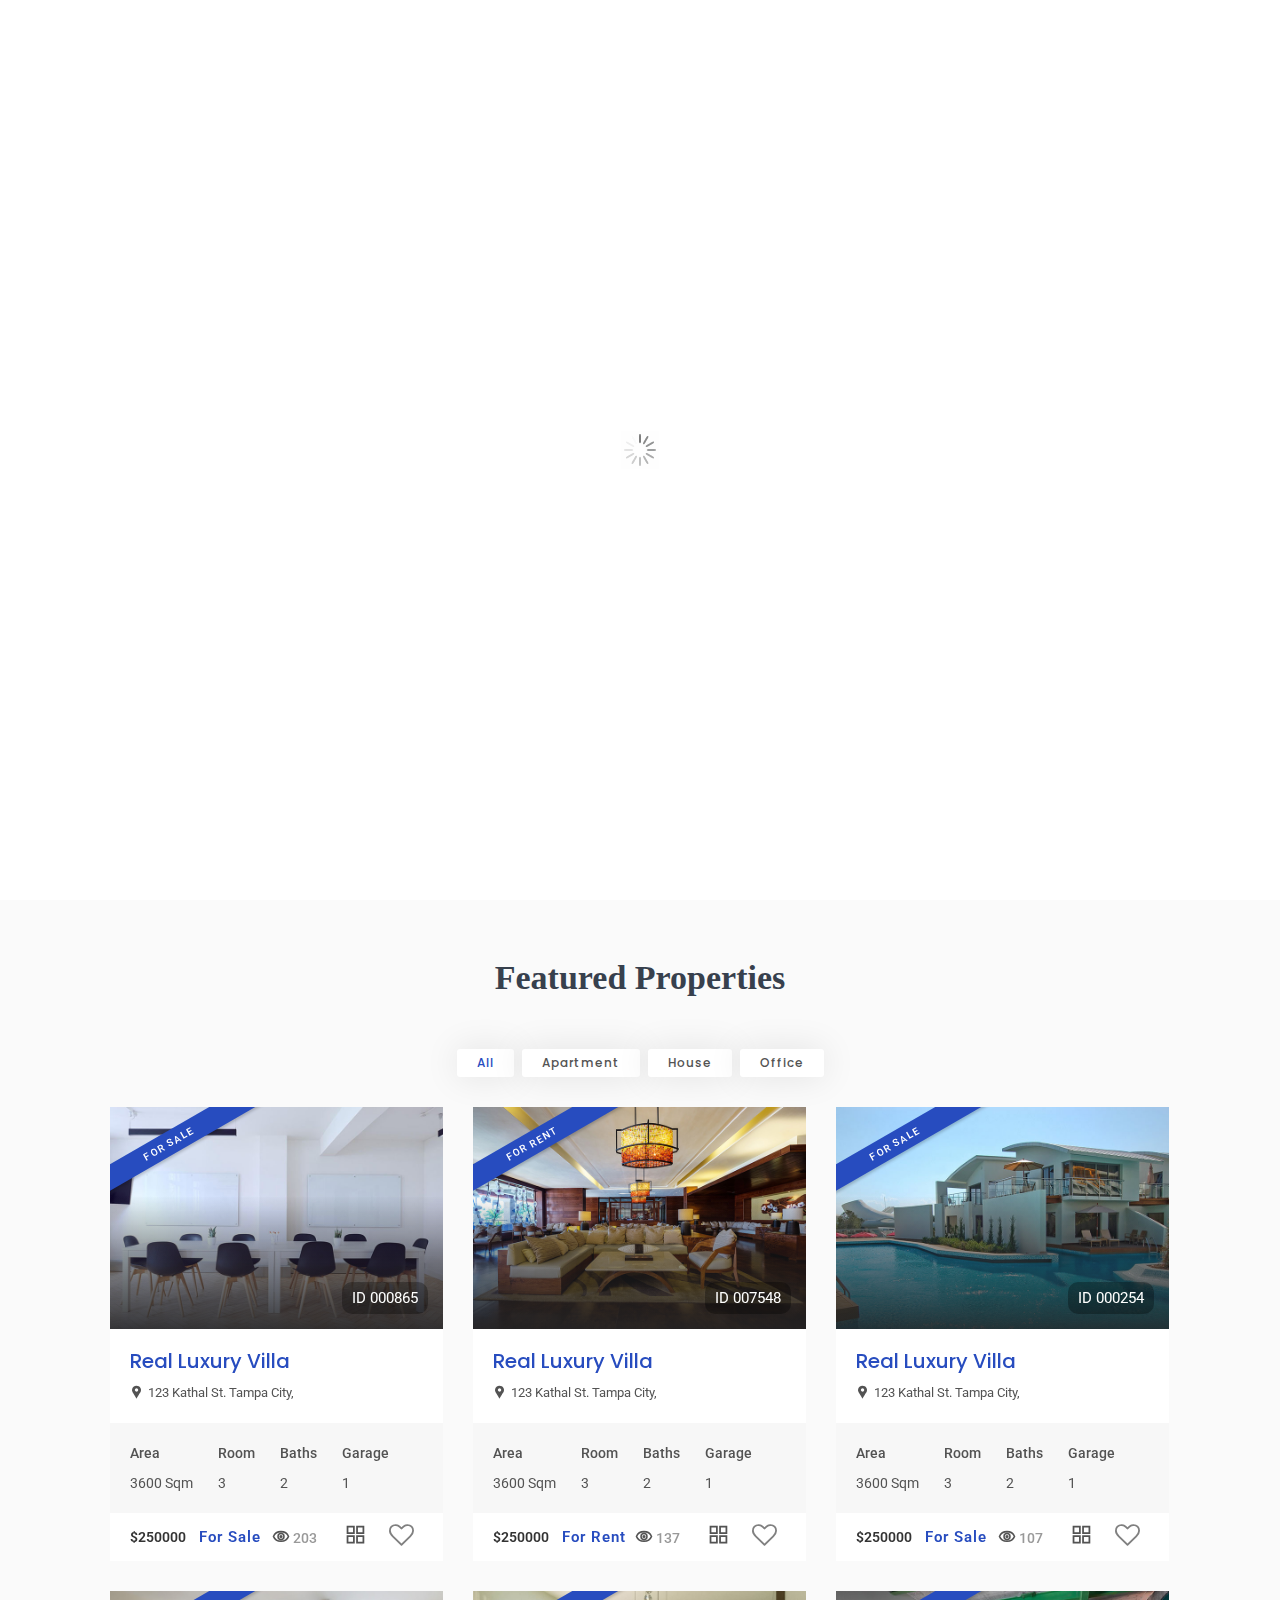
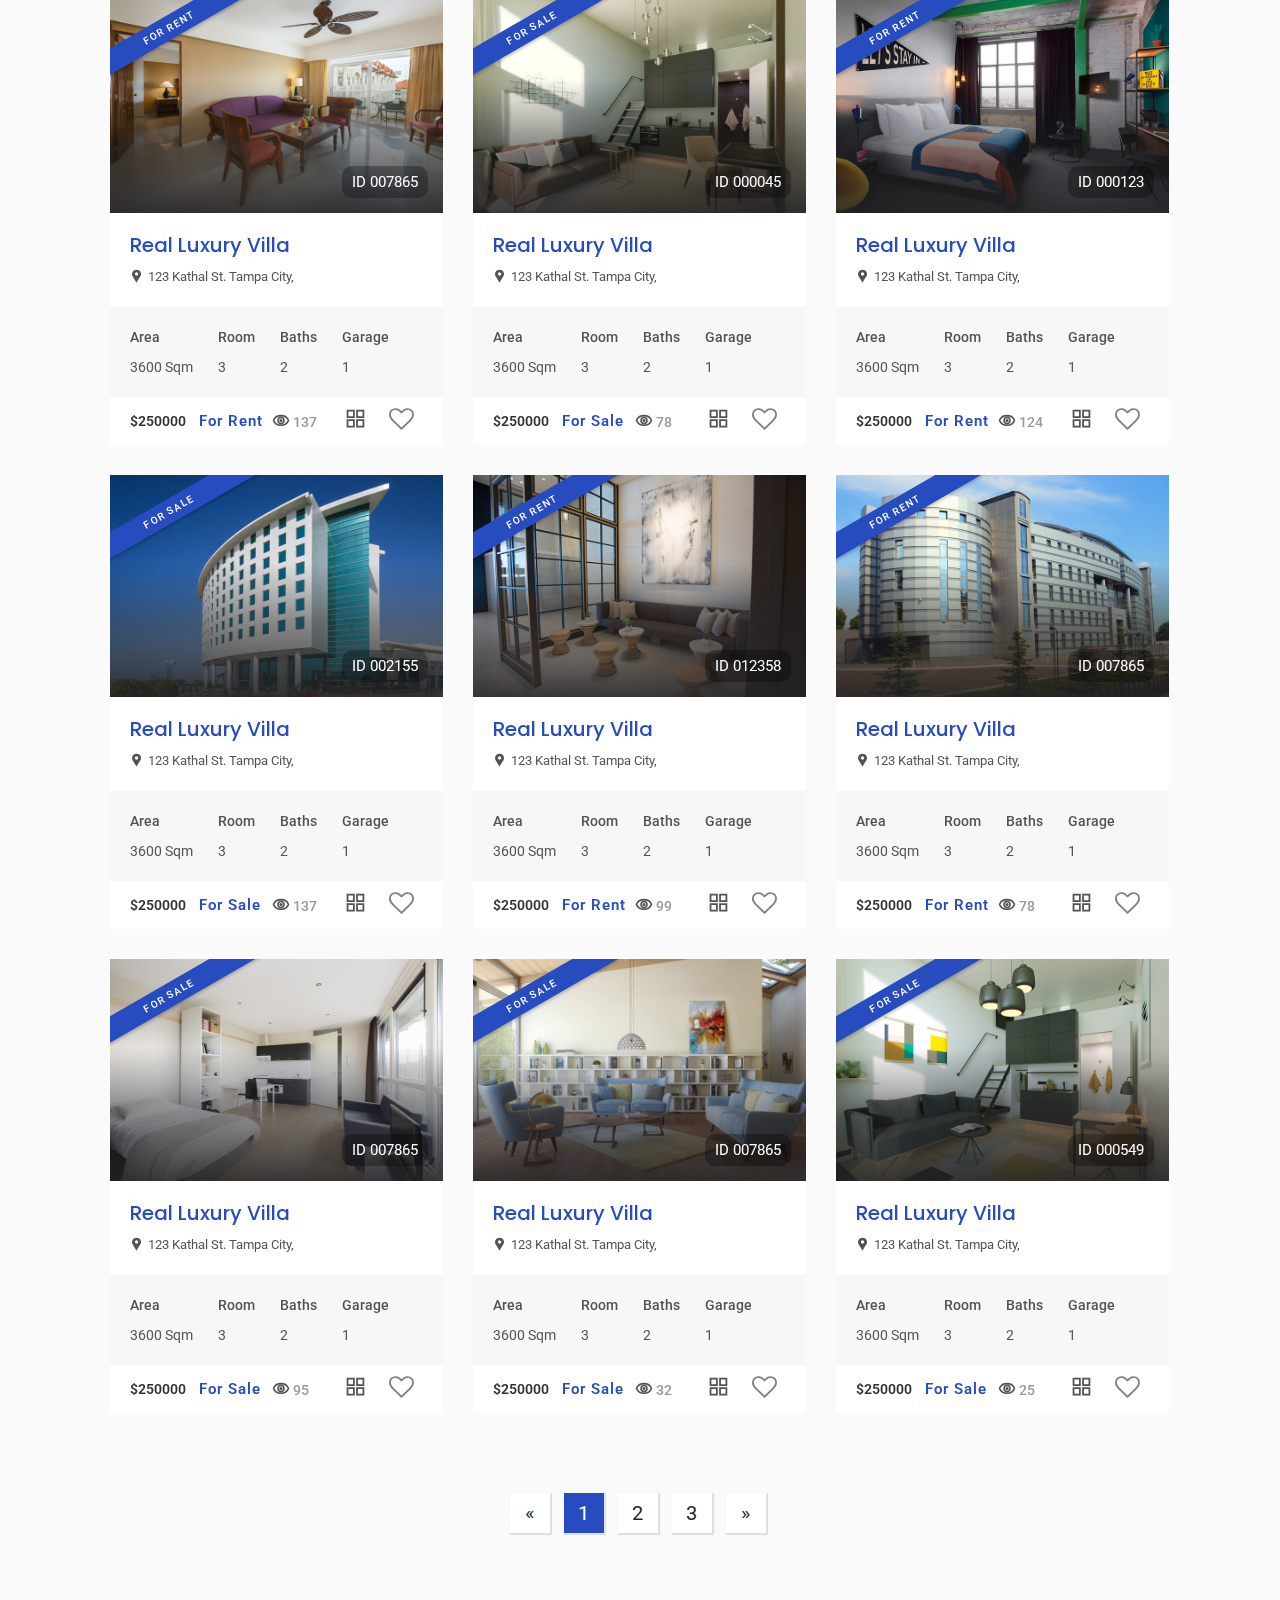
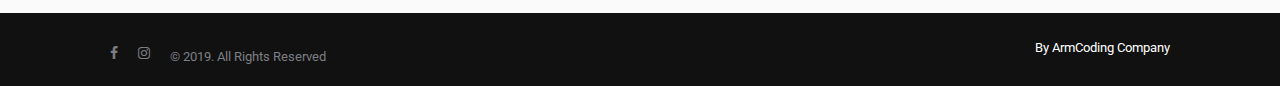
<file: index.html>
<!DOCTYPE html>
<html lang="zxx">
<head>
    <title>Home</title>

    <meta name="description" content="description ---">
 
    <meta name="keywords" content="word">

    <meta name="viewport" content="width=device-width, initial-scale=1.0">
    <meta charset="UTF-8">

    <!-- bootstrap -->
    <link type="text/css" rel="stylesheet" href="assets/css/bootstrap.min.css">

        <!-- select box -->
    <link type="text/css" rel="stylesheet" href="assets/css/jquery.selectBox.css">

    <!--  price range -->
    <link type="text/css" rel="stylesheet" href="assets/css/rangeslider.css">

    <!--  (shop) product slider -->
    <link type="text/css" rel="stylesheet" href="assets/css/slick.css">

    <!-- icon awesome   -->
    <link type="text/css" rel="stylesheet" href="assets/fonts/font-awesome/css/font-awesome.min.css">
 
    <!-- icon themify -->
    <link type="text/css" rel="stylesheet" href="assets/css/themify-icons.css">
    
    <!-- icon flaticon -->
    <link type="text/css" rel="stylesheet" href="assets/fonts/flaticon/font/flaticon.css">

    <!-- My Icon -->
    <link type="text/css" rel="stylesheet" href="assets/icon/css/bootstrap-grid.css">
    <link type="text/css" rel="stylesheet" href="assets/icon/css/icons.css">
    <link type="text/css" rel="stylesheet" href="assets/icon/css/icon-style.css">

    <!-- Google fonts -->
    <link rel="stylesheet" type="text/css" href="https://fonts.googleapis.com/css?family=Open+Sans:400,300,600,700,800%7CPoppins:400,500,700,800,900%7CRoboto:100,300,400,400i,500,700">

    <!-- MY Style -->
    <link type="text/css" rel="stylesheet" href="assets/css/style.css">
    <link rel="stylesheet" type="text/css" id="style_sheet" href="assets/css/skins/default.css">

</head>
<body id="top">

<div class="page_loader"></div><!-- main header start -->
<header class="main-header do-sticky" id="main-header-2">
    <div class="container-fluid box-fluid">
        <div class="row">
            <div class="col-12">
                <nav class="navbar navbar-expand-lg navbar-light rounded">
                    <a class="navbar-brand logo" href="index.html">
                        <img src="assets/img/logos/black-logo.png" alt="logo">
                    </a>
                    <button class="navbar-toggler" type="button" data-toggle="collapse" data-target="#navbar" aria-controls="navbar" aria-expanded="false" aria-label="Toggle navigation">
                        <span class="fa fa-bars"></span>
                    </button>
                    <div class="collapse navbar-collapse" id="navbar">
                        <ul class="navbar-nav ml-auto mr-50">
                            <li class="nav-item active">
                                <a class="nav-link color-responsive" href="index.html#">Home</a>
                            </li>

                            <li class="nav-item">
                                <a class="nav-link color-responsive" href="about.html">About</a>
                            </li>

                            <li class="nav-item dropdown">
                                <a class="nav-link color-responsive" href="contact.html">Contact</a>
                            </li>
                            
                            <!-- <li class="nav-item dropdown">
                                <a class="nav-link dropdown-toggle" href="index-6.html#" id="navbarDropdownMenuLink5" data-toggle="dropdown" aria-haspopup="true" aria-expanded="false">
                                    Blog
                                </a>
                                <ul class="dropdown-menu" aria-labelledby="navbarDropdownMenuLink">
                                   <li class="dropdown-submenu"><a class="dropdown-item dropdown-toggle" href="index-6.html#">Blog Details </a>
                                        <ul class="dropdown-menu">
                                            <li><a class="dropdown-item" href="blog-single-sidebar-right.html">Right Sidebar</a></li>
                                            <li><a class="dropdown-item" href="blog-single-sidebar-left.html">Left Sidebar</a></li>
                                            <li><a class="dropdown-item" href="blog-single-fullwidth.html">Fullwidth</a></li>
                                        </ul>
                                    </li>
                                    <li class="dropdown-submenu"><a class="dropdown-item dropdown-toggle" href="index-6.html#">Blog Details </a>
                                        <ul class="dropdown-menu">
                                            <li><a class="dropdown-item" href="blog-single-sidebar-right.html">Right Sidebar</a></li>
                                            <li><a class="dropdown-item" href="blog-single-sidebar-left.html">Left Sidebar</a></li>
                                            <li><a class="dropdown-item" href="blog-single-fullwidth.html">Fullwidth</a></li>
                                        </ul>
                                    </li>
                                </ul>
                            </li> -->

                            <!--  HEART -->
                            <div class="saved-box ml-50 mt-10">
                                <a href="#">
                                   <i class="fa fa-heart"></i>
                                   <span>2</span>
                                </a>
                            </div>
                            <!-- LANGUAGE -->
                            <div class="lang-box mt-10">
                                <div>
                                    <span id="am-lang" class="por-lang chosen" onclick="changeLang('am-lang', this)"></span>
                                    <span id="en-lang" class="ing-lang" onclick="changeLang('en-lang', this)"></span>
                                    <span id="ru-lang" class="esp-lang" onclick="changeLang('ru-lang', this)"></span>
                                </div>
                            </div>
                        </ul>

                    </div>
                </nav>
            </div>
        </div>
    </div>
</header>
<!-- main header end -->

<!-- Banner start -->
<div class="banner" id="banner">
    <div id="carouselExampleIndicators" class="carousel slide" data-ride="carousel">
        <div class="carousel-inner banner-max-height">
            <div class="carousel-item active">
                <img class="d-block w-100" src="assets/img/banner-4.jpg" alt="banner">
                <div class="carousel-caption banner-slider-inner d-flex h-100 text-center">
                    <div class="carousel-content container">
                        <div class="text-center">
                            <div id="typed-strings">
                                <p>Best Place</p>
                                <p>For Property</p>
                                <p>Best Houses</p>
                            </div>
                            <h1 class="typed-text">&nbsp;
                                <span id="typed"></span>
                            </h1>
                            <p class="text-p" data-animation="animated fadeInUp delay-10s">
                                This site is created to help you and save your time...
                            </p>
                        </div>
                    </div>
                </div>
            </div>
        </div>
    </div>

    <!-- Search area start -->
    <div class="search-area d-none d-xl-block d-lg-block" id="search-area-4">
        <div class="container">
            <div class="search-area-inner">
                <div class="search-contents ">
                    <form action="#" method="POST">
                        <div class="row">
                            <div class="col-6 col-lg-3 col-md-3 col-2">
                                <div class="form-group">
                                    <select class="selectpicker search-fields" name="brand">
                                        <option>Area From</option>
                                        <option>1500</option>
                                        <option>1200</option>
                                        <option>900</option>
                                        <option>600</option>
                                        <option>300</option>
                                        <option>100</option>
                                        <option>55</option>
                                    </select>
                                </div>
                            </div>
                            <div class="col-6 col-lg-3 col-md-3 col-2">
                                <div class="form-group">
                                    <select class="selectpicker search-fields" name="property-status">
                                        <option>Property Status</option>
                                        <option>For Sale</option>
                                        <option>For Rent</option>
                                    </select>
                                </div>
                            </div>
                            <div class="col-6 col-lg-3 col-md-3 col-2">
                                <div class="form-group">
                                    <select class="selectpicker search-fields" name="location">
                                        <option>Region</option>
                                        <option value="10">  Երևան</option>
                                        <option value="14"> Արագածոտն</option>
                                        <option value="19"> Արարատ</option>
                                        <option value="23"> Արմավիր</option>
                                        <option value="35"> Գեղարքունիք</option>
                                        <option value="40"> Կոտայք</option>
                                        <option value="44"> Լոռի</option>
                                        <option value="49"> Շիրակ</option>
                                        <option value="52"> Սյունիք</option>
                                        <option value="57"> Տավուշ</option>
                                        <option value="61"> Վայոց Ձոր</option>
                                    </select>
                                </div>
                            </div>
                            <div class="col-6 col-lg-3 col-md-3 col-2">
                                <div class="form-group">
                                    <select class="selectpicker search-fields" name="category">
                                        <option>All</option>
                                        <option value="2">  Աջափնյակ</option>
                                        <option value="3">  Արաբկիր</option>
                                        <option value="4">  Ավան</option>
                                        <option value="5">  Դավիթաշեն</option>
                                        <option value="6">  Էրեբունի</option>
                                        <option value="7">  Քանաքեռ Զեյթուն</option>
                                        <option value="8">  Կենտրոն</option>
                                        <option value="9">  Մալաթիա Սեբաստիա</option>
                                        <option value="10"> Նոր Նորք</option>
                                        <option value="11"> Նորք Մարաշ</option>
                                        <option value="12"> Նուբարաշեն</option>
                                        <option value="13"> Շենգավիթ</option>
                                    </select>
                                </div>
                            </div>
                        </div>
                        <div class="row">
                            <div class="col-6 col-lg-3 col-md-3 col-2">
                                <div class="form-group">
                                    <select class="selectpicker search-fields" name="body">
                                        <option>Bedrooms</option>
                                        <option>1</option>
                                        <option>2</option>
                                        <option>3</option>
                                        <option>4</option>
                                        <option>5</option>
                                        <option>6</option>
                                        <option>7</option>
                                        <option>8</option>
                                        <option>9</option>
                                    </select>
                                </div>
                            </div>
                            <div class="col-6 col-lg-3 col-md-3 col-2">
                                <div class="form-group">
                                    <select class="selectpicker search-fields" name="transmission">
                                        <option>What Object</option>
                                        <option>Apartment</option>
                                        <option>House</option>
                                        <option>Office</option>
                                        <option>Factory</option>
                                        <option>Area</option>
                                    </select>
                                </div>
                            </div>
                            <div class="col-6 col-lg-3 col-md-3 col-2">
                                <div class="form-group">
                                    <div class="range-slider">
                                        <div data-min="0" data-max="150000" data-unit="USD" data-min-name="min_price" data-max-name="max_price" class="range-slider-ui ui-slider" aria-disabled="false"></div>
                                        <div class="clearfix"></div>
                                    </div>
                                </div>
                            </div>
                            <div class="col-6 col-lg-3 col-md-3 col-2">
                                <div class="form-group">
                                    <button class="search-button btn-md btn-color" type="submit">Search</button>
                                </div>
                            </div>
                        </div>
                    </form>
                </div>
            </div>
        </div>
    </div>
    <!-- Search area end -->
</div>
<!-- banner end -->


<!-- Featured properties start -->
<div class="featured-properties content-area-19">
    <div class="container">
        <div class="main-title">
            <h1>Featured Properties</h1>
        </div>
        <ul class="list-inline-listing filters filteriz-navigation">
            <li class="active btn filtr-button filtr" data-filter="all">All</li>
            <li data-filter="1" class="btn btn-inline filtr-button filtr">Apartment</li>
            <li data-filter="2" class="btn btn-inline filtr-button filtr">House</li>
            <li data-filter="3" class="btn btn-inline filtr-button filtr">Office</li>
        </ul>
        <div class="row filter-portfolio">
            <div class="">
                <div class="col-lg-4 col-md-6 col-sm-12 filtr-item" data-category="3">
                    <div class="property-box-7">
                        <div class="property-thumbnail">
                            <div class="listing-badges">
                                <span class="featured">For Sale</span>
                            </div>
                            <div class="price-box">ID 000865</div>
                            <img src="assets/img/property-10.jpg" alt="property-2" class="img-fluid">
                        </div>
                        <div class="detail">
                            <h1 class="title">
                                <a href="durrealty-detail.html">Real Luxury Villa</a>
                            </h1>
                            <div class="location">
                                <i class="flaticon-facebook-placeholder-for-locate-places-on-maps"></i>123 Kathal St. Tampa City,
                            </div>
                        </div>
                        <ul class="facilities-list clearfix">
                            <li>
                                <span>Area</span>3600 Sqm
                            </li>
                            <li>
                                <span>Room</span> 3
                            </li>
                            <li>
                                <span>Baths</span> 2
                            </li>
                            <li>
                                <span>Garage</span> 1
                            </li>
                        </ul>
                        <div class="footer clearfix">
                            <div class="pull-left">
                                <p>$250000 <span>For Sale</span></p>
                            </div>
                            <ul class="pull-right">
                                <li><i class="ti-eye"></i> <span> 203</span></li>
                                <li><a href="durrealty-detail.html"><i class="ti-layout-grid2"></i></a></li>
                                <li class="wrapper-demo">
                                    <button class="toggle-icon"></button>
                                </li>
                            </ul>
                        </div>
                    </div>
                </div>

                <div class="col-lg-4 col-md-6 col-sm-12 filtr-item" data-category="2">
                    <div class="property-box-7">
                        <div class="property-thumbnail">
                            <div class="listing-badges">
                                <span class="featured">For Rent</span>
                            </div>
                            <div class="price-box">ID 007548</div>
                            <img src="assets/img/property-1.jpg" alt="property-2" class="img-fluid">
                        </div>
                        <div class="detail">
                            <h1 class="title">
                                <a href="durrealty-detail.html">Real Luxury Villa</a>
                            </h1>
                            <div class="location">
                                <i class="flaticon-facebook-placeholder-for-locate-places-on-maps"></i>123 Kathal St. Tampa City,
                            </div>
                        </div>
                        <ul class="facilities-list clearfix">
                            <li>
                                <span>Area</span>3600 Sqm
                            </li>
                            <li>
                                <span>Room</span> 3
                            </li>
                            <li>
                                <span>Baths</span> 2
                            </li>
                            <li>
                                <span>Garage</span> 1
                            </li>
                        </ul>
                        <div class="footer clearfix">
                            <div class="pull-left">
                                <p>$250000 <span>For Rent</span></p>
                            </div>
                            <ul class="pull-right">
                                <li><i class="ti-eye"></i> <span> 137</span></li>
                                <li><a href="durrealty-detail.html"><i class="ti-layout-grid2"></i></a></li>
                                <li class="wrapper-demo">
                                    <button class="toggle-icon"></button>
                                </li>
                            </ul>
                        </div>
                    </div>
                </div>

                <div class="col-lg-4 col-md-6 col-sm-12 filtr-item" data-category="1, 2">
                    <div class="property-box-7">
                        <div class="property-thumbnail">
                            <div class="listing-badges">
                                <span class="featured">For Sale</span>
                            </div>
                            <div class="price-box">ID 000254</div>
                            <img src="assets/img/property-3.jpg" alt="property-2" class="img-fluid">
                        </div>
                        <div class="detail">
                            <h1 class="title">
                                <a href="durrealty-detail.html">Real Luxury Villa</a>
                            </h1>
                            <div class="location">
                                <i class="flaticon-facebook-placeholder-for-locate-places-on-maps"></i>123 Kathal St. Tampa City,
                            </div>
                        </div>
                        <ul class="facilities-list clearfix">
                            <li>
                                <span>Area</span>3600 Sqm
                            </li>
                            <li>
                                <span>Room</span> 3
                            </li>
                            <li>
                                <span>Baths</span> 2
                            </li>
                            <li>
                                <span>Garage</span> 1
                            </li>
                        </ul>
                        <div class="footer clearfix">
                            <div class="pull-left">
                                <p>$250000 <span>For Sale</span></p>
                            </div>
                            <ul class="pull-right">
                                <li><i class="ti-eye"></i> <span> 107</span></li>
                                <li><a href="durrealty-detail.html"><i class="ti-layout-grid2"></i></a></li>
                                <li class="wrapper-demo">
                                    <button class="toggle-icon"></button>
                                </li>
                            </ul>
                        </div>
                    </div>
                </div>

                <div class="col-lg-4 col-md-6 col-sm-12 filtr-item" data-category="1, 2">
                    <div class="property-box-7">
                        <div class="property-thumbnail">
                            <div class="listing-badges">
                                <span class="featured">For Rent</span>
                            </div>
                            <div class="price-box">ID 007865</div>
                            <img src="assets/img/property-4.jpg" alt="property-2" class="img-fluid">
                        </div>
                        <div class="detail">
                            <h1 class="title">
                                <a href="durrealty-detail.html">Real Luxury Villa</a>
                            </h1>
                            <div class="location">
                                <i class="flaticon-facebook-placeholder-for-locate-places-on-maps"></i>123 Kathal St. Tampa City,
                            </div>
                        </div>
                        <ul class="facilities-list clearfix">
                            <li>
                                <span>Area</span>3600 Sqm
                            </li>
                            <li>
                                <span>Room</span> 3
                            </li>
                            <li>
                                <span>Baths</span> 2
                            </li>
                            <li>
                                <span>Garage</span> 1
                            </li>
                        </ul>
                        <div class="footer clearfix">
                            <div class="pull-left">
                                <p>$250000 <span>For Rent</span></p>
                            </div>
                            <ul class="pull-right">
                                <li><i class="ti-eye"></i> <span> 137</span></li>
                                <li><a href="durrealty-detail.html"><i class="ti-layout-grid2"></i></a></li>
                                <li class="wrapper-demo">
                                    <button class="toggle-icon"></button>
                                </li>
                            </ul>
                        </div>
                    </div>
                </div>

                <div class="col-lg-4 col-md-6 col-sm-12 filtr-item" data-category="3">
                    <div class="property-box-7">
                        <div class="property-thumbnail">
                            <div class="listing-badges">
                                <span class="featured">For Sale</span>
                            </div>
                            <div class="price-box">ID 000045</div>
                            <img src="assets/img/property-5.jpg" alt="property-2" class="img-fluid">
                        </div>
                        <div class="detail">
                            <h1 class="title">
                                <a href="durrealty-detail.html">Real Luxury Villa</a>
                            </h1>
                            <div class="location">
                                <i class="flaticon-facebook-placeholder-for-locate-places-on-maps"></i>123 Kathal St. Tampa City,
                            </div>
                        </div>
                        <ul class="facilities-list clearfix">
                            <li>
                                <span>Area</span>3600 Sqm
                            </li>
                            <li>
                                <span>Room</span> 3
                            </li>
                            <li>
                                <span>Baths</span> 2
                            </li>
                            <li>
                                <span>Garage</span> 1
                            </li>
                        </ul>
                        <div class="footer clearfix">
                            <div class="pull-left">
                                <p>$250000 <span>For Sale</span></p>
                            </div>
                            <ul class="pull-right">
                                <li><i class="ti-eye"></i> <span> 78</span></li>
                                <li><a href="durrealty-detail.html"><i class="ti-layout-grid2"></i></a></li>
                                <li class="wrapper-demo">
                                    <button class="toggle-icon"></button>
                                </li>
                            </ul>
                        </div>
                    </div>
                </div>

                <div class="col-lg-4 col-md-6 col-sm-12 filtr-item" data-category="1, 2">
                    <div class="property-box-7">
                        <div class="property-thumbnail">
                            <div class="listing-badges">
                                <span class="featured">For Rent</span>
                            </div>
                            <div class="price-box">ID 000123</div>
                            <img src="assets/img/property-6.jpg" alt="property-2" class="img-fluid">
                        </div>
                        <div class="detail">
                            <h1 class="title">
                                <a href="durrealty-detail.html">Real Luxury Villa</a>
                            </h1>
                            <div class="location">
                                <i class="flaticon-facebook-placeholder-for-locate-places-on-maps"></i>123 Kathal St. Tampa City,
                            </div>
                        </div>
                        <ul class="facilities-list clearfix">
                            <li>
                                <span>Area</span>3600 Sqm
                            </li>
                            <li>
                                <span>Room</span> 3
                            </li>
                            <li>
                                <span>Baths</span> 2
                            </li>
                            <li>
                                <span>Garage</span> 1
                            </li>
                        </ul>
                        <div class="footer clearfix">
                            <div class="pull-left">
                                <p>$250000 <span>For Rent</span></p>
                            </div>
                            <ul class="pull-right">
                                <li><i class="ti-eye"></i> <span> 124</span></li>
                                <li><a href="durrealty-detail.html"><i class="ti-layout-grid2"></i></a></li>
                                <li class="wrapper-demo">
                                    <button class="toggle-icon"></button>
                                </li>
                            </ul>
                        </div>
                    </div>
                </div>

                <div class="col-lg-4 col-md-6 col-sm-12 filtr-item" data-category="3">
                    <div class="property-box-7">
                        <div class="property-thumbnail">
                            <div class="listing-badges">
                                <span class="featured">For Sale</span>
                            </div>
                            <div class="price-box">ID 002155</div>
                            <img src="assets/img/property-7.jpg" alt="property-2" class="img-fluid">
                        </div>
                        <div class="detail">
                            <h1 class="title">
                                <a href="durrealty-detail.html">Real Luxury Villa</a>
                            </h1>
                            <div class="location">
                                <i class="flaticon-facebook-placeholder-for-locate-places-on-maps"></i>123 Kathal St. Tampa City,
                            </div>
                        </div>
                        <ul class="facilities-list clearfix">
                            <li>
                                <span>Area</span>3600 Sqm
                            </li>
                            <li>
                                <span>Room</span> 3
                            </li>
                            <li>
                                <span>Baths</span> 2
                            </li>
                            <li>
                                <span>Garage</span> 1
                            </li>
                        </ul>
                        <div class="footer clearfix">
                            <div class="pull-left">
                                <p>$250000 <span>For Sale</span></p>
                            </div>
                            <ul class="pull-right">
                                <li><i class="ti-eye"></i> <span> 137</span></li>
                                <li><a href="durrealty-detail.html"><i class="ti-layout-grid2"></i></a></li>
                                <li class="wrapper-demo">
                                    <button class="toggle-icon"></button>
                                </li>
                            </ul>
                        </div>
                    </div>
                </div>

                <div class="col-lg-4 col-md-6 col-sm-12 filtr-item" data-category="3">
                   <div class="property-box-7">
                        <div class="property-thumbnail">
                            <div class="listing-badges">
                                <span class="featured">For Rent</span>
                            </div>
                            <div class="price-box">ID 012358</div>
                            <img src="assets/img/property-8.jpg" alt="property-2" class="img-fluid">
                        </div>
                        <div class="detail">
                            <h1 class="title">
                                <a href="durrealty-detail.html">Real Luxury Villa</a>
                            </h1>
                            <div class="location">
                                <i class="flaticon-facebook-placeholder-for-locate-places-on-maps"></i>123 Kathal St. Tampa City,
                            </div>
                        </div>
                        <ul class="facilities-list clearfix">
                            <li>
                                <span>Area</span>3600 Sqm
                            </li>
                            <li>
                                <span>Room</span> 3
                            </li>
                            <li>
                                <span>Baths</span> 2
                            </li>
                            <li>
                                <span>Garage</span> 1
                            </li>
                        </ul>
                        <div class="footer clearfix">
                            <div class="pull-left">
                                <p>$250000 <span>For Rent</span></p>
                            </div>
                            <ul class="pull-right">
                                <li><i class="ti-eye"></i> <span> 99</span></li>
                                <li><a href="durrealty-detail.html"><i class="ti-layout-grid2"></i></a></li>
                                <li class="wrapper-demo">
                                    <button class="toggle-icon"></button>
                                </li>
                            </ul>
                        </div>
                    </div>
                </div>

                <div class="col-lg-4 col-md-6 col-sm-12 filtr-item" data-category="3">
                    <div class="property-box-7">
                        <div class="property-thumbnail">
                            <div class="listing-badges">
                                <span class="featured">For Rent</span>
                            </div>
                            <div class="price-box">ID 007865</div>
                            <img src="assets/img/property-9.jpg" alt="property-2" class="img-fluid">
                        </div>
                        <div class="detail">
                            <h1 class="title">
                                <a href="durrealty-detail.html">Real Luxury Villa</a>
                            </h1>
                            <div class="location">
                                <i class="flaticon-facebook-placeholder-for-locate-places-on-maps"></i>123 Kathal St. Tampa City,
                            </div>
                        </div>
                        <ul class="facilities-list clearfix">
                            <li>
                                <span>Area</span>3600 Sqm
                            </li>
                            <li>
                                <span>Room</span> 3
                            </li>
                            <li>
                                <span>Baths</span> 2
                            </li>
                            <li>
                                <span>Garage</span> 1
                            </li>
                        </ul>
                        <div class="footer clearfix">
                            <div class="pull-left">
                                <p>$250000 <span>For Rent</span></p>
                            </div>
                            <ul class="pull-right">
                                <li><i class="ti-eye"></i> <span> 78</span></li>
                                <li><a href="durrealty-detail.html"><i class="ti-layout-grid2"></i></a></li>
                                <li class="wrapper-demo">
                                    <button class="toggle-icon"></button>
                                </li>
                            </ul>
                        </div>
                    </div>
                </div>

                <div class="col-lg-4 col-md-6 col-sm-12 filtr-item" data-category="1, 2">
                    <div class="property-box-7">
                        <div class="property-thumbnail">
                            <div class="listing-badges">
                                <span class="featured">For Sale</span>
                            </div>
                            <div class="price-box">ID 007865</div>
                            <img src="assets/img/property-12.jpg" alt="property-2" class="img-fluid">
                        </div>
                        <div class="detail">
                            <h1 class="title">
                                <a href="durrealty-detail.html">Real Luxury Villa</a>
                            </h1>
                            <div class="location">
                                <i class="flaticon-facebook-placeholder-for-locate-places-on-maps"></i>123 Kathal St. Tampa City,
                            </div>
                        </div>
                        <ul class="facilities-list clearfix">
                            <li>
                                <span>Area</span>3600 Sqm
                            </li>
                            <li>
                                <span>Room</span> 3
                            </li>
                            <li>
                                <span>Baths</span> 2
                            </li>
                            <li>
                                <span>Garage</span> 1
                            </li>
                        </ul>
                        <div class="footer clearfix">
                            <div class="pull-left">
                                <p>$250000 <span>For Sale</span></p>
                            </div>
                            <ul class="pull-right">
                                <li><i class="ti-eye"></i> <span> 95</span></li>
                                <li><a href="durrealty-detail.html"><i class="ti-layout-grid2"></i></a></li>
                                <li class="wrapper-demo">
                                    <button class="toggle-icon"></button>
                                </li>
                            </ul>
                        </div>
                    </div>
                </div>

                <div class="col-lg-4 col-md-6 col-sm-12 filtr-item" data-category="2, 1">
                    <div class="property-box-7">
                        <div class="property-thumbnail">
                            <div class="listing-badges">
                                <span class="featured">For Sale</span>
                            </div>
                            <div class="price-box">ID 007865</div>
                            <img src="assets/img/property-11.jpg" alt="property-2" class="img-fluid">
                        </div>
                        <div class="detail">
                            <h1 class="title">
                                <a href="durrealty-detail.html">Real Luxury Villa</a>
                            </h1>
                            <div class="location">
                                <i class="flaticon-facebook-placeholder-for-locate-places-on-maps"></i>123 Kathal St. Tampa City,
                            </div>
                        </div>
                        <ul class="facilities-list clearfix">
                            <li>
                                <span>Area</span>3600 Sqm
                            </li>
                            <li>
                                <span>Room</span> 3
                            </li>
                            <li>
                                <span>Baths</span> 2
                            </li>
                            <li>
                                <span>Garage</span> 1
                            </li>
                        </ul>
                        <div class="footer clearfix">
                            <div class="pull-left">
                                <p>$250000 <span>For Sale</span></p>
                            </div>
                            <ul class="pull-right">
                                <li><i class="ti-eye"></i> <span> 32</span></li>
                                <li><a href="durrealty-detail.html"><i class="ti-layout-grid2"></i></a></li>
                                <li class="wrapper-demo">
                                    <button class="toggle-icon"></button>
                                </li>
                            </ul>
                        </div>
                    </div>
                </div>

                <div class="col-lg-4 col-md-6 col-sm-12 filtr-item" data-category="2, 1">
                    <div class="property-box-7">
                        <div class="property-thumbnail">
                            <div class="listing-badges">
                                <span class="featured">For Sale</span>
                            </div>
                            <div class="price-box">ID 000549</div>
                            <img src="assets/img/property-2.jpg" alt="property-2" class="img-fluid">
                        </div>
                        <div class="detail">
                            <h1 class="title">
                                <a href="durrealty-detail.html">Real Luxury Villa</a>
                            </h1>
                            <div class="location">
                                <i class="flaticon-facebook-placeholder-for-locate-places-on-maps"></i>123 Kathal St. Tampa City,
                            </div>
                        </div>
                        <ul class="facilities-list clearfix">
                            <li>
                                <span>Area</span>3600 Sqm
                            </li>
                            <li>
                                <span>Room</span> 3
                            </li>
                            <li>
                                <span>Baths</span> 2
                            </li>
                            <li>
                                <span>Garage</span> 1
                            </li>
                        </ul>
                        <div class="footer clearfix">
                            <div class="pull-left">
                                <p>$250000 <span>For Sale</span></p>
                            </div>
                            <ul class="pull-right">
                                <li><i class="ti-eye"></i> <span> 25</span></li>
                                <li><a href="durrealty-detail.html"><i class="ti-layout-grid2"></i></a></li>
                                <li class="wrapper-demo">
                                    <button class="toggle-icon"></button>
                                </li>
                            </ul>
                        </div>
                    </div>
                </div>
            </div>
        </div>
    </div>

    <!-- number page -->
    <div class="col-lg-12 mt-50">
        <div class="pagination-box hidden-mb-45 text-center">
            <nav aria-label="Page navigation example">
                <ul class="pagination">
                    <li class="page-item"><a class="page-link" href="properties-grid-rightside.html#"><span aria-hidden="true">«</span></a></li>
                    <li class="page-item"><a class="page-link active" href="#">1</a></li>
                    <li class="page-item"><a class="page-link" href="#">2</a></li>
                    <li class="page-item"><a class="page-link " href="#">3</a></li>
                    <li class="page-item"><a class="page-link" href="#"><span aria-hidden="true">»</span></a></li>
                </ul>
            </nav>
        </div>
    </div>
</div>
<!-- Featured properties end --><!-- HOT -->
<!-- <div class="recent-properties content-area-2">
    <div class="container">
        <div class="main-title">
            <h2>Hot Offer</h2>
        </div>
        <div class="row">
            <div class="col-lg-3 col-md-6 col-sm-6 wow fadeInLeft delay-04s">
                <div class="property-box-8">
                    <div class="property-photo">
                        <img src="assets/img/property-3.jpg" alt="property-6" class="img-fluid">
                        <div class="date-box">For Sale</div>
                    </div>
                    <div class="detail">
                        <div class="heading">
                            <h3>
                                <a href="properties-details.html">Real Luxury Villa</a>
                            </h3>
                            <div class="location location">
                                <a href="properties-details.html">
                                    <i class="flaticon-facebook-placeholder-for-locate-places-on-maps"></i>123 Kathal St. Tampa City,
                                </a>
                            </div>
                        </div>
                        <div class="properties-listing">
                            <span>3 Beds</span>
                            <span>2 Baths</span>
                            <span>980 sqft</span>
                        </div>
                    </div>
                </div>
            </div>
            <div class="col-lg-3 col-md-6 col-sm-6 wow fadeInUp delay-04s">
                <div class="property-box-8">
                    <div class="property-photo">
                        <img src="assets/img/property-6.jpg" alt="property-6" class="img-fluid">
                        <div class="date-box">For Sale</div>
                    </div>
                    <div class="detail">
                        <div class="heading">
                            <h3>
                                <a href="properties-details.html">Masons Villas</a>
                            </h3>
                            <div class="location">
                                <a href="properties-details.html">
                                    <i class="flaticon-facebook-placeholder-for-locate-places-on-maps"></i>123 Kathal St. Tampa City,
                                </a>
                            </div>
                        </div>
                        <div class="properties-listing">
                            <span>3 Beds</span>
                            <span>2 Baths</span>
                            <span>980 sqft</span>
                        </div>
                    </div>
                </div>
            </div>
            <div class="col-lg-3 col-md-6 col-sm-6 wow fadeInUp delay-04s">
                <div class="property-box-8">
                    <div class="property-photo">
                        <img src="assets/img/property-2.jpg" alt="property-2" class="img-fluid">
                        <div class="date-box">For Sale</div>
                    </div>
                    <div class="detail">
                        <div class="heading">
                            <h3>
                                <a href="properties-details.html">Luxury Villa</a>
                            </h3>
                            <div class="location">
                                <a href="properties-details.html">
                                    <i class="flaticon-facebook-placeholder-for-locate-places-on-maps"></i>123 Kathal St. Tampa City,
                                </a>
                            </div>
                        </div>
                        <div class="properties-listing">
                            <span>3 Beds</span>
                            <span>2 Baths</span>
                            <span>980 sqft</span>
                        </div>
                    </div>
                </div>
            </div>
            <div class="col-lg-3 col-md-6 col-sm-6 wow fadeInRight delay-04s">
                <div class="property-box-8">
                    <div class="property-photo">
                        <img src="assets/img/property-1.jpg" alt="property-6" class="img-fluid">
                        <div class="date-box">For Sale</div>
                    </div>
                    <div class="detail">
                        <div class="heading">
                            <h3>
                                <a href="properties-details.html">Park avenue</a>
                            </h3>
                            <div class="location">
                                <a href="properties-details.html">
                                    <i class="flaticon-facebook-placeholder-for-locate-places-on-maps"></i>123 Kathal St. Tampa City,
                                </a>
                            </div>
                        </div>
                        <div class="properties-listing">
                            <span>3 Beds</span>
                            <span>2 Baths</span>
                            <span>980 sqft</span>
                        </div>
                    </div>
                </div>
            </div>
        </div>
    </div>
</div> -->
<!-- HOT end -->


<!-- Footer start -->
<footer class="footer">
    <div class="container footer-inner">
        <div class="row">
            <div class="col-xl-6 col-md-6 col-sm-12 col-12">
                <ul class="social-list clearfix">
                    <li><a href="index-6.html#" class="facebook"><i class="fa fa-facebook"></i></a></li>
                    <li><a href="index-6.html#" class="instagram"><i class="fa fa-instagram"></i></a></li>
                    <li><p class="">© 2019. All Rights Reserved</p></li>
                </ul>
            </div>
            <div class="col-xl-6 col-md-6 col-sm-12 col-12">
                <a href="http://armcoding.com/" class="copy by-compny" target="blank">By <span>ArmCoding</span> Company </a>
            </div>
        </div>
    </div>
</footer>
<!-- Footer end -->


<!-- jquery js  -->
<script src="assets/js/jquery-2.2.0.min.js"></script>

<script src="assets/js/slick-plugin.js"></script>
<script src="assets/js/slick.js"></script>

<script src="assets/js/bootstrap.min.js"></script>

<script src="assets/js/jquery.selectBox.js"></script> <!-- search -->

<script src="assets/js/rangeslider.js"></script> <!-- price -->

<script src="assets/js/jquery.filterizr.js"></script> <!-- izotom -->

<script src="assets/js/jquery.scrollUp.js"></script> <!-- scrol -->

<script src="assets/js/typed.min.js"></script> 

<script  src="assets/js/app.js"></script>

</body>
</html>
</file>
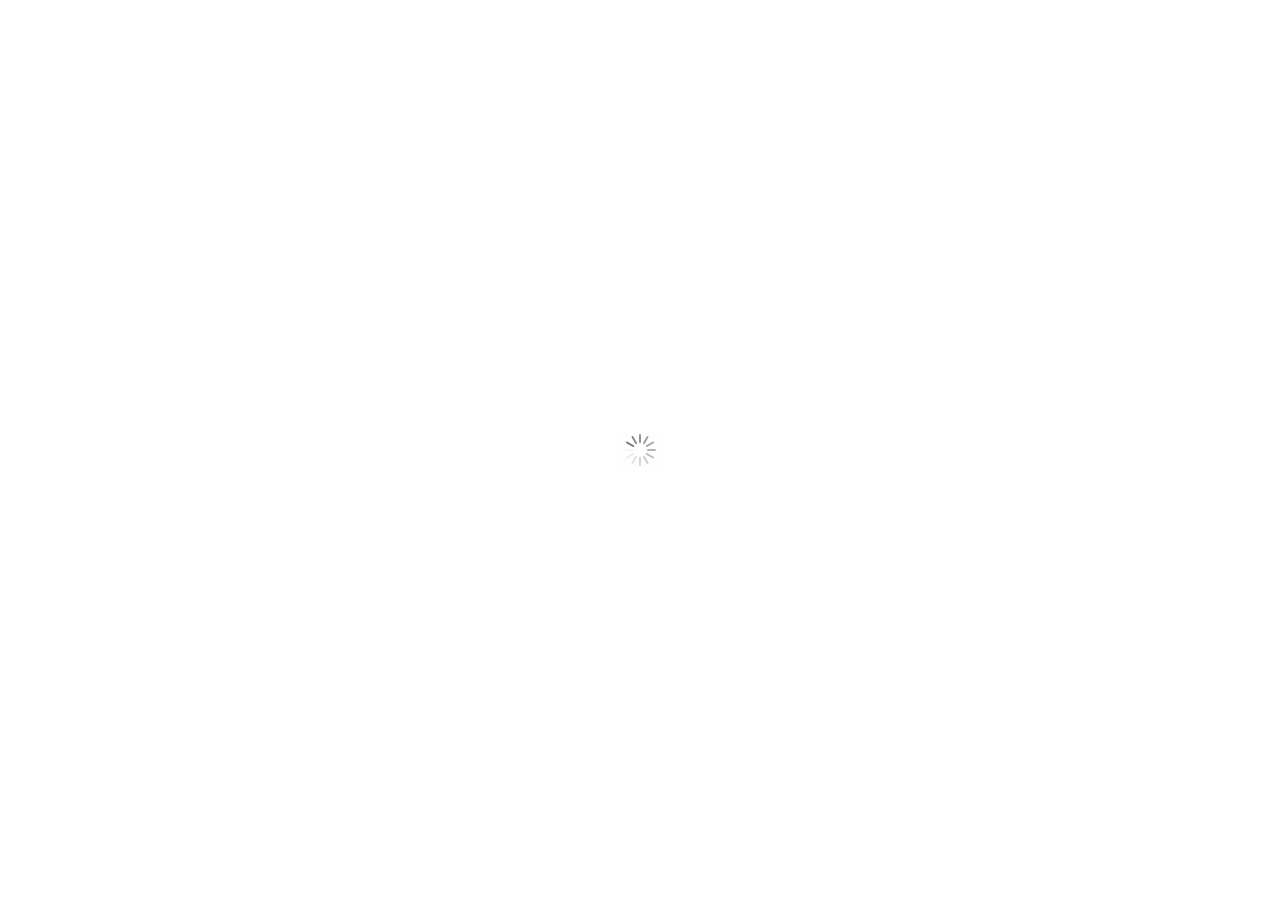
<file: about.html>
<!DOCTYPE html>
<html lang="zxx">
<head>
    <title>Favorite</title>

    <meta name="description" content="description ---">
 
    <meta name="keywords" content="word">

    <meta name="viewport" content="width=device-width, initial-scale=1.0">
    <meta charset="UTF-8">

    <!-- bootstrap -->
    <link type="text/css" rel="stylesheet" href="assets/css/bootstrap.min.css">

        <!-- select box -->
    <link type="text/css" rel="stylesheet" href="assets/css/jquery.selectBox.css">

    <!--  price range -->
    <link type="text/css" rel="stylesheet" href="assets/css/rangeslider.css">

    <!--  (shop) product slider -->
    <link type="text/css" rel="stylesheet" href="assets/css/slick.css">

    <!-- icon awesome   -->
    <link type="text/css" rel="stylesheet" href="assets/fonts/font-awesome/css/font-awesome.min.css">
 
    <!-- icon themify -->
    <link type="text/css" rel="stylesheet" href="assets/css/themify-icons.css">
    
    <!-- icon flaticon -->
    <link type="text/css" rel="stylesheet" href="assets/fonts/flaticon/font/flaticon.css">

    <!-- My Icon -->
    <link type="text/css" rel="stylesheet" href="assets/icon/css/bootstrap-grid.css">
    <link type="text/css" rel="stylesheet" href="assets/icon/css/icons.css">
    <link type="text/css" rel="stylesheet" href="assets/icon/css/icon-style.css">

    <!-- Google fonts -->
    <link rel="stylesheet" type="text/css" href="https://fonts.googleapis.com/css?family=Open+Sans:400,300,600,700,800%7CPoppins:400,500,700,800,900%7CRoboto:100,300,400,400i,500,700">

    <!-- MY Style -->
    <link type="text/css" rel="stylesheet" href="assets/css/style.css">
    <link rel="stylesheet" type="text/css" id="style_sheet" href="assets/css/skins/default.css">
    
</head>
<body id="top">

<div class="page_loader"></div>


<!-- main header start -->
<header class="main-header do-sticky" id="main-header-2">
    <div class="container-fluid box-fluid">
        <div class="row">
            <div class="col-12">
                <nav class="navbar navbar-expand-lg navbar-light rounded">
                    <a class="navbar-brand logo" href="index.html">
                        <img src="assets/img/logos/black-logo.png" alt="logo">
                    </a>
                    <button class="navbar-toggler" type="button" data-toggle="collapse" data-target="#navbar" aria-controls="navbar" aria-expanded="false" aria-label="Toggle navigation">
                        <span class="fa fa-bars"></span>
                    </button>
                    <div class="collapse navbar-collapse" id="navbar">
                        <ul class="navbar-nav ml-auto mr-50">
                            <li class="nav-item">
                                <a class="nav-link color-responsive" href="index.html">Home</a>
                            </li>

                            <li class="nav-item active">
                                <a class="nav-link color-responsive" href="about.html">About</a>
                            </li>

                            <li class="nav-item dropdown">
                                <a class="nav-link color-responsive" href="contact.html">Contact</a>
                            </li>

                            <!--  HEART -->
                            <div class="saved-box ml-50 mt-10">
                                <a href="#">
                                   <i class="fa fa-heart"></i>
                                   <span>2</span>
                                </a>
                            </div>
                            <!-- LANGUAGE -->
                            <div class="lang-box mt-10">
                                <div>
                                    <span id="am-lang" class="por-lang chosen" onclick="changeLang('am-lang', this)"></span>
                                    <span id="en-lang" class="ing-lang" onclick="changeLang('en-lang', this)"></span>
                                    <span id="ru-lang" class="esp-lang" onclick="changeLang('ru-lang', this)"></span>
                                </div>
                            </div>
                        </ul>
                    </div>
                </nav>
            </div>
        </div>
    </div>
</header>
<!-- main header end -->

<!-- Sub banner start -->
<div class="sub-banner overview-bgi">
    <div class="container">
        <div class="breadcrumb-area">
            <h1>About Us</h1>
        </div>
    </div>
</div>
<!-- Sub banner end -->

<!-- ABOUT -->


<div class=" mt-50">
    <div class="container">
        <div class="about-box">
            <h2>Brief information about us</h2>

            <p> The aim of the company “DuURREALTY” is to give agents an opportunity to expand their multifunctional work in the sphere of real estate in Armenia. Customers are also given an opportunity to make a right choice in buying/selling, renting of any real estate with the help of experienced and proficient agents. In the site www.Realtors. am are presented the majority of real estate companies in Armenia. You can work with any agent, whose qualified work experience will help you easily sell or buy, rent or give for rent your own real estate. But if you are interested in dealing with your own real estate for renting or buying without intermediary, so you can put your announcement in www.Realtors.am. By the way the whole information in the site are accurate, which are constantly updated. </p>
        </div>
    
    </div>
</div>





<!-- Footer start -->
<footer class="footer">
    <div class="container footer-inner">
        <div class="row">
            <div class="col-xl-6 col-md-6 col-sm-12 col-12">
                <ul class="social-list clearfix">
                    <li><a href="index-6.html#" class="facebook"><i class="fa fa-facebook"></i></a></li>
                    <li><a href="index-6.html#" class="instagram"><i class="fa fa-instagram"></i></a></li>
                    <li><p class="">© 2019. All Rights Reserved</p></li>
                </ul>
            </div>
            <div class="col-xl-6 col-md-6 col-sm-12 col-12">
                <a href="http://armcoding.com/" class="copy by-compny" target="blank">By <span>ArmCoding</span> Company </a>
            </div>
        </div>
    </div>
</footer>
<!-- Footer end -->



<!-- jquery js  -->
<script src="assets/js/jquery-2.2.0.min.js"></script>

<script src="assets/js/slick-plugin.js"></script>
<script src="assets/js/slick.js"></script>

<script src="assets/js/bootstrap.min.js"></script>

<script src="assets/js/jquery.selectBox.js"></script> <!-- search -->

<script src="assets/js/rangeslider.js"></script> <!-- price -->

<script src="assets/js/jquery.filterizr.js"></script> <!-- izotom -->

<script src="assets/js/jquery.scrollUp.js"></script> <!-- scrol -->

<script src="assets/js/typed.min.js"></script> 

<script  src="assets/js/app.js"></script>

</body>
</html>
</file>
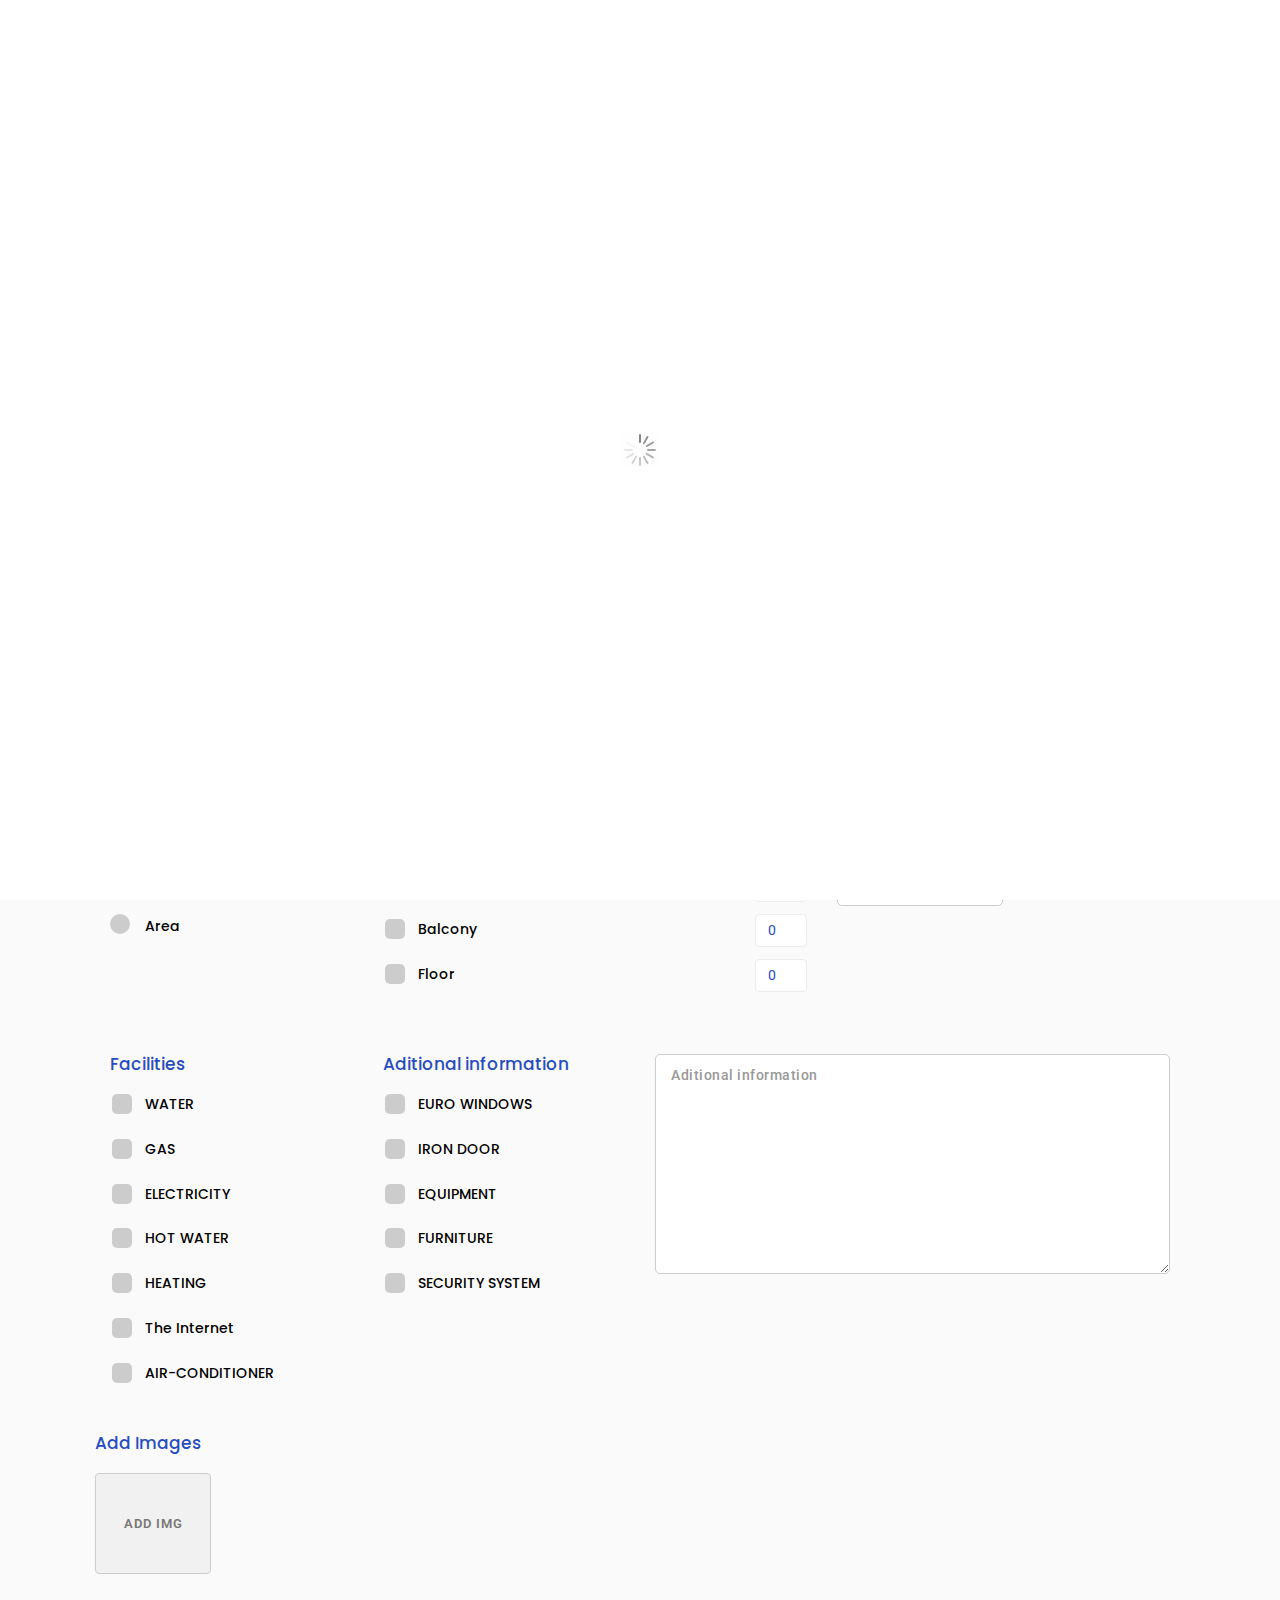
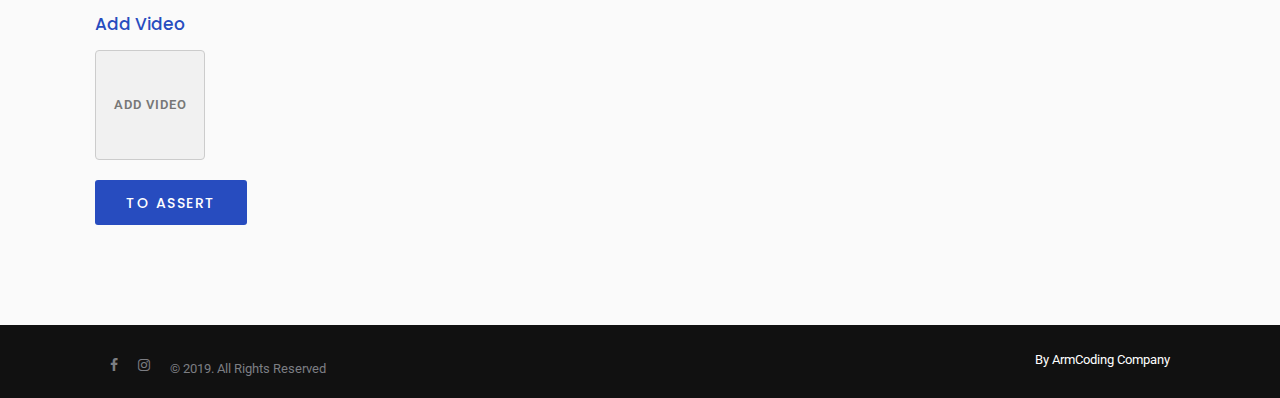
<file: add-statement.html>
<!DOCTYPE html>
<html lang="zxx">
<head>
    <title>Add Statement</title>

    <meta name="description" content="description ---">
 
    <meta name="keywords" content="word">

    <meta name="viewport" content="width=device-width, initial-scale=1.0">
    <meta charset="UTF-8">

    <!-- bootstrap -->
    <link type="text/css" rel="stylesheet" href="assets/css/bootstrap.min.css">

        <!-- select box -->
    <link type="text/css" rel="stylesheet" href="assets/css/jquery.selectBox.css">

    <!--  price range -->
    <link type="text/css" rel="stylesheet" href="assets/css/rangeslider.css">

    <!--  (shop) product slider -->
    <link type="text/css" rel="stylesheet" href="assets/css/slick.css">

    <!-- icon awesome   -->
    <link type="text/css" rel="stylesheet" href="assets/fonts/font-awesome/css/font-awesome.min.css">
 
    <!-- icon themify -->
    <link type="text/css" rel="stylesheet" href="assets/css/themify-icons.css">
    
    <!-- icon flaticon -->
    <link type="text/css" rel="stylesheet" href="assets/fonts/flaticon/font/flaticon.css">

    <!-- My Icon -->
    <link type="text/css" rel="stylesheet" href="assets/icon/css/bootstrap-grid.css">
    <link type="text/css" rel="stylesheet" href="assets/icon/css/icons.css">
    <link type="text/css" rel="stylesheet" href="assets/icon/css/icon-style.css">

    <!-- Google fonts -->
    <link rel="stylesheet" type="text/css" href="https://fonts.googleapis.com/css?family=Open+Sans:400,300,600,700,800%7CPoppins:400,500,700,800,900%7CRoboto:100,300,400,400i,500,700">

    <!-- MY Style -->
    <link type="text/css" rel="stylesheet" href="assets/css/style.css">
    <link rel="stylesheet" type="text/css" id="style_sheet" href="assets/css/skins/default.css">
    
</head>
<body id="top">

<div class="page_loader"></div>


<!-- main header start -->
<header class="main-header do-sticky" id="main-header-2">
    <div class="container-fluid box-fluid">
        <div class="row">
            <div class="col-12">
                <nav class="navbar navbar-expand-lg navbar-light rounded">
                    <a class="navbar-brand logo" href="index.html">
                        <img src="assets/img/logos/black-logo.png" alt="logo">
                    </a>
                    <button class="navbar-toggler" type="button" data-toggle="collapse" data-target="#navbar" aria-controls="navbar" aria-expanded="false" aria-label="Toggle navigation">
                        <span class="fa fa-bars"></span>
                    </button>
                    <div class="collapse navbar-collapse" id="navbar">
                        <ul class="navbar-nav ml-auto mr-50">
                            <li class="nav-item active">
                                <a class="nav-link color-responsive" href="index.html#">Home</a>
                            </li>

                            <li class="nav-item">
                                <a class="nav-link color-responsive" href="about.html">About</a>
                            </li>

                            <li class="nav-item dropdown">
                                <a class="nav-link color-responsive" href="contact.html">Contact</a>
                            </li>

                            <!--  HEART -->
                            <div class="saved-box ml-50 mt-10">
                                <a href="#">
                                   <i class="fa fa-heart"></i>
                                   <span>2</span>
                                </a>
                            </div>
                            <!-- LANGUAGE -->
                            <div class="lang-box mt-10">
                                <div>
                                    <span id="am-lang" class="por-lang chosen" onclick="changeLang('am-lang', this)"></span>
                                    <span id="en-lang" class="ing-lang" onclick="changeLang('en-lang', this)"></span>
                                    <span id="ru-lang" class="esp-lang" onclick="changeLang('ru-lang', this)"></span>
                                </div>
                            </div>
                        </ul>
                    </div>
                </nav>
            </div>
        </div>
    </div>
</header>
<!-- main header end -->

<!-- Sub banner start -->
<div class="sub-banner overview-bgi">
    <div class="container">
        <div class="breadcrumb-area">
            <h1>Add Statement</h1>
        </div>
    </div>
</div>
<!-- Sub banner end -->



<div class="featured-properties content-area-5 search-area">
    <div class="container">
        <div class="saved-header">
            <h2>Condition</h2>
        </div>
        <form>
            <div class="row">
                <div class="col-lg-3 col-md-12 col-sm-12 select-box">
                    <select class="selectpicker search-fields" name="n">
                            <option value="0">Մարզեր</option>
                            <option value="1">&nbsp; Երևան</option>
                            <option value="14">&nbsp; Արագածոտն</option>
                            <option value="19">&nbsp; Արարատ</option>
                            <option value="23">&nbsp; Արմավիր</option>
                            <option value="35">&nbsp; Գեղարքունիք</option>
                            <option value="40">&nbsp; Կոտայք</option>
                            <option value="44">&nbsp; Լոռի</option>
                            <option value="49">&nbsp; Շիրակ</option>
                            <option value="52">&nbsp; Սյունիք</option>
                            <option value="57">&nbsp; Տավուշ</option>
                            <option value="61">&nbsp; Վայոց Ձոր</option>
                    </select>
                </div>

                <div class="col-lg-3 col-md-12 col-sm-12 select-box">
                    <select class="selectpicker search-fields" name="n">
                        <option value="0">Ամբողջը</option>
                        <option value="2"> &nbsp; &nbsp; Աջափնյակ</option>
                        <option value="3"> &nbsp; &nbsp; Արաբկիր</option>
                        <option value="4"> &nbsp; &nbsp; Ավան</option>
                        <option value="5"> &nbsp; &nbsp; Դավիթաշեն</option>
                        <option value="6"> &nbsp; &nbsp; Էրեբունի</option>
                        <option value="7"> &nbsp; &nbsp; Քանաքեռ Զեյթուն</option>
                        <option value="8"> &nbsp; &nbsp; Կենտրոն</option>
                        <option value="9"> &nbsp; &nbsp; Մալաթիա Սեբաստիա</option>
                        <option value="10"> &nbsp; &nbsp; Նոր Նորք</option>
                        <option value="11"> &nbsp; &nbsp; Նորք Մարաշ</option>
                        <option value="12"> &nbsp; &nbsp; Նուբարաշեն</option>
                        <option value="13"> &nbsp; &nbsp; Շենգավիթ</option>

                        <!-- <option value="14">Արագածոտն</option>
                        <option value="15"> &nbsp; &nbsp; Ապարան</option>
                        <option value="16"> &nbsp; &nbsp; Արագած</option>
                        <option value="17"> &nbsp; &nbsp; Աշտարակ</option>
                        <option value="92"> &nbsp; &nbsp; Կոշ</option>
                        <option value="18"> &nbsp; &nbsp; Թալին</option>
                        <option value="72"> &nbsp; &nbsp; Ուջան</option>
                        <option value="19">Արարատ</option>
                        <option value="20"> &nbsp; &nbsp; Արարատ</option>
                        <option value="21"> &nbsp; &nbsp; Արտաշատ</option>
                        <option value="80"> &nbsp; &nbsp; Գեղանիստ</option>
                        <option value="22"> &nbsp; &nbsp; Մասիս</option>
                        <option value="86"> &nbsp; &nbsp; Վեդի</option>
                        <option value="23">Արմավիր</option>
                        <option value="24"> &nbsp; &nbsp; Արմավիր</option>
                        <option value="25"> &nbsp; &nbsp; Էջմիածին</option>
                        <option value="26"> &nbsp; &nbsp; Մեծամոր</option>
                        <option value="27">Արցախ</option>
                        <option value="32"> &nbsp; &nbsp; Մարտակերտ</option>
                        <option value="33"> &nbsp; &nbsp; Մարտունի</option>
                        <option value="88"> &nbsp; &nbsp; Շահումյան</option>
                        <option value="34"> &nbsp; &nbsp; Շուշի</option>
                        <option value="28"> &nbsp; &nbsp; Ստեփանակերտ</option>
                        <option value="35">Գեղարքունիք</option>
                        <option value="71"> &nbsp; &nbsp; Ճամբարակ</option>
                        <option value="36"> &nbsp; &nbsp; Գավառ</option>
                        <option value="37"> &nbsp; &nbsp; Մարտունի </option>
                        <option value="38"> &nbsp; &nbsp; Սևան</option>
                        <option value="39"> &nbsp; &nbsp; Վարդենիս</option>
                        <option value="40">Կոտայք</option>
                        <option value="41"> &nbsp; &nbsp; Աբովյան</option>
                        <option value="83"> &nbsp; &nbsp; Աղվերան</option>
                        <option value="79"> &nbsp; &nbsp; Արգել</option>
                        <option value="81"> &nbsp; &nbsp; Առինջ</option>
                        <option value="93"> &nbsp; &nbsp; Արզնի</option>
                        <option value="90"> &nbsp; &nbsp; Բջնի</option>
                        <option value="76"> &nbsp; &nbsp; Բյուրեղավան</option>
                        <option value="66"> &nbsp; &nbsp; Չարենցավան</option>
                        <option value="89"> &nbsp; &nbsp; Ձորաղբյուր</option>
                        <option value="77"> &nbsp; &nbsp; Գառնի</option>
                        <option value="42"> &nbsp; &nbsp; Հրազդան</option>
                        <option value="82"> &nbsp; &nbsp; Ջրվեժ</option>
                        <option value="84"> &nbsp; &nbsp; Քանաքեռավան</option>
                        <option value="85"> &nbsp; &nbsp; Քասախ</option>
                        <option value="75"> &nbsp; &nbsp; Նոր Հաճըն</option>
                        <option value="91"> &nbsp; &nbsp; Պտղնի</option>
                        <option value="43"> &nbsp; &nbsp; Ծաղկաձոր</option>
                        <option value="67"> &nbsp; &nbsp; Եղվարդ</option>
                        <option value="70"> &nbsp; &nbsp; Զովունի</option>
                        <option value="44">Լոռի</option>
                        <option value="45"> &nbsp; &nbsp; Ալավերդի</option>
                        <option value="46"> &nbsp; &nbsp; Սպիտակ</option>
                        <option value="47"> &nbsp; &nbsp; Ստեփանավան</option>
                        <option value="69"> &nbsp; &nbsp; Տաշիր</option>
                        <option value="48"> &nbsp; &nbsp; Վանաձոր</option>
                        <option value="49">Շիրակ</option>
                        <option value="50"> &nbsp; &nbsp; Արթիկ</option>
                        <option value="51"> &nbsp; &nbsp; Գյումրի</option>
                        <option value="78"> &nbsp; &nbsp; Մարալիկ</option>
                        <option value="52">Սյունիք</option>
                        <option value="53"> &nbsp; &nbsp; Գորիս</option>
                        <option value="74"> &nbsp; &nbsp; Քաջարան</option>
                        <option value="54"> &nbsp; &nbsp; Կապան</option>
                        <option value="55"> &nbsp; &nbsp; Մեղրի</option>
                        <option value="56"> &nbsp; &nbsp; Սիսիան</option>
                        <option value="57">Տավուշ</option>
                        <option value="59"> &nbsp; &nbsp; Բերդ</option>
                        <option value="58"> &nbsp; &nbsp; Դիլիջան</option>
                        <option value="60"> &nbsp; &nbsp; Իջևան</option>
                        <option value="68"> &nbsp; &nbsp; Նոյեմբերյան</option>
                        <option value="61">Վայոց Ձոր</option>
                        <option value="65"> &nbsp; &nbsp; Ջերմուկ</option>
                        <option value="62"> &nbsp; &nbsp; Վայք</option>
                        <option value="63"> &nbsp; &nbsp; Եղեգնաձոր</option>
                        <option value="64">Հայաստանից դուրս</option> -->
                    </select>
                </div>

                <div class="col-lg-6 col-md-12 col-sm-12  select-box select-box-input">
                    <input type="text" name="" placeholder="Address">
                </div>

                 <!-- 1 statr -->
                <div class="col-lg-3 col-md-3 col-sm-12  row-pading">
                    <div class="statment-box">
                        <div class="add-statment-radio">
                            <h5>Sale or Rent</h5>
                            <label class="check-radio">
                                <h6>For Sale</h6>
                                <!-- <i class="fas fa-percent"></i> -->
                                <input type="radio" checked="checked" name="radio-1">
                                <span class="checkmark-radio"></span>
                            </label>
                            <label class="check-radio">
                                <h6>For Rent</h6>
                                <!-- <i class="fas fa-percent"></i> -->
                                <input type="radio" name="radio-1">
                                <span class="checkmark-radio"></span>
                            </label>
                        </div>
                    </div>

                    <div class="statment-box">
                        <div class="add-statment-radio">
                            <h5>What Object</h5>
                            <label class="check-radio">
                                <h6>Apartment</h6>
                                <!-- <i class="far fa-building"></i> -->
                                <input type="radio" checked="checked" name="radio=1.1">
                                <span class="checkmark-radio"></span>
                            </label>
                            <label class="check-radio">
                                <h6>House</h6>
                                <!-- <i class="ti-home"></i> -->
                                <input type="radio" name="radio=1.1">
                                <span class="checkmark-radio"></span>
                            </label>
                            <label class="check-radio">
                                <h6>Office</h6>
                                <!-- <i class="fas fa-briefcase"></i> -->
                                <input type="radio" name="radio=1.1">
                                <span class="checkmark-radio"></span>
                            </label>
                            <label class="check-radio">
                                <h6>Factory</h6>
                                <!-- <i class="fas fa-kaaba"></i> -->
                                <input type="radio" name="radio=1.1">
                                <span class="checkmark-radio"></span>
                            </label>
                            <label class="check-radio">
                                <h6>Area</h6>
                                <!-- <i class="far fa-map"></i> -->
                                <input type="radio" name="radio=1.1">
                                <span class="checkmark-radio"></span>
                            </label>
                        </div>
                    </div>
                </div>
                <!-- 1 end -->

                <div class="col-lg-5 col-md-5 col-sm-12 row-pading">
                    <div class="statment-box">
                        <div class="add-statment-check">
                             <h5>Rooms</h5>
                             <label class="check-section">
                                <h6>Living room</h6> 
                                <input type="checkbox"> <!-- checked="checked" -->
                                <span class="checkmark"></span>
                                <input class="form-control-1 form-control-sm-1" type="number" min="0" max="9" step="1" value="0">
                            </label>

                            <label class="check-section">
                                <h6>Bed rooms</h6> 
                                <input type="checkbox">
                                <span class="checkmark"></span>
                                <input class="form-control-1 form-control-sm-1" type="number" min="0" max="9" step="1" value="0">
                            </label>

                            <label class="check-section">
                                <h6>Bathroom</h6>
                                <input type="checkbox">
                                <span class="checkmark"></span>
                                <input class="form-control-1 form-control-sm-1" type="number" min="0" max="9" step="1" value="0">
                            </label>

                            <label class="check-section">
                                <h6>Game room</h6>
                                <input type="checkbox">
                                <span class="checkmark"></span>
                                <input class="form-control-1 form-control-sm-1" type="number" min="0" max="9" step="1" value="0">
                            </label>

                            <label class="check-section">
                                <h6>Gym</h6>
                                <input type="checkbox">
                                <span class="checkmark"></span>
                                <input class="form-control-1 form-control-sm-1" type="number" min="0" max="9" step="1" value="0">
                            </label>

                            <label class="check-section">
                                <h6>Swimming Pool</h6>
                                <input type="checkbox">
                                <span class="checkmark"></span>
                                <input class="form-control-1 form-control-sm-1" type="number" min="0" max="9" step="1" value="0">
                            </label>

                            <label class="check-section">
                                <h6>Home theater</h6>
                                <input type="checkbox">
                                <span class="checkmark"></span>
                                <input class="form-control-1 form-control-sm-1" type="number" min="0" max="9" step="1" value="0">
                            </label>

                            <label class="check-section">
                                <h6>Balcony</h6>
                                <input type="checkbox">
                                <span class="checkmark"></span>
                                <input class="form-control-1 form-control-sm-1" type="number" min="0" max="9" step="1" value="0">
                            </label>

                            <label class="check-section">
                                <h6>Floor</h6>
                                <input type="checkbox">
                                <span class="checkmark"></span>
                                <input class="form-control-1 form-control-sm-1" type="number" min="0" max="9" step="1" value="0">
                            </label>
                        </div>
                    </div>
                </div>

                <div class="col-lg-4 col-md-4 col-sm-12 row-pading">
                    <div class="statment-box">
                        <div class="add-statment-check">
                             <h5>Spase</h5>
                            <label class="check-section">
                                <h6>Private space</h6> 
                                <input type="checkbox">
                                <span class="checkmark"></span>
                                <input class="form-control-1 form-control-sm-1" type="number" min="0" max="9" step="1" value="0">
                            </label>

                            <label class="check-section">
                                <h6>Garage</h6> 
                                <input type="checkbox">
                                <span class="checkmark"></span>
                                <input class="form-control-1 form-control-sm-1" type="number" min="0" max="9" step="1" value="0">
                            </label>

                            <label class="check-section">
                                <h6>Parking</h6> 
                                <input type="checkbox">
                                <span class="checkmark"></span>
                                <input class="form-control-1 form-control-sm-1" type="number" min="0" max="9" step="1" value="0">
                            </label>

                            <label class="check-section">
                                <h6>Play area</h6>
                                <input type="checkbox">
                                <span class="checkmark"></span>
                                <input class="form-control-1 form-control-sm-1" type="number" min="0" max="9" step="1" value="0">
                            </label>

                            <label class="check-section">
                                <h6>Fence</h6>
                                <input type="checkbox">
                                <span class="checkmark"></span>
                                <input class="form-control-1 form-control-sm-1" type="number" min="0" max="9" step="1" value="0">
                            </label>

                            <div class="mt-30">
                                <div class="space-input">
                                    <input type="text" name="n" required="true" placeholder="Land area Sq m">
                                </div>
                                <div class="space-input mt-10">
                                    <input type="text" name="n"  placeholder="Building area Sq m">
                                </div>
                            </div>

                        </div>
                    </div>
                </div>

                 <!-- INFO -->
                <div class="col-lg-3 col-md-3 col-sm-12 row-pading info-box">
                    <div class="statment-box">
                        <div class="add-statment-check">
                            <h5>Facilities</h5>
                        <label class="check-section">
                            <h6>WATER</h6> 
                            <input type="checkbox">
                            <span class="checkmark"></span>
                        </label>

                        <label class="check-section">
                            <h6>GAS</h6> 
                            <input type="checkbox">
                            <span class="checkmark"></span>
                        </label>

                        <label class="check-section">
                            <h6>ELECTRICITY</h6>
                            <input type="checkbox">
                            <span class="checkmark"></span>
                        </label>

                        <label class="check-section">
                            <h6>HOT WATER</h6>
                            <input type="checkbox">
                            <span class="checkmark"></span>
                        </label>

                        <label class="check-section">
                            <h6>HEATING</h6>
                            <input type="checkbox">
                            <span class="checkmark"></span>
                        </label>

                        <label class="check-section">
                            <h6>The Internet</h6>
                            <input type="checkbox">
                            <span class="checkmark"></span>
                        </label>

                        <label class="check-section">
                            <h6>AIR-CONDITIONER</h6>
                            <input type="checkbox">
                            <span class="checkmark"></span>
                        </label>
                        </div>
                    </div>
                </div>

                <div class="col-lg-3 col-md-3 col-sm-12 row-pading info-box">
                    <div class="statment-box">
                        <div class="add-statment-check">
                             <h5>Aditional information</h5>
                            <label class="check-section">
                                <h6>EURO WINDOWS</h6> 
                                <input type="checkbox">
                                <span class="checkmark"></span>
                            </label>

                            <label class="check-section">
                                <h6>IRON DOOR</h6> 
                                <input type="checkbox">
                                <span class="checkmark"></span>
                            </label>

                            <label class="check-section">
                                <h6>EQUIPMENT</h6>
                                <input type="checkbox">
                                <span class="checkmark"></span>
                            </label>

                            <label class="check-section">
                                <h6>FURNITURE</h6>
                                <input type="checkbox">
                                <span class="checkmark"></span>
                            </label>

                            <label class="check-section">
                                <h6>SECURITY SYSTEM</h6>
                                <input type="checkbox">
                                <span class="checkmark"></span>
                            </label>
                        </div>
                    </div>
                </div>

                <div class="col-lg-6 col-md-6 col-sm-12 row-pading info-box">
                    <div class="statment-box">
                        <textarea name="message" placeholder="Aditional information"></textarea>
                    </div>
                </div>
                <!-- INFO end -->

                <div class="add-statment-check statment-box mt-30">
                    <h5>Add Images</h5>
                    <!--  ADD IMG -->
                    <div class="images">
                        <div class="pic">
                           Add Img
                        </div>
                    </div>
                </div>

                <div class="add-statment-check statment-box mt-30">
                    <h5>Add Video</h5>
                    <!--  ADD VIDEO -->
                    <div class="add-video">
                       <input type="file" class="fileuploader" style="display: none;">
                       <button class="fileuploader-btn">Add Video</button><br>
                    </div>
                </div>

                <div class="col-lg-12 col-12 add-button">
                    <div class="send-btn mt-20">
                        <button type="submit" class="btn btn-color btn-md">To Assert</button>
                    </div>
                </div>
            </div>
        </form>
    </div>
</div>




<!-- Footer start -->
<footer class="footer">
    <div class="container footer-inner">
        <div class="row">
            <div class="col-xl-6 col-md-6 col-sm-12 col-12">
                <ul class="social-list clearfix">
                    <li><a href="index-6.html#" class="facebook"><i class="fa fa-facebook"></i></a></li>
                    <li><a href="index-6.html#" class="instagram"><i class="fa fa-instagram"></i></a></li>
                    <li><p class="">© 2019. All Rights Reserved</p></li>
                </ul>
            </div>
            <div class="col-xl-6 col-md-6 col-sm-12 col-12">
                <a href="http://armcoding.com/" class="copy by-compny" target="blank">By <span>ArmCoding</span> Company </a>
            </div>
        </div>
    </div>
</footer>
<!-- Footer end -->



<!-- jquery js  -->
<script src="assets/js/jquery-2.2.0.min.js"></script>

<script src="assets/js/slick-plugin.js"></script>
<script src="assets/js/slick.js"></script>

<script src="assets/js/bootstrap.min.js"></script>

<script src="assets/js/jquery.selectBox.js"></script> <!-- search -->

<script src="assets/js/rangeslider.js"></script> <!-- price -->

<script src="assets/js/jquery.filterizr.js"></script> <!-- izotom -->

<script src="assets/js/jquery.scrollUp.js"></script> <!-- scrol -->

<script src="assets/js/typed.min.js"></script> 

<script  src="assets/js/app.js"></script>

</body>
</html>
</file>
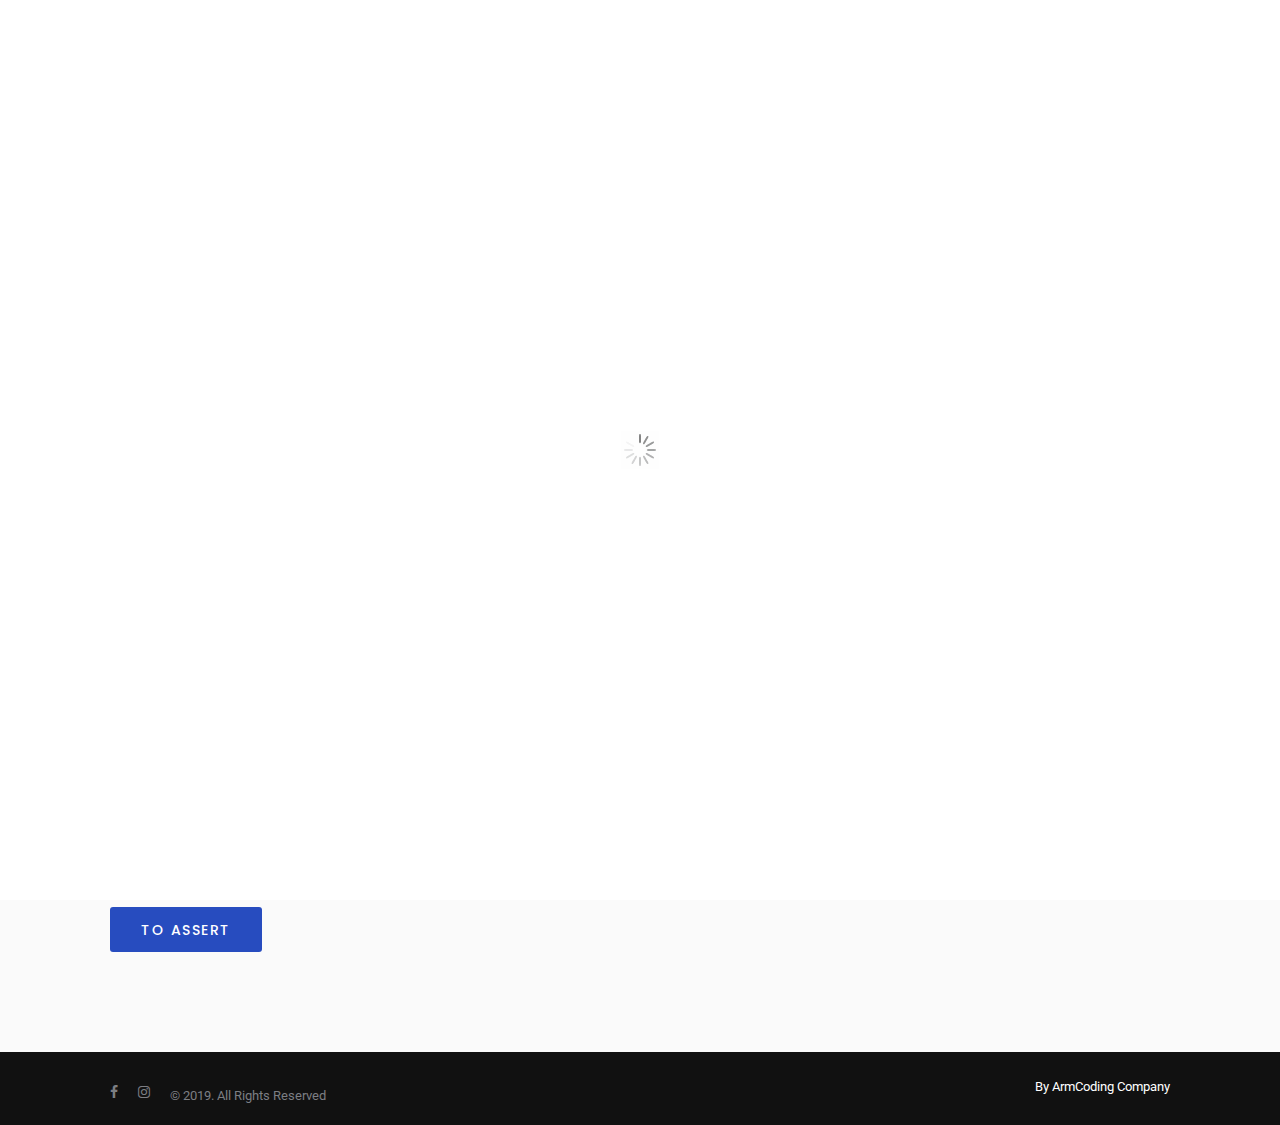
<file: agent-reg.html>
<!DOCTYPE html>
<html lang="zxx">
<head>
    <title>Favorite</title>

    <meta name="description" content="description ---">
 
    <meta name="keywords" content="word">

    <meta name="viewport" content="width=device-width, initial-scale=1.0">
    <meta charset="UTF-8">

    <!-- bootstrap -->
    <link type="text/css" rel="stylesheet" href="assets/css/bootstrap.min.css">

        <!-- select box -->
    <link type="text/css" rel="stylesheet" href="assets/css/jquery.selectBox.css">

    <!--  price range -->
    <link type="text/css" rel="stylesheet" href="assets/css/rangeslider.css">

    <!--  (shop) product slider -->
    <link type="text/css" rel="stylesheet" href="assets/css/slick.css">

    <!-- icon awesome   -->
    <link type="text/css" rel="stylesheet" href="assets/fonts/font-awesome/css/font-awesome.min.css">
 
    <!-- icon themify -->
    <link type="text/css" rel="stylesheet" href="assets/css/themify-icons.css">
    
    <!-- icon flaticon -->
    <link type="text/css" rel="stylesheet" href="assets/fonts/flaticon/font/flaticon.css">

    <!-- My Icon -->
    <link type="text/css" rel="stylesheet" href="assets/icon/css/bootstrap-grid.css">
    <link type="text/css" rel="stylesheet" href="assets/icon/css/icons.css">
    <link type="text/css" rel="stylesheet" href="assets/icon/css/icon-style.css">

    <!-- Google fonts -->
    <link rel="stylesheet" type="text/css" href="https://fonts.googleapis.com/css?family=Open+Sans:400,300,600,700,800%7CPoppins:400,500,700,800,900%7CRoboto:100,300,400,400i,500,700">

    <!-- MY Style -->
    <link type="text/css" rel="stylesheet" href="assets/css/style.css">
    <link rel="stylesheet" type="text/css" id="style_sheet" href="assets/css/skins/default.css">
    
</head>
<body id="top">

<div class="page_loader"></div>


<!-- main header start -->
<header class="main-header do-sticky" id="main-header-2">
    <div class="container-fluid box-fluid">
        <div class="row">
            <div class="col-12">
                <nav class="navbar navbar-expand-lg navbar-light rounded">
                    <a class="navbar-brand logo" href="index.html">
                        <img src="assets/img/logos/black-logo3.png" alt="logo">
                    </a>
                    <button class="navbar-toggler" type="button" data-toggle="collapse" data-target="#navbar" aria-controls="navbar" aria-expanded="false" aria-label="Toggle navigation">
                        <span class="fa fa-bars"></span>
                    </button>
                    <div class="collapse navbar-collapse" id="navbar">
                        <ul class="navbar-nav ml-auto mr-50">
                            <li class="nav-item active">
                                <a class="nav-link color-responsive" href="index.html#">Home</a>
                            </li>

                            <li class="nav-item">
                                <a class="nav-link color-responsive" href="about.html">About</a>
                            </li>

                            <li class="nav-item dropdown">
                                <a class="nav-link color-responsive" href="contact.html">Contact</a>
                            </li>

                            <!--  HEART -->
                            <div class="saved-box ml-50 mt-10">
                                <a href="#">
                                   <i class="fa fa-heart"></i>
                                   <span>2</span>
                                </a>
                            </div>
                            <!-- LANGUAGE -->
                            <div class="lang-box mt-10">
                                <div>
                                    <span id="am-lang" class="por-lang chosen" onclick="changeLang('am-lang', this)"></span>
                                    <span id="en-lang" class="ing-lang" onclick="changeLang('en-lang', this)"></span>
                                    <span id="ru-lang" class="esp-lang" onclick="changeLang('ru-lang', this)"></span>
                                </div>
                            </div>
                        </ul>
                    </div>
                </nav>
            </div>
        </div>
    </div>
</header>
<!-- main header end -->

<!-- Sub banner start -->
<div class="sub-banner overview-bgi">
    <div class="container">
        <div class="breadcrumb-area">
            <h1>Agent Register</h1>
        </div>
    </div>
</div>
<!-- Sub banner end -->

<!-- AGENT REGISTER ******* -->
<div class="content-area-5">
    <div class="container">
        <div class="row">
            <div class="col-lg-4">
                <div class="agent-reg">
                    <input type="text" name="text" placeholder="Name Surname">
                </div>
            </div>

            <div class="col-lg-4">
                <div class="agent-reg">
                   <input type="text" name="text" placeholder="Phone (1)">
                </div>
            </div>

            <div class="col-lg-4">
                <div class="agent-reg">
                    <input type="text" name="text" placeholder="Phone (2)">
                </div>
            </div>  

            <div class="col-lg-4">
                <div class="agent-reg">
                   <input type="text" name="text" placeholder="Email">
                </div>
            </div>  

            <div class="col-lg-4">
                <div class="agent-reg">
                    <input type="text" name="text" placeholder="Region">
                </div>
            </div>  

            <div class="col-lg-4">
                <div class="agent-reg">
                    <input type="text" name="text" placeholder="Experience">
                </div>
            </div>  

            <div class="col-lg-4 col-6">
                <div class="avatar-upload">
                    <div class="avatar-edit">
                        <input type='file' id="imageUpload" accept=".png, .jpg, .jpeg" />
                        <label for="imageUpload"> <i class="icon-feather-upload-cloud"></i> </label>
                    </div>
                    <div class="avatar-preview">
                        <div id="imagePreview" style="background-image: url(assets/img/agents/cv-avatar-1.png);">
                        </div>
                    </div>
                </div>
            </div>  

            <div class="col-lg-8 col-6">
                <div class="agent-reg">
                    <textarea class="form-textarea" name="message" placeholder="Additional Information"></textarea>
                </div>
            </div>  

            <div class="col-lg-12">
                <div class="send-btn mt-50">
                    <button type="submit" class="btn btn-color btn-md">To Assert</button>
                </div>
            </div>
        </div>
    </div>
</div>




<!-- Footer start -->
<footer class="footer">
    <div class="container footer-inner">
        <div class="row">
            <div class="col-xl-6 col-md-6 col-sm-12 col-12">
                <ul class="social-list clearfix">
                    <li><a href="index-6.html#" class="facebook"><i class="fa fa-facebook"></i></a></li>
                    <li><a href="index-6.html#" class="instagram"><i class="fa fa-instagram"></i></a></li>
                    <li><p class="">© 2019. All Rights Reserved</p></li>
                </ul>
            </div>
            <div class="col-xl-6 col-md-6 col-sm-12 col-12">
                <a href="http://armcoding.com/" class="copy by-compny" target="blank">By <span>ArmCoding</span> Company </a>
            </div>
        </div>
    </div>
</footer>
<!-- Footer end -->



<!-- jquery js  -->
<script src="assets/js/jquery-2.2.0.min.js"></script>

<script src="assets/js/slick-plugin.js"></script>
<script src="assets/js/slick.js"></script>

<script src="assets/js/bootstrap.min.js"></script>

<script src="assets/js/jquery.selectBox.js"></script> <!-- search -->

<script src="assets/js/rangeslider.js"></script> <!-- price -->

<script src="assets/js/jquery.filterizr.js"></script> <!-- izotom -->

<script src="assets/js/jquery.scrollUp.js"></script> <!-- scrol -->

<script src="assets/js/typed.min.js"></script> 

<script  src="assets/js/app.js"></script>

</body>
</html>
</file>
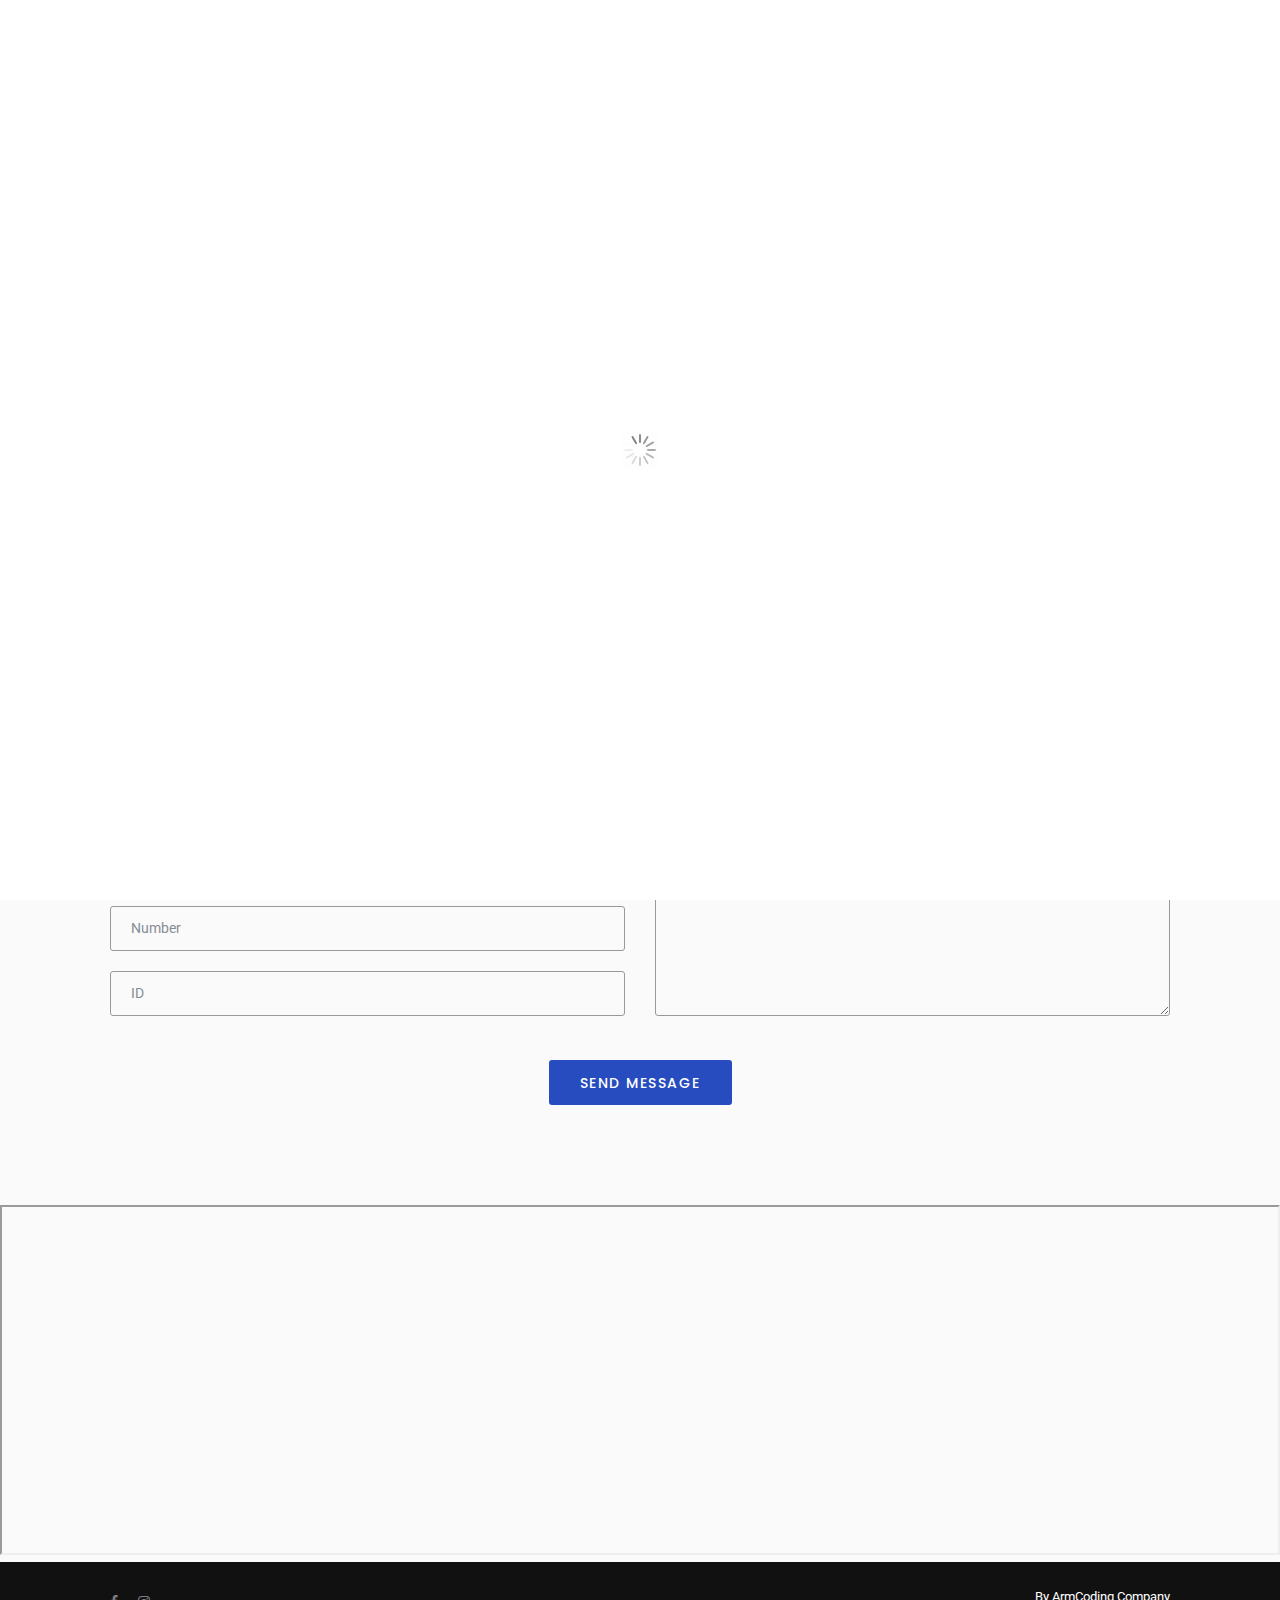
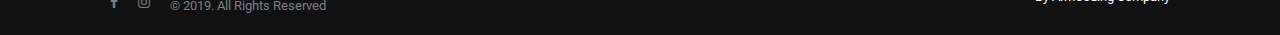
<file: contact.html>
<!DOCTYPE html>
<html lang="zxx">
<head>
    <title>Favorite</title>

    <meta name="description" content="description ---">
 
    <meta name="keywords" content="word">

    <meta name="viewport" content="width=device-width, initial-scale=1.0">
    <meta charset="UTF-8">

    <!-- bootstrap -->
    <link type="text/css" rel="stylesheet" href="assets/css/bootstrap.min.css">

        <!-- select box -->
    <link type="text/css" rel="stylesheet" href="assets/css/jquery.selectBox.css">

    <!--  price range -->
    <link type="text/css" rel="stylesheet" href="assets/css/rangeslider.css">

    <!--  (shop) product slider -->
    <link type="text/css" rel="stylesheet" href="assets/css/slick.css">

    <!-- icon awesome   -->
    <link type="text/css" rel="stylesheet" href="assets/fonts/font-awesome/css/font-awesome.min.css">
 
    <!-- icon themify -->
    <link type="text/css" rel="stylesheet" href="assets/css/themify-icons.css">
    
    <!-- icon flaticon -->
    <link type="text/css" rel="stylesheet" href="assets/fonts/flaticon/font/flaticon.css">

    <!-- My Icon -->
    <link type="text/css" rel="stylesheet" href="assets/icon/css/bootstrap-grid.css">
    <link type="text/css" rel="stylesheet" href="assets/icon/css/icons.css">
    <link type="text/css" rel="stylesheet" href="assets/icon/css/icon-style.css">

    <!-- Google fonts -->
    <link rel="stylesheet" type="text/css" href="https://fonts.googleapis.com/css?family=Open+Sans:400,300,600,700,800%7CPoppins:400,500,700,800,900%7CRoboto:100,300,400,400i,500,700">

    <!-- MY Style -->
    <link type="text/css" rel="stylesheet" href="assets/css/style.css">
    <link rel="stylesheet" type="text/css" id="style_sheet" href="assets/css/skins/default.css">
    
</head>
<body id="top">

<div class="page_loader"></div>


<!-- main header start -->
<header class="main-header do-sticky" id="main-header-2">
    <div class="container-fluid box-fluid">
        <div class="row">
            <div class="col-12">
                <nav class="navbar navbar-expand-lg navbar-light rounded">
                    <a class="navbar-brand logo" href="index.html">
                        <img src="assets/img/logos/black-logo.png" alt="logo">
                    </a>
                    <button class="navbar-toggler" type="button" data-toggle="collapse" data-target="#navbar" aria-controls="navbar" aria-expanded="false" aria-label="Toggle navigation">
                        <span class="fa fa-bars"></span>
                    </button>
                    <div class="collapse navbar-collapse" id="navbar">
                        <ul class="navbar-nav ml-auto mr-50">
                            <li class="nav-item">
                                <a class="nav-link color-responsive" href="index.html">Home</a>
                            </li>

                            <li class="nav-item">
                                <a class="nav-link color-responsive" href="about.html">About</a>
                            </li>

                            <li class="nav-item active">
                                <a class="nav-link color-responsive" href="contact.html">Contact</a>
                            </li>

                            <!--  HEART -->
                            <div class="saved-box ml-50 mt-10">
                                <a href="#">
                                   <i class="fa fa-heart"></i>
                                   <span>2</span>
                                </a>
                            </div>
                            <!-- LANGUAGE -->
                            <div class="lang-box mt-10">
                                <div>
                                    <span id="am-lang" class="por-lang chosen" onclick="changeLang('am-lang', this)"></span>
                                    <span id="en-lang" class="ing-lang" onclick="changeLang('en-lang', this)"></span>
                                    <span id="ru-lang" class="esp-lang" onclick="changeLang('ru-lang', this)"></span>
                                </div>
                            </div>
                        </ul>
                    </div>
                </nav>
            </div>
        </div>
    </div>
</header>
<!-- main header end -->

<!-- Sub banner start -->
<div class="sub-banner overview-bgi">
    <div class="container">
        <div class="breadcrumb-area">
            <h1>Our contact</h1>
        </div>
    </div>
</div>
<!-- Sub banner end -->

<!-- Contact 2 start -->
<div class="contact-2 content-area-7">
    <div class="container">
        <div class="main-title">
            <h1>Our contact</h1>
            <p>Lorem ipsum dolor sit amet, consectetur adipiscing elit.</p>
        </div>

        <div class="contact-info-1">
            <div class="row">
                <div class="col-md-4 col-sm-6 contact-info">
                    <i class="fa fa-map-marker"></i>
                    <p>Office Address</p>
                    <h4>Erevan, Malatia Sebastia,<br> Vancyan 56</h4>
                </div>
                <div class="col-md-4 col-sm-6 contact-info">
                    <i class="fa fa-phone"></i>
                    <p>Phone Number</p>
                    <h4>+374 93 77-46-73</h4>
                </div>
                <div class="col-md-4 col-sm-6 contact-info">
                    <i class="fa fa-envelope"></i>
                    <p>Email Address</p>
                    <h4>support@ramrealty.com</h4>
                </div>
            </div>
        </div>

        <form action="contact-2.html#" method="POST" enctype="multipart/form-data">
            <div class="row">
                <div class="col-lg-6 col-md-6">
                    <div class="form-group name">
                        <input type="text" name="name" class="form-control" placeholder="Name">
                    </div>

                    <div class="form-group email">
                        <input type="email" name="email" class="form-control" placeholder="Email">
                    </div>

                    <div class="form-group number">
                        <input type="number" name="phone" class="form-control" placeholder="Number">
                    </div>

                    <div class="form-group subject">
                        <input type="text" name="subject" class="form-control" placeholder="ID">
                    </div>

                </div>
                <div class="col-lg-6 col-md-6">
                    <div class="form-group message">
                        <textarea class="form-control" name="message" placeholder="Write message"></textarea>
                    </div>
                </div>
                <div class="col-lg-12">
                    <br>
                    <div class="send-btn text-center">
                        <button type="submit" class="btn btn-color btn-md">Send Message</button>
                    </div>
                </div>
            </div>
        </form>
    </div>
</div>
<!-- Contact 2 end -->


<iframe src="https://www.google.com/maps/embed?pb=!1m18!1m12!1m3!1d818.7425064237982!2d44.458058815218266!3d40.173245204517194!2m3!1f0!2f0!3f0!3m2!1i1024!2i768!4f13.1!3m3!1m2!1s0x406abdc41dbdc6fb%3A0x38424c36f0e1e9e9!2zVmFudHlhbiBTdCwgWWVyZXZhbiwg0JDRgNC80LXQvdC40Y8!5e1!3m2!1sru!2s!4v1545057425024" width="100%" height="350"></iframe>




<!-- Footer start -->
<footer class="footer">
    <div class="container footer-inner">
        <div class="row">
            <div class="col-xl-6 col-md-6 col-sm-12 col-12">
                <ul class="social-list clearfix">
                    <li><a href="index-6.html#" class="facebook"><i class="fa fa-facebook"></i></a></li>
                    <li><a href="index-6.html#" class="instagram"><i class="fa fa-instagram"></i></a></li>
                    <li><p class="">© 2019. All Rights Reserved</p></li>
                </ul>
            </div>
            <div class="col-xl-6 col-md-6 col-sm-12 col-12">
                <a href="http://armcoding.com/" class="copy by-compny" target="blank">By <span>ArmCoding</span> Company </a>
            </div>
        </div>
    </div>
</footer>
<!-- Footer end -->



<!-- jquery js  -->
<script src="assets/js/jquery-2.2.0.min.js"></script>

<script src="assets/js/slick-plugin.js"></script>
<script src="assets/js/slick.js"></script>

<script src="assets/js/bootstrap.min.js"></script>

<script src="assets/js/jquery.selectBox.js"></script> <!-- search -->

<script src="assets/js/rangeslider.js"></script> <!-- price -->

<script src="assets/js/jquery.filterizr.js"></script> <!-- izotom -->

<script src="assets/js/jquery.scrollUp.js"></script> <!-- scrol -->

<script src="assets/js/typed.min.js"></script> 

<script  src="assets/js/app.js"></script>

</body>
</html>
</file>
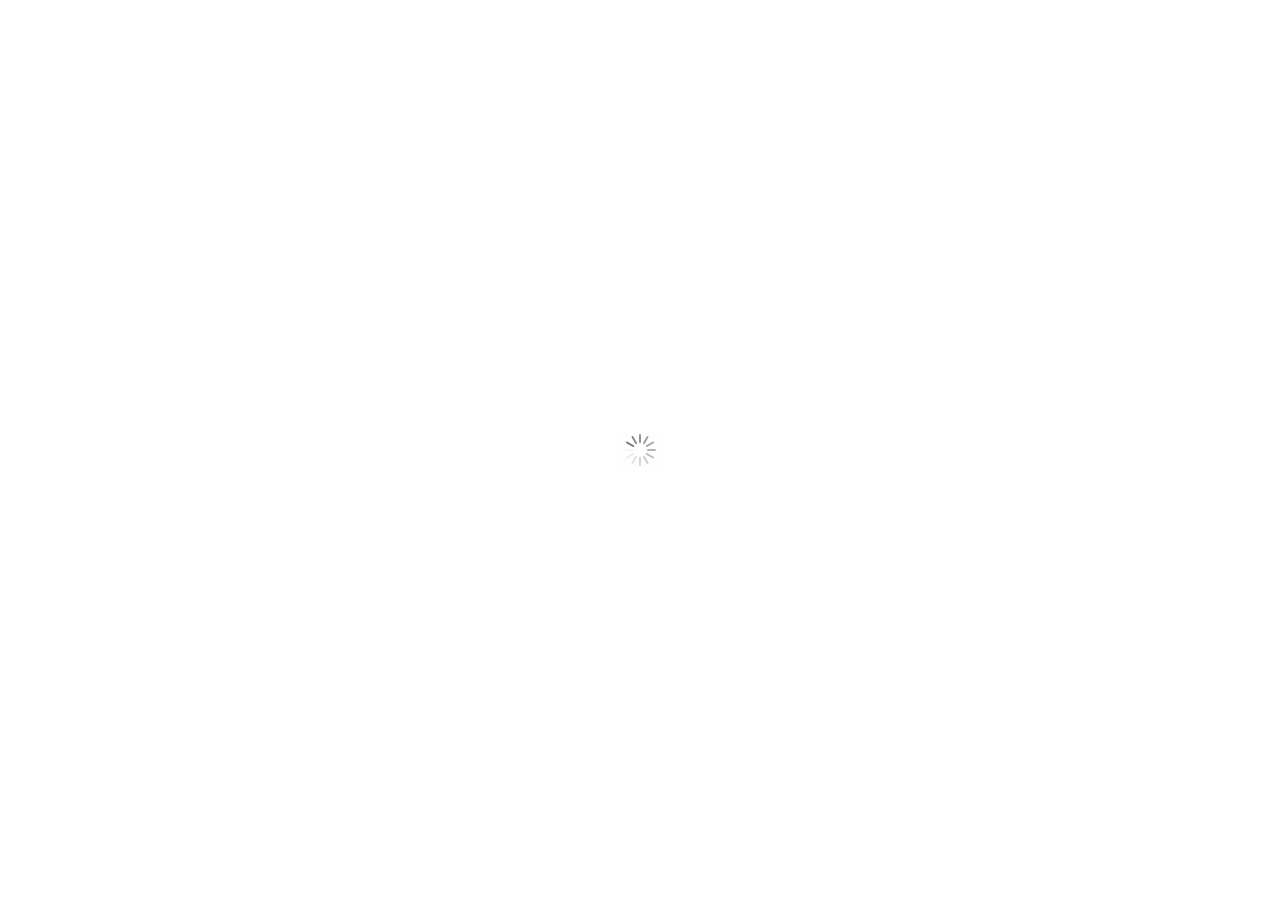
<file: login.html>
<!DOCTYPE html>
<html lang="zxx">
<head>
    <title>Login</title>

    <meta name="description" content="description ---">
 
    <meta name="keywords" content="word">

    <meta name="viewport" content="width=device-width, initial-scale=1.0">
    <meta charset="UTF-8">

    <!-- bootstrap -->
    <link type="text/css" rel="stylesheet" href="assets/css/bootstrap.min.css">

        <!-- select box -->
    <link type="text/css" rel="stylesheet" href="assets/css/jquery.selectBox.css">

    <!--  price range -->
    <link type="text/css" rel="stylesheet" href="assets/css/rangeslider.css">

    <!--  (shop) product slider -->
    <link type="text/css" rel="stylesheet" href="assets/css/slick.css">

    <!-- icon awesome   -->
    <link type="text/css" rel="stylesheet" href="assets/fonts/font-awesome/css/font-awesome.min.css">
 
    <!-- icon themify -->
    <link type="text/css" rel="stylesheet" href="assets/css/themify-icons.css">
    
    <!-- icon flaticon -->
    <link type="text/css" rel="stylesheet" href="assets/fonts/flaticon/font/flaticon.css">

    <!-- My Icon -->
    <link type="text/css" rel="stylesheet" href="assets/icon/css/bootstrap-grid.css">
    <link type="text/css" rel="stylesheet" href="assets/icon/css/icons.css">
    <link type="text/css" rel="stylesheet" href="assets/icon/css/icon-style.css">

    <!-- Google fonts -->
    <link rel="stylesheet" type="text/css" href="https://fonts.googleapis.com/css?family=Open+Sans:400,300,600,700,800%7CPoppins:400,500,700,800,900%7CRoboto:100,300,400,400i,500,700">

    <!-- MY Style -->
    <link type="text/css" rel="stylesheet" href="assets/css/style.css">
    <link rel="stylesheet" type="text/css" id="style_sheet" href="assets/css/skins/default.css">
    
</head>
<body id="top">

<div class="page_loader"></div>


<!-- main header start -->
<header class="main-header do-sticky" id="main-header-2">
    <div class="container-fluid box-fluid">
        <div class="row">
            <div class="col-12">
                <nav class="navbar navbar-expand-lg navbar-light rounded">
                    <a class="navbar-brand logo" href="index.html">
                        <img src="assets/img/logos/black-logo.png" alt="logo">
                    </a>
                    <button class="navbar-toggler" type="button" data-toggle="collapse" data-target="#navbar" aria-controls="navbar" aria-expanded="false" aria-label="Toggle navigation">
                        <span class="fa fa-bars"></span>
                    </button>
                    <div class="collapse navbar-collapse" id="navbar">
                        <ul class="navbar-nav ml-auto mr-50">
                            <li class="nav-item active">
                                <a class="nav-link color-responsive" href="index.html#">Home</a>
                            </li>

                            <li class="nav-item">
                                <a class="nav-link color-responsive" href="about.html">About</a>
                            </li>

                            <li class="nav-item dropdown">
                                <a class="nav-link color-responsive" href="contact.html">Contact</a>
                            </li>

                            <!--  HEART -->
                            <div class="saved-box ml-50 mt-10">
                                <a href="#">
                                   <i class="fa fa-heart"></i>
                                   <span>2</span>
                                </a>
                            </div>
                            <!-- LANGUAGE -->
                            <div class="lang-box mt-10">
                                <div>
                                    <span id="am-lang" class="por-lang chosen" onclick="changeLang('am-lang', this)"></span>
                                    <span id="en-lang" class="ing-lang" onclick="changeLang('en-lang', this)"></span>
                                    <span id="ru-lang" class="esp-lang" onclick="changeLang('ru-lang', this)"></span>
                                </div>
                            </div>
                        </ul>
                    </div>
                </nav>
            </div>
        </div>
    </div>
</header>
<!-- main header end -->

<!-- Sub banner start -->
<div class="sub-banner overview-bgi">
    <div class="container">
        <div class="breadcrumb-area">
            <h1>Login</h1>
        </div>
    </div>
</div>
<!-- Sub banner end -->



<!-- saved-prod -->

<div class="featured-properties content-area-7">
    <div class="container">
        <div class="row">
            <div class="col-lg-8 col-md-8 col-8 offset-2">
				 <input type="text" name="name" class="form-control" placeholder="Login" style="width: 100%; border: none; box-shadow: none;">
            </div>

            <div class="col-lg-8 col-md-8 col-8 offset-2 mt-40">
				 <input type="number" name="name" class="form-control" placeholder="Password" style="width: 100%; border: none; box-shadow: none;">
            </div>
        </div>    
    </div>
</div>




<!-- Footer start -->
<footer class="footer" style="position: fixed;bottom:0;width:100%;">
    <div class="container footer-inner">
        <div class="row">
            <div class="col-xl-6 col-md-6 col-sm-12 col-12">
                <ul class="social-list clearfix">
                    <li><a href="index-6.html#" class="facebook"><i class="fa fa-facebook"></i></a></li>
                    <li><a href="index-6.html#" class="instagram"><i class="fa fa-instagram"></i></a></li>
                    <li><p class="">© 2019. All Rights Reserved</p></li>
                </ul>
            </div>
            <div class="col-xl-6 col-md-6 col-sm-12 col-12">
                <a href="http://armcoding.com/" class="copy by-compny" target="blank">By <span>ArmCoding</span> Company </a>
            </div>
        </div>
    </div>
</footer>
<!-- Footer end -->



<!-- jquery js  -->
<script src="assets/js/jquery-2.2.0.min.js"></script>

<script src="assets/js/slick-plugin.js"></script>
<script src="assets/js/slick.js"></script>

<script src="assets/js/bootstrap.min.js"></script>

<script src="assets/js/jquery.selectBox.js"></script> <!-- search -->

<script src="assets/js/rangeslider.js"></script> <!-- price -->

<script src="assets/js/jquery.filterizr.js"></script> <!-- izotom -->

<script src="assets/js/jquery.scrollUp.js"></script> <!-- scrol -->

<script src="assets/js/typed.min.js"></script> 

<script  src="assets/js/app.js"></script>

</body>
</html>
</file>
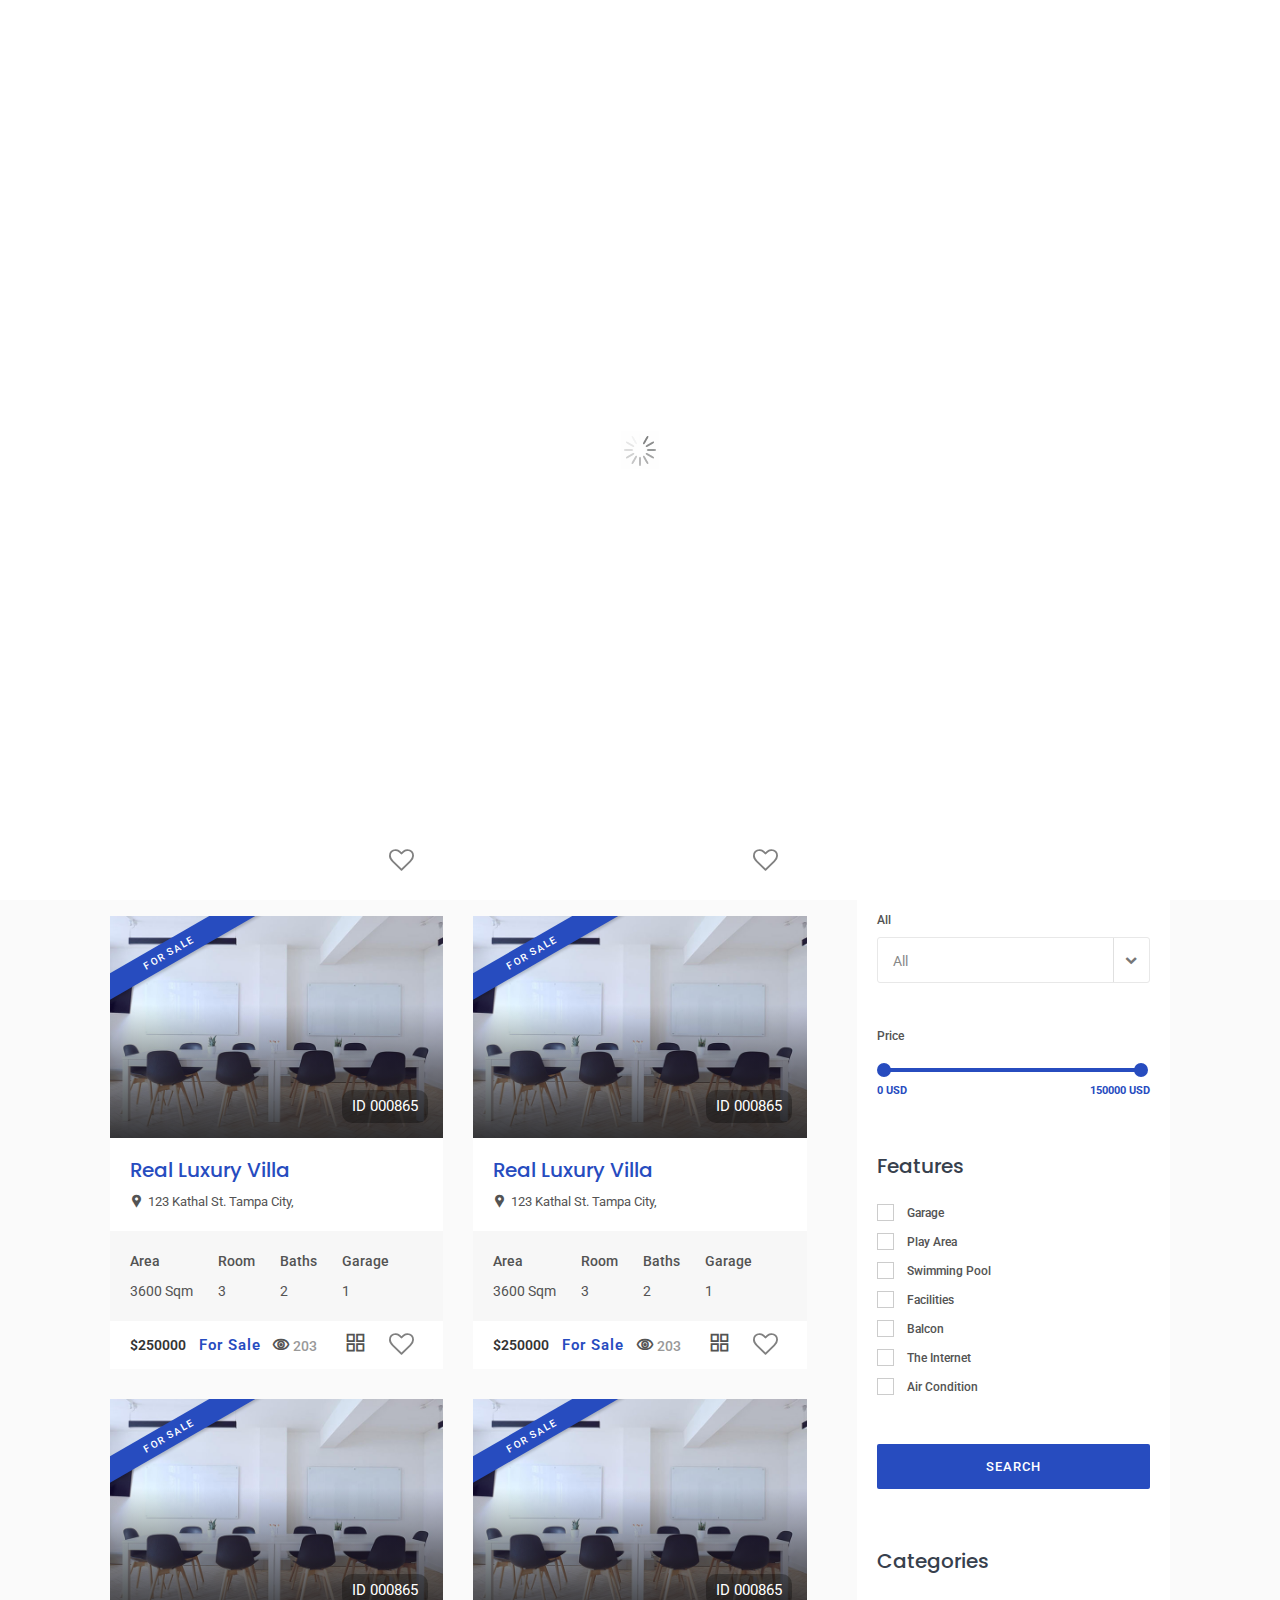
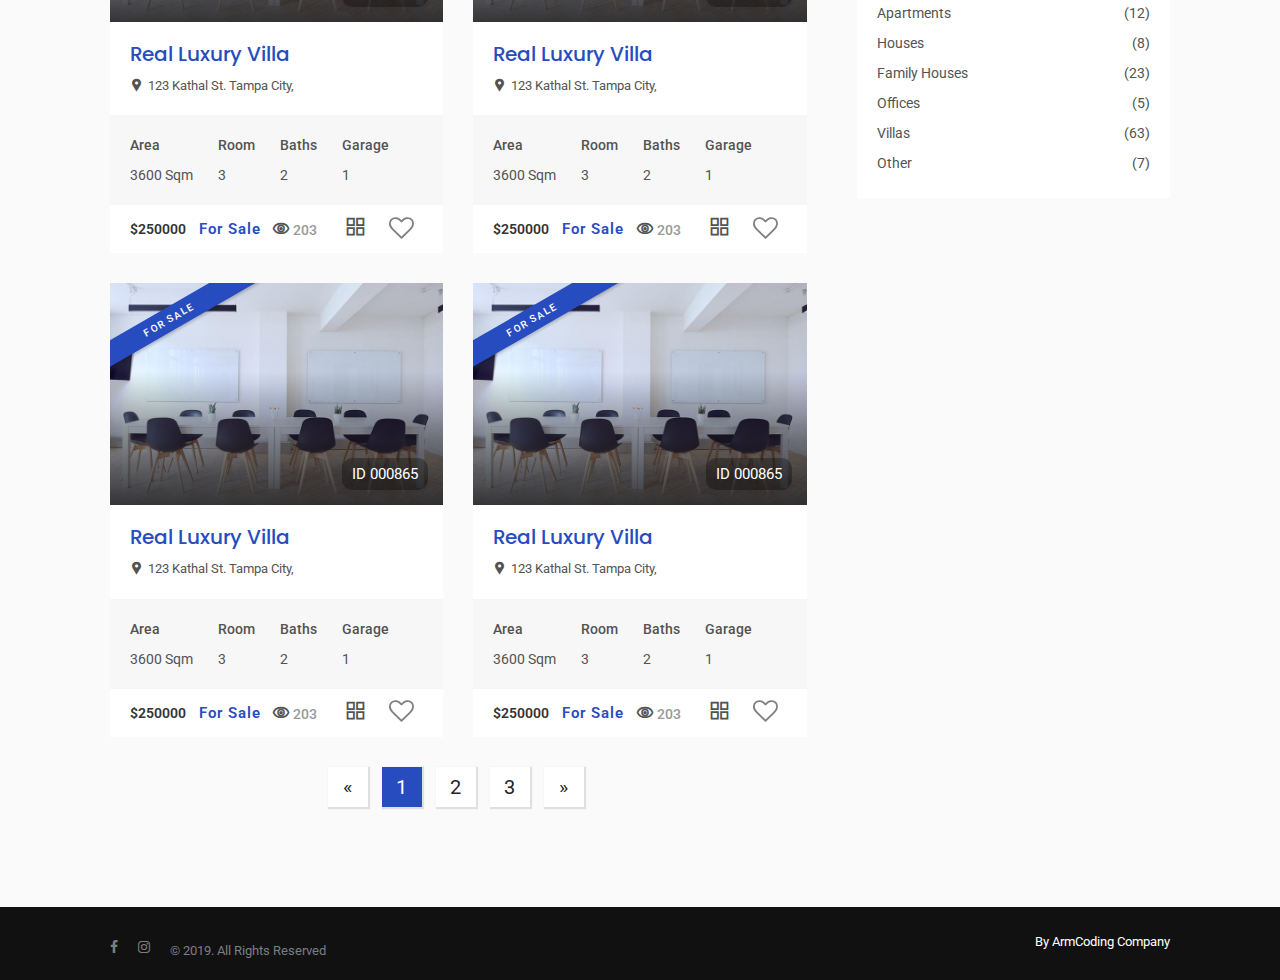
<file: result.html>
<!DOCTYPE html>
<html lang="zxx">
<head>
    <title>Search</title>

    <meta name="description" content="description ---">
 
    <meta name="keywords" content="word">

    <meta name="viewport" content="width=device-width, initial-scale=1.0">
    <meta charset="UTF-8">

    <!-- bootstrap -->
    <link type="text/css" rel="stylesheet" href="assets/css/bootstrap.min.css">

        <!-- select box -->
    <link type="text/css" rel="stylesheet" href="assets/css/jquery.selectBox.css">

    <!--  price range -->
    <link type="text/css" rel="stylesheet" href="assets/css/rangeslider.css">

    <!--  (shop) product slider -->
    <link type="text/css" rel="stylesheet" href="assets/css/slick.css">

    <!-- icon awesome   -->
    <link type="text/css" rel="stylesheet" href="assets/fonts/font-awesome/css/font-awesome.min.css">
 
    <!-- icon themify -->
    <link type="text/css" rel="stylesheet" href="assets/css/themify-icons.css">
    
    <!-- icon flaticon -->
    <link type="text/css" rel="stylesheet" href="assets/fonts/flaticon/font/flaticon.css">

    <!-- My Icon -->
    <link type="text/css" rel="stylesheet" href="assets/icon/css/bootstrap-grid.css">
    <link type="text/css" rel="stylesheet" href="assets/icon/css/icons.css">
    <link type="text/css" rel="stylesheet" href="assets/icon/css/icon-style.css">

    <!-- Google fonts -->
    <link rel="stylesheet" type="text/css" href="https://fonts.googleapis.com/css?family=Open+Sans:400,300,600,700,800%7CPoppins:400,500,700,800,900%7CRoboto:100,300,400,400i,500,700">

    <!-- MY Style -->
    <link type="text/css" rel="stylesheet" href="assets/css/style.css">
    <link rel="stylesheet" type="text/css" id="style_sheet" href="assets/css/skins/default.css">
    
</head>
<body id="top">

<div class="page_loader"></div>


<!-- main header start -->
<header class="main-header do-sticky" id="main-header-2">
    <div class="container-fluid box-fluid">
        <div class="row">
            <div class="col-12">
                <nav class="navbar navbar-expand-lg navbar-light rounded">
                    <a class="navbar-brand logo" href="index.html">
                        <img src="assets/img/logos/black-logo.png" alt="logo">
                    </a>
                    <button class="navbar-toggler" type="button" data-toggle="collapse" data-target="#navbar" aria-controls="navbar" aria-expanded="false" aria-label="Toggle navigation">
                        <span class="fa fa-bars"></span>
                    </button>
                    <div class="collapse navbar-collapse" id="navbar">
                        <ul class="navbar-nav ml-auto mr-50">
                            <li class="nav-item active">
                                <a class="nav-link color-responsive" href="index.html#">Home</a>
                            </li>

                            <li class="nav-item">
                                <a class="nav-link color-responsive" href="about.html">About</a>
                            </li>

                            <li class="nav-item dropdown">
                                <a class="nav-link color-responsive" href="contact.html">Contact</a>
                            </li>

                            <!--  HEART -->
                            <div class="saved-box ml-50 mt-10">
                                <a href="#">
                                   <i class="fa fa-heart"></i>
                                   <span>2</span>
                                </a>
                            </div>
                            <!-- LANGUAGE -->
                            <div class="lang-box mt-10">
                                <div>
                                    <span id="am-lang" class="por-lang chosen" onclick="changeLang('am-lang', this)"></span>
                                    <span id="en-lang" class="ing-lang" onclick="changeLang('en-lang', this)"></span>
                                    <span id="ru-lang" class="esp-lang" onclick="changeLang('ru-lang', this)"></span>
                                </div>
                            </div>
                        </ul>
                    </div>
                </nav>
            </div>
        </div>
    </div>
</header>
<!-- main header end -->

<!-- Sub banner start -->
<div class="sub-banner overview-bgi">
    <div class="container">
        <div class="breadcrumb-area">
            <h1>Search Results</h1>
        </div>
    </div>
</div>
<!-- Sub banner end -->


<!-- Search Results start -->
<div class="properties-list-rightside content-area-2">
    <div class="container">
        <div class="row">
            <div class="col-lg-8 col-md-12">
                <div class="subtitle">
                    <h4>08 Result Found</h4>
                </div>
                <div class="row">

                    <div class="col-lg-6 col-md-6 col-sm-12 filtr-item">
                        <div class="property-box-7">
                            <div class="property-thumbnail">
                                <div class="listing-badges">
                                    <span class="featured">For Sale</span>
                                </div>
                                <div class="price-box">ID 000865</div>
                                <img src="assets/img/property-10.jpg" alt="property-2" class="img-fluid">
                            </div>
                            <div class="detail">
                                <h1 class="title">
                                    <a href="durrealty-detail.html">Real Luxury Villa</a>
                                </h1>
                                <div class="location">
                                    <i class="flaticon-facebook-placeholder-for-locate-places-on-maps"></i>123 Kathal St. Tampa City,
                                </div>
                            </div>
                            <ul class="facilities-list clearfix">
                                <li>
                                    <span>Area</span>3600 Sqm
                                </li>
                                <li>
                                    <span>Room</span> 3
                                </li>
                                <li>
                                    <span>Baths</span> 2
                                </li>
                                <li>
                                    <span>Garage</span> 1
                                </li>
                            </ul>
                            <div class="footer clearfix">
                                <div class="pull-left">
                                    <p>$250000 <span>For Sale</span></p>
                                </div>
                                <ul class="pull-right">
                                    <li><i class="ti-eye"></i> <span> 203</span></li>
                                    <li><a href="durrealty-detail.html"><i class="ti-layout-grid2"></i></a></li>
                                    <li class="wrapper-demo">
                                        <button class="toggle-icon"></button>
                                    </li>
                                </ul>
                            </div>
                        </div>
                    </div>

                    <div class="col-lg-6 col-md-6 col-sm-12 filtr-item">
                        <div class="property-box-7">
                            <div class="property-thumbnail">
                                <div class="listing-badges">
                                    <span class="featured">For Sale</span>
                                </div>
                                <div class="price-box">ID 000865</div>
                                <img src="assets/img/property-10.jpg" alt="property-2" class="img-fluid">
                            </div>
                            <div class="detail">
                                <h1 class="title">
                                    <a href="durrealty-detail.html">Real Luxury Villa</a>
                                </h1>
                                <div class="location">
                                    <i class="flaticon-facebook-placeholder-for-locate-places-on-maps"></i>123 Kathal St. Tampa City,
                                </div>
                            </div>
                            <ul class="facilities-list clearfix">
                                <li>
                                    <span>Area</span>3600 Sqm
                                </li>
                                <li>
                                    <span>Room</span> 3
                                </li>
                                <li>
                                    <span>Baths</span> 2
                                </li>
                                <li>
                                    <span>Garage</span> 1
                                </li>
                            </ul>
                            <div class="footer clearfix">
                                <div class="pull-left">
                                    <p>$250000 <span>For Sale</span></p>
                                </div>
                                <ul class="pull-right">
                                    <li><i class="ti-eye"></i> <span> 203</span></li>
                                    <li><a href="durrealty-detail.html"><i class="ti-layout-grid2"></i></a></li>
                                    <li class="wrapper-demo">
                                        <button class="toggle-icon"></button>
                                    </li>
                                </ul>
                            </div>
                        </div>
                    </div>


                    <div class="col-lg-6 col-md-6 col-sm-12 filtr-item">
                        <div class="property-box-7">
                            <div class="property-thumbnail">
                                <div class="listing-badges">
                                    <span class="featured">For Sale</span>
                                </div>
                                <div class="price-box">ID 000865</div>
                                <img src="assets/img/property-10.jpg" alt="property-2" class="img-fluid">
                            </div>
                            <div class="detail">
                                <h1 class="title">
                                    <a href="durrealty-detail.html">Real Luxury Villa</a>
                                </h1>
                                <div class="location">
                                    <i class="flaticon-facebook-placeholder-for-locate-places-on-maps"></i>123 Kathal St. Tampa City,
                                </div>
                            </div>
                            <ul class="facilities-list clearfix">
                                <li>
                                    <span>Area</span>3600 Sqm
                                </li>
                                <li>
                                    <span>Room</span> 3
                                </li>
                                <li>
                                    <span>Baths</span> 2
                                </li>
                                <li>
                                    <span>Garage</span> 1
                                </li>
                            </ul>
                            <div class="footer clearfix">
                                <div class="pull-left">
                                    <p>$250000 <span>For Sale</span></p>
                                </div>
                                <ul class="pull-right">
                                    <li><i class="ti-eye"></i> <span> 203</span></li>
                                    <li><a href="durrealty-detail.html"><i class="ti-layout-grid2"></i></a></li>
                                    <li class="wrapper-demo">
                                        <button class="toggle-icon"></button>
                                    </li>
                                </ul>
                            </div>
                        </div>
                    </div>

                    <div class="col-lg-6 col-md-6 col-sm-12 filtr-item">
                        <div class="property-box-7">
                            <div class="property-thumbnail">
                                <div class="listing-badges">
                                    <span class="featured">For Sale</span>
                                </div>
                                <div class="price-box">ID 000865</div>
                                <img src="assets/img/property-10.jpg" alt="property-2" class="img-fluid">
                            </div>
                            <div class="detail">
                                <h1 class="title">
                                    <a href="durrealty-detail.html">Real Luxury Villa</a>
                                </h1>
                                <div class="location">
                                    <i class="flaticon-facebook-placeholder-for-locate-places-on-maps"></i>123 Kathal St. Tampa City,
                                </div>
                            </div>
                            <ul class="facilities-list clearfix">
                                <li>
                                    <span>Area</span>3600 Sqm
                                </li>
                                <li>
                                    <span>Room</span> 3
                                </li>
                                <li>
                                    <span>Baths</span> 2
                                </li>
                                <li>
                                    <span>Garage</span> 1
                                </li>
                            </ul>
                            <div class="footer clearfix">
                                <div class="pull-left">
                                    <p>$250000 <span>For Sale</span></p>
                                </div>
                                <ul class="pull-right">
                                    <li><i class="ti-eye"></i> <span> 203</span></li>
                                    <li><a href="durrealty-detail.html"><i class="ti-layout-grid2"></i></a></li>
                                    <li class="wrapper-demo">
                                        <button class="toggle-icon"></button>
                                    </li>
                                </ul>
                            </div>
                        </div>
                    </div>

                    <div class="col-lg-6 col-md-6 col-sm-12 filtr-item">
                        <div class="property-box-7">
                            <div class="property-thumbnail">
                                <div class="listing-badges">
                                    <span class="featured">For Sale</span>
                                </div>
                                <div class="price-box">ID 000865</div>
                                <img src="assets/img/property-10.jpg" alt="property-2" class="img-fluid">
                            </div>
                            <div class="detail">
                                <h1 class="title">
                                    <a href="durrealty-detail.html">Real Luxury Villa</a>
                                </h1>
                                <div class="location">
                                    <i class="flaticon-facebook-placeholder-for-locate-places-on-maps"></i>123 Kathal St. Tampa City,
                                </div>
                            </div>
                            <ul class="facilities-list clearfix">
                                <li>
                                    <span>Area</span>3600 Sqm
                                </li>
                                <li>
                                    <span>Room</span> 3
                                </li>
                                <li>
                                    <span>Baths</span> 2
                                </li>
                                <li>
                                    <span>Garage</span> 1
                                </li>
                            </ul>
                            <div class="footer clearfix">
                                <div class="pull-left">
                                    <p>$250000 <span>For Sale</span></p>
                                </div>
                                <ul class="pull-right">
                                    <li><i class="ti-eye"></i> <span> 203</span></li>
                                    <li><a href="durrealty-detail.html"><i class="ti-layout-grid2"></i></a></li>
                                    <li class="wrapper-demo">
                                        <button class="toggle-icon"></button>
                                    </li>
                                </ul>
                            </div>
                        </div>
                    </div>

                    <div class="col-lg-6 col-md-6 col-sm-12 filtr-item">
                        <div class="property-box-7">
                            <div class="property-thumbnail">
                                <div class="listing-badges">
                                    <span class="featured">For Sale</span>
                                </div>
                                <div class="price-box">ID 000865</div>
                                <img src="assets/img/property-10.jpg" alt="property-2" class="img-fluid">
                            </div>
                            <div class="detail">
                                <h1 class="title">
                                    <a href="durrealty-detail.html">Real Luxury Villa</a>
                                </h1>
                                <div class="location">
                                    <i class="flaticon-facebook-placeholder-for-locate-places-on-maps"></i>123 Kathal St. Tampa City,
                                </div>
                            </div>
                            <ul class="facilities-list clearfix">
                                <li>
                                    <span>Area</span>3600 Sqm
                                </li>
                                <li>
                                    <span>Room</span> 3
                                </li>
                                <li>
                                    <span>Baths</span> 2
                                </li>
                                <li>
                                    <span>Garage</span> 1
                                </li>
                            </ul>
                            <div class="footer clearfix">
                                <div class="pull-left">
                                    <p>$250000 <span>For Sale</span></p>
                                </div>
                                <ul class="pull-right">
                                    <li><i class="ti-eye"></i> <span> 203</span></li>
                                    <li><a href="durrealty-detail.html"><i class="ti-layout-grid2"></i></a></li>
                                    <li class="wrapper-demo">
                                        <button class="toggle-icon"></button>
                                    </li>
                                </ul>
                            </div>
                        </div>
                    </div>

                    <div class="col-lg-6 col-md-6 col-sm-12 filtr-item">
                        <div class="property-box-7">
                            <div class="property-thumbnail">
                                <div class="listing-badges">
                                    <span class="featured">For Sale</span>
                                </div>
                                <div class="price-box">ID 000865</div>
                                <img src="assets/img/property-10.jpg" alt="property-2" class="img-fluid">
                            </div>
                            <div class="detail">
                                <h1 class="title">
                                    <a href="durrealty-detail.html">Real Luxury Villa</a>
                                </h1>
                                <div class="location">
                                    <i class="flaticon-facebook-placeholder-for-locate-places-on-maps"></i>123 Kathal St. Tampa City,
                                </div>
                            </div>
                            <ul class="facilities-list clearfix">
                                <li>
                                    <span>Area</span>3600 Sqm
                                </li>
                                <li>
                                    <span>Room</span> 3
                                </li>
                                <li>
                                    <span>Baths</span> 2
                                </li>
                                <li>
                                    <span>Garage</span> 1
                                </li>
                            </ul>
                            <div class="footer clearfix">
                                <div class="pull-left">
                                    <p>$250000 <span>For Sale</span></p>
                                </div>
                                <ul class="pull-right">
                                    <li><i class="ti-eye"></i> <span> 203</span></li>
                                    <li><a href="durrealty-detail.html"><i class="ti-layout-grid2"></i></a></li>
                                    <li class="wrapper-demo">
                                        <button class="toggle-icon"></button>
                                    </li>
                                </ul>
                            </div>
                        </div>
                    </div>

                    <div class="col-lg-6 col-md-6 col-sm-12 filtr-item">
                        <div class="property-box-7">
                            <div class="property-thumbnail">
                                <div class="listing-badges">
                                    <span class="featured">For Sale</span>
                                </div>
                                <div class="price-box">ID 000865</div>
                                <img src="assets/img/property-10.jpg" alt="property-2" class="img-fluid">
                            </div>
                            <div class="detail">
                                <h1 class="title">
                                    <a href="durrealty-detail.html">Real Luxury Villa</a>
                                </h1>
                                <div class="location">
                                    <i class="flaticon-facebook-placeholder-for-locate-places-on-maps"></i>123 Kathal St. Tampa City,
                                </div>
                            </div>
                            <ul class="facilities-list clearfix">
                                <li>
                                    <span>Area</span>3600 Sqm
                                </li>
                                <li>
                                    <span>Room</span> 3
                                </li>
                                <li>
                                    <span>Baths</span> 2
                                </li>
                                <li>
                                    <span>Garage</span> 1
                                </li>
                            </ul>
                            <div class="footer clearfix">
                                <div class="pull-left">
                                    <p>$250000 <span>For Sale</span></p>
                                </div>
                                <ul class="pull-right">
                                    <li><i class="ti-eye"></i> <span> 203</span></li>
                                    <li><a href="durrealty-detail.html"><i class="ti-layout-grid2"></i></a></li>
                                    <li class="wrapper-demo">
                                        <button class="toggle-icon"></button>
                                    </li>
                                </ul>
                            </div>
                        </div>
                    </div>

                    <div class="col-lg-12">
                        <div class="pagination-box hidden-mb-45 text-center">
                            <nav aria-label="Page navigation example">
                                <ul class="pagination">
                                    <li class="page-item"><a class="page-link" href="properties-grid-rightside.html#"><span aria-hidden="true">«</span></a></li>
                                    <li class="page-item"><a class="page-link active" href="properties-grid-rightside.html">1</a></li>
                                    <li class="page-item"><a class="page-link" href="properties-grid-leftside.html">2</a></li>
                                    <li class="page-item"><a class="page-link " href="properties-grid-fullwidth.html">3</a></li>
                                    <li class="page-item"><a class="page-link" href="properties-grid-leftside.html"><span aria-hidden="true">»</span></a></li>
                                </ul>
                            </nav>
                        </div>
                    </div>
                </div>
            </div>


            <div class="col-lg-4 col-md-12">
                <div class="sidebar mbl">
                    <!-- Search area start -->
                    <div class="widget search-area">
                        <h5 class="sidebar-title">Advanced Search</h5>
                        <div class="search-area-inner">
                            <div class="search-contents ">
                                <form method="GET">
                                    <div class="form-group">
                                        <label>Property Status</label>
                                        <select class="selectpicker search-fields" name="Status">
                                            <option>Property Status</option>
                                            <option>For Sale</option>
                                            <option>For Rent</option>
                                        </select>
                                    </div>

                                    <div class="form-group">
                                        <label>What Object</label>
                                        <select class="selectpicker search-fields" name="transmission">
                                            <option>What Object</option>
                                            <option>Apartment</option>
                                            <option>House</option>
                                            <option>Office</option>
                                            <option>Factory</option>
                                            <option>Area</option>
                                        </select>
                                    </div>

                                    <div class="form-group">
                                        <label>Area From</label>
                                        <select class="selectpicker search-fields" name="area">
                                            <option>Area From</option>
                                            <option>1500</option>
                                            <option>1200</option>
                                            <option>900</option>
                                            <option>600</option>
                                            <option>300</option>
                                            <option>100</option>
                                        </select>
                                    </div>

                                    <div class="form-group">
                                        <label>Bedrooms</label>
                                        <select class="selectpicker search-fields" name="body">
                                            <option>Bedrooms</option>
                                            <option>1</option>
                                            <option>2</option>
                                            <option>3</option>
                                            <option>4</option>
                                            <option>5</option>
                                            <option>6</option>
                                            <option>7</option>
                                            <option>8</option>
                                            <option>9</option>
                                        </select>
                                    </div>

                                    <div class="form-group">
                                        <label>Region</label>
                                        <select class="selectpicker search-fields" name="location">
                                            <option>Region</option>
                                            <option value="10">  Երևան</option>
                                            <option value="14"> Արագածոտն</option>
                                            <option value="19"> Արարատ</option>
                                            <option value="23"> Արմավիր</option>
                                            <option value="35"> Գեղարքունիք</option>
                                            <option value="40"> Կոտայք</option>
                                            <option value="44"> Լոռի</option>
                                            <option value="49"> Շիրակ</option>
                                            <option value="52"> Սյունիք</option>
                                            <option value="57"> Տավուշ</option>
                                            <option value="61"> Վայոց Ձոր</option>
                                        </select>
                                    </div>


                                    <div class="form-group">
                                        <label>All</label>
                                        <select class="selectpicker search-fields" name="category">
                                            <option>All</option>
                                            <option value="2">  Աջափնյակ</option>
                                            <option value="3">  Արաբկիր</option>
                                            <option value="4">  Ավան</option>
                                            <option value="5">  Դավիթաշեն</option>
                                            <option value="6">  Էրեբունի</option>
                                            <option value="7">  Քանաքեռ Զեյթուն</option>
                                            <option value="8">  Կենտրոն</option>
                                            <option value="9">  Մալաթիա Սեբաստիա</option>
                                            <option value="10"> Նոր Նորք</option>
                                            <option value="11"> Նորք Մարաշ</option>
                                            <option value="12"> Նուբարաշեն</option>
                                            <option value="13"> Շենգավիթ</option>
                                        </select>
                                    </div>

                                    <br>
                                    <div class="form-group">
                                        <label>Price</label>
                                        <div class="range-slider">
                                            <div data-min="0" data-max="150000" data-unit="USD" data-min-name="min_price" data-max-name="max_price" class="range-slider-ui ui-slider" aria-disabled="false"></div>
                                            <div class="clearfix"></div>
                                        </div>
                                    </div>
                                    <br>
                                    <h5 class="sidebar-title">Features</h5>
                                    <div class="form-group">
                                        <div class="form-check checkbox-theme">
                                            <input class="form-check-input" type="checkbox" value="" id="Garage">
                                            <label class="form-check-label" for="Garage">
                                                Garage
                                            </label>
                                        </div>
                                        <div class="form-check checkbox-theme">
                                            <input class="form-check-input" type="checkbox" value="" id="Area">
                                            <label class="form-check-label" for="Area">
                                                Play Area
                                            </label>
                                        </div>
                                        <div class="form-check checkbox-theme">
                                            <input class="form-check-input" type="checkbox" value="" id="Pool">
                                            <label class="form-check-label" for="Pool">
                                                Swimming Pool
                                            </label>
                                        </div>
                                        <div class="form-check checkbox-theme">
                                            <input class="form-check-input" type="checkbox" value="" id="Facilities">
                                            <label class="form-check-label" for="Facilities">
                                                Facilities
                                            </label>
                                        </div>
                                        <div class="form-check checkbox-theme">
                                            <input class="form-check-input" type="checkbox" value="" id="Balcon">
                                            <label class="form-check-label" for="Balcon">
                                                Balcon
                                            </label>
                                        </div>
                                        <div class="form-check checkbox-theme">
                                            <input class="form-check-input" type="checkbox" value="" id="inet">
                                            <label class="form-check-label" for="inet">
                                                The Internet 
                                            </label>
                                        </div>
                                        <div class="form-check checkbox-theme">
                                            <input class="form-check-input" type="checkbox" value="" id="Air">
                                            <label class="form-check-label" for="Air">
                                                Air Condition
                                            </label>
                                        </div>
                                    </div>
                                    <button class="search-button btn-md btn-color mt-30">Search</button>
                                </form>
                            </div>
                        </div>
                    </div>

                    <!-- Categories start -->
                    <div class="widget categories">
                        <h5 class="sidebar-title">Categories</h5>
                        <ul>
                            <li><a href="#">Apartments<span>(12)</span></a></li>
                            <li><a href="#">Houses<span>(8)</span></a></li>
                            <li><a href="#">Family Houses<span>(23)</span></a></li>
                            <li><a href="#">Offices<span>(5)</span></a></li>
                            <li><a href="#">Villas<span>(63)</span></a></li>
                            <li><a href="#">Other<span>(7)</span></a></li>
                        </ul>
                    </div>

                </div>
            </div>
        </div>
    </div>
</div>
<!-- Properties list rightside end -->



<!-- Footer start -->
<footer class="footer">
    <div class="container footer-inner">
        <div class="row">
            <div class="col-xl-6 col-md-6 col-sm-12 col-12">
                <ul class="social-list clearfix">
                    <li><a href="index-6.html#" class="facebook"><i class="fa fa-facebook"></i></a></li>
                    <li><a href="index-6.html#" class="instagram"><i class="fa fa-instagram"></i></a></li>
                    <li><p class="">© 2019. All Rights Reserved</p></li>
                </ul>
            </div>
            <div class="col-xl-6 col-md-6 col-sm-12 col-12">
                <a href="http://armcoding.com/" class="copy by-compny" target="blank">By <span>ArmCoding</span> Company </a>
            </div>
        </div>
    </div>
</footer>
<!-- Footer end -->


<!-- jquery js  -->
<script src="assets/js/jquery-2.2.0.min.js"></script>

<script src="assets/js/slick-plugin.js"></script>
<script src="assets/js/slick.js"></script>

<script src="assets/js/bootstrap.min.js"></script>

<script src="assets/js/jquery.selectBox.js"></script> <!-- search -->

<script src="assets/js/rangeslider.js"></script> <!-- price -->

<script src="assets/js/jquery.filterizr.js"></script> <!-- izotom -->

<script src="assets/js/jquery.scrollUp.js"></script> <!-- scrol -->

<script src="assets/js/typed.min.js"></script> 

<script  src="assets/js/app.js"></script>

</body>
</html>
</file>
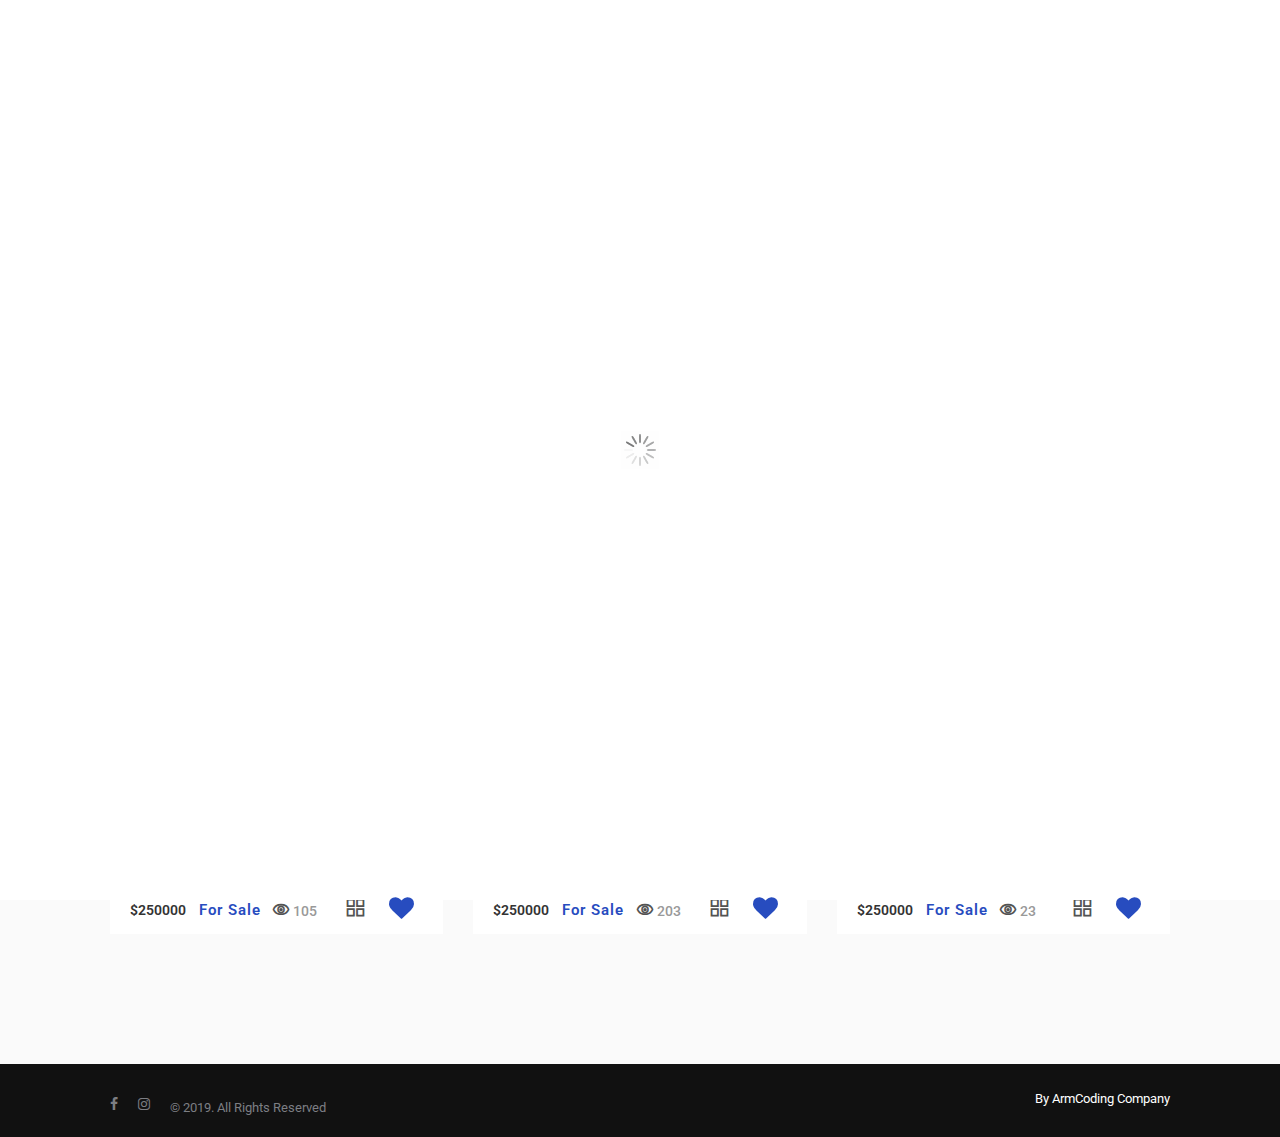
<file: saved-prod.html>
<!DOCTYPE html>
<html lang="zxx">
<head>
    <title>Favorite</title>

    <meta name="description" content="description ---">
 
    <meta name="keywords" content="word">

    <meta name="viewport" content="width=device-width, initial-scale=1.0">
    <meta charset="UTF-8">

    <!-- bootstrap -->
    <link type="text/css" rel="stylesheet" href="assets/css/bootstrap.min.css">

        <!-- select box -->
    <link type="text/css" rel="stylesheet" href="assets/css/jquery.selectBox.css">

    <!--  price range -->
    <link type="text/css" rel="stylesheet" href="assets/css/rangeslider.css">

    <!--  (shop) product slider -->
    <link type="text/css" rel="stylesheet" href="assets/css/slick.css">

    <!-- icon awesome   -->
    <link type="text/css" rel="stylesheet" href="assets/fonts/font-awesome/css/font-awesome.min.css">
 
    <!-- icon themify -->
    <link type="text/css" rel="stylesheet" href="assets/css/themify-icons.css">
    
    <!-- icon flaticon -->
    <link type="text/css" rel="stylesheet" href="assets/fonts/flaticon/font/flaticon.css">

    <!-- My Icon -->
    <link type="text/css" rel="stylesheet" href="assets/icon/css/bootstrap-grid.css">
    <link type="text/css" rel="stylesheet" href="assets/icon/css/icons.css">
    <link type="text/css" rel="stylesheet" href="assets/icon/css/icon-style.css">

    <!-- Google fonts -->
    <link rel="stylesheet" type="text/css" href="https://fonts.googleapis.com/css?family=Open+Sans:400,300,600,700,800%7CPoppins:400,500,700,800,900%7CRoboto:100,300,400,400i,500,700">

    <!-- MY Style -->
    <link type="text/css" rel="stylesheet" href="assets/css/style.css">
    <link rel="stylesheet" type="text/css" id="style_sheet" href="assets/css/skins/default.css">
    
</head>
<body id="top">

<div class="page_loader"></div>

<!-- main header start -->
<header class="main-header do-sticky" id="main-header-2">
    <div class="container-fluid box-fluid">
        <div class="row">
            <div class="col-12">
                <nav class="navbar navbar-expand-lg navbar-light rounded">
                    <a class="navbar-brand logo" href="index.html">
                        <img src="assets/img/logos/black-logo.png" alt="logo">
                    </a>
                    <button class="navbar-toggler" type="button" data-toggle="collapse" data-target="#navbar" aria-controls="navbar" aria-expanded="false" aria-label="Toggle navigation">
                        <span class="fa fa-bars"></span>
                    </button>
                    <div class="collapse navbar-collapse" id="navbar">
                        <ul class="navbar-nav ml-auto mr-50">
                            <li class="nav-item active">
                                <a class="nav-link color-responsive" href="index.html#">Home</a>
                            </li>

                            <li class="nav-item">
                                <a class="nav-link color-responsive" href="about.html">About</a>
                            </li>

                            <li class="nav-item dropdown">
                                <a class="nav-link color-responsive" href="contact.html">Contact</a>
                            </li>

                            <!--  HEART -->
                            <div class="saved-box ml-50 mt-10">
                                <a href="#">
                                   <i class="fa fa-heart"></i>
                                   <span>2</span>
                                </a>
                            </div>
                            <!-- LANGUAGE -->
                            <div class="lang-box mt-10">
                                <div>
                                    <span id="am-lang" class="por-lang chosen" onclick="changeLang('am-lang', this)"></span>
                                    <span id="en-lang" class="ing-lang" onclick="changeLang('en-lang', this)"></span>
                                    <span id="ru-lang" class="esp-lang" onclick="changeLang('ru-lang', this)"></span>
                                </div>
                            </div>
                        </ul>
                    </div>
                </nav>
            </div>
        </div>
    </div>
</header>
<!-- main header end -->

<!-- Sub banner start -->
<div class="sub-banner overview-bgi">
    <div class="container">
        <div class="breadcrumb-area">
            <h1>Favorite</h1>
        </div>
    </div>
</div>
<!-- Sub banner end -->



<!-- saved-prod -->

<div class="featured-properties content-area-5">
    <div class="container">
        <div class="saved-header">
            <h3>My favorite</h3>
        </div>
        <div class="row">
            
            <div class="col-lg-4 col-md-6 col-sm-12 filtr-item remove-box">
                <div class="property-box-7">
                    <div class="property-thumbnail">
                        <div class="listing-badges">
                            <span class="featured">For Sale</span>
                        </div>
                        <div class="price-box">ID 000865</div>
                        <img src="assets/img/property-10.jpg" alt="property-2" class="img-fluid">
                    </div>
                    <div class="detail">
                        <h1 class="title">
                            <a href="durrealty-detail.html">Real Luxury Villa</a>
                        </h1>
                        <div class="location">
                            <i class="flaticon-facebook-placeholder-for-locate-places-on-maps"></i>123 Kathal St. Tampa City,
                        </div>
                    </div>
                    <ul class="facilities-list clearfix">
                        <li>
                            <span>Area</span>3600 Sqm
                        </li>
                        <li>
                            <span>Room</span> 3
                        </li>
                        <li>
                            <span>Baths</span> 2
                        </li>
                        <li>
                            <span>Garage</span> 1
                        </li>
                    </ul>
                    <div class="footer clearfix">
                        <div class="pull-left">
                            <p>$250000 <span>For Sale</span></p>
                        </div>
                        <ul class="pull-right">
                            <li><i class="ti-eye"></i> <span> 105</span></li>
                            <li><a href="durrealty-detail.html"><i class="ti-layout-grid2"></i></a></li>
                            <li class="wrapper-demo">
                                  <button class="toggle-icon remove -checked"></button>
                            </li>
                        </ul>
                    </div>
                </div>
            </div>

            <div class="col-lg-4 col-md-6 col-sm-12 filtr-item remove-box">
                <div class="property-box-7">
                    <div class="property-thumbnail">
                        <div class="listing-badges">
                            <span class="featured">For Sale</span>
                        </div>
                        <div class="price-box">ID 000865</div>
                        <img src="assets/img/property-2.jpg" alt="property-2" class="img-fluid">
                    </div>
                    <div class="detail">
                        <h1 class="title">
                            <a href="durrealty-detail.html">Real Luxury Villa</a>
                        </h1>
                        <div class="location">
                            <i class="flaticon-facebook-placeholder-for-locate-places-on-maps"></i>123 Kathal St. Tampa City,
                        </div>
                    </div>
                    <ul class="facilities-list clearfix">
                        <li>
                            <span>Area</span>3600 Sqm
                        </li>
                        <li>
                            <span>Room</span> 3
                        </li>
                        <li>
                            <span>Baths</span> 2
                        </li>
                        <li>
                            <span>Garage</span> 1
                        </li>
                    </ul>
                    <div class="footer clearfix">
                        <div class="pull-left">
                            <p>$250000 <span>For Sale</span></p>
                        </div>
                        <ul class="pull-right">
                            <li><i class="ti-eye"></i> <span> 203</span></li>
                            <li><a href="durrealty-detail.html"><i class="ti-layout-grid2"></i></a></li>
                            <li class="wrapper-demo">
                                  <button class="toggle-icon remove -checked"></button>
                            </li>
                        </ul>
                    </div>
                </div>
            </div>

            <div class="col-lg-4 col-md-6 col-sm-12 filtr-item remove-box">
                <div class="property-box-7">
                    <div class="property-thumbnail">
                        <div class="listing-badges">
                            <span class="featured">For Sale</span>
                        </div>
                        <div class="price-box">ID 000865</div>
                        <img src="assets/img/property-7.jpg" alt="property-2" class="img-fluid">
                    </div>
                    <div class="detail">
                        <h1 class="title">
                            <a href="durrealty-detail.html">Real Luxury Villa</a>
                        </h1>
                        <div class="location">
                            <i class="flaticon-facebook-placeholder-for-locate-places-on-maps"></i>123 Kathal St. Tampa City,
                        </div>
                    </div>
                    <ul class="facilities-list clearfix">
                        <li>
                            <span>Area</span>3600 Sqm
                        </li>
                        <li>
                            <span>Room</span> 3
                        </li>
                        <li>
                            <span>Baths</span> 2
                        </li>
                        <li>
                            <span>Garage</span> 1
                        </li>
                    </ul>
                    <div class="footer clearfix">
                        <div class="pull-left">
                            <p>$250000 <span>For Sale</span></p>
                        </div>
                        <ul class="pull-right">
                            <li><i class="ti-eye"></i> <span> 23</span></li>
                            <li><a href="durrealty-detail.html"><i class="ti-layout-grid2"></i></a></li>
                            <li class="wrapper-demo">
                                  <button class="toggle-icon remove -checked"></button>
                            </li>
                        </ul>
                    </div>
                </div>
            </div>

        </div>    
    </div>
</div>



<!-- Footer start -->
<footer class="footer">
    <div class="container footer-inner">
        <div class="row">
            <div class="col-xl-6 col-md-6 col-sm-12 col-12">
                <ul class="social-list clearfix">
                    <li><a href="index-6.html#" class="facebook"><i class="fa fa-facebook"></i></a></li>
                    <li><a href="index-6.html#" class="instagram"><i class="fa fa-instagram"></i></a></li>
                    <li><p class="">© 2019. All Rights Reserved</p></li>
                </ul>
            </div>
            <div class="col-xl-6 col-md-6 col-sm-12 col-12">
                <a href="http://armcoding.com/" class="copy by-compny" target="blank">By <span>ArmCoding</span> Company </a>
            </div>
        </div>
    </div>
</footer>
<!-- Footer end -->



<!-- jquery js  -->
<script src="assets/js/jquery-2.2.0.min.js"></script>

<script src="assets/js/slick-plugin.js"></script>
<script src="assets/js/slick.js"></script>

<script src="assets/js/bootstrap.min.js"></script>

<script src="assets/js/jquery.selectBox.js"></script> <!-- search -->

<script src="assets/js/rangeslider.js"></script> <!-- price -->

<script src="assets/js/jquery.filterizr.js"></script> <!-- izotom -->

<script src="assets/js/jquery.scrollUp.js"></script> <!-- scrol -->

<script src="assets/js/typed.min.js"></script> 

<script  src="assets/js/app.js"></script>

</body>
</html>
</file>
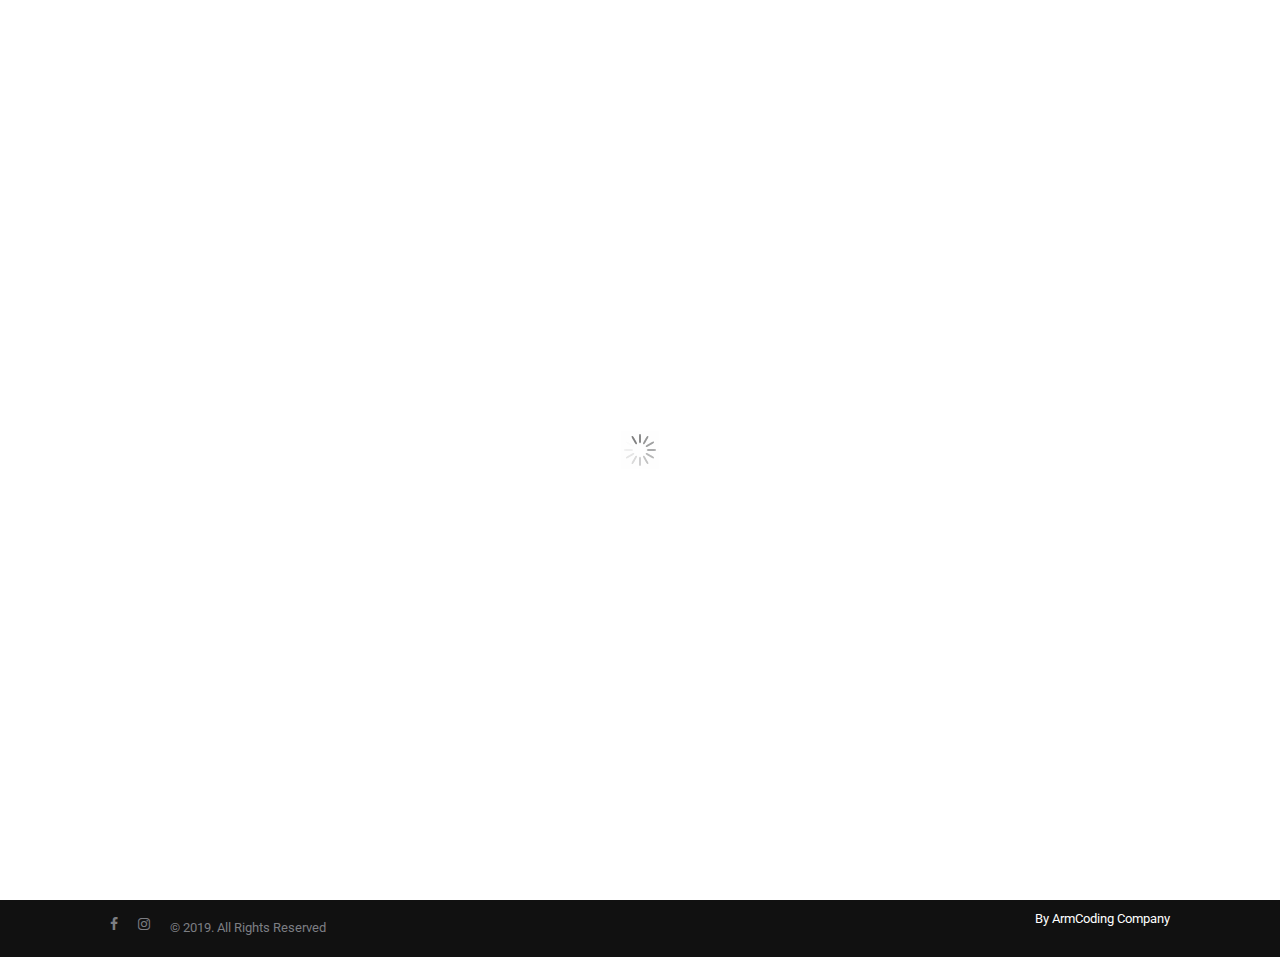
<file: search-page.html>
<!DOCTYPE html>
<html lang="zxx">
<head>
    <title>Search</title>

    <meta name="description" content="description ---">
 
    <meta name="keywords" content="word">

    <meta name="viewport" content="width=device-width, initial-scale=1.0">
    <meta charset="UTF-8">

    <!-- bootstrap -->
    <link type="text/css" rel="stylesheet" href="assets/css/bootstrap.min.css">

        <!-- select box -->
    <link type="text/css" rel="stylesheet" href="assets/css/jquery.selectBox.css">

    <!--  price range -->
    <link type="text/css" rel="stylesheet" href="assets/css/rangeslider.css">

    <!--  (shop) product slider -->
    <link type="text/css" rel="stylesheet" href="assets/css/slick.css">

    <!-- icon awesome   -->
    <link type="text/css" rel="stylesheet" href="assets/fonts/font-awesome/css/font-awesome.min.css">
 
    <!-- icon themify -->
    <link type="text/css" rel="stylesheet" href="assets/css/themify-icons.css">
    
    <!-- icon flaticon -->
    <link type="text/css" rel="stylesheet" href="assets/fonts/flaticon/font/flaticon.css">

    <!-- My Icon -->
    <link type="text/css" rel="stylesheet" href="assets/icon/css/bootstrap-grid.css">
    <link type="text/css" rel="stylesheet" href="assets/icon/css/icons.css">
    <link type="text/css" rel="stylesheet" href="assets/icon/css/icon-style.css">

    <!-- Google fonts -->
    <link rel="stylesheet" type="text/css" href="https://fonts.googleapis.com/css?family=Open+Sans:400,300,600,700,800%7CPoppins:400,500,700,800,900%7CRoboto:100,300,400,400i,500,700">

    <!-- MY Style -->
    <link type="text/css" rel="stylesheet" href="assets/css/style.css">
    <link rel="stylesheet" type="text/css" id="style_sheet" href="assets/css/skins/default.css">
    
</head>
<body id="top">

<div class="page_loader"></div>


<!-- main header start -->
<header class="main-header do-sticky" id="main-header-2">
    <div class="container-fluid box-fluid">
        <div class="row">
            <div class="col-12">
                <nav class="navbar navbar-expand-lg navbar-light rounded">
                    <a class="navbar-brand logo" href="index.html">
                        <img src="assets/img/logos/black-logo.png" alt="logo">
                    </a>
                    <button class="navbar-toggler" type="button" data-toggle="collapse" data-target="#navbar" aria-controls="navbar" aria-expanded="false" aria-label="Toggle navigation">
                        <span class="fa fa-bars"></span>
                    </button>
                    <div class="collapse navbar-collapse" id="navbar">
                        <ul class="navbar-nav ml-auto mr-50">
                            <li class="nav-item active">
                                <a class="nav-link color-responsive" href="index.html#">Home</a>
                            </li>

                            <li class="nav-item">
                                <a class="nav-link color-responsive" href="about.html">About</a>
                            </li>

                            <li class="nav-item dropdown">
                                <a class="nav-link color-responsive" href="contact.html">Contact</a>
                            </li>

                            <!--  HEART -->
                            <div class="saved-box ml-50 mt-10">
                                <a href="#">
                                   <i class="fa fa-heart"></i>
                                   <span>2</span>
                                </a>
                            </div>
                            <!-- LANGUAGE -->
                            <div class="lang-box mt-10">
                                <div>
                                    <span id="am-lang" class="por-lang chosen" onclick="changeLang('am-lang', this)"></span>
                                    <span id="en-lang" class="ing-lang" onclick="changeLang('en-lang', this)"></span>
                                    <span id="ru-lang" class="esp-lang" onclick="changeLang('ru-lang', this)"></span>
                                </div>
                            </div>
                        </ul>
                    </div>
                </nav>
            </div>
        </div>
    </div>
</header>
<!-- main header end -->

<!-- Sub banner start -->
<div class="sub-banner overview-bgi">
    <div class="container">
        <div class="breadcrumb-area">
            <h1>Search</h1>
        </div>
    </div>
</div>
<!-- Sub banner end -->



<div class="featured-properties content-area-5 search-area">
    <div class="container">
        <div class="row">
            <div class="col-md-12 col-sm-12 col-12">
                <div class="table-responsive">          
                    <table class="table table-dark table-striped table-bordered" width="100%">
                        <thead>
                            <tr>
                                <th width="10%"> <input type="text" name="" placeholder="id"></th>
                                <th width="20%"> <input type="text" name="" placeholder="Agent "></th>
                                <th width="40%"> <input type="text" name="" placeholder="Address"></th>
                                <th>
                                    <select class="table-select">
                                        <option>Apartment</option>
                                        <option>House</option>
                                        <option>Office</option>
                                        <option>Factory</option>
                                        <option>Area</option>
                                    </select>
                                 </th>
                                <th width="10%"> $ PRICE</th>
                                <th> <a href="#" class="table-search">Search</a></th>
                            </tr>
                          <!-- <tr>
                            <th>ID</th>
                            <th>BROCKER</th>
                            <th>Region</th>
                            <th>ALL</th>
                            <th>ADDRESS</th>
                            <th>DETAILED</th>
                          </tr> -->
                        </thead>
                        <tbody>
                          <tr>
                            <td>#00001</td>
                            <td>Doe</td>
                            <td>Yerevan, Komitas 32 25</td>
                            <td>House</td>
                            <td>$ 34000</td>
                            <td><a class="more" href="#">Details</a></td>
                          </tr>
                          <tr>
                            <td>#00002</td>
                            <td>Moe</td>
                            <td>Yerevan, Komitas 32 25</td>
                            <td>House</td>
                            <td>$ 75000</td>
                            <td><a class="more" href="#">Details</a></td>
                          </tr>
                          <tr>
                            <td>#00003</td>
                            <td>Dooley</td>
                            <td>Yerevan, Komitas 32 25</td>
                            <td>Appartament</td>
                            <td>$ 13000</td>
                            <td><a class="more" href="#">Details</a></td>
                          </tr>
                          <tr>
                            <td>#00004</td>
                            <td>Doe</td>
                            <td>Yerevan, Komitas 32 25</td>
                            <td>Appartament</td>
                            <td>$ 45000</td>
                            <td><a class="more" href="#">Details</a></td>
                          </tr>
                          <tr>
                            <td>#00005</td>
                            <td>Moe</td>
                            <td>Yerevan, Komitas 32 25</td>
                            <td>Area</td>
                            <td>$ 35000</td>
                            <td><a class="more" href="#">Details</a></td>
                          </tr>
                          <tr>
                            <td>#00006</td>
                            <td>Dooley</td>
                            <td>Yerevan, Komitas 32 25</td>
                            <td>House</td>
                            <td>$ 25000</td>
                            <td><a class="more" href="#">Details</a></td>
                          </tr>
                        </tbody>
                    </table>                
                </div> 

            </div>
        </div>      
    </div>
</div>




<!-- Footer start -->
<footer class="footer">
    <div class="container footer-inner">
        <div class="row">
            <div class="col-xl-6 col-md-6 col-sm-12 col-12">
                <ul class="social-list clearfix">
                    <li><a href="index-6.html#" class="facebook"><i class="fa fa-facebook"></i></a></li>
                    <li><a href="index-6.html#" class="instagram"><i class="fa fa-instagram"></i></a></li>
                    <li><p class="">© 2019. All Rights Reserved</p></li>
                </ul>
            </div>
            <div class="col-xl-6 col-md-6 col-sm-12 col-12">
                <a href="http://armcoding.com/" class="copy by-compny" target="blank">By <span>ArmCoding</span> Company </a>
            </div>
        </div>
    </div>
</footer>
<!-- Footer end -->


<!-- jquery js  -->
<script src="assets/js/jquery-2.2.0.min.js"></script>

<script src="assets/js/slick-plugin.js"></script>
<script src="assets/js/slick.js"></script>

<script src="assets/js/bootstrap.min.js"></script>

<script src="assets/js/jquery.selectBox.js"></script> <!-- search -->

<script src="assets/js/rangeslider.js"></script> <!-- price -->

<script src="assets/js/jquery.filterizr.js"></script> <!-- izotom -->

<script src="assets/js/jquery.scrollUp.js"></script> <!-- scrol -->

<script src="assets/js/typed.min.js"></script> 

<script  src="assets/js/app.js"></script>

</body>
</html>
</file>
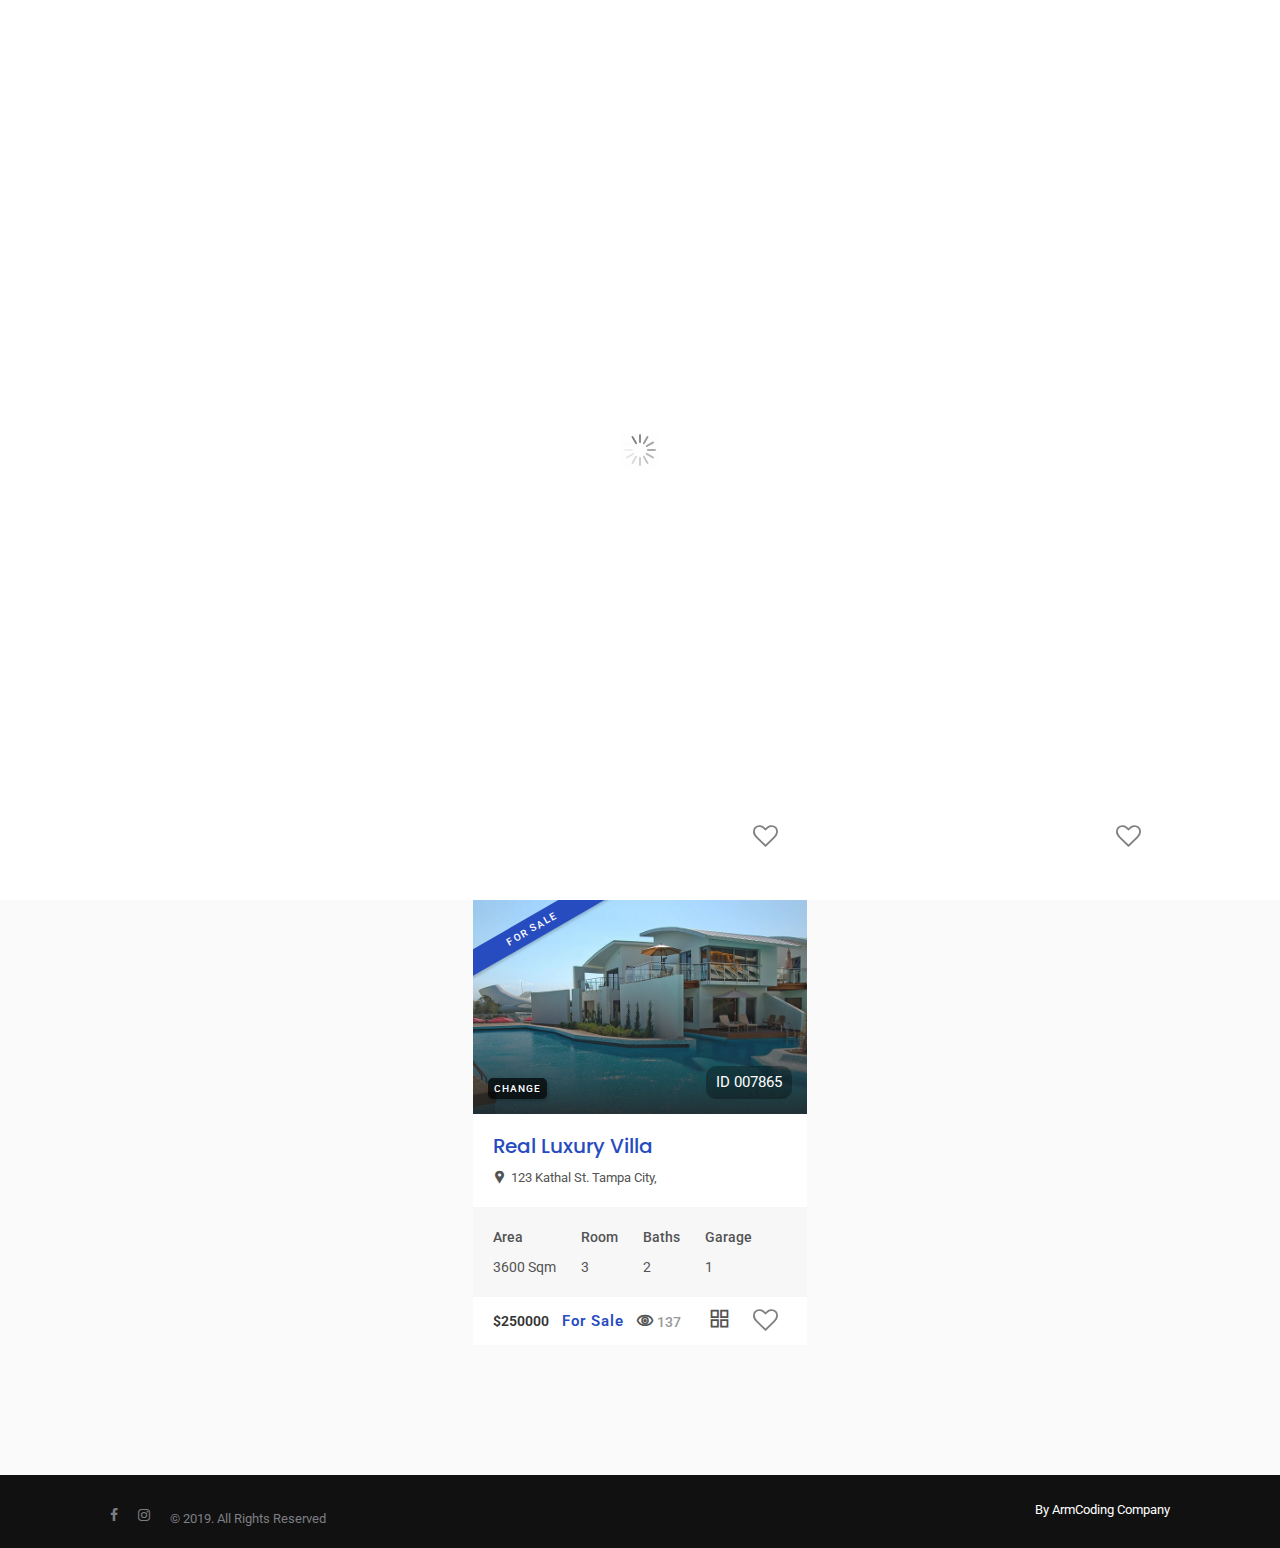
<file: user-page.html>
<!DOCTYPE html>
<html lang="zxx">
<head>
    <title>Favorite</title>

    <meta name="description" content="description ---">
 
    <meta name="keywords" content="word">

    <meta name="viewport" content="width=device-width, initial-scale=1.0">
    <meta charset="UTF-8">

    <!-- bootstrap -->
    <link type="text/css" rel="stylesheet" href="assets/css/bootstrap.min.css">

        <!-- select box -->
    <link type="text/css" rel="stylesheet" href="assets/css/jquery.selectBox.css">

    <!--  price range -->
    <link type="text/css" rel="stylesheet" href="assets/css/rangeslider.css">

    <!--  (shop) product slider -->
    <link type="text/css" rel="stylesheet" href="assets/css/slick.css">

    <!-- icon awesome   -->
    <link type="text/css" rel="stylesheet" href="assets/fonts/font-awesome/css/font-awesome.min.css">
 
    <!-- icon themify -->
    <link type="text/css" rel="stylesheet" href="assets/css/themify-icons.css">
    
    <!-- icon flaticon -->
    <link type="text/css" rel="stylesheet" href="assets/fonts/flaticon/font/flaticon.css">

    <!-- My Icon -->
    <link type="text/css" rel="stylesheet" href="assets/icon/css/bootstrap-grid.css">
    <link type="text/css" rel="stylesheet" href="assets/icon/css/icons.css">
    <link type="text/css" rel="stylesheet" href="assets/icon/css/icon-style.css">

    <!-- Google fonts -->
    <link rel="stylesheet" type="text/css" href="https://fonts.googleapis.com/css?family=Open+Sans:400,300,600,700,800%7CPoppins:400,500,700,800,900%7CRoboto:100,300,400,400i,500,700">

    <!-- MY Style -->
    <link type="text/css" rel="stylesheet" href="assets/css/style.css">
    <link rel="stylesheet" type="text/css" id="style_sheet" href="assets/css/skins/default.css">
    
</head>
<body id="top">

<div class="page_loader"></div>


<!-- main header start -->
<header class="main-header do-sticky" id="main-header-2">
    <div class="container-fluid box-fluid">
        <div class="row">
            <div class="col-12">
                <nav class="navbar navbar-expand-lg navbar-light rounded">
                    <a class="navbar-brand logo" href="index.html">
                        <img src="assets/img/logos/black-logo.png" alt="logo">
                    </a>
                    <button class="navbar-toggler" type="button" data-toggle="collapse" data-target="#navbar" aria-controls="navbar" aria-expanded="false" aria-label="Toggle navigation">
                        <span class="fa fa-bars"></span>
                    </button>
                    <div class="collapse navbar-collapse" id="navbar">
                        <ul class="navbar-nav ml-auto mr-50">
                            <li class="nav-item active">
                                <a class="nav-link color-responsive" href="index.html#">Home</a>
                            </li>

                            <li class="nav-item">
                                <a class="nav-link color-responsive" href="about.html">About</a>
                            </li>

                            <li class="nav-item dropdown">
                                <a class="nav-link color-responsive" href="contact.html">Contact</a>
                            </li>

                            <!--  HEART -->
                            <div class="saved-box ml-50 mt-10">
                                <a href="#">
                                   <i class="fa fa-heart"></i>
                                   <span>2</span>
                                </a>
                            </div>
                            <!-- LANGUAGE -->
                            <div class="lang-box mt-10">
                                <div>
                                    <span id="am-lang" class="por-lang chosen" onclick="changeLang('am-lang', this)"></span>
                                    <span id="en-lang" class="ing-lang" onclick="changeLang('en-lang', this)"></span>
                                    <span id="ru-lang" class="esp-lang" onclick="changeLang('ru-lang', this)"></span>
                                </div>
                            </div>
                        </ul>
                    </div>
                </nav>
            </div>
        </div>
    </div>
</header>
<!-- main header end -->

<!-- Sub banner start -->
<div class="sub-banner overview-bgi">
    <div class="container">
        <div class="breadcrumb-area">
            <h1>Realtor Page</h1>
        </div>
    </div>
</div>
<!-- Sub banner end -->



<div class="content-area-5">
    <div class="container">
        <div class="row">

            <div class="col-lg-4">
                <div class="agent-box">
                    <div class="row">
                        <div class="col-md-4 col-sm-4 col-4">
                            <div class="agent-box-img">
                                <img src="assets/img/agents/agent-2.png">
                            </div>
                        </div>

                        <div class="col-md-8 col-sm-8 col-8">
                            <div class="agent-box-name">
                                <ul>
                                    <li><h5>First Name Last Name</h5></li>
                                    <li><h6>(realtor)</h6></li>
                                    <li><h6> <i class="ti-headphone-alt"></i> +000 00 000000</h6></li>
                                    <li><h6> <i class="icon-brand-viber"></i> +000 00 000000</h6></li>
                                    <li><h6> <i class="ti-email"></i> kentron@real-estate.am</h6></li>
                                </ul>
                            </div>
                        </div>
                    </div>
                </div>

                <div class="user-menu">
                    <ul class="mt-40">
                        <li><a href="#">My List</a></li>
                        <li><a href="#">Add To</a></li>
                    </ul>
                </div>
            </div>

             <div class="col-lg-8">
                <div class="row">
                    <div class="col-lg-6 col-md-6 col-sm-12 filtr-item">
                        <div class="property-box-7">
                            <div class="property-thumbnail">
                                <div class="listing-badges">
                                    <span class="featured">FOR SALE</span>
                                </div>
                                <div class="listing-badges listing-edit">
                                    <a href="#">Change</a>
                                </div>
                                <div class="price-box">ID 007865</div>
                                <img src="assets/img/property-2.jpg" alt="property-2" class="img-fluid">
                            </div>
                            <div class="detail">
                                <h1 class="title">
                                    <a href="durrealty-detail.html">Real Luxury Villa</a>
                                </h1>
                                <div class="location">
                                    <i class="flaticon-facebook-placeholder-for-locate-places-on-maps"></i>123 Kathal St. Tampa City,
                                </div>
                            </div>
                            <ul class="facilities-list clearfix">
                                <li>
                                    <span>Area</span>3600 Sqm
                                </li>
                                <li>
                                    <span>Room</span> 3
                                </li>
                                <li>
                                    <span>Baths</span> 2
                                </li>
                                <li>
                                    <span>Garage</span> 1
                                </li>
                            </ul>
                            <div class="footer clearfix">
                                <div class="pull-left">
                                    <p>$250000 <span>For Sale</span></p>
                                </div>
                                <ul class="pull-right">
                                    <li><i class="ti-eye"></i> <span> 137</span></li>
                                    <li><a href="durrealty-detail.html"><i class="ti-layout-grid2"></i></a></li>
                                    <li class="wrapper-demo">
                                          <button class="toggle-icon"></button>
                                    </li>
                                </ul>
                            </div>
                        </div>
                    </div>

                    <div class="col-lg-6 col-md-6 col-sm-12 filtr-item">
                        <div class="property-box-7">
                            <div class="property-thumbnail">
                                <div class="listing-badges">
                                    <span class="featured">FOR SALE</span>
                                </div>
                                <div class="listing-badges listing-edit">
                                    <a href="#">Change</a>
                                </div>
                                <div class="price-box">ID 007865</div>
                                <img src="assets/img/property-7.jpg" alt="property-2" class="img-fluid">
                            </div>
                            <div class="detail">
                                <h1 class="title">
                                    <a href="durrealty-detail.html">Real Luxury Villa</a>
                                </h1>
                                <div class="location">
                                    <i class="flaticon-facebook-placeholder-for-locate-places-on-maps"></i>123 Kathal St. Tampa City,
                                </div>
                            </div>
                            <ul class="facilities-list clearfix">
                                <li>
                                    <span>Area</span>3600 Sqm
                                </li>
                                <li>
                                    <span>Room</span> 3
                                </li>
                                <li>
                                    <span>Baths</span> 2
                                </li>
                                <li>
                                    <span>Garage</span> 1
                                </li>
                            </ul>
                            <div class="footer clearfix">
                                <div class="pull-left">
                                    <p>$250000 <span>For Sale</span></p>
                                </div>
                                <ul class="pull-right">
                                    <li><i class="ti-eye"></i> <span> 137</span></li>
                                    <li><a href="durrealty-detail.html"><i class="ti-layout-grid2"></i></a></li>
                                    <li class="wrapper-demo">
                                          <button class="toggle-icon"></button>
                                    </li>
                                </ul>
                            </div>
                        </div>
                    </div>

                    <div class="col-lg-6 col-md-6 col-sm-12 filtr-item">
                        <div class="property-box-7">
                            <div class="property-thumbnail">
                                <div class="listing-badges">
                                    <span class="featured">FOR SALE</span>
                                </div>
                                <div class="listing-badges listing-edit">
                                    <a href="#">Change</a>
                                </div>
                                <div class="price-box">ID 007865</div>
                                <img src="assets/img/property-3.jpg" alt="property-2" class="img-fluid">
                            </div>
                            <div class="detail">
                                <h1 class="title">
                                    <a href="durrealty-detail.html">Real Luxury Villa</a>
                                </h1>
                                <div class="location">
                                    <i class="flaticon-facebook-placeholder-for-locate-places-on-maps"></i>123 Kathal St. Tampa City,
                                </div>
                            </div>
                            <ul class="facilities-list clearfix">
                                <li>
                                    <span>Area</span>3600 Sqm
                                </li>
                                <li>
                                    <span>Room</span> 3
                                </li>
                                <li>
                                    <span>Baths</span> 2
                                </li>
                                <li>
                                    <span>Garage</span> 1
                                </li>
                            </ul>
                            <div class="footer clearfix">
                                <div class="pull-left">
                                    <p>$250000 <span>For Sale</span></p>
                                </div>
                                <ul class="pull-right">
                                    <li><i class="ti-eye"></i> <span> 137</span></li>
                                    <li><a href="durrealty-detail.html"><i class="ti-layout-grid2"></i></a></li>
                                    <li class="wrapper-demo">
                                          <button class="toggle-icon"></button>
                                    </li>
                                </ul>
                            </div>
                        </div>
                    </div>
                </div>
            </div>
        </div>
    </div>
</div>




<!-- Footer start -->
<footer class="footer">
    <div class="container footer-inner">
        <div class="row">
            <div class="col-xl-6 col-md-6 col-sm-12 col-12">
                <ul class="social-list clearfix">
                    <li><a href="index-6.html#" class="facebook"><i class="fa fa-facebook"></i></a></li>
                    <li><a href="index-6.html#" class="instagram"><i class="fa fa-instagram"></i></a></li>
                    <li><p class="">© 2019. All Rights Reserved</p></li>
                </ul>
            </div>
            <div class="col-xl-6 col-md-6 col-sm-12 col-12">
                <a href="http://armcoding.com/" class="copy by-compny" target="blank">By <span>ArmCoding</span> Company </a>
            </div>
        </div>
    </div>
</footer>
<!-- Footer end -->



<!-- jquery js  -->
<script src="assets/js/jquery-2.2.0.min.js"></script>

<script src="assets/js/slick-plugin.js"></script>
<script src="assets/js/slick.js"></script>

<script src="assets/js/bootstrap.min.js"></script>

<script src="assets/js/jquery.selectBox.js"></script> <!-- search -->

<script src="assets/js/rangeslider.js"></script> <!-- price -->

<script src="assets/js/jquery.filterizr.js"></script> <!-- izotom -->

<script src="assets/js/jquery.scrollUp.js"></script> <!-- scrol -->

<script src="assets/js/typed.min.js"></script> 

<script  src="assets/js/app.js"></script>

</body>
</html>
</file>
<file: assets/css/rangeslider.css>
.range-slider {
    margin-top: 15px;
    margin-bottom: 30px;
}

.range-slider .ui-slider {
    position: relative;
    text-align: left;
}

.range-slider label {
    font-size: 13px;
    color: #4a4747;
    font-weight: 500;
    margin-bottom: 12px;
}

.range-slider .ui-slider .ui-slider-handle {
    position: absolute;
    z-index: 2;
    width: 14px;
    height: 14px;
    border-radius: 50%;
    border: 2px solid #66676b;
    cursor: w-resize;
    outline: none;
    top: -5px;
    margin-left: -8px;
    box-shadow: none !important;
}

.range-slider .ui-slider .ui-slider-range {
    position: absolute;
    z-index: 1;
    display: block;
    border: 0;
    background-position: 0 0;
}

.range-slider .ui-slider .ui-slider-handle {
}

.range-slider .ui-widget-content {
    background-color: #ccc;
}

.range-slider .ui-widget-header {
}

.range-slider .ui-slider.ui-state-disabled .ui-slider-handle, .range-slider .ui-slider.ui-state-disabled .ui-slider-range {
    filter: inherit;
}

.range-slider .ui-slider-horizontal {
    height: 4px;
    border-radius: 10px;
    width: calc(100% - 16px);
    margin-left: 8px;
}

.range-slider .ui-slider-horizontal .ui-slider-range {
    top: 0;
    height: 100%;
}

.range-slider .ui-slider-horizontal .ui-slider-range-min {
    left: 0;
}

.range-slider .ui-slider-horizontal .ui-slider-range-max {
    right: 0;
}

.min-value:focus, .max-value:focus, .min-value, .max-value {
    width: 40%;
    display: inline-block;
    border: 0;
    background-color: transparent;
    padding: 0;
    margin: 12px 0 0 0;
    cursor: default;
}

.min-value {
    float: left;
    margin-left: -8px;
    width: 50%;
    margin-right: -8px;
    font-size: 11px;
    font-weight: 700;
    margin-top: 15px;
}

.max-value {
    float: right;
    width: 50%;
    text-align: right;
    margin-right: -8px;
    font-size: 11px;
    font-weight: 700;
    margin-top: 15px;
}
</file>
<file: assets/css/themify-icons.css>
@font-face {
	font-family: 'themify';
	src:url('../fonts/font/themify.eot?-fvbane');
	src:url('../fonts/font/themify.eot?#iefix-fvbane') format('embedded-opentype'),
		url('../fonts/font/themify.woff?-fvbane') format('woff'),
		url('../fonts/font/themify.ttf?-fvbane') format('truetype'),
		url('../fonts/font/themify.svg?-fvbane#themify') format('svg');
	font-weight: normal;
	font-style: normal;
}

[class^="ti-"], [class*=" ti-"] {
	font-family: 'themify';
	speak: none;
	font-style: normal;
	font-weight: normal;
	font-variant: normal;
	text-transform: none;
	line-height: 1;

	/* Better Font Rendering =========== */
	-webkit-font-smoothing: antialiased;
	-moz-osx-font-smoothing: grayscale;
}

.ti-wand:before {
	content: "\e600";
}
.ti-volume:before {
	content: "\e601";
}
.ti-user:before {
	content: "\e602";
}
.ti-unlock:before {
	content: "\e603";
}
.ti-unlink:before {
	content: "\e604";
}
.ti-trash:before {
	content: "\e605";
}
.ti-thought:before {
	content: "\e606";
}
.ti-target:before {
	content: "\e607";
}
.ti-tag:before {
	content: "\e608";
}
.ti-tablet:before {
	content: "\e609";
}
.ti-star:before {
	content: "\e60a";
}
.ti-spray:before {
	content: "\e60b";
}
.ti-signal:before {
	content: "\e60c";
}
.ti-shopping-cart:before {
	content: "\e60d";
}
.ti-shopping-cart-full:before {
	content: "\e60e";
}
.ti-settings:before {
	content: "\e60f";
}
.ti-search:before {
	content: "\e610";
}
.ti-zoom-in:before {
	content: "\e611";
}
.ti-zoom-out:before {
	content: "\e612";
}
.ti-cut:before {
	content: "\e613";
}
.ti-ruler:before {
	content: "\e614";
}
.ti-ruler-pencil:before {
	content: "\e615";
}
.ti-ruler-alt:before {
	content: "\e616";
}
.ti-bookmark:before {
	content: "\e617";
}
.ti-bookmark-alt:before {
	content: "\e618";
}
.ti-reload:before {
	content: "\e619";
}
.ti-plus:before {
	content: "\e61a";
}
.ti-pin:before {
	content: "\e61b";
}
.ti-pencil:before {
	content: "\e61c";
}
.ti-pencil-alt:before {
	content: "\e61d";
}
.ti-paint-roller:before {
	content: "\e61e";
}
.ti-paint-bucket:before {
	content: "\e61f";
}
.ti-na:before {
	content: "\e620";
}
.ti-mobile:before {
	content: "\e621";
}
.ti-minus:before {
	content: "\e622";
}
.ti-medall:before {
	content: "\e623";
}
.ti-medall-alt:before {
	content: "\e624";
}
.ti-marker:before {
	content: "\e625";
}
.ti-marker-alt:before {
	content: "\e626";
}
.ti-arrow-up:before {
	content: "\e627";
}
.ti-arrow-right:before {
	content: "\e628";
}
.ti-arrow-left:before {
	content: "\e629";
}
.ti-arrow-down:before {
	content: "\e62a";
}
.ti-lock:before {
	content: "\e62b";
}
.ti-location-arrow:before {
	content: "\e62c";
}
.ti-link:before {
	content: "\e62d";
}
.ti-layout:before {
	content: "\e62e";
}
.ti-layers:before {
	content: "\e62f";
}
.ti-layers-alt:before {
	content: "\e630";
}
.ti-key:before {
	content: "\e631";
}
.ti-import:before {
	content: "\e632";
}
.ti-image:before {
	content: "\e633";
}
.ti-heart:before {
	content: "\e634";
}
.ti-heart-broken:before {
	content: "\e635";
}
.ti-hand-stop:before {
	content: "\e636";
}
.ti-hand-open:before {
	content: "\e637";
}
.ti-hand-drag:before {
	content: "\e638";
}
.ti-folder:before {
	content: "\e639";
}
.ti-flag:before {
	content: "\e63a";
}
.ti-flag-alt:before {
	content: "\e63b";
}
.ti-flag-alt-2:before {
	content: "\e63c";
}
.ti-eye:before {
	content: "\e63d";
}
.ti-export:before {
	content: "\e63e";
}
.ti-exchange-vertical:before {
	content: "\e63f";
}
.ti-desktop:before {
	content: "\e640";
}
.ti-cup:before {
	content: "\e641";
}
.ti-crown:before {
	content: "\e642";
}
.ti-comments:before {
	content: "\e643";
}
.ti-comment:before {
	content: "\e644";
}
.ti-comment-alt:before {
	content: "\e645";
}
.ti-close:before {
	content: "\e646";
}
.ti-clip:before {
	content: "\e647";
}
.ti-angle-up:before {
	content: "\e648";
}
.ti-angle-right:before {
	content: "\e649";
}
.ti-angle-left:before {
	content: "\e64a";
}
.ti-angle-down:before {
	content: "\e64b";
}
.ti-check:before {
	content: "\e64c";
}
.ti-check-box:before {
	content: "\e64d";
}
.ti-camera:before {
	content: "\e64e";
}
.ti-announcement:before {
	content: "\e64f";
}
.ti-brush:before {
	content: "\e650";
}
.ti-briefcase:before {
	content: "\e651";
}
.ti-bolt:before {
	content: "\e652";
}
.ti-bolt-alt:before {
	content: "\e653";
}
.ti-blackboard:before {
	content: "\e654";
}
.ti-bag:before {
	content: "\e655";
}
.ti-move:before {
	content: "\e656";
}
.ti-arrows-vertical:before {
	content: "\e657";
}
.ti-arrows-horizontal:before {
	content: "\e658";
}
.ti-fullscreen:before {
	content: "\e659";
}
.ti-arrow-top-right:before {
	content: "\e65a";
}
.ti-arrow-top-left:before {
	content: "\e65b";
}
.ti-arrow-circle-up:before {
	content: "\e65c";
}
.ti-arrow-circle-right:before {
	content: "\e65d";
}
.ti-arrow-circle-left:before {
	content: "\e65e";
}
.ti-arrow-circle-down:before {
	content: "\e65f";
}
.ti-angle-double-up:before {
	content: "\e660";
}
.ti-angle-double-right:before {
	content: "\e661";
}
.ti-angle-double-left:before {
	content: "\e662";
}
.ti-angle-double-down:before {
	content: "\e663";
}
.ti-zip:before {
	content: "\e664";
}
.ti-world:before {
	content: "\e665";
}
.ti-wheelchair:before {
	content: "\e666";
}
.ti-view-list:before {
	content: "\e667";
}
.ti-view-list-alt:before {
	content: "\e668";
}
.ti-view-grid:before {
	content: "\e669";
}
.ti-uppercase:before {
	content: "\e66a";
}
.ti-upload:before {
	content: "\e66b";
}
.ti-underline:before {
	content: "\e66c";
}
.ti-truck:before {
	content: "\e66d";
}
.ti-timer:before {
	content: "\e66e";
}
.ti-ticket:before {
	content: "\e66f";
}
.ti-thumb-up:before {
	content: "\e670";
}
.ti-thumb-down:before {
	content: "\e671";
}
.ti-text:before {
	content: "\e672";
}
.ti-stats-up:before {
	content: "\e673";
}
.ti-stats-down:before {
	content: "\e674";
}
.ti-split-v:before {
	content: "\e675";
}
.ti-split-h:before {
	content: "\e676";
}
.ti-smallcap:before {
	content: "\e677";
}
.ti-shine:before {
	content: "\e678";
}
.ti-shift-right:before {
	content: "\e679";
}
.ti-shift-left:before {
	content: "\e67a";
}
.ti-shield:before {
	content: "\e67b";
}
.ti-notepad:before {
	content: "\e67c";
}
.ti-server:before {
	content: "\e67d";
}
.ti-quote-right:before {
	content: "\e67e";
}
.ti-quote-left:before {
	content: "\e67f";
}
.ti-pulse:before {
	content: "\e680";
}
.ti-printer:before {
	content: "\e681";
}
.ti-power-off:before {
	content: "\e682";
}
.ti-plug:before {
	content: "\e683";
}
.ti-pie-chart:before {
	content: "\e684";
}
.ti-paragraph:before {
	content: "\e685";
}
.ti-panel:before {
	content: "\e686";
}
.ti-package:before {
	content: "\e687";
}
.ti-music:before {
	content: "\e688";
}
.ti-music-alt:before {
	content: "\e689";
}
.ti-mouse:before {
	content: "\e68a";
}
.ti-mouse-alt:before {
	content: "\e68b";
}
.ti-money:before {
	content: "\e68c";
}
.ti-microphone:before {
	content: "\e68d";
}
.ti-menu:before {
	content: "\e68e";
}
.ti-menu-alt:before {
	content: "\e68f";
}
.ti-map:before {
	content: "\e690";
}
.ti-map-alt:before {
	content: "\e691";
}
.ti-loop:before {
	content: "\e692";
}
.ti-location-pin:before {
	content: "\e693";
}
.ti-list:before {
	content: "\e694";
}
.ti-light-bulb:before {
	content: "\e695";
}
.ti-Italic:before {
	content: "\e696";
}
.ti-info:before {
	content: "\e697";
}
.ti-infinite:before {
	content: "\e698";
}
.ti-id-badge:before {
	content: "\e699";
}
.ti-hummer:before {
	content: "\e69a";
}
.ti-home:before {
	content: "\e69b";
}
.ti-help:before {
	content: "\e69c";
}
.ti-headphone:before {
	content: "\e69d";
}
.ti-harddrives:before {
	content: "\e69e";
}
.ti-harddrive:before {
	content: "\e69f";
}
.ti-gift:before {
	content: "\e6a0";
}
.ti-game:before {
	content: "\e6a1";
}
.ti-filter:before {
	content: "\e6a2";
}
.ti-files:before {
	content: "\e6a3";
}
.ti-file:before {
	content: "\e6a4";
}
.ti-eraser:before {
	content: "\e6a5";
}
.ti-envelope:before {
	content: "\e6a6";
}
.ti-download:before {
	content: "\e6a7";
}
.ti-direction:before {
	content: "\e6a8";
}
.ti-direction-alt:before {
	content: "\e6a9";
}
.ti-dashboard:before {
	content: "\e6aa";
}
.ti-control-stop:before {
	content: "\e6ab";
}
.ti-control-shuffle:before {
	content: "\e6ac";
}
.ti-control-play:before {
	content: "\e6ad";
}
.ti-control-pause:before {
	content: "\e6ae";
}
.ti-control-forward:before {
	content: "\e6af";
}
.ti-control-backward:before {
	content: "\e6b0";
}
.ti-cloud:before {
	content: "\e6b1";
}
.ti-cloud-up:before {
	content: "\e6b2";
}
.ti-cloud-down:before {
	content: "\e6b3";
}
.ti-clipboard:before {
	content: "\e6b4";
}
.ti-car:before {
	content: "\e6b5";
}
.ti-calendar:before {
	content: "\e6b6";
}
.ti-book:before {
	content: "\e6b7";
}
.ti-bell:before {
	content: "\e6b8";
}
.ti-basketball:before {
	content: "\e6b9";
}
.ti-bar-chart:before {
	content: "\e6ba";
}
.ti-bar-chart-alt:before {
	content: "\e6bb";
}
.ti-back-right:before {
	content: "\e6bc";
}
.ti-back-left:before {
	content: "\e6bd";
}
.ti-arrows-corner:before {
	content: "\e6be";
}
.ti-archive:before {
	content: "\e6bf";
}
.ti-anchor:before {
	content: "\e6c0";
}
.ti-align-right:before {
	content: "\e6c1";
}
.ti-align-left:before {
	content: "\e6c2";
}
.ti-align-justify:before {
	content: "\e6c3";
}
.ti-align-center:before {
	content: "\e6c4";
}
.ti-alert:before {
	content: "\e6c5";
}
.ti-alarm-clock:before {
	content: "\e6c6";
}
.ti-agenda:before {
	content: "\e6c7";
}
.ti-write:before {
	content: "\e6c8";
}
.ti-window:before {
	content: "\e6c9";
}
.ti-widgetized:before {
	content: "\e6ca";
}
.ti-widget:before {
	content: "\e6cb";
}
.ti-widget-alt:before {
	content: "\e6cc";
}
.ti-wallet:before {
	content: "\e6cd";
}
.ti-video-clapper:before {
	content: "\e6ce";
}
.ti-video-camera:before {
	content: "\e6cf";
}
.ti-vector:before {
	content: "\e6d0";
}
.ti-themify-logo:before {
	content: "\e6d1";
}
.ti-themify-favicon:before {
	content: "\e6d2";
}
.ti-themify-favicon-alt:before {
	content: "\e6d3";
}
.ti-support:before {
	content: "\e6d4";
}
.ti-stamp:before {
	content: "\e6d5";
}
.ti-split-v-alt:before {
	content: "\e6d6";
}
.ti-slice:before {
	content: "\e6d7";
}
.ti-shortcode:before {
	content: "\e6d8";
}
.ti-shift-right-alt:before {
	content: "\e6d9";
}
.ti-shift-left-alt:before {
	content: "\e6da";
}
.ti-ruler-alt-2:before {
	content: "\e6db";
}
.ti-receipt:before {
	content: "\e6dc";
}
.ti-pin2:before {
	content: "\e6dd";
}
.ti-pin-alt:before {
	content: "\e6de";
}
.ti-pencil-alt2:before {
	content: "\e6df";
}
.ti-palette:before {
	content: "\e6e0";
}
.ti-more:before {
	content: "\e6e1";
}
.ti-more-alt:before {
	content: "\e6e2";
}
.ti-microphone-alt:before {
	content: "\e6e3";
}
.ti-magnet:before {
	content: "\e6e4";
}
.ti-line-double:before {
	content: "\e6e5";
}
.ti-line-dotted:before {
	content: "\e6e6";
}
.ti-line-dashed:before {
	content: "\e6e7";
}
.ti-layout-width-full:before {
	content: "\e6e8";
}
.ti-layout-width-default:before {
	content: "\e6e9";
}
.ti-layout-width-default-alt:before {
	content: "\e6ea";
}
.ti-layout-tab:before {
	content: "\e6eb";
}
.ti-layout-tab-window:before {
	content: "\e6ec";
}
.ti-layout-tab-v:before {
	content: "\e6ed";
}
.ti-layout-tab-min:before {
	content: "\e6ee";
}
.ti-layout-slider:before {
	content: "\e6ef";
}
.ti-layout-slider-alt:before {
	content: "\e6f0";
}
.ti-layout-sidebar-right:before {
	content: "\e6f1";
}
.ti-layout-sidebar-none:before {
	content: "\e6f2";
}
.ti-layout-sidebar-left:before {
	content: "\e6f3";
}
.ti-layout-placeholder:before {
	content: "\e6f4";
}
.ti-layout-menu:before {
	content: "\e6f5";
}
.ti-layout-menu-v:before {
	content: "\e6f6";
}
.ti-layout-menu-separated:before {
	content: "\e6f7";
}
.ti-layout-menu-full:before {
	content: "\e6f8";
}
.ti-layout-media-right-alt:before {
	content: "\e6f9";
}
.ti-layout-media-right:before {
	content: "\e6fa";
}
.ti-layout-media-overlay:before {
	content: "\e6fb";
}
.ti-layout-media-overlay-alt:before {
	content: "\e6fc";
}
.ti-layout-media-overlay-alt-2:before {
	content: "\e6fd";
}
.ti-layout-media-left-alt:before {
	content: "\e6fe";
}
.ti-layout-media-left:before {
	content: "\e6ff";
}
.ti-layout-media-center-alt:before {
	content: "\e700";
}
.ti-layout-media-center:before {
	content: "\e701";
}
.ti-layout-list-thumb:before {
	content: "\e702";
}
.ti-layout-list-thumb-alt:before {
	content: "\e703";
}
.ti-layout-list-post:before {
	content: "\e704";
}
.ti-layout-list-large-image:before {
	content: "\e705";
}
.ti-layout-line-solid:before {
	content: "\e706";
}
.ti-layout-grid4:before {
	content: "\e707";
}
.ti-layout-grid3:before {
	content: "\e708";
}
.ti-layout-grid2:before {
	content: "\e709";
}
.ti-layout-grid2-thumb:before {
	content: "\e70a";
}
.ti-layout-cta-right:before {
	content: "\e70b";
}
.ti-layout-cta-left:before {
	content: "\e70c";
}
.ti-layout-cta-center:before {
	content: "\e70d";
}
.ti-layout-cta-btn-right:before {
	content: "\e70e";
}
.ti-layout-cta-btn-left:before {
	content: "\e70f";
}
.ti-layout-column4:before {
	content: "\e710";
}
.ti-layout-column3:before {
	content: "\e711";
}
.ti-layout-column2:before {
	content: "\e712";
}
.ti-layout-accordion-separated:before {
	content: "\e713";
}
.ti-layout-accordion-merged:before {
	content: "\e714";
}
.ti-layout-accordion-list:before {
	content: "\e715";
}
.ti-ink-pen:before {
	content: "\e716";
}
.ti-info-alt:before {
	content: "\e717";
}
.ti-help-alt:before {
	content: "\e718";
}
.ti-headphone-alt:before {
	content: "\e719";
}
.ti-hand-point-up:before {
	content: "\e71a";
}
.ti-hand-point-right:before {
	content: "\e71b";
}
.ti-hand-point-left:before {
	content: "\e71c";
}
.ti-hand-point-down:before {
	content: "\e71d";
}
.ti-gallery:before {
	content: "\e71e";
}
.ti-face-smile:before {
	content: "\e71f";
}
.ti-face-sad:before {
	content: "\e720";
}
.ti-credit-card:before {
	content: "\e721";
}
.ti-control-skip-forward:before {
	content: "\e722";
}
.ti-control-skip-backward:before {
	content: "\e723";
}
.ti-control-record:before {
	content: "\e724";
}
.ti-control-eject:before {
	content: "\e725";
}
.ti-comments-smiley:before {
	content: "\e726";
}
.ti-brush-alt:before {
	content: "\e727";
}
.ti-youtube:before {
	content: "\e728";
}
.ti-vimeo:before {
	content: "\e729";
}
.ti-twitter:before {
	content: "\e72a";
}
.ti-time:before {
	content: "\e72b";
}
.ti-tumblr:before {
	content: "\e72c";
}
.ti-skype:before {
	content: "\e72d";
}
.ti-share:before {
	content: "\e72e";
}
.ti-share-alt:before {
	content: "\e72f";
}
.ti-rocket:before {
	content: "\e730";
}
.ti-pinterest:before {
	content: "\e731";
}
.ti-new-window:before {
	content: "\e732";
}
.ti-microsoft:before {
	content: "\e733";
}
.ti-list-ol:before {
	content: "\e734";
}
.ti-linkedin:before {
	content: "\e735";
}
.ti-layout-sidebar-2:before {
	content: "\e736";
}
.ti-layout-grid4-alt:before {
	content: "\e737";
}
.ti-layout-grid3-alt:before {
	content: "\e738";
}
.ti-layout-grid2-alt:before {
	content: "\e739";
}
.ti-layout-column4-alt:before {
	content: "\e73a";
}
.ti-layout-column3-alt:before {
	content: "\e73b";
}
.ti-layout-column2-alt:before {
	content: "\e73c";
}
.ti-instagram:before {
	content: "\e73d";
}
.ti-google:before {
	content: "\e73e";
}
.ti-github:before {
	content: "\e73f";
}
.ti-flickr:before {
	content: "\e740";
}
.ti-facebook:before {
	content: "\e741";
}
.ti-dropbox:before {
	content: "\e742";
}
.ti-dribbble:before {
	content: "\e743";
}
.ti-apple:before {
	content: "\e744";
}
.ti-android:before {
	content: "\e745";
}
.ti-save:before {
	content: "\e746";
}
.ti-save-alt:before {
	content: "\e747";
}
.ti-yahoo:before {
	content: "\e748";
}
.ti-wordpress:before {
	content: "\e749";
}
.ti-vimeo-alt:before {
	content: "\e74a";
}
.ti-twitter-alt:before {
	content: "\e74b";
}
.ti-tumblr-alt:before {
	content: "\e74c";
}
.ti-trello:before {
	content: "\e74d";
}
.ti-stack-overflow:before {
	content: "\e74e";
}
.ti-soundcloud:before {
	content: "\e74f";
}
.ti-sharethis:before {
	content: "\e750";
}
.ti-sharethis-alt:before {
	content: "\e751";
}
.ti-reddit:before {
	content: "\e752";
}
.ti-pinterest-alt:before {
	content: "\e753";
}
.ti-microsoft-alt:before {
	content: "\e754";
}
.ti-linux:before {
	content: "\e755";
}
.ti-jsfiddle:before {
	content: "\e756";
}
.ti-joomla:before {
	content: "\e757";
}
.ti-html5:before {
	content: "\e758";
}
.ti-flickr-alt:before {
	content: "\e759";
}
.ti-email:before {
	content: "\e75a";
}
.ti-drupal:before {
	content: "\e75b";
}
.ti-dropbox-alt:before {
	content: "\e75c";
}
.ti-css3:before {
	content: "\e75d";
}
.ti-rss:before {
	content: "\e75e";
}
.ti-rss-alt:before {
	content: "\e75f";
}
</file>
<file: assets/fonts/flaticon/font/flaticon.css>
/*
  	Flaticon icon font: Flaticon
  	Creation date: 19/03/2018 21:33
  	*/

@font-face {
  font-family: "Flaticon";
  src: url("Flaticon.eot");
  src: url("Flaticon.eot@") format("embedded-opentype"),
       url("Flaticon.woff") format("woff"),
       url("Flaticon.ttf") format("truetype"),
       url("Flaticon.svg") format("svg");
  font-weight: normal;
  font-style: normal;
}

@media screen and (-webkit-min-device-pixel-ratio:0) {
  @font-face {
    font-family: "Flaticon";
    src: url("Flaticon.svg") format("svg");
  }
}

[class^="flaticon-"]:before, [class*=" flaticon-"]:before,
[class^="flaticon-"]:after, [class*=" flaticon-"]:after {   
  font-family: Flaticon;
    font-size: auto;
    font-style: normal;
    margin-left: 0;
}

.flaticon-login-arrow-outline:before { content: "\f100"; }
.flaticon-chat:before { content: "\f101"; }
.flaticon-heart-shape-outline:before { content: "\f102"; }
.flaticon-locked-padlock:before { content: "\f103"; }
.flaticon-logout:before { content: "\f104"; }
.flaticon-add:before { content: "\f105"; }
.flaticon-calendar-1:before { content: "\f106"; }
.flaticon-calendar:before { content: "\f107"; }
.flaticon-user:before { content: "\f108"; }
.fa fa-user:before { content: "\f109"; }
.flaticon-check-mark:before { content: "\f10a"; }
.flaticon-draw-check-mark:before { content: "\f10b"; }
.flaticon-room-service:before { content: "\f10c"; }
.flaticon-idea:before { content: "\f10d"; }
.flaticon-green-park-city-space:before { content: "\f10e"; }
.flaticon-weightlifting:before { content: "\f10f"; }
.flaticon-theatre-masks:before { content: "\f110"; }
.flaticon-alarm-clock:before { content: "\f111"; }
.flaticon-parking:before { content: "\f112"; }
.flaticon-swimmer:before { content: "\f113"; }
.flaticon-old-typical-phone:before { content: "\f114"; }
.flaticon-wifi-connection-signal-symbol:before { content: "\f115"; }
.flaticon-air-conditioner:before { content: "\f116"; }
.flaticon-monitor:before { content: "\f117"; }
.flaticon-padlock:before { content: "\f118"; }
.flaticon-agreement:before { content: "\f119"; }
.flaticon-facebook-placeholder-for-locate-places-on-maps:before { content: "\f11a"; }
.flaticon-square-layouting-with-black-square-in-east-area:before { content: "\f11b"; }
.flaticon-balcony-and-door:before { content: "\f11c"; }
.flaticon-bath:before { content: "\f11d"; }
.flaticon-bed:before { content: "\f11e"; }
.flaticon-job:before { content: "\f11f"; }
.flaticon-call-center-agent:before { content: "\f120"; }
.flaticon-badge:before { content: "\f121"; }
.flaticon-money-bag-with-dollar-symbol:before { content: "\f122"; }
.flaticon-tag:before { content: "\f123"; }
.flaticon-hotel-building:before { content: "\f124"; }
.flaticon-car-repair:before { content: "\f125"; }
.flaticon-house:before { content: "\f126"; }
.flaticon-office-block:before { content: "\f127"; }
</file>
<file: assets/icon/css/icons.css>
@font-face {
    font-family: brand-icons;
    src: url(../fonts/Brand-Icons.ttf@blcw31) format('truetype'), url(../fonts/Brand-Icons.woff@blcw31) format('woff'), url(../fonts/Brand-Icons.svg@blcw31) format('svg');
    font-weight: 400;
    font-style: normal
}

[class^=icon-brand-],
[class*=" icon-brand-"] {
    font-family: brand-icons!important;
    speak: none;
    font-style: normal;
    font-weight: 400;
    font-variant: normal;
    text-transform: none;
    line-height: 1;
    -webkit-font-smoothing: antialiased;
    -moz-osx-font-smoothing: grayscale
}

.icon-brand-px:before {
    content: "\e900"
}

.icon-brand-accessible-icon:before {
    content: "\e901"
}

.icon-brand-accusoft:before {
    content: "\e902"
}

.icon-brand-adn:before {
    content: "\e903"
}

.icon-brand-adversal:before {
    content: "\e904"
}

.icon-brand-affiliatetheme:before {
    content: "\e905"
}

.icon-brand-algolia:before {
    content: "\e906"
}

.icon-brand-amazon:before {
    content: "\e907"
}

.icon-brand-amazon-pay:before {
    content: "\e908"
}

.icon-brand-amilia:before {
    content: "\e909"
}

.icon-brand-android:before {
    content: "\e90a"
}

.icon-brand-angellist:before {
    content: "\e90b"
}

.icon-brand-angrycreative:before {
    content: "\e90c"
}

.icon-brand-angular:before {
    content: "\e90d"
}

.icon-brand-apper:before {
    content: "\e90e"
}

.icon-brand-apple:before {
    content: "\e90f"
}

.icon-brand-apple-pay:before {
    content: "\e910"
}

.icon-brand-app-store:before {
    content: "\e911"
}

.icon-brand-app-store-ios:before {
    content: "\e912"
}

.icon-brand-asymmetrik:before {
    content: "\e913"
}

.icon-brand-audible:before {
    content: "\e914"
}

.icon-brand-autoprefixer:before {
    content: "\e915"
}

.icon-brand-avianex:before {
    content: "\e916"
}

.icon-brand-aviato:before {
    content: "\e917"
}

.icon-brand-aws:before {
    content: "\e918"
}

.icon-brand-bandcamp:before {
    content: "\e919"
}

.icon-brand-behance:before {
    content: "\e91a"
}

.icon-brand-behance-square:before {
    content: "\e91b"
}

.icon-brand-bimobject:before {
    content: "\e91c"
}

.icon-brand-bitbucket:before {
    content: "\e91d"
}

.icon-brand-bitcoin:before {
    content: "\e91e"
}

.icon-brand-bity:before {
    content: "\e91f"
}

.icon-brand-blackberry:before {
    content: "\e920"
}

.icon-brand-black-tie:before {
    content: "\e921"
}

.icon-brand-blogger:before {
    content: "\e922"
}

.icon-brand-blogger-b:before {
    content: "\e923"
}

.icon-brand-bluetooth:before {
    content: "\e924"
}

.icon-brand-bluetooth-b:before {
    content: "\e925"
}

.icon-brand-btc:before {
    content: "\e926"
}

.icon-brand-buromobelexperte:before {
    content: "\e927"
}

.icon-brand-buysellads:before {
    content: "\e928"
}

.icon-brand-cc-amazon-pay:before {
    content: "\e929"
}

.icon-brand-cc-amex:before {
    content: "\e92a"
}

.icon-brand-cc-apple-pay:before {
    content: "\e92b"
}

.icon-brand-cc-diners-club:before {
    content: "\e92c"
}

.icon-brand-cc-discover:before {
    content: "\e92d"
}

.icon-brand-cc-jcb:before {
    content: "\e92e"
}

.icon-brand-cc-mastercard:before {
    content: "\e92f"
}

.icon-brand-cc-paypal:before {
    content: "\e930"
}

.icon-brand-cc-stripe:before {
    content: "\e931"
}

.icon-brand-cc-visa:before {
    content: "\e932"
}

.icon-brand-centercode:before {
    content: "\e933"
}

.icon-brand-chrome:before {
    content: "\e934"
}

.icon-brand-cloudscale:before {
    content: "\e935"
}

.icon-brand-cloudsmith:before {
    content: "\e936"
}

.icon-brand-cloudversify:before {
    content: "\e937"
}

.icon-brand-codepen:before {
    content: "\e938"
}

.icon-brand-codiepie:before {
    content: "\e939"
}

.icon-brand-connectdevelop:before {
    content: "\e93a"
}

.icon-brand-contao:before {
    content: "\e93b"
}

.icon-brand-cpanel:before {
    content: "\e93c"
}

.icon-brand-creative-commons:before {
    content: "\e93d"
}

.icon-brand-creative-commons-by:before {
    content: "\e93e"
}

.icon-brand-creative-commons-nc:before {
    content: "\e93f"
}

.icon-brand-creative-commons-nc-eu:before {
    content: "\e940"
}

.icon-brand-creative-commons-nc-jp:before {
    content: "\e941"
}

.icon-brand-creative-commons-nd:before {
    content: "\e942"
}

.icon-brand-creative-commons-pd:before {
    content: "\e943"
}

.icon-brand-creative-commons-pd-alt:before {
    content: "\e944"
}

.icon-brand-creative-commons-remix:before {
    content: "\e945"
}

.icon-brand-creative-commons-sa:before {
    content: "\e946"
}

.icon-brand-creative-commons-sampling:before {
    content: "\e947"
}

.icon-brand-creative-commons-sampling-plus:before {
    content: "\e948"
}

.icon-brand-creative-commons-share:before {
    content: "\e949"
}

.icon-brand-css3:before {
    content: "\e94a"
}

.icon-brand-css3-alt:before {
    content: "\e94b"
}

.icon-brand-cuttlefish:before {
    content: "\e94c"
}

.icon-brand-d-and-d:before {
    content: "\e94d"
}

.icon-brand-dashcube:before {
    content: "\e94e"
}

.icon-brand-delicious:before {
    content: "\e94f"
}

.icon-brand-deploydog:before {
    content: "\e950"
}

.icon-brand-deskpro:before {
    content: "\e951"
}

.icon-brand-deviantart:before {
    content: "\e952"
}

.icon-brand-digg:before {
    content: "\e953"
}

.icon-brand-digital-ocean:before {
    content: "\e954"
}

.icon-brand-discord:before {
    content: "\e955"
}

.icon-brand-discourse:before {
    content: "\e956"
}

.icon-brand-dochub:before {
    content: "\e957"
}

.icon-brand-docker:before {
    content: "\e958"
}

.icon-brand-draft2digital:before {
    content: "\e959"
}

.icon-brand-dribbble:before {
    content: "\e95a"
}

.icon-brand-dribbble-square:before {
    content: "\e95b"
}

.icon-brand-dropbox:before {
    content: "\e95c"
}

.icon-brand-drupal:before {
    content: "\e95d"
}

.icon-brand-dyalog:before {
    content: "\e95e"
}

.icon-brand-earlybirds:before {
    content: "\e95f"
}

.icon-brand-ebay:before {
    content: "\e960"
}

.icon-brand-edge:before {
    content: "\e961"
}

.icon-brand-elementor:before {
    content: "\e962"
}

.icon-brand-ember:before {
    content: "\e963"
}

.icon-brand-empire:before {
    content: "\e964"
}

.icon-brand-envira:before {
    content: "\e965"
}

.icon-brand-erlang:before {
    content: "\e966"
}

.icon-brand-ethereum:before {
    content: "\e967"
}

.icon-brand-etsy:before {
    content: "\e968"
}

.icon-brand-expeditedssl:before {
    content: "\e969"
}

.icon-brand-facebook:before {
    content: "\e96a"
}

.icon-brand-facebook-f:before {
    content: "\e96b"
}

.icon-brand-facebook-messenger:before {
    content: "\e96c"
}

.icon-brand-facebook-square:before {
    content: "\e96d"
}

.icon-brand-firefox:before {
    content: "\e96e"
}

.icon-brand-firstdraft:before {
    content: "\e96f"
}

.icon-brand-first-order:before {
    content: "\e970"
}

.icon-brand-first-order-alt:before {
    content: "\e971"
}

.icon-brand-flickr:before {
    content: "\e972"
}

.icon-brand-flipboard:before {
    content: "\e973"
}

.icon-brand-fly:before {
    content: "\e974"
}

.icon-brand-font-awesome:before {
    content: "\e975"
}

.icon-brand-font-awesome-alt:before {
    content: "\e976"
}

.icon-brand-font-awesome-flag:before {
    content: "\e977"
}

.icon-brand-fonticons:before {
    content: "\e978"
}

.icon-brand-fonticons-fi:before {
    content: "\e979"
}

.icon-brand-fort-awesome:before {
    content: "\e97a"
}

.icon-brand-fort-awesome-alt:before {
    content: "\e97b"
}

.icon-brand-forumbee:before {
    content: "\e97c"
}

.icon-brand-foursquare:before {
    content: "\e97d"
}

.icon-brand-freebsd:before {
    content: "\e97e"
}

.icon-brand-free-code-camp:before {
    content: "\e97f"
}

.icon-brand-fulcrum:before {
    content: "\e980"
}

.icon-brand-galactic-republic:before {
    content: "\e981"
}

.icon-brand-galactic-senate:before {
    content: "\e982"
}

.icon-brand-get-pocket:before {
    content: "\e983"
}

.icon-brand-gg:before {
    content: "\e984"
}

.icon-brand-gg-circle:before {
    content: "\e985"
}

.icon-brand-git:before {
    content: "\e986"
}

.icon-brand-github:before {
    content: "\e987"
}

.icon-brand-github-alt:before {
    content: "\e988"
}

.icon-brand-github-square:before {
    content: "\e989"
}

.icon-brand-gitkraken:before {
    content: "\e98a"
}

.icon-brand-gitlab:before {
    content: "\e98b"
}

.icon-brand-git-square:before {
    content: "\e98c"
}

.icon-brand-gitter:before {
    content: "\e98d"
}

.icon-brand-glide:before {
    content: "\e98e"
}

.icon-brand-glide-g:before {
    content: "\e98f"
}

.icon-brand-gofore:before {
    content: "\e990"
}

.icon-brand-goodreads:before {
    content: "\e991"
}

.icon-brand-goodreads-g:before {
    content: "\e992"
}

.icon-brand-google:before {
    content: "\e993"
}

.icon-brand-google-drive:before {
    content: "\e994"
}

.icon-brand-google-play:before {
    content: "\e995"
}

.icon-brand-google-plus:before {
    content: "\e996"
}

.icon-brand-google-plus-g:before {
    content: "\e997"
}

.icon-brand-google-plus-square:before {
    content: "\e998"
}

.icon-brand-google-wallet:before {
    content: "\e999"
}

.icon-brand-gratipay:before {
    content: "\e99a"
}

.icon-brand-grav:before {
    content: "\e99b"
}

.icon-brand-gripfire:before {
    content: "\e99c"
}

.icon-brand-grunt:before {
    content: "\e99d"
}

.icon-brand-gulp:before {
    content: "\e99e"
}

.icon-brand-hacker-news:before {
    content: "\e99f"
}

.icon-brand-hacker-news-square:before {
    content: "\e9a0"
}

.icon-brand-hips:before {
    content: "\e9a1"
}

.icon-brand-hire-a-helper:before {
    content: "\e9a2"
}

.icon-brand-hooli:before {
    content: "\e9a3"
}

.icon-brand-hotjar:before {
    content: "\e9a4"
}

.icon-brand-houzz:before {
    content: "\e9a5"
}

.icon-brand-html5:before {
    content: "\e9a6"
}

.icon-brand-hubspot:before {
    content: "\e9a7"
}

.icon-brand-imdb:before {
    content: "\e9a8"
}

.icon-brand-instagram:before {
    content: "\e9a9"
}

.icon-brand-internet-explorer:before {
    content: "\e9aa"
}

.icon-brand-ioxhost:before {
    content: "\e9ab"
}

.icon-brand-itunes:before {
    content: "\e9ac"
}

.icon-brand-itunes-note:before {
    content: "\e9ad"
}

.icon-brand-java:before {
    content: "\e9ae"
}

.icon-brand-jedi-order:before {
    content: "\e9af"
}

.icon-brand-jenkins:before {
    content: "\e9b0"
}

.icon-brand-joget:before {
    content: "\e9b1"
}

.icon-brand-joomla:before {
    content: "\e9b2"
}

.icon-brand-js:before {
    content: "\e9b3"
}

.icon-brand-jsfiddle:before {
    content: "\e9b4"
}

.icon-brand-js-square:before {
    content: "\e9b5"
}

.icon-brand-keybase:before {
    content: "\e9b6"
}

.icon-brand-keycdn:before {
    content: "\e9b7"
}

.icon-brand-kickstarter:before {
    content: "\e9b8"
}

.icon-brand-kickstarter-k:before {
    content: "\e9b9"
}

.icon-brand-korvue:before {
    content: "\e9ba"
}

.icon-brand-laravel:before {
    content: "\e9bb"
}

.icon-brand-lastfm:before {
    content: "\e9bc"
}

.icon-brand-lastfm-square:before {
    content: "\e9bd"
}

.icon-brand-leanpub:before {
    content: "\e9be"
}

.icon-brand-less:before {
    content: "\e9bf"
}

.icon-brand-line:before {
    content: "\e9c0"
}

.icon-brand-linkedin:before {
    content: "\e9c1"
}

.icon-brand-linkedin-in:before {
    content: "\e9c2"
}

.icon-brand-linode:before {
    content: "\e9c3"
}

.icon-brand-linux:before {
    content: "\e9c4"
}

.icon-brand-lyft:before {
    content: "\e9c5"
}

.icon-brand-magento:before {
    content: "\e9c6"
}

.icon-brand-mandalorian:before {
    content: "\e9c7"
}

.icon-brand-mastodon:before {
    content: "\e9c8"
}

.icon-brand-maxcdn:before {
    content: "\e9c9"
}

.icon-brand-medapps:before {
    content: "\e9ca"
}

.icon-brand-medium:before {
    content: "\e9cb"
}

.icon-brand-medium-m:before {
    content: "\e9cc"
}

.icon-brand-medrt:before {
    content: "\e9cd"
}

.icon-brand-meetup:before {
    content: "\e9ce"
}

.icon-brand-microsoft:before {
    content: "\e9cf"
}

.icon-brand-mix:before {
    content: "\e9d0"
}

.icon-brand-mixcloud:before {
    content: "\e9d1"
}

.icon-brand-mizuni:before {
    content: "\e9d2"
}

.icon-brand-modx:before {
    content: "\e9d3"
}

.icon-brand-monero:before {
    content: "\e9d4"
}

.icon-brand-napster:before {
    content: "\e9d5"
}

.icon-brand-nintendo-switch:before {
    content: "\e9d6"
}

.icon-brand-node:before {
    content: "\e9d7"
}

.icon-brand-node-js:before {
    content: "\e9d8"
}

.icon-brand-npm:before {
    content: "\e9d9"
}

.icon-brand-ns8:before {
    content: "\e9da"
}

.icon-brand-nutritionix:before {
    content: "\e9db"
}

.icon-brand-odnoklassniki:before {
    content: "\e9dc"
}

.icon-brand-odnoklassniki-square:before {
    content: "\e9dd"
}

.icon-brand-old-republic:before {
    content: "\e9de"
}

.icon-brand-opencart:before {
    content: "\e9df"
}

.icon-brand-openid:before {
    content: "\e9e0"
}

.icon-brand-opera:before {
    content: "\e9e1"
}

.icon-brand-optin-monster:before {
    content: "\e9e2"
}

.icon-brand-osi:before {
    content: "\e9e3"
}

.icon-brand-page4:before {
    content: "\e9e4"
}

.icon-brand-pagelines:before {
    content: "\e9e5"
}

.icon-brand-palfed:before {
    content: "\e9e6"
}

.icon-brand-patreon:before {
    content: "\e9e7"
}

.icon-brand-paypal:before {
    content: "\e9e8"
}

.icon-brand-periscope:before {
    content: "\e9e9"
}

.icon-brand-phabricator:before {
    content: "\e9ea"
}

.icon-brand-phoenix-framework:before {
    content: "\e9eb"
}

.icon-brand-phoenix-squadron:before {
    content: "\e9ec"
}

.icon-brand-php:before {
    content: "\e9ed"
}

.icon-brand-pied-piper:before {
    content: "\e9ee"
}

.icon-brand-pied-piper-alt:before {
    content: "\e9ef"
}

.icon-brand-pied-piper-hat:before {
    content: "\e9f0"
}

.icon-brand-pied-piper-pp:before {
    content: "\e9f1"
}

.icon-brand-pinterest:before {
    content: "\e9f2"
}

.icon-brand-pinterest-p:before {
    content: "\e9f3"
}

.icon-brand-pinterest-square:before {
    content: "\e9f4"
}

.icon-brand-playstation:before {
    content: "\e9f5"
}

.icon-brand-product-hunt:before {
    content: "\e9f6"
}

.icon-brand-pushed:before {
    content: "\e9f7"
}

.icon-brand-python:before {
    content: "\e9f8"
}

.icon-brand-qq:before {
    content: "\e9f9"
}

.icon-brand-quinscape:before {
    content: "\e9fa"
}

.icon-brand-quora:before {
    content: "\e9fb"
}

.icon-brand-ravelry:before {
    content: "\e9fc"
}

.icon-brand-react:before {
    content: "\e9fd"
}

.icon-brand-readme:before {
    content: "\e9fe"
}

.icon-brand-rebel:before {
    content: "\e9ff"
}

.icon-brand-reddit:before {
    content: "\ea00"
}

.icon-brand-reddit-alien:before {
    content: "\ea01"
}

.icon-brand-reddit-square:before {
    content: "\ea02"
}

.icon-brand-red-river:before {
    content: "\ea03"
}

.icon-brand-rendact:before {
    content: "\ea04"
}

.icon-brand-renren:before {
    content: "\ea05"
}

.icon-brand-replyd:before {
    content: "\ea06"
}

.icon-brand-researchgate:before {
    content: "\ea07"
}

.icon-brand-resolving:before {
    content: "\ea08"
}

.icon-brand-rocketchat:before {
    content: "\ea09"
}

.icon-brand-rockrms:before {
    content: "\ea0a"
}

.icon-brand-r-project:before {
    content: "\ea0b"
}

.icon-brand-safari:before {
    content: "\ea0c"
}

.icon-brand-sass:before {
    content: "\ea0d"
}

.icon-brand-schlix:before {
    content: "\ea0e"
}

.icon-brand-scribd:before {
    content: "\ea0f"
}

.icon-brand-searchengin:before {
    content: "\ea10"
}

.icon-brand-sellcast:before {
    content: "\ea11"
}

.icon-brand-sellsy:before {
    content: "\ea12"
}

.icon-brand-servicestack:before {
    content: "\ea13"
}

.icon-brand-shirtsinbulk:before {
    content: "\ea14"
}

.icon-brand-simplybuilt:before {
    content: "\ea15"
}

.icon-brand-sistrix:before {
    content: "\ea16"
}

.icon-brand-sith:before {
    content: "\ea17"
}

.icon-brand-skyatlas:before {
    content: "\ea18"
}

.icon-brand-skype:before {
    content: "\ea19"
}

.icon-brand-slack:before {
    content: "\ea1a"
}

.icon-brand-slack-hash:before {
    content: "\ea1b"
}

.icon-brand-slideshare:before {
    content: "\ea1c"
}

.icon-brand-snapchat:before {
    content: "\ea1d"
}

.icon-brand-snapchat-ghost:before {
    content: "\ea1e"
}

.icon-brand-snapchat-square:before {
    content: "\ea1f"
}

.icon-brand-soundcloud:before {
    content: "\ea20"
}

.icon-brand-speakap:before {
    content: "\ea21"
}

.icon-brand-spotify:before {
    content: "\ea22"
}

.icon-brand-stack-exchange:before {
    content: "\ea23"
}

.icon-brand-stack-overflow:before {
    content: "\ea24"
}

.icon-brand-staylinked:before {
    content: "\ea25"
}

.icon-brand-steam:before {
    content: "\ea26"
}

.icon-brand-steam-square:before {
    content: "\ea27"
}

.icon-brand-steam-symbol:before {
    content: "\ea28"
}

.icon-brand-sticker-mule:before {
    content: "\ea29"
}

.icon-brand-strava:before {
    content: "\ea2a"
}

.icon-brand-stripe:before {
    content: "\ea2b"
}

.icon-brand-stripe-s:before {
    content: "\ea2c"
}

.icon-brand-studiovinari:before {
    content: "\ea2d"
}

.icon-brand-stumbleupon:before {
    content: "\ea2e"
}

.icon-brand-stumbleupon-circle:before {
    content: "\ea2f"
}

.icon-brand-superpowers:before {
    content: "\ea30"
}

.icon-brand-supple:before {
    content: "\ea31"
}

.icon-brand-teamspeak:before {
    content: "\ea32"
}

.icon-brand-telegram:before {
    content: "\ea33"
}

.icon-brand-telegram-plane:before {
    content: "\ea34"
}

.icon-brand-tencent-weibo:before {
    content: "\ea35"
}

.icon-brand-themeisle:before {
    content: "\ea36"
}

.icon-brand-trade-federation:before {
    content: "\ea37"
}

.icon-brand-trello:before {
    content: "\ea38"
}

.icon-brand-tripadvisor:before {
    content: "\ea39"
}

.icon-brand-tumblr:before {
    content: "\ea3a"
}

.icon-brand-tumblr-square:before {
    content: "\ea3b"
}

.icon-brand-twitch:before {
    content: "\ea3c"
}

.icon-brand-twitter:before {
    content: "\ea3d"
}

.icon-brand-twitter-square:before {
    content: "\ea3e"
}

.icon-brand-typo3:before {
    content: "\ea3f"
}

.icon-brand-uber:before {
    content: "\ea40"
}

.icon-brand-uikit:before {
    content: "\ea41"
}

.icon-brand-uniregistry:before {
    content: "\ea42"
}

.icon-brand-untappd:before {
    content: "\ea43"
}

.icon-brand-usb:before {
    content: "\ea44"
}

.icon-brand-ussunnah:before {
    content: "\ea45"
}

.icon-brand-vaadin:before {
    content: "\ea46"
}

.icon-brand-viacoin:before {
    content: "\ea47"
}

.icon-brand-viadeo:before {
    content: "\ea48"
}

.icon-brand-viadeo-square:before {
    content: "\ea49"
}

.icon-brand-viber:before {
    content: "\ea4a"
}

.icon-brand-vimeo:before {
    content: "\ea4b"
}

.icon-brand-vimeo-square:before {
    content: "\ea4c"
}

.icon-brand-vimeo-v:before {
    content: "\ea4d"
}

.icon-brand-vine:before {
    content: "\ea4e"
}

.icon-brand-vk:before {
    content: "\ea4f"
}

.icon-brand-vnv:before {
    content: "\ea50"
}

.icon-brand-vuejs:before {
    content: "\ea51"
}

.icon-brand-weibo:before {
    content: "\ea52"
}

.icon-brand-weixin:before {
    content: "\ea53"
}

.icon-brand-whatsapp:before {
    content: "\ea54"
}

.icon-brand-whatsapp-square:before {
    content: "\ea55"
}

.icon-brand-whmcs:before {
    content: "\ea56"
}

.icon-brand-wikipedia-w:before {
    content: "\ea57"
}

.icon-brand-windows:before {
    content: "\ea58"
}

.icon-brand-wolf-pack-battalion:before {
    content: "\ea59"
}

.icon-brand-wordpress:before {
    content: "\ea5a"
}

.icon-brand-wordpress-simple:before {
    content: "\ea5b"
}

.icon-brand-wpbeginner:before {
    content: "\ea5c"
}

.icon-brand-wpexplorer:before {
    content: "\ea5d"
}

.icon-brand-wpforms:before {
    content: "\ea5e"
}

.icon-brand-xbox:before {
    content: "\ea5f"
}

.icon-brand-xing:before {
    content: "\ea60"
}

.icon-brand-xing-square:before {
    content: "\ea61"
}

.icon-brand-yahoo:before {
    content: "\ea62"
}

.icon-brand-yandex:before {
    content: "\ea63"
}

.icon-brand-yandex-international:before {
    content: "\ea64"
}

.icon-brand-y-combinator:before {
    content: "\ea65"
}

.icon-brand-yelp:before {
    content: "\ea66"
}

.icon-brand-yoast:before {
    content: "\ea67"
}

.icon-brand-youtube:before {
    content: "\ea68"
}

.icon-brand-youtube-square:before {
    content: "\ea69"
}


/*!* Feather Icons (https://feathericons.com/)
* Licensed under MIT*/

@font-face {
    font-family: feather-icons;
    src: url(../fonts/Feather-Icons.ttf@7ncawf) format('truetype'), url(../fonts/Feather-Icons.woff@7ncawf) format('woff'), url(../fonts/Feather-Icons.svg@7ncawf) format('svg');
    font-weight: 400;
    font-style: normal
}

[class^=icon-feather-],
[class*=" icon-feather-"] {
    font-family: feather-icons!important;
    speak: none;
    font-style: normal;
    font-weight: 400;
    font-variant: normal;
    text-transform: none;
    line-height: 1;
    -webkit-font-smoothing: antialiased;
    -moz-osx-font-smoothing: grayscale
}

.icon-feather-activity:before {
    content: "\e900"
}

.icon-feather-airplay:before {
    content: "\e901"
}

.icon-feather-alert-circle:before {
    content: "\e902"
}

.icon-feather-alert-octagon:before {
    content: "\e903"
}

.icon-feather-alert-triangle:before {
    content: "\e904"
}

.icon-feather-align-center:before {
    content: "\e905"
}

.icon-feather-align-justify:before {
    content: "\e906"
}

.icon-feather-align-left:before {
    content: "\e907"
}

.icon-feather-align-right:before {
    content: "\e908"
}

.icon-feather-anchor:before {
    content: "\e909"
}

.icon-feather-aperture:before {
    content: "\e90a"
}

.icon-feather-archive:before {
    content: "\e90b"
}

.icon-feather-arrow-down:before {
    content: "\e90c"
}

.icon-feather-arrow-down-circle:before {
    content: "\e90d"
}

.icon-feather-arrow-down-left:before {
    content: "\e90e"
}

.icon-feather-arrow-down-right:before {
    content: "\e90f"
}

.icon-feather-arrow-left:before {
    content: "\e910"
}

.icon-feather-arrow-left-circle:before {
    content: "\e911"
}

.icon-feather-arrow-right:before {
    content: "\e912"
}

.icon-feather-arrow-right-circle:before {
    content: "\e913"
}

.icon-feather-arrow-up:before {
    content: "\e914"
}

.icon-feather-arrow-up-circle:before {
    content: "\e915"
}

.icon-feather-arrow-up-left:before {
    content: "\e916"
}

.icon-feather-arrow-up-right:before {
    content: "\e917"
}

.icon-feather-at-sign:before {
    content: "\e918"
}

.icon-feather-award:before {
    content: "\e919"
}

.icon-feather-bar-chart:before {
    content: "\e91a"
}

.icon-feather-bar-chart-2:before {
    content: "\e91b"
}

.icon-feather-battery:before {
    content: "\e91c"
}

.icon-feather-battery-charging:before {
    content: "\e91d"
}

.icon-feather-bell:before {
    content: "\e91e"
}

.icon-feather-bell-off:before {
    content: "\e91f"
}

.icon-feather-bluetooth:before {
    content: "\e920"
}

.icon-feather-bold:before {
    content: "\e921"
}

.icon-feather-book:before {
    content: "\e922"
}

.icon-feather-book-open:before {
    content: "\e923"
}

.icon-feather-bookmark:before {
    content: "\e924"
}

.icon-feather-box:before {
    content: "\e925"
}

.icon-feather-briefcase:before {
    content: "\e926"
}

.icon-feather-calendar:before {
    content: "\e927"
}

.icon-feather-camera:before {
    content: "\e928"
}

.icon-feather-camera-off:before {
    content: "\e929"
}

.icon-feather-cast:before {
    content: "\e92a"
}

.icon-feather-check:before {
    content: "\e92b"
}

.icon-feather-check-circle:before {
    content: "\e92c"
}

.icon-feather-check-square:before {
    content: "\e92d"
}

.icon-feather-chevron-down:before {
    content: "\e92e"
}

.icon-feather-chevron-left:before {
    content: "\e92f"
}

.icon-feather-chevron-right:before {
    content: "\e930"
}

.icon-feather-chevron-up:before {
    content: "\e931"
}

.icon-feather-chevrons-down:before {
    content: "\e932"
}

.icon-feather-chevrons-left:before {
    content: "\e933"
}

.icon-feather-chevrons-right:before {
    content: "\e934"
}

.icon-feather-chevrons-up:before {
    content: "\e935"
}

.icon-feather-chrome:before {
    content: "\e936"
}

.icon-feather-circle:before {
    content: "\e937"
}

.icon-feather-clipboard:before {
    content: "\e938"
}

.icon-feather-clock:before {
    content: "\e939"
}

.icon-feather-cloud:before {
    content: "\e93a"
}

.icon-feather-cloud-drizzle:before {
    content: "\e93b"
}

.icon-feather-cloud-lightning:before {
    content: "\e93c"
}

.icon-feather-cloud-off:before {
    content: "\e93d"
}

.icon-feather-cloud-rain:before {
    content: "\e93e"
}

.icon-feather-cloud-snow:before {
    content: "\e93f"
}

.icon-feather-code:before {
    content: "\e940"
}

.icon-feather-codepen:before {
    content: "\e941"
}

.icon-feather-command:before {
    content: "\e942"
}

.icon-feather-compass:before {
    content: "\e943"
}

.icon-feather-copy:before {
    content: "\e944"
}

.icon-feather-corner-down-left:before {
    content: "\e945"
}

.icon-feather-corner-down-right:before {
    content: "\e946"
}

.icon-feather-corner-left-down:before {
    content: "\e947"
}

.icon-feather-corner-left-up:before {
    content: "\e948"
}

.icon-feather-corner-right-down:before {
    content: "\e949"
}

.icon-feather-corner-right-up:before {
    content: "\e94a"
}

.icon-feather-corner-up-left:before {
    content: "\e94b"
}

.icon-feather-corner-up-right:before {
    content: "\e94c"
}

.icon-feather-cpu:before {
    content: "\e94d"
}

.icon-feather-credit-card:before {
    content: "\e94e"
}

.icon-feather-crop:before {
    content: "\e94f"
}

.icon-feather-crosshair:before {
    content: "\e950"
}

.icon-feather-database:before {
    content: "\e951"
}

.icon-feather-delete:before {
    content: "\e952"
}

.icon-feather-disc:before {
    content: "\e953"
}

.icon-feather-dollar-sign:before {
    content: "\e954"
}

.icon-feather-download:before {
    content: "\e955"
}

.icon-feather-download-cloud:before {
    content: "\e956"
}

.icon-feather-droplet:before {
    content: "\e957"
}

.icon-feather-edit:before {
    content: "\e958"
}

.icon-feather-edit-2:before {
    content: "\e959"
}

.icon-feather-edit-3:before {
    content: "\e95a"
}

.icon-feather-external-link:before {
    content: "\e95b"
}

.icon-feather-eye:before {
    content: "\e95c"
}

.icon-feather-eye-off:before {
    content: "\e95d"
}

.icon-feather-facebook:before {
    content: "\e95e"
}

.icon-feather-fast-forward:before {
    content: "\e95f"
}

.icon-feather-feather:before {
    content: "\e960"
}

.icon-feather-file:before {
    content: "\e961"
}

.icon-feather-file-minus:before {
    content: "\e962"
}

.icon-feather-file-plus:before {
    content: "\e963"
}

.icon-feather-file-text:before {
    content: "\e964"
}

.icon-feather-film:before {
    content: "\e965"
}

.icon-feather-filter:before {
    content: "\e966"
}

.icon-feather-flag:before {
    content: "\e967"
}

.icon-feather-folder:before {
    content: "\e968"
}

.icon-feather-folder-minus:before {
    content: "\e969"
}

.icon-feather-folder-plus:before {
    content: "\e96a"
}

.icon-feather-gift:before {
    content: "\e96b"
}

.icon-feather-git-branch:before {
    content: "\e96c"
}

.icon-feather-git-commit:before {
    content: "\e96d"
}

.icon-feather-git-merge:before {
    content: "\e96e"
}

.icon-feather-git-pull-request:before {
    content: "\e96f"
}

.icon-feather-github:before {
    content: "\e970"
}

.icon-feather-gitlab:before {
    content: "\e971"
}

.icon-feather-globe:before {
    content: "\e972"
}

.icon-feather-grid:before {
    content: "\e973"
}

.icon-feather-hard-drive:before {
    content: "\e974"
}

.icon-feather-hash:before {
    content: "\e975"
}

.icon-feather-headphones:before {
    content: "\e976"
}

.icon-feather-heart:before {
    content: "\e977"
}

.icon-feather-help-circle:before {
    content: "\e978"
}

.icon-feather-home:before {
    content: "\e979"
}

.icon-feather-image:before {
    content: "\e97a"
}

.icon-feather-inbox:before {
    content: "\e97b"
}

.icon-feather-info:before {
    content: "\e97c"
}

.icon-feather-instagram:before {
    content: "\e97d"
}

.icon-feather-italic:before {
    content: "\e97e"
}

.icon-feather-layers:before {
    content: "\e97f"
}

.icon-feather-layout:before {
    content: "\e980"
}

.icon-feather-life-buoy:before {
    content: "\e981"
}

.icon-feather-link:before {
    content: "\e982"
}

.icon-feather-link-2:before {
    content: "\e983"
}

.icon-feather-linkedin:before {
    content: "\e984"
}

.icon-feather-list:before {
    content: "\e985"
}

.icon-feather-loader:before {
    content: "\e986"
}

.icon-feather-lock:before {
    content: "\e987"
}

.icon-feather-log-in:before {
    content: "\e988"
}

.icon-feather-log-out:before {
    content: "\e989"
}

.icon-feather-mail:before {
    content: "\e98a"
}

.icon-feather-map:before {
    content: "\e98b"
}

.icon-feather-map-pin:before {
    content: "\e98c"
}

.icon-feather-maximize:before {
    content: "\e98d"
}

.icon-feather-maximize-2:before {
    content: "\e98e"
}

.icon-feather-menu:before {
    content: "\e98f"
}

.icon-feather-message-circle:before {
    content: "\e990"
}

.icon-feather-message-square:before {
    content: "\e991"
}

.icon-feather-mic:before {
    content: "\e992"
}

.icon-feather-mic-off:before {
    content: "\e993"
}

.icon-feather-minimize:before {
    content: "\e994"
}

.icon-feather-minimize-2:before {
    content: "\e995"
}

.icon-feather-minus:before {
    content: "\e996"
}

.icon-feather-minus-circle:before {
    content: "\e997"
}

.icon-feather-minus-square:before {
    content: "\e998"
}

.icon-feather-monitor:before {
    content: "\e999"
}

.icon-feather-moon:before {
    content: "\e99a"
}

.icon-feather-more-horizontal:before {
    content: "\e99b"
}

.icon-feather-more-vertical:before {
    content: "\e99c"
}

.icon-feather-move:before {
    content: "\e99d"
}

.icon-feather-music:before {
    content: "\e99e"
}

.icon-feather-navigation:before {
    content: "\e99f"
}

.icon-feather-navigation-2:before {
    content: "\e9a0"
}

.icon-feather-octagon:before {
    content: "\e9a1"
}

.icon-feather-package:before {
    content: "\e9a2"
}

.icon-feather-paperclip:before {
    content: "\e9a3"
}

.icon-feather-pause:before {
    content: "\e9a4"
}

.icon-feather-pause-circle:before {
    content: "\e9a5"
}

.icon-feather-percent:before {
    content: "\e9a6"
}

.icon-feather-phone:before {
    content: "\e9a7"
}

.icon-feather-phone-call:before {
    content: "\e9a8"
}

.icon-feather-phone-forwarded:before {
    content: "\e9a9"
}

.icon-feather-phone-incoming:before {
    content: "\e9aa"
}

.icon-feather-phone-missed:before {
    content: "\e9ab"
}

.icon-feather-phone-off:before {
    content: "\e9ac"
}

.icon-feather-phone-outgoing:before {
    content: "\e9ad"
}

.icon-feather-pie-chart:before {
    content: "\e9ae"
}

.icon-feather-play:before {
    content: "\e9af"
}

.icon-feather-play-circle:before {
    content: "\e9b0"
}

.icon-feather-plus:before {
    content: "\e9b1"
}

.icon-feather-plus-circle:before {
    content: "\e9b2"
}

.icon-feather-plus-square:before {
    content: "\e9b3"
}

.icon-feather-pocket:before {
    content: "\e9b4"
}

.icon-feather-power:before {
    content: "\e9b5"
}

.icon-feather-printer:before {
    content: "\e9b6"
}

.icon-feather-radio:before {
    content: "\e9b7"
}

.icon-feather-refresh-ccw:before {
    content: "\e9b8"
}

.icon-feather-refresh-cw:before {
    content: "\e9b9"
}

.icon-feather-repeat:before {
    content: "\e9ba"
}

.icon-feather-rewind:before {
    content: "\e9bb"
}

.icon-feather-rotate-ccw:before {
    content: "\e9bc"
}

.icon-feather-rotate-cw:before {
    content: "\e9bd"
}

.icon-feather-rss:before {
    content: "\e9be"
}

.icon-feather-save:before {
    content: "\e9bf"
}

.icon-feather-scissors:before {
    content: "\e9c0"
}

.icon-feather-search:before {
    content: "\e9c1"
}

.icon-feather-send:before {
    content: "\e9c2"
}

.icon-feather-server:before {
    content: "\e9c3"
}

.icon-feather-settings:before {
    content: "\e9c4"
}

.icon-feather-share:before {
    content: "\e9c5"
}

.icon-feather-share-2:before {
    content: "\e9c6"
}

.icon-feather-shield:before {
    content: "\e9c7"
}

.icon-feather-shield-off:before {
    content: "\e9c8"
}

.icon-feather-shopping-bag:before {
    content: "\e9c9"
}

.icon-feather-shopping-cart:before {
    content: "\e9ca"
}

.icon-feather-shuffle:before {
    content: "\e9cb"
}

.icon-feather-sidebar:before {
    content: "\e9cc"
}

.icon-feather-skip-back:before {
    content: "\e9cd"
}

.icon-feather-skip-forward:before {
    content: "\e9ce"
}

.icon-feather-slack:before {
    content: "\e9cf"
}

.icon-feather-slash:before {
    content: "\e9d0"
}

.icon-feather-sliders:before {
    content: "\e9d1"
}

.icon-feather-smartphone:before {
    content: "\e9d2"
}

.icon-feather-speaker:before {
    content: "\e9d3"
}

.icon-feather-square:before {
    content: "\e9d4"
}

.icon-feather-star:before {
    content: "\e9d5"
}

.icon-feather-stop-circle:before {
    content: "\e9d6"
}

.icon-feather-sun:before {
    content: "\e9d7"
}

.icon-feather-sunrise:before {
    content: "\e9d8"
}

.icon-feather-sunset:before {
    content: "\e9d9"
}

.icon-feather-tablet:before {
    content: "\e9da"
}

.icon-feather-tag:before {
    content: "\e9db"
}

.icon-feather-target:before {
    content: "\e9dc"
}

.icon-feather-terminal:before {
    content: "\e9dd"
}

.icon-feather-thermometer:before {
    content: "\e9de"
}

.icon-feather-thumbs-down:before {
    content: "\e9df"
}

.icon-feather-thumbs-up:before {
    content: "\e9e0"
}

.icon-feather-toggle-left:before {
    content: "\e9e1"
}

.icon-feather-toggle-right:before {
    content: "\e9e2"
}

.icon-feather-trash:before {
    content: "\e9e3"
}

.icon-feather-trash-2:before {
    content: "\e9e4"
}

.icon-feather-trending-down:before {
    content: "\e9e5"
}

.icon-feather-trending-up:before {
    content: "\e9e6"
}

.icon-feather-triangle:before {
    content: "\e9e7"
}

.icon-feather-truck:before {
    content: "\e9e8"
}

.icon-feather-tv:before {
    content: "\e9e9"
}

.icon-feather-twitter:before {
    content: "\e9ea"
}

.icon-feather-type:before {
    content: "\e9eb"
}

.icon-feather-umbrella:before {
    content: "\e9ec"
}

.icon-feather-underline:before {
    content: "\e9ed"
}

.icon-feather-unlock:before {
    content: "\e9ee"
}

.icon-feather-upload:before {
    content: "\e9ef"
}

.icon-feather-upload-cloud:before {
    content: "\e9f0"
}

.icon-feather-user:before {
    content: "\e9f1"
}

.icon-feather-user-check:before {
    content: "\e9f2"
}

.icon-feather-user-minus:before {
    content: "\e9f3"
}

.icon-feather-user-plus:before {
    content: "\e9f4"
}

.icon-feather-user-x:before {
    content: "\e9f5"
}

.icon-feather-users:before {
    content: "\e9f6"
}

.icon-feather-video:before {
    content: "\e9f7"
}

.icon-feather-video-off:before {
    content: "\e9f8"
}

.icon-feather-voicemail:before {
    content: "\e9f9"
}

.icon-feather-volume:before {
    content: "\e9fa"
}

.icon-feather-volume-1:before {
    content: "\e9fb"
}

.icon-feather-volume-2:before {
    content: "\e9fc"
}

.icon-feather-volume-x:before {
    content: "\e9fd"
}

.icon-feather-watch:before {
    content: "\e9fe"
}

.icon-feather-wifi:before {
    content: "\e9ff"
}

.icon-feather-wifi-off:before {
    content: "\ea00"
}

.icon-feather-wind:before {
    content: "\ea01"
}

.icon-feather-x:before {
    content: "\ea02"
}

.icon-feather-x-circle:before {
    content: "\ea03"
}

.icon-feather-x-square:before {
    content: "\ea04"
}

.icon-feather-youtube:before {
    content: "\ea05"
}

.icon-feather-zap:before {
    content: "\ea06"
}

.icon-feather-zap-off:before {
    content: "\ea07"
}

.icon-feather-zoom-in:before {
    content: "\ea08"
}

.icon-feather-zoom-out:before {
    content: "\ea09"
}


/*!* Material Icons (https://material.io/tools/icons/)
* Apache license version 2.0*/

@font-face {
    font-family: material-icons;
    src: url(../fonts/Material-Icons.ttf@e8u1sb) format('truetype'), url(../fonts/Material-Icons.woff@e8u1sb) format('woff'), url(../fonts/Material-Icons.svg@e8u1sb) format('svg');
    font-weight: 400;
    font-style: normal
}

[class^=icon-material-],
[class*=" icon-material-"] {
    font-family: material-icons!important;
    speak: none;
    font-style: normal;
    font-weight: 400;
    font-variant: normal;
    text-transform: none;
    line-height: 1;
    -webkit-font-smoothing: antialiased;
    -moz-osx-font-smoothing: grayscale
}

.icon-material-outline-dashboard:before {
    content: "\e997"
}

.icon-material-outline-arrow-back:before {
    content: "\e993"
}

.icon-material-outline-arrow-forward:before {
    content: "\e994"
}

.icon-material-outline-arrow-right-alt:before {
    content: "\e995"
}

.icon-material-outline-gavel:before {
    content: "\e996"
}

.icon-material-baseline-mail-outline:before {
    content: "\e900"
}

.icon-material-baseline-notifications-none:before {
    content: "\e901"
}

.icon-material-baseline-star-border:before {
    content: "\e902"
}

.icon-material-outline-access-alarm:before {
    content: "\e903"
}

.icon-material-outline-access-time:before {
    content: "\e904"
}

.icon-material-outline-account-balance-wallet:before {
    content: "\e905"
}

.icon-material-outline-account-balance:before {
    content: "\e906"
}

.icon-material-outline-account-circle:before {
    content: "\e907"
}

.icon-material-outline-add-a-photo:before {
    content: "\e908"
}

.icon-material-outline-add-circle-outline:before {
    content: "\e909"
}

.icon-material-outline-add-location:before {
    content: "\e90a"
}

.icon-material-outline-add-photo-alternate:before {
    content: "\e90b"
}

.icon-material-outline-add-shopping-cart:before {
    content: "\e90c"
}

.icon-material-outline-add:before {
    content: "\e90d"
}

.icon-material-outline-alarm-add:before {
    content: "\e90e"
}

.icon-material-outline-alarm-off:before {
    content: "\e90f"
}

.icon-material-outline-alarm-on:before {
    content: "\e910"
}

.icon-material-outline-alarm:before {
    content: "\e911"
}

.icon-material-outline-announcement:before {
    content: "\e912"
}

.icon-material-outline-archive:before {
    content: "\e913"
}

.icon-material-outline-arrow-drop-down:before {
    content: "\e914"
}

.icon-material-outline-arrow-drop-up:before {
    content: "\e915"
}

.icon-material-outline-arrow-left:before {
    content: "\e916"
}

.icon-material-outline-arrow-right:before {
    content: "\e917"
}

.icon-material-outline-assessment:before {
    content: "\e918"
}

.icon-material-outline-assignment:before {
    content: "\e919"
}

.icon-material-outline-attach-file:before {
    content: "\e91a"
}

.icon-material-outline-autorenew:before {
    content: "\e91b"
}

.icon-material-outline-battery-charging-full:before {
    content: "\e91c"
}

.icon-material-outline-beach-access:before {
    content: "\e91d"
}

.icon-material-outline-book:before {
    content: "\e91e"
}

.icon-material-outline-bookmark-border:before {
    content: "\e91f"
}

.icon-material-outline-bookmarks:before {
    content: "\e920"
}

.icon-material-outline-broken-image:before {
    content: "\e921"
}

.icon-material-outline-brush:before {
    content: "\e922"
}

.icon-material-outline-bug-report:before {
    content: "\e923"
}

.icon-material-outline-business-center:before {
    content: "\e924"
}

.icon-material-outline-business:before {
    content: "\e925"
}

.icon-material-outline-cake:before {
    content: "\e926"
}

.icon-material-outline-check-circle:before {
    content: "\e927"
}

.icon-material-outline-check:before {
    content: "\e928"
}

.icon-material-outline-cloud:before {
    content: "\e929"
}

.icon-material-outline-code:before {
    content: "\e92a"
}

.icon-material-outline-compare-arrows:before {
    content: "\e92b"
}

.icon-material-outline-computer:before {
    content: "\e92c"
}

.icon-material-outline-contact-support:before {
    content: "\e92d"
}

.icon-material-outline-credit-card:before {
    content: "\e92e"
}

.icon-material-outline-crop-original:before {
    content: "\e92f"
}

.icon-material-outline-date-range:before {
    content: "\e930"
}

.icon-material-outline-delete:before {
    content: "\e931"
}

.icon-material-outline-description:before {
    content: "\e932"
}

.icon-material-outline-desktop-mac:before {
    content: "\e933"
}

.icon-material-outline-desktop-windows:before {
    content: "\e934"
}

.icon-material-outline-directions-car:before {
    content: "\e935"
}

.icon-material-outline-dns:before {
    content: "\e936"
}

.icon-material-outline-drafts:before {
    content: "\e937"
}

.icon-material-outline-email:before {
    content: "\e938"
}

.icon-material-outline-explore:before {
    content: "\e939"
}

.icon-material-outline-extension:before {
    content: "\e93a"
}

.icon-material-outline-face:before {
    content: "\e93b"
}

.icon-material-outline-favorite-border:before {
    content: "\e93c"
}

.icon-material-outline-favorite:before {
    content: "\e93d"
}

.icon-material-outline-feedback:before {
    content: "\e93e"
}

.icon-material-outline-file-copy:before {
    content: "\e93f"
}

.icon-material-outline-filter-none:before {
    content: "\e940"
}

.icon-material-outline-find-in-page:before {
    content: "\e941"
}

.icon-material-outline-fingerprint:before {
    content: "\e942"
}

.icon-material-outline-flight:before {
    content: "\e943"
}

.icon-material-outline-flip-to-back:before {
    content: "\e944"
}

.icon-material-outline-flip-to-front:before {
    content: "\e945"
}

.icon-material-outline-folder-shared:before {
    content: "\e946"
}

.icon-material-outline-folder:before {
    content: "\e947"
}

.icon-material-outline-format-quote:before {
    content: "\e948"
}

.icon-material-outline-format-shapes:before {
    content: "\e949"
}

.icon-material-outline-forum:before {
    content: "\e94a"
}

.icon-material-outline-free-breakfast:before {
    content: "\e94b"
}

.icon-material-outline-gps-fixed:before {
    content: "\e94c"
}

.icon-material-outline-group:before {
    content: "\e94d"
}

.icon-material-outline-help-outline:before {
    content: "\e94e"
}

.icon-material-outline-highlight-off:before {
    content: "\e94f"
}

.icon-material-outline-history:before {
    content: "\e950"
}

.icon-material-outline-home:before {
    content: "\e951"
}

.icon-material-outline-hotel:before {
    content: "\e952"
}

.icon-material-outline-https:before {
    content: "\e953"
}

.icon-material-outline-info:before {
    content: "\e954"
}

.icon-material-outline-input:before {
    content: "\e955"
}

.icon-material-outline-insert-photo:before {
    content: "\e956"
}

.icon-material-outline-keyboard-arrow-down:before {
    content: "\e957"
}

.icon-material-outline-keyboard-arrow-left:before {
    content: "\e958"
}

.icon-material-outline-keyboard-arrow-right:before {
    content: "\e959"
}

.icon-material-outline-keyboard-arrow-up:before {
    content: "\e95a"
}

.icon-material-outline-language:before {
    content: "\e95b"
}

.icon-material-outline-launch:before {
    content: "\e95c"
}

.icon-material-outline-layers:before {
    content: "\e95d"
}

.icon-material-outline-library-add:before {
    content: "\e95e"
}

.icon-material-outline-library-books:before {
    content: "\e95f"
}

.icon-material-outline-local-atm:before {
    content: "\e960"
}

.icon-material-outline-local-offer:before {
    content: "\e961"
}

.icon-material-outline-location-city:before {
    content: "\e962"
}

.icon-material-outline-location-off:before {
    content: "\e963"
}

.icon-material-outline-location-on:before {
    content: "\e964"
}

.icon-material-outline-lock-open:before {
    content: "\e965"
}

.icon-material-outline-lock:before {
    content: "\e966"
}

.icon-material-outline-loyalty:before {
    content: "\e967"
}

.icon-material-outline-map:before {
    content: "\e968"
}

.icon-material-outline-message-(1):before {
    content: "\e969"
}

.icon-material-outline-monetization-on:before {
    content: "\e96a"
}

.icon-material-outline-money:before {
    content: "\e96b"
}

.icon-material-outline-mouse:before {
    content: "\e96c"
}

.icon-material-outline-movie:before {
    content: "\e96d"
}

.icon-material-outline-my-location:before {
    content: "\e96e"
}

.icon-material-outline-note-add:before {
    content: "\e96f"
}

.icon-material-outline-notifications-active:before {
    content: "\e970"
}

.icon-material-outline-notifications-off:before {
    content: "\e971"
}

.icon-material-outline-notifications:before {
    content: "\e972"
}

.icon-material-outline-outlined-flag:before {
    content: "\e973"
}

.icon-material-outline-person-pin:before {
    content: "\e974"
}

.icon-material-outline-photo-library:before {
    content: "\e975"
}

.icon-material-outline-photo-size-select-actual:before {
    content: "\e976"
}

.icon-material-outline-picture-as-pdf:before {
    content: "\e977"
}

.icon-material-outline-power-settings-new:before {
    content: "\e978"
}

.icon-material-outline-print:before {
    content: "\e979"
}

.icon-material-outline-question-answer:before {
    content: "\e97a"
}

.icon-material-outline-rate-review:before {
    content: "\e97b"
}

.icon-material-outline-redo:before {
    content: "\e97c"
}

.icon-material-outline-reorder:before {
    content: "\e97d"
}

.icon-material-outline-restaurant:before {
    content: "\e97e"
}

.icon-material-outline-room:before {
    content: "\e97f"
}

.icon-material-outline-save-alt:before {
    content: "\e980"
}

.icon-material-outline-school:before {
    content: "\e981"
}

.icon-material-outline-search:before {
    content: "\e982"
}

.icon-material-outline-settings-input-component:before {
    content: "\e983"
}

.icon-material-outline-settings:before {
    content: "\e984"
}

.icon-material-outline-shopping-cart:before {
    content: "\e985"
}

.icon-material-outline-speaker-notes:before {
    content: "\e986"
}

.icon-material-outline-star-border:before {
    content: "\e987"
}

.icon-material-outline-star:before {
    content: "\e988"
}

.icon-material-outline-supervisor-account:before {
    content: "\e989"
}

.icon-material-outline-text-fields:before {
    content: "\e98a"
}

.icon-material-outline-textsms:before {
    content: "\e98b"
}

.icon-material-outline-thumb-down:before {
    content: "\e98c"
}

.icon-material-outline-thumb-up:before {
    content: "\e98d"
}

.icon-material-outline-undo:before {
    content: "\e98e"
}

.icon-material-outline-visibility:before {
    content: "\e98f"
}

.icon-material-outline-watch:before {
    content: "\e990"
}

.icon-material-outline-wb-incandescent:before {
    content: "\e991"
}

.icon-material-outline-where-to-vote:before {
    content: "\e992"
}


/*!* Line Awesome 1.1.0 by @icons_8 - https://icons8.com/line-awesome
* License - https://icons8.com/good-boy-license/ (Font: SIL OFL 1.1, CSS: MIT License)
*
* Made with love by Icons8 [ https://icons8.com/ ] using FontCustom [ https://github.com/FontCustom/fontcustom ]
*
* Contacts:
* [ https://icons8.com/contact ]
*
* Follow Icon8 on
* Twitter [ https://twitter.com/icons_8 ]
* Facebook [ https://www.facebook.com/Icons8 ]
* Google+ [ https://plus.google.com/+Icons8 ]
* GitHub [ https://github.com/icons8 ]*/

@font-face {
    font-family: line-awesome;
    src: url(../fonts/Line-Awesome.ttf@15lwq9) format('truetype'), url(../fonts/Line-Awesome.woff@15lwq9) format('woff'), url(../fonts/Line-Awesome.svg@15lwq9) format('svg');
    font-weight: 400;
    font-style: normal
}

[class^=icon-line-awesome-],
[class*=" icon-line-awesome-"] {
    font-family: line-awesome!important;
    speak: none;
    font-style: normal;
    font-weight: 400;
    font-variant: normal;
    text-transform: none;
    line-height: 1;
    -webkit-font-smoothing: antialiased;
    -moz-osx-font-smoothing: grayscale
}

.icon-line-awesome-code:before {
    content: "\f196"
}

.icon-line-awesome-chain:before {
    content: "\f179"
}

.icon-line-awesome-chevron-circle-right:before {
    content: "\f182"
}

.icon-line-awesome-dollar:before {
    content: "\f1bb"
}

.icon-line-awesome-crosshairs:before {
    content: "\f1ac"
}

.icon-line-awesome-gg:before {
    content: "\f210"
}

.icon-line-awesome-legal:before {
    content: "\f25e"
}

.icon-line-awesome-angle-double-left:before {
    content: "\f10d"
}

.icon-line-awesome-flash:before {
    content: "\f1fa"
}

.icon-line-awesome-foursquare:before {
    content: "\f206"
}

.icon-line-awesome-hourglass-2:before {
    content: "\f23c"
}

.icon-line-awesome-hourglass-3:before {
    content: "\f23d"
}

.icon-line-awesome-th:before {
    content: "\f339"
}

.icon-line-awesome-angle-left:before {
    content: "\f111"
}

.icon-line-awesome-recycle:before {
    content: "\f2d2"
}

.icon-line-awesome-file-code-o:before {
    content: "\f1e2"
}

.icon-line-awesome-thumb-tack:before {
    content: "\f33c"
}

.icon-line-awesome-fax:before {
    content: "\f1dc"
}

.icon-line-awesome-xing-square:before {
    content: "\f383"
}

.icon-line-awesome-hospital-o:before {
    content: "\f238"
}

.icon-line-awesome-volume-up:before {
    content: "\f375"
}

.icon-line-awesome-spoon:before {
    content: "\f312"
}

.icon-line-awesome-facebook:before {
    content: "\f1d7"
}

.icon-line-awesome-cloud-download:before {
    content: "\f193"
}

.icon-line-awesome-trophy:before {
    content: "\f351"
}

.icon-line-awesome-caret-up:before {
    content: "\f16c"
}

.icon-line-awesome-magic:before {
    content: "\f276"
}

.icon-line-awesome-hourglass-o:before {
    content: "\f240"
}

.icon-line-awesome-balance-scale:before {
    content: "\f12b"
}

.icon-line-awesome-upload:before {
    content: "\f362"
}

.icon-line-awesome-magnet:before {
    content: "\f277"
}

.icon-line-awesome-adjust:before {
    content: "\f101"
}

.icon-line-awesome-subway:before {
    content: "\f329"
}

.icon-line-awesome-chevron-down:before {
    content: "\f184"
}

.icon-line-awesome-location-arrow:before {
    content: "\f270"
}

.icon-line-awesome-check-circle:before {
    content: "\f17c"
}

.icon-line-awesome-arrow-down:before {
    content: "\f11f"
}

.icon-line-awesome-bicycle:before {
    content: "\f144"
}

.icon-line-awesome-instagram:before {
    content: "\f24d"
}

.icon-line-awesome-caret-square-o-up:before {
    content: "\f16b"
}

.icon-line-awesome-crop:before {
    content: "\f1ab"
}

.icon-line-awesome-external-link:before {
    content: "\f1d2"
}

.icon-line-awesome-arrow-circle-down:before {
    content: "\f117"
}

.icon-line-awesome-paper-plane:before {
    content: "\f2a8"
}

.icon-line-awesome-meanpath:before {
    content: "\f287"
}

.icon-line-awesome-long-arrow-left:before {
    content: "\f273"
}

.icon-line-awesome-download:before {
    content: "\f1bd"
}

.icon-line-awesome-bold:before {
    content: "\f14b"
}

.icon-line-awesome-caret-down:before {
    content: "\f165"
}

.icon-line-awesome-chevron-left:before {
    content: "\f185"
}

.icon-line-awesome-font:before {
    content: "\f202"
}

.icon-line-awesome-pinterest:before {
    content: "\f2ba"
}

.icon-line-awesome-cart-plus:before {
    content: "\f16e"
}

.icon-line-awesome-folder-open-o:before {
    content: "\f201"
}

.icon-line-awesome-tachometer:before {
    content: "\f32f"
}

.icon-line-awesome-creative-commons:before {
    content: "\f1a9"
}

.icon-line-awesome-clipboard:before {
    content: "\f18e"
}

.icon-line-awesome-bar-chart:before {
    content: "\f12e"
}

.icon-line-awesome-reply:before {
    content: "\f2da"
}

.icon-line-awesome-hourglass-half:before {
    content: "\f23f"
}

.icon-line-awesome-graduation-cap:before {
    content: "\f21e"
}

.icon-line-awesome-info-circle:before {
    content: "\f24b"
}

.icon-line-awesome-exchange:before {
    content: "\f1cc"
}

.icon-line-awesome-hand-o-up:before {
    content: "\f228"
}

.icon-line-awesome-pause:before {
    content: "\f2ad"
}

.icon-line-awesome-paypal:before {
    content: "\f2af"
}

.icon-line-awesome-github-square:before {
    content: "\f217"
}

.icon-line-awesome-search:before {
    content: "\f2eb"
}

.icon-line-awesome-flask:before {
    content: "\f1fb"
}

.icon-line-awesome-pinterest-square:before {
    content: "\f2bc"
}

.icon-line-awesome-fast-backward:before {
    content: "\f1da"
}

.icon-line-awesome-code-fork:before {
    content: "\f197"
}

.icon-line-awesome-tasks:before {
    content: "\f332"
}

.icon-line-awesome-firefox:before {
    content: "\f1f6"
}

.icon-line-awesome-apple:before {
    content: "\f114"
}

.icon-line-awesome-gamepad:before {
    content: "\f209"
}

.icon-line-awesome-cc-stripe:before {
    content: "\f176"
}

.icon-line-awesome-quote-left:before {
    content: "\f2cd"
}

.icon-line-awesome-user-times:before {
    content: "\f368"
}

.icon-line-awesome-plus-square-o:before {
    content: "\f2c5"
}

.icon-line-awesome-eye-slash:before {
    content: "\f1d5"
}

.icon-line-awesome-trello:before {
    content: "\f34f"
}

.icon-line-awesome-dribbble:before {
    content: "\f1be"
}

.icon-line-awesome-user-secret:before {
    content: "\f367"
}

.icon-line-awesome-cloud:before {
    content: "\f192"
}

.icon-line-awesome-usd:before {
    content: "\f363"
}

.icon-line-awesome-eye:before {
    content: "\f1d4"
}

.icon-line-awesome-certificate:before {
    content: "\f178"
}

.icon-line-awesome-500px:before {
    content: "\f100"
}

.icon-line-awesome-camera:before {
    content: "\f162"
}

.icon-line-awesome-music:before {
    content: "\f299"
}

.icon-line-awesome-gg-circle:before {
    content: "\f211"
}

.icon-line-awesome-sort:before {
    content: "\f306"
}

.icon-line-awesome-pencil:before {
    content: "\f2b0"
}

.icon-line-awesome-bookmark-o:before {
    content: "\f150"
}

.icon-line-awesome-diamond:before {
    content: "\f1b9"
}

.icon-line-awesome-share:before {
    content: "\f2f0"
}

.icon-line-awesome-hourglass-1:before {
    content: "\f23b"
}

.icon-line-awesome-envelope:before {
    content: "\f1c6"
}

.icon-line-awesome-yahoo:before {
    content: "\f386"
}

.icon-line-awesome-glass:before {
    content: "\f218"
}

.icon-line-awesome-flag:before {
    content: "\f1f7"
}

.icon-line-awesome-train:before {
    content: "\f349"
}

.icon-line-awesome-bullhorn:before {
    content: "\f156"
}

.icon-line-awesome-folder:before {
    content: "\f1fe"
}

.icon-line-awesome-outdent:before {
    content: "\f2a5"
}

.icon-line-awesome-stumbleupon:before {
    content: "\f326"
}

.icon-line-awesome-i-cursor:before {
    content: "\f244"
}

.icon-line-awesome-car:before {
    content: "\f164"
}

.icon-line-awesome-file-excel-o:before {
    content: "\f1e3"
}

.icon-line-awesome-arrow-circle-o-left:before {
    content: "\f11a"
}

.icon-line-awesome-paragraph:before {
    content: "\f2ab"
}

.icon-line-awesome-file-photo-o:before {
    content: "\f1e8"
}

.icon-line-awesome-y-combinator:before {
    content: "\f384"
}

.icon-line-awesome-cab:before {
    content: "\f15a"
}

.icon-line-awesome-male:before {
    content: "\f27b"
}

.icon-line-awesome-history:before {
    content: "\f236"
}

.icon-line-awesome-h-square:before {
    content: "\f221"
}

.icon-line-awesome-heart:before {
    content: "\f233"
}

.icon-line-awesome-sort-amount-desc:before {
    content: "\f30a"
}

.icon-line-awesome-search-plus:before {
    content: "\f2ed"
}

.icon-line-awesome-life-ring:before {
    content: "\f264"
}

.icon-line-awesome-lock:before {
    content: "\f271"
}

.icon-line-awesome-git-square:before {
    content: "\f214"
}

.icon-line-awesome-mouse-pointer:before {
    content: "\f298"
}

.icon-line-awesome-mail-forward:before {
    content: "\f278"
}

.icon-line-awesome-sign-in:before {
    content: "\f2fb"
}

.icon-line-awesome-odnoklassniki-square:before {
    content: "\f2a0"
}

.icon-line-awesome-tag:before {
    content: "\f330"
}

.icon-line-awesome-align-justify:before {
    content: "\f104"
}

.icon-line-awesome-level-up:before {
    content: "\f261"
}

.icon-line-awesome-chevron-circle-down:before {
    content: "\f180"
}

.icon-line-awesome-filter:before {
    content: "\f1f3"
}

.icon-line-awesome-sticky-note-o:before {
    content: "\f322"
}

.icon-line-awesome-moon-o:before {
    content: "\f295"
}

.icon-line-awesome-comments-o:before {
    content: "\f1a2"
}

.icon-line-awesome-lastfm:before {
    content: "\f25a"
}

.icon-line-awesome-pagelines:before {
    content: "\f2a6"
}

.icon-line-awesome-list-ul:before {
    content: "\f26f"
}

.icon-line-awesome-file-word-o:before {
    content: "\f1ef"
}

.icon-line-awesome-map:before {
    content: "\f27c"
}

.icon-line-awesome-object-ungroup:before {
    content: "\f29e"
}

.icon-line-awesome-briefcase:before {
    content: "\f151"
}

.icon-line-awesome-stop:before {
    content: "\f323"
}

.icon-line-awesome-clone:before {
    content: "\f190"
}

.icon-line-awesome-plane:before {
    content: "\f2bd"
}

.icon-line-awesome-check-square:before {
    content: "\f17e"
}

.icon-line-awesome-unlink:before {
    content: "\f35f"
}

.icon-line-awesome-github:before {
    content: "\f215"
}

.icon-line-awesome-step-backward:before {
    content: "\f31e"
}

.icon-line-awesome-wheelchair:before {
    content: "\f37b"
}

.icon-line-awesome-cutlery:before {
    content: "\f1b1"
}

.icon-line-awesome-microphone-slash:before {
    content: "\f28d"
}

.icon-line-awesome-user-plus:before {
    content: "\f366"
}

.icon-line-awesome-truck:before {
    content: "\f352"
}

.icon-line-awesome-wrench:before {
    content: "\f381"
}

.icon-line-awesome-ambulance:before {
    content: "\f108"
}

.icon-line-awesome-cc-visa:before {
    content: "\f177"
}

.icon-line-awesome-superscript:before {
    content: "\f32c"
}

.icon-line-awesome-tty:before {
    content: "\f354"
}

.icon-line-awesome-shield:before {
    content: "\f2f7"
}

.icon-line-awesome-user-md:before {
    content: "\f365"
}

.icon-line-awesome-hand-stop-o:before {
    content: "\f22f"
}

.icon-line-awesome-pie-chart:before {
    content: "\f2b7"
}

.icon-line-awesome-align-left:before {
    content: "\f105"
}

.icon-line-awesome-motorcycle:before {
    content: "\f297"
}

.icon-line-awesome-ticket:before {
    content: "\f341"
}

.icon-line-awesome-battery-half:before {
    content: "\f139"
}

.icon-line-awesome-spotify:before {
    content: "\f313"
}

.icon-line-awesome-dot-circle-o:before {
    content: "\f1bc"
}

.icon-line-awesome-facebook-square:before {
    content: "\f1d9"
}

.icon-line-awesome-group:before {
    content: "\f220"
}

.icon-line-awesome-angle-up:before {
    content: "\f113"
}

.icon-line-awesome-paperclip:before {
    content: "\f2aa"
}

.icon-line-awesome-deviantart:before {
    content: "\f1b8"
}

.icon-line-awesome-file-audio-o:before {
    content: "\f1e1"
}

.icon-line-awesome-eur:before {
    content: "\f1ca"
}

.icon-line-awesome-coffee:before {
    content: "\f199"
}

.icon-line-awesome-times-circle-o:before {
    content: "\f344"
}

.icon-line-awesome-weixin:before {
    content: "\f379"
}

.icon-line-awesome-yc:before {
    content: "\f387"
}

.icon-line-awesome-y-combinator-square:before {
    content: "\f385"
}

.icon-line-awesome-internet-explorer:before {
    content: "\f24f"
}

.icon-line-awesome-file-video-o:before {
    content: "\f1ee"
}

.icon-line-awesome-angle-double-up:before {
    content: "\f10f"
}

.icon-line-awesome-safari:before {
    content: "\f2e8"
}

.icon-line-awesome-mail-reply-all:before {
    content: "\f27a"
}

.icon-line-awesome-bank:before {
    content: "\f12d"
}

.icon-line-awesome-commenting-o:before {
    content: "\f1a0"
}

.icon-line-awesome-black-tie:before {
    content: "\f14a"
}

.icon-line-awesome-youtube-play:before {
    content: "\f38c"
}

.icon-line-awesome-edit:before {
    content: "\f1c1"
}

.icon-line-awesome-caret-square-o-right:before {
    content: "\f16a"
}

.icon-line-awesome-arrows:before {
    content: "\f123"
}

.icon-line-awesome-refresh:before {
    content: "\f2d5"
}

.icon-line-awesome-file-o:before {
    content: "\f1e6"
}

.icon-line-awesome-battery-0:before {
    content: "\f132"
}

.icon-line-awesome-battery-3:before {
    content: "\f135"
}

.icon-line-awesome-battery-2:before {
    content: "\f134"
}

.icon-line-awesome-battery-4:before {
    content: "\f136"
}

.icon-line-awesome-battery-three-quarters:before {
    content: "\f13b"
}

.icon-line-awesome-square:before {
    content: "\f314"
}

.icon-line-awesome-ellipsis-v:before {
    content: "\f1c4"
}

.icon-line-awesome-list:before {
    content: "\f26c"
}

.icon-line-awesome-globe:before {
    content: "\f219"
}

.icon-line-awesome-strikethrough:before {
    content: "\f325"
}

.icon-line-awesome-comment-o:before {
    content: "\f19e"
}

.icon-line-awesome-hand-pointer-o:before {
    content: "\f22b"
}

.icon-line-awesome-unlock:before {
    content: "\f360"
}

.icon-line-awesome-arrow-left:before {
    content: "\f120"
}

.icon-line-awesome-scissors:before {
    content: "\f2ea"
}

.icon-line-awesome-ellipsis-h:before {
    content: "\f1c3"
}

.icon-line-awesome-exclamation:before {
    content: "\f1cd"
}

.icon-line-awesome-try:before {
    content: "\f353"
}

.icon-line-awesome-flag-o:before {
    content: "\f1f9"
}

.icon-line-awesome-battery-quarter:before {
    content: "\f13a"
}

.icon-line-awesome-ra:before {
    content: "\f2cf"
}

.icon-line-awesome-print:before {
    content: "\f2c7"
}

.icon-line-awesome-check-circle-o:before {
    content: "\f17d"
}

.icon-line-awesome-houzz:before {
    content: "\f242"
}

.icon-line-awesome-lemon-o:before {
    content: "\f25f"
}

.icon-line-awesome-umbrella:before {
    content: "\f35b"
}

.icon-line-awesome-bell-o:before {
    content: "\f141"
}

.icon-line-awesome-cc-diners-club:before {
    content: "\f171"
}

.icon-line-awesome-undo:before {
    content: "\f35d"
}

.icon-line-awesome-shekel:before {
    content: "\f2f5"
}

.icon-line-awesome-rebel:before {
    content: "\f2d1"
}

.icon-line-awesome-venus:before {
    content: "\f36a"
}

.icon-line-awesome-soundcloud:before {
    content: "\f30f"
}

.icon-line-awesome-thumbs-o-down:before {
    content: "\f33e"
}

.icon-line-awesome-bar-chart-o:before {
    content: "\f12f"
}

.icon-line-awesome-indent:before {
    content: "\f248"
}

.icon-line-awesome-language:before {
    content: "\f258"
}

.icon-line-awesome-circle-thin:before {
    content: "\f18d"
}

.icon-line-awesome-drupal:before {
    content: "\f1c0"
}

.icon-line-awesome-headphones:before {
    content: "\f232"
}

.icon-line-awesome-cc-mastercard:before {
    content: "\f174"
}

.icon-line-awesome-times:before {
    content: "\f342"
}

.icon-line-awesome-buysellads:before {
    content: "\f159"
}

.icon-line-awesome-fonticons:before {
    content: "\f203"
}

.icon-line-awesome-sort-asc:before {
    content: "\f30b"
}

.icon-line-awesome-folder-open:before {
    content: "\f200"
}

.icon-line-awesome-heartbeat:before {
    content: "\f235"
}

.icon-line-awesome-arrows-v:before {
    content: "\f126"
}

.icon-line-awesome-phone-square:before {
    content: "\f2b4"
}

.icon-line-awesome-text-height:before {
    content: "\f337"
}

.icon-line-awesome-linkedin-square:before {
    content: "\f26a"
}

.icon-line-awesome-delicious:before {
    content: "\f1b6"
}

.icon-line-awesome-qrcode:before {
    content: "\f2ca"
}

.icon-line-awesome-arrows-h:before {
    content: "\f125"
}

.icon-line-awesome-mercury:before {
    content: "\f28b"
}

.icon-line-awesome-text-width:before {
    content: "\f338"
}

.icon-line-awesome-envelope-o:before {
    content: "\f1c7"
}

.icon-line-awesome-rss-square:before {
    content: "\f2e4"
}

.icon-line-awesome-bookmark:before {
    content: "\f14f"
}

.icon-line-awesome-automobile:before {
    content: "\f129"
}

.icon-line-awesome-bitcoin:before {
    content: "\f149"
}

.icon-line-awesome-behance:before {
    content: "\f13e"
}

.icon-line-awesome-star-half-o:before {
    content: "\f31a"
}

.icon-line-awesome-keyboard-o:before {
    content: "\f256"
}

.icon-line-awesome-gear:before {
    content: "\f20c"
}

.icon-line-awesome-minus-circle:before {
    content: "\f28f"
}

.icon-line-awesome-hotel:before {
    content: "\f239"
}

.icon-line-awesome-sort-numeric-asc:before {
    content: "\f30d"
}

.icon-line-awesome-share-alt:before {
    content: "\f2f1"
}

.icon-line-awesome-shirtsinbulk:before {
    content: "\f2f9"
}

.icon-line-awesome-viacoin:before {
    content: "\f36d"
}

.icon-line-awesome-digg:before {
    content: "\f1ba"
}

.icon-line-awesome-institution:before {
    content: "\f24e"
}

.icon-line-awesome-rss:before {
    content: "\f2e3"
}

.icon-line-awesome-television:before {
    content: "\f334"
}

.icon-line-awesome-slack:before {
    content: "\f302"
}

.icon-line-awesome-folder-o:before {
    content: "\f1ff"
}

.icon-line-awesome-bed:before {
    content: "\f13c"
}

.icon-line-awesome-caret-square-o-down:before {
    content: "\f168"
}

.icon-line-awesome-paper-plane-o:before {
    content: "\f2a9"
}

.icon-line-awesome-circle-o-notch:before {
    content: "\f18c"
}

.icon-line-awesome-medkit:before {
    content: "\f289"
}

.icon-line-awesome-file-zip-o:before {
    content: "\f1f0"
}

.icon-line-awesome-calendar-minus-o:before {
    content: "\f15e"
}

.icon-line-awesome-tencent-weibo:before {
    content: "\f335"
}

.icon-line-awesome-navicon:before {
    content: "\f29a"
}

.icon-line-awesome-file-archive-o:before {
    content: "\f1e0"
}

.icon-line-awesome-share-alt-square:before {
    content: "\f2f2"
}

.icon-line-awesome-file-movie-o:before {
    content: "\f1e5"
}

.icon-line-awesome-building-o:before {
    content: "\f155"
}

.icon-line-awesome-sort-alpha-desc:before {
    content: "\f308"
}

.icon-line-awesome-map-signs:before {
    content: "\f280"
}

.icon-line-awesome-long-arrow-right:before {
    content: "\f274"
}

.icon-line-awesome-microphone:before {
    content: "\f28c"
}

.icon-line-awesome-calendar-check-o:before {
    content: "\f15d"
}

.icon-line-awesome-play-circle:before {
    content: "\f2bf"
}

.icon-line-awesome-github-alt:before {
    content: "\f216"
}

.icon-line-awesome-file-sound-o:before {
    content: "\f1eb"
}

.icon-line-awesome-play:before {
    content: "\f2be"
}

.icon-line-awesome-hand-o-down:before {
    content: "\f225"
}

.icon-line-awesome-hand-rock-o:before {
    content: "\f22c"
}

.icon-line-awesome-cc-jcb:before {
    content: "\f173"
}

.icon-line-awesome-compress:before {
    content: "\f1a4"
}

.icon-line-awesome-pencil-square-o:before {
    content: "\f2b2"
}

.icon-line-awesome-google-plus-square:before {
    content: "\f21c"
}

.icon-line-awesome-angle-right:before {
    content: "\f112"
}

.icon-line-awesome-rotate-left:before {
    content: "\f2e0"
}

.icon-line-awesome-forumbee:before {
    content: "\f204"
}

.icon-line-awesome-eject:before {
    content: "\f1c2"
}

.icon-line-awesome-mobile:before {
    content: "\f292"
}

.icon-line-awesome-hourglass-end:before {
    content: "\f23e"
}

.icon-line-awesome-trash-o:before {
    content: "\f34d"
}

.icon-line-awesome-star-o:before {
    content: "\f31b"
}

.icon-line-awesome-floppy-o:before {
    content: "\f1fd"
}

.icon-line-awesome-hand-grab-o:before {
    content: "\f223"
}

.icon-line-awesome-cc-discover:before {
    content: "\f172"
}

.icon-line-awesome-bomb:before {
    content: "\f14d"
}

.icon-line-awesome-random:before {
    content: "\f2d0"
}

.icon-line-awesome-fire-extinguisher:before {
    content: "\f1f5"
}

.icon-line-awesome-pencil-square:before {
    content: "\f2b1"
}

.icon-line-awesome-reddit-square:before {
    content: "\f2d4"
}

.icon-line-awesome-arrow-circle-o-down:before {
    content: "\f119"
}

.icon-line-awesome-caret-left:before {
    content: "\f166"
}

.icon-line-awesome-camera-retro:before {
    content: "\f163"
}

.icon-line-awesome-thumbs-o-up:before {
    content: "\f33f"
}

.icon-line-awesome-copy:before {
    content: "\f1a7"
}

.icon-line-awesome-copyright:before {
    content: "\f1a8"
}

.icon-line-awesome-terminal:before {
    content: "\f336"
}

.icon-line-awesome-twitter-square:before {
    content: "\f35a"
}

.icon-line-awesome-photo:before {
    content: "\f2b5"
}

.icon-line-awesome-circle:before {
    content: "\f18a"
}

.icon-line-awesome-columns:before {
    content: "\f19c"
}

.icon-line-awesome-sign-out:before {
    content: "\f2fc"
}

.icon-line-awesome-cube:before {
    content: "\f1ae"
}

.icon-line-awesome-mars-stroke-v:before {
    content: "\f285"
}

.icon-line-awesome-file-text:before {
    content: "\f1ec"
}

.icon-line-awesome-amazon:before {
    content: "\f107"
}

.icon-line-awesome-smile-o:before {
    content: "\f305"
}

.icon-line-awesome-compass:before {
    content: "\f1a3"
}

.icon-line-awesome-list-ol:before {
    content: "\f26e"
}

.icon-line-awesome-stumbleupon-circle:before {
    content: "\f327"
}

.icon-line-awesome-qq:before {
    content: "\f2c9"
}

.icon-line-awesome-yc-square:before {
    content: "\f388"
}

.icon-line-awesome-pied-piper:before {
    content: "\f2b8"
}

.icon-line-awesome-gears:before {
    content: "\f20d"
}

.icon-line-awesome-gbp:before {
    content: "\f20b"
}

.icon-line-awesome-ban:before {
    content: "\f12c"
}

.icon-line-awesome-fighter-jet:before {
    content: "\f1de"
}

.icon-line-awesome-space-shuttle:before {
    content: "\f310"
}

.icon-line-awesome-steam:before {
    content: "\f31c"
}

.icon-line-awesome-bars:before {
    content: "\f131"
}

.icon-line-awesome-lightbulb-o:before {
    content: "\f266"
}

.icon-line-awesome-map-pin:before {
    content: "\f27f"
}

.icon-line-awesome-circle-o:before {
    content: "\f18b"
}

.icon-line-awesome-contao:before {
    content: "\f1a6"
}

.icon-line-awesome-vine:before {
    content: "\f371"
}

.icon-line-awesome-align-center:before {
    content: "\f103"
}

.icon-line-awesome-rmb:before {
    content: "\f2dd"
}

.icon-line-awesome-bullseye:before {
    content: "\f157"
}

.icon-line-awesome-btc:before {
    content: "\f152"
}

.icon-line-awesome-close:before {
    content: "\f191"
}

.icon-line-awesome-calendar:before {
    content: "\f15c"
}

.icon-line-awesome-retweet:before {
    content: "\f2dc"
}

.icon-line-awesome-hourglass:before {
    content: "\f23a"
}

.icon-line-awesome-weibo:before {
    content: "\f378"
}

.icon-line-awesome-tags:before {
    content: "\f331"
}

.icon-line-awesome-minus-square-o:before {
    content: "\f291"
}

.icon-line-awesome-rouble:before {
    content: "\f2e2"
}

.icon-line-awesome-won:before {
    content: "\f37f"
}

.icon-line-awesome-subscript:before {
    content: "\f328"
}

.icon-line-awesome-flickr:before {
    content: "\f1fc"
}

.icon-line-awesome-cc-amex:before {
    content: "\f170"
}

.icon-line-awesome-reddit:before {
    content: "\f2d3"
}

.icon-line-awesome-times-circle:before {
    content: "\f343"
}

.icon-line-awesome-tripadvisor:before {
    content: "\f350"
}

.icon-line-awesome-sort-amount-asc:before {
    content: "\f309"
}

.icon-line-awesome-renren:before {
    content: "\f2d7"
}

.icon-line-awesome-arrow-circle-o-right:before {
    content: "\f11b"
}

.icon-line-awesome-pinterest-p:before {
    content: "\f2bb"
}

.icon-line-awesome-html5:before {
    content: "\f243"
}

.icon-line-awesome-key:before {
    content: "\f255"
}

.icon-line-awesome-picture-o:before {
    content: "\f2b6"
}

.icon-line-awesome-toggle-off:before {
    content: "\f346"
}

.icon-line-awesome-list-alt:before {
    content: "\f26d"
}

.icon-line-awesome-cubes:before {
    content: "\f1af"
}

.icon-line-awesome-tablet:before {
    content: "\f32e"
}

.icon-line-awesome-credit-card:before {
    content: "\f1aa"
}

.icon-line-awesome-minus:before {
    content: "\f28e"
}

.icon-line-awesome-unlock-alt:before {
    content: "\f361"
}

.icon-line-awesome-ils:before {
    content: "\f245"
}

.icon-line-awesome-cog:before {
    content: "\f19a"
}

.icon-line-awesome-arrow-right:before {
    content: "\f121"
}

.icon-line-awesome-cc-paypal:before {
    content: "\f175"
}

.icon-line-awesome-birthday-cake:before {
    content: "\f146"
}

.icon-line-awesome-comment:before {
    content: "\f19d"
}

.icon-line-awesome-bell:before {
    content: "\f140"
}

.icon-line-awesome-cc:before {
    content: "\f16f"
}

.icon-line-awesome-get-pocket:before {
    content: "\f20f"
}

.icon-line-awesome-bell-slash-o:before {
    content: "\f143"
}

.icon-line-awesome-header:before {
    content: "\f231"
}

.icon-line-awesome-linux:before {
    content: "\f26b"
}

.icon-line-awesome-table:before {
    content: "\f32d"
}

.icon-line-awesome-caret-square-o-left:before {
    content: "\f169"
}

.icon-line-awesome-spinner:before {
    content: "\f311"
}

.icon-line-awesome-thumbs-up:before {
    content: "\f340"
}

.icon-line-awesome-tint:before {
    content: "\f345"
}

.icon-line-awesome-connectdevelop:before {
    content: "\f1a5"
}

.icon-line-awesome-chrome:before {
    content: "\f189"
}

.icon-line-awesome-trademark:before {
    content: "\f348"
}

.icon-line-awesome-align-right:before {
    content: "\f106"
}

.icon-line-awesome-quote-right:before {
    content: "\f2ce"
}

.icon-line-awesome-long-arrow-down:before {
    content: "\f272"
}

.icon-line-awesome-beer:before {
    content: "\f13d"
}

.icon-line-awesome-th-list:before {
    content: "\f33b"
}

.icon-line-awesome-eraser:before {
    content: "\f1c9"
}

.icon-line-awesome-codepen:before {
    content: "\f198"
}

.icon-line-awesome-square-o:before {
    content: "\f315"
}

.icon-line-awesome-hourglass-start:before {
    content: "\f241"
}

.icon-line-awesome-ruble:before {
    content: "\f2e6"
}

.icon-line-awesome-fire:before {
    content: "\f1f4"
}

.icon-line-awesome-sellsy:before {
    content: "\f2ee"
}

.icon-line-awesome-fast-forward:before {
    content: "\f1db"
}

.icon-line-awesome-bell-slash:before {
    content: "\f142"
}

.icon-line-awesome-commenting:before {
    content: "\f19f"
}

.icon-line-awesome-inr:before {
    content: "\f24c"
}

.icon-line-awesome-child:before {
    content: "\f188"
}

.icon-line-awesome-file-text-o:before {
    content: "\f1ed"
}

.icon-line-awesome-mortar-board:before {
    content: "\f296"
}

.icon-line-awesome-vimeo:before {
    content: "\f36f"
}

.icon-line-awesome-dashboard:before {
    content: "\f1b2"
}

.icon-line-awesome-hand-o-right:before {
    content: "\f227"
}

.icon-line-awesome-object-group:before {
    content: "\f29d"
}

.icon-line-awesome-rotate-right:before {
    content: "\f2e1"
}

.icon-line-awesome-anchor:before {
    content: "\f109"
}

.icon-line-awesome-meh-o:before {
    content: "\f28a"
}

.icon-line-awesome-file-image-o:before {
    content: "\f1e4"
}

.icon-line-awesome-mars-stroke-h:before {
    content: "\f284"
}

.icon-line-awesome-calculator:before {
    content: "\f15b"
}

.icon-line-awesome-vk:before {
    content: "\f372"
}

.icon-line-awesome-odnoklassniki:before {
    content: "\f29f"
}

.icon-line-awesome-linkedin:before {
    content: "\f269"
}

.icon-line-awesome-jpy:before {
    content: "\f253"
}

.icon-line-awesome-turkish-lira:before {
    content: "\f357"
}

.icon-line-awesome-skype:before {
    content: "\f301"
}

.icon-line-awesome-envelope-square:before {
    content: "\f1c8"
}

.icon-line-awesome-ship:before {
    content: "\f2f8"
}

.icon-line-awesome-dashcube:before {
    content: "\f1b3"
}

.icon-line-awesome-optin-monster:before {
    content: "\f2a4"
}

.icon-line-awesome-paw:before {
    content: "\f2ae"
}

.icon-line-awesome-venus-double:before {
    content: "\f36b"
}

.icon-line-awesome-calendar-times-o:before {
    content: "\f161"
}

.icon-line-awesome-check:before {
    content: "\f17b"
}

.icon-line-awesome-sliders:before {
    content: "\f303"
}

.icon-line-awesome-stack-overflow:before {
    content: "\f317"
}

.icon-line-awesome-file-pdf-o:before {
    content: "\f1e7"
}

.icon-line-awesome-android:before {
    content: "\f10a"
}

.icon-line-awesome-stack-exchange:before {
    content: "\f316"
}

.icon-line-awesome-twitch:before {
    content: "\f358"
}

.icon-line-awesome-caret-right:before {
    content: "\f167"
}

.icon-line-awesome-dedent:before {
    content: "\f1b5"
}

.icon-line-awesome-tree:before {
    content: "\f34e"
}

.icon-line-awesome-gratipay:before {
    content: "\f21f"
}

.icon-line-awesome-map-marker:before {
    content: "\f27d"
}

.icon-line-awesome-slideshare:before {
    content: "\f304"
}

.icon-line-awesome-binoculars:before {
    content: "\f145"
}

.icon-line-awesome-sticky-note:before {
    content: "\f321"
}

.icon-line-awesome-sheqel:before {
    content: "\f2f6"
}

.icon-line-awesome-user:before {
    content: "\f364"
}

.icon-line-awesome-ioxhost:before {
    content: "\f250"
}

.icon-line-awesome-expand:before {
    content: "\f1d0"
}

.icon-line-awesome-euro:before {
    content: "\f1cb"
}

.icon-line-awesome-bitbucket-square:before {
    content: "\f148"
}

.icon-line-awesome-hand-paper-o:before {
    content: "\f229"
}

.icon-line-awesome-database:before {
    content: "\f1b4"
}

.icon-line-awesome-rupee:before {
    content: "\f2e7"
}

.icon-line-awesome-hacker-news:before {
    content: "\f222"
}

.icon-line-awesome-calendar-plus-o:before {
    content: "\f160"
}

.icon-line-awesome-hand-lizard-o:before {
    content: "\f224"
}

.icon-line-awesome-xing:before {
    content: "\f382"
}

.icon-line-awesome-youtube-square:before {
    content: "\f38d"
}

.icon-line-awesome-taxi:before {
    content: "\f333"
}

.icon-line-awesome-sort-desc:before {
    content: "\f30c"
}

.icon-line-awesome-rocket:before {
    content: "\f2df"
}

.icon-line-awesome-yen:before {
    content: "\f38a"
}

.icon-line-awesome-money:before {
    content: "\f294"
}

.icon-line-awesome-laptop:before {
    content: "\f259"
}

.icon-line-awesome-arrows-alt:before {
    content: "\f124"
}

.icon-line-awesome-underline:before {
    content: "\f35c"
}

.icon-line-awesome-google-plus:before {
    content: "\f21b"
}

.icon-line-awesome-cut:before {
    content: "\f1b0"
}

.icon-line-awesome-share-square-o:before {
    content: "\f2f4"
}

.icon-line-awesome-street-view:before {
    content: "\f324"
}

.icon-line-awesome-arrow-circle-up:before {
    content: "\f11e"
}

.icon-line-awesome-plus-square:before {
    content: "\f2c4"
}

.icon-line-awesome-desktop:before {
    content: "\f1b7"
}

.icon-line-awesome-expeditedssl:before {
    content: "\f1d1"
}

.icon-line-awesome-toggle-on:before {
    content: "\f347"
}

.icon-line-awesome-minus-square:before {
    content: "\f290"
}

.icon-line-awesome-adn:before {
    content: "\f102"
}

.icon-line-awesome-whatsapp:before {
    content: "\f37a"
}

.icon-line-awesome-save:before {
    content: "\f2e9"
}

.icon-line-awesome-puzzle-piece:before {
    content: "\f2c8"
}

.icon-line-awesome-css3:before {
    content: "\f1ad"
}

.icon-line-awesome-skyatlas:before {
    content: "\f300"
}

.icon-line-awesome-level-down:before {
    content: "\f260"
}

.icon-line-awesome-mobile-phone:before {
    content: "\f293"
}

.icon-line-awesome-check-square-o:before {
    content: "\f17f"
}

.icon-line-awesome-hand-spock-o:before {
    content: "\f22e"
}

.icon-line-awesome-leanpub:before {
    content: "\f25d"
}

.icon-line-awesome-arrow-circle-left:before {
    content: "\f118"
}

.icon-line-awesome-exclamation-triangle:before {
    content: "\f1cf"
}

.icon-line-awesome-gift:before {
    content: "\f212"
}

.icon-line-awesome-cogs:before {
    content: "\f19b"
}

.icon-line-awesome-signal:before {
    content: "\f2fd"
}

.icon-line-awesome-frown-o:before {
    content: "\f207"
}

.icon-line-awesome-opera:before {
    content: "\f2a3"
}

.icon-line-awesome-battery-empty:before {
    content: "\f137"
}

.icon-line-awesome-chevron-circle-left:before {
    content: "\f181"
}

.icon-line-awesome-university:before {
    content: "\f35e"
}

.icon-line-awesome-sitemap:before {
    content: "\f2ff"
}

.icon-line-awesome-external-link-square:before {
    content: "\f1d3"
}

.icon-line-awesome-google:before {
    content: "\f21a"
}

.icon-line-awesome-volume-off:before {
    content: "\f374"
}

.icon-line-awesome-twitter:before {
    content: "\f359"
}

.icon-line-awesome-battery-full:before {
    content: "\f138"
}

.icon-line-awesome-hand-o-left:before {
    content: "\f226"
}

.icon-line-awesome-phone:before {
    content: "\f2b3"
}

.icon-line-awesome-mars-double:before {
    content: "\f282"
}

.icon-line-awesome-maxcdn:before {
    content: "\f286"
}

.icon-line-awesome-hand-peace-o:before {
    content: "\f22a"
}

.icon-line-awesome-lastfm-square:before {
    content: "\f25b"
}

.icon-line-awesome-home:before {
    content: "\f237"
}

.icon-line-awesome-empire:before {
    content: "\f1c5"
}

.icon-line-awesome-server:before {
    content: "\f2ef"
}

.icon-line-awesome-search-minus:before {
    content: "\f2ec"
}

.icon-line-awesome-pied-piper-alt:before {
    content: "\f2b9"
}

.icon-line-awesome-leaf:before {
    content: "\f25c"
}

.icon-line-awesome-exclamation-circle:before {
    content: "\f1ce"
}

.icon-line-awesome-comments:before {
    content: "\f1a1"
}

.icon-line-awesome-cny:before {
    content: "\f195"
}

.icon-line-awesome-facebook-official:before {
    content: "\f1d8"
}

.icon-line-awesome-clock-o:before {
    content: "\f18f"
}

.icon-line-awesome-hand-scissors-o:before {
    content: "\f22d"
}

.icon-line-awesome-tumblr-square:before {
    content: "\f356"
}

.icon-line-awesome-rub:before {
    content: "\f2e5"
}

.icon-line-awesome-chevron-circle-up:before {
    content: "\f183"
}

.icon-line-awesome-opencart:before {
    content: "\f2a1"
}

.icon-line-awesome-barcode:before {
    content: "\f130"
}

.icon-line-awesome-vimeo-square:before {
    content: "\f370"
}

.icon-line-awesome-battery-1:before {
    content: "\f133"
}

.icon-line-awesome-arrow-circle-right:before {
    content: "\f11d"
}

.icon-line-awesome-bolt:before {
    content: "\f14c"
}

.icon-line-awesome-paste:before {
    content: "\f2ac"
}

.icon-line-awesome-hdd-o:before {
    content: "\f230"
}

.icon-line-awesome-plug:before {
    content: "\f2c1"
}

.icon-line-awesome-industry:before {
    content: "\f249"
}

.icon-line-awesome-map-o:before {
    content: "\f27e"
}

.icon-line-awesome-krw:before {
    content: "\f257"
}

.icon-line-awesome-joomla:before {
    content: "\f252"
}

.icon-line-awesome-sun-o:before {
    content: "\f32b"
}

.icon-line-awesome-plus:before {
    content: "\f2c2"
}

.icon-line-awesome-life-buoy:before {
    content: "\f263"
}

.icon-line-awesome-play-circle-o:before {
    content: "\f2c0"
}

.icon-line-awesome-mars-stroke:before {
    content: "\f283"
}

.icon-line-awesome-road:before {
    content: "\f2de"
}

.icon-line-awesome-volume-down:before {
    content: "\f373"
}

.icon-line-awesome-question-circle:before {
    content: "\f2cc"
}

.icon-line-awesome-image:before {
    content: "\f246"
}

.icon-line-awesome-angle-double-right:before {
    content: "\f10e"
}

.icon-line-awesome-reply-all:before {
    content: "\f2db"
}

.icon-line-awesome-inbox:before {
    content: "\f247"
}

.icon-line-awesome-female:before {
    content: "\f1dd"
}

.icon-line-awesome-gavel:before {
    content: "\f20a"
}

.icon-line-awesome-life-bouy:before {
    content: "\f262"
}

.icon-line-awesome-jsfiddle:before {
    content: "\f254"
}

.icon-line-awesome-git:before {
    content: "\f213"
}

.icon-line-awesome-share-square:before {
    content: "\f2f3"
}

.icon-line-awesome-question:before {
    content: "\f2cb"
}

.icon-line-awesome-wordpress:before {
    content: "\f380"
}

.icon-line-awesome-italic:before {
    content: "\f251"
}

.icon-line-awesome-forward:before {
    content: "\f205"
}

.icon-line-awesome-steam-square:before {
    content: "\f31d"
}

.icon-line-awesome-sort-numeric-desc:before {
    content: "\f30e"
}

.icon-line-awesome-video-camera:before {
    content: "\f36e"
}

.icon-line-awesome-thumbs-down:before {
    content: "\f33d"
}

.icon-line-awesome-medium:before {
    content: "\f288"
}

.icon-line-awesome-chevron-right:before {
    content: "\f186"
}

.icon-line-awesome-bus:before {
    content: "\f158"
}

.icon-line-awesome-registered:before {
    content: "\f2d6"
}

.icon-line-awesome-mars:before {
    content: "\f281"
}

.icon-line-awesome-angle-down:before {
    content: "\f110"
}

.icon-line-awesome-link:before {
    content: "\f268"
}

.icon-line-awesome-eyedropper:before {
    content: "\f1d6"
}

.icon-line-awesome-mail-reply:before {
    content: "\f279"
}

.icon-line-awesome-bug:before {
    content: "\f153"
}

.icon-line-awesome-angellist:before {
    content: "\f10b"
}

.icon-line-awesome-chain-broken:before {
    content: "\f17a"
}

.icon-line-awesome-info:before {
    content: "\f24a"
}

.icon-line-awesome-tumblr:before {
    content: "\f355"
}

.icon-line-awesome-line-chart:before {
    content: "\f267"
}

.icon-line-awesome-long-arrow-up:before {
    content: "\f275"
}

.icon-line-awesome-simplybuilt:before {
    content: "\f2fe"
}

.icon-line-awesome-trash:before {
    content: "\f34c"
}

.icon-line-awesome-paint-brush:before {
    content: "\f2a7"
}

.icon-line-awesome-windows:before {
    content: "\f37e"
}

.icon-line-awesome-calendar-o:before {
    content: "\f15f"
}

.icon-line-awesome-reorder:before {
    content: "\f2d8"
}

.icon-line-awesome-suitcase:before {
    content: "\f32a"
}

.icon-line-awesome-file-picture-o:before {
    content: "\f1e9"
}

.icon-line-awesome-arrow-circle-o-up:before {
    content: "\f11c"
}

.icon-line-awesome-arrow-up:before {
    content: "\f122"
}

.icon-line-awesome-venus-mars:before {
    content: "\f36c"
}

.icon-line-awesome-shopping-cart:before {
    content: "\f2fa"
}

.icon-line-awesome-files-o:before {
    content: "\f1f1"
}

.icon-line-awesome-th-large:before {
    content: "\f33a"
}

.icon-line-awesome-warning:before {
    content: "\f376"
}

.icon-line-awesome-at:before {
    content: "\f128"
}

.icon-line-awesome-file:before {
    content: "\f1df"
}

.icon-line-awesome-star-half:before {
    content: "\f319"
}

.icon-line-awesome-futbol-o:before {
    content: "\f208"
}

.icon-line-awesome-flag-checkered:before {
    content: "\f1f8"
}

.icon-line-awesome-genderless:before {
    content: "\f20e"
}

.icon-line-awesome-archive:before {
    content: "\f115"
}

.icon-line-awesome-film:before {
    content: "\f1f2"
}

.icon-line-awesome-power-off:before {
    content: "\f2c6"
}

.icon-line-awesome-heart-o:before {
    content: "\f234"
}

.icon-line-awesome-google-wallet:before {
    content: "\f21d"
}

.icon-line-awesome-book:before {
    content: "\f14e"
}

.icon-line-awesome-transgender:before {
    content: "\f34a"
}

.icon-line-awesome-cloud-upload:before {
    content: "\f194"
}

.icon-line-awesome-file-powerpoint-o:before {
    content: "\f1ea"
}

.icon-line-awesome-openid:before {
    content: "\f2a2"
}

.icon-line-awesome-repeat:before {
    content: "\f2d9"
}

.icon-line-awesome-star:before {
    content: "\f318"
}

.icon-line-awesome-users:before {
    content: "\f369"
}

.icon-line-awesome-transgender-alt:before {
    content: "\f34b"
}

.icon-line-awesome-asterisk:before {
    content: "\f127"
}

.icon-line-awesome-plus-circle:before {
    content: "\f2c3"
}

.icon-line-awesome-cart-arrow-down:before {
    content: "\f16d"
}

.icon-line-awesome-wechat:before {
    content: "\f377"
}

.icon-line-awesome-life-saver:before {
    content: "\f265"
}

.icon-line-awesome-dropbox:before {
    content: "\f1bf"
}

.icon-line-awesome-wikipedia-w:before {
    content: "\f37d"
}

.icon-line-awesome-newspaper-o:before {
    content: "\f29c"
}

.icon-line-awesome-building:before {
    content: "\f154"
}

.icon-line-awesome-bitbucket:before {
    content: "\f147"
}

.icon-line-awesome-yelp:before {
    content: "\f389"
}

.icon-line-awesome-neuter:before {
    content: "\f29b"
}

.icon-line-awesome-behance-square:before {
    content: "\f13f"
}

.icon-line-awesome-wifi:before {
    content: "\f37c"
}

.icon-line-awesome-youtube:before {
    content: "\f38b"
}

.icon-line-awesome-angle-double-down:before {
    content: "\f10c"
}

.icon-line-awesome-sort-alpha-asc:before {
    content: "\f307"
}

.icon-line-awesome-area-chart:before {
    content: "\f116"
}

.icon-line-awesome-chevron-up:before {
    content: "\f187"
}

.icon-line-awesome-stethoscope:before {
    content: "\f320"
}

.icon-line-awesome-step-forward:before {
    content: "\f31f"
}

.icon-line-awesome-backward:before {
    content: "\f12a"
}
</file>
<file: assets/css/style.css>
/** GLOBAL CLASSES **/

body {
    font-family: 'Roboto', sans-serif;
    background: #fafafa;
    color: #535353;
}

.img-fluid {
    max-width: 100% !important;
    height: auto;
}

.page_loader {
    position: fixed;
    left: 0;
    top: 0;
    width: 100%;
    height: 100%;
    z-index: 999999;
    background: url(../img/loader.gif) center no-repeat #fff;
}

ul {
    list-style: none;
    margin: 0;
    padding: 0;
    color: #535353;
}

a {
    color: #37404d;
    text-decoration: none;
}

a:hover {
    text-decoration: none;
    color: #535353;
}

/*.form-control:focus {
    box-shadow: none;
}*/

p {
    font-size: 14px;
    line-height: 26px;
    color: #535353;
}

h1, h2, h3, h4, h5, h6, .h1, .h2, .h3, .h4, .h5, .h6 {
    color: #37404d;
    font-family: 'Poppins', sans-serif;
}

.heading-2 {
    margin-bottom: 30px;
}

.heading-2 h4 {
    margin-bottom: 10px;
    font-weight: 500;
    font-size: 25px;
}

.heading-2 p{
    font-size: 15px;
    font-weight: 400;
}

.bordered-right {
    border-right: 1px solid rgba(22, 24, 27, .12);
}

.col-pad {
    padding: 0 0;
}

.col-pad-30 {
    padding: 0 30px;
}

.pad-minus-lr-15 {
    padding-top: 50px;
}

.mbl {
    margin: 0 0 30px 20px;
}

.mrb {
    margin: 0 20px 50px 0;
}

.mb-10 {
    margin-bottom: 10px;
}

.mb-60 {
    margin-bottom: 60px;
}

.mb-50 {
    margin-bottom: 50px;
}

.mb-40 {
    margin-bottom: 40px;
}

.mb-30 {
    margin-bottom: 30px;
}

.hidden {
    display: none;
}

.form-inline .btn,
.form-inline .btn:active {
    padding: 0 17px;
    font-size: 15px;
    background: none;
    border: solid 1px transparent;
    color: #212121;
}

.form-inline .btn-2 {
    color: #fff;
}

.form-inline .btn:hover {
    background: none;
    border: solid 1px transparent;
}

.form-inline a {
    padding: 0 17px;
}

.btn {
    font-family: 'Poppins', sans-serif;
    border-radius: 3px;
}

.btn-black {
    color: #fff;
    background-color: #3a3a3a;
    border-color: #3a3a3a;
}

.btn-black:hover {
    color: #fff;
    background-color: #333;
    border-color: #333;
}

.btn-round {
    border-radius: 30px;
}

.delay-02s {
    animation-delay: 0.2s;
    -webkit-animation-delay: 0.2s
}

.delay-03s {
    animation-delay: 0.3s;
    -webkit-animation-delay: 0.3s
}

.delay-04s {
    animation-delay: 0.4s;
    -webkit-animation-delay: 0.4s
}

.delay-05s {
    animation-delay: 0.5s;
    -webkit-animation-delay: 0.5s
}

.delay-06s {
    animation-delay: 0.6s;
    -webkit-animation-delay: 0.6s
}

.delay-07s {
    animation-delay: 0.7s;
    -webkit-animation-delay: 0.7s
}

.delay-08s {
    animation-delay: 0.8s;
    -webkit-animation-delay: 0.8s
}

.delay-09s {
    animation-delay: 0.9s;
    -webkit-animation-delay: 0.9s
}

.delay-1s {
    animation-delay: 1s;
    -webkit-animation-delay: 1s
}

.delay-12s {
    animation-delay: 1.2s;
    -webkit-animation-delay: 1.2s
}

.delay-15s {
    animation-delay: 1.5s;
    -webkit-animation-delay: 1.5s
}

.delay-17s {
    animation-delay: 1.7s;
    -webkit-animation-delay: 1.7s
}

.delay-20s {
    animation-delay: 2.0s;
    -webkit-animation-delay: 2.0s
}

input[type=checkbox]:checked + label:before {
    content: "\2713";
    text-shadow: 1px 1px 1px rgba(0, 0, 0, .2);
    font-size: 15px;
    color: #f3f3f3;
    text-align: center;
    line-height: 15px;
}

.form-check label, .radio label {
    min-height: 20px;
    padding-left: 30px;
    margin-bottom: 0;
    font-weight: 500;
    cursor: pointer;
}

.form-check label {
    display: inline-block;
    position: relative;
    padding-left: 10px;
}

.form-check label::before {
    content: "";
    display: inline-block;
    position: absolute;
    width: 17px;
    height: 17px;
    left: 0;
    margin-left: -20px;
    border: 1px solid #cccccc;
    border-radius: 0px;
    background-color: #fff;
    -webkit-transition: border 0.15s ease-in-out, color 0.15s ease-in-out;
    -o-transition: border 0.15s ease-in-out, color 0.15s ease-in-out;
    transition: border 0.15s ease-in-out, color 0.15s ease-in-out;
}

.form-check label::after {
    display: inline-block;
    position: absolute;
    width: 16px;
    height: 16px;
    left: 0;
    top: 0;
    margin-left: -20px;
    padding-left: 3px;
    padding-top: 1px;
    font-size: 11px;
    color: #555555;
}

.checkbox-theme input[type="checkbox"]:checked + label::after {
    color: #fff;
}

.checkbox {
    margin: 3px 0;
}

.map-content-sidebar .checkbox {
    margin: 3px;
}

.checkbox label {
    display: inline-block;
    position: relative;
    padding-left: 15px;
    color: #535353;
    font-size: 13px;
    line-height: 22px;
    cursor: pointer;
}

.checkbox label::before {
    content: "";
    display: inline-block;
    position: absolute;
    width: 20px;
    height: 20px;
    left: 0;
    margin-left: -20px;
    border: 2px solid #cccccc;
    border-radius: 10%;
    background-color: #fff;
    -webkit-transition: border 0.15s ease-in-out, color 0.15s ease-in-out;
    -o-transition: border 0.15s ease-in-out, color 0.15s ease-in-out;
    transition: border 0.15s ease-in-out, color 0.15s ease-in-out;
}

.form-content-box .checkbox label::before {
    border: none;
}

.checkbox-theme input[type="checkbox"]:checked + label::before {
    background-color: #fff;
}

input[type=checkbox]:checked + label:before {
    display: inline-block;
    font: normal normal normal 14px/1 FontAwesome;
    text-rendering: auto;
    -webkit-font-smoothing: antialiased;
    -moz-osx-font-smoothing: grayscale;
    content: "\f00c";
    text-shadow: 1px 1px 1px rgba(0, 0, 0, .2);
    text-align: center;
    line-height: 16px;
    font-weight: 300;
}

.form-group .form-check {
    margin-left: 20px;
}

#page_scroller {
    -webkit-animation-duration: 1s;
    animation-duration: 1s;
    -webkit-animation-fill-mode: both;
    animation-fill-mode: both;
    -webkit-animation-name: fadeInRight;
    animation-name: fadeInRight;
    animation-delay: 0.3s;
    -webkit-animation-delay: 0.3s;
    cursor: pointer;
    color: #FFF;
    padding: 10px 11px;
    font-size: 12px;
    position: fixed;
    bottom: 25px;
    right: 25px;
    box-shadow: 0 0 12px 0 rgba(0, 0, 0, 0.2);
    border-radius: 3px;
}

/*Custom Anmation*/
.bgburns .slides li:nth-of-type(odd) .slide-background {
    animation: bgburnsEast 25s linear infinite alternate;
    -webkit-animation: bgburnsEast 25s linear infinite alternate
}

.bgburns .slides li:nth-of-type(even) .slide-background {
    animation: bgburnsWest 25s linear infinite alternate;
    -webkit-animation: bgburnsWest 25s linear infinite alternate
}

@keyframes bgburnsEast {
    from {
        transform: scale(1) translateX(0);
        -webkit-transform: scale(1) translateX(0)
    }
    to {
        transform: scale(1.2) translateX(100px);
        -webkit-transform: scale(1.2) translateX(100px)
    }
}

@-webkit-keyframes bgburnsEast {
    from {
        transform: scale(1) translateX(0);
        -webkit-transform: scale(1) translateX(0)
    }
    to {
        transform: scale(1.2) translateX(100px);
        -webkit-transform: scale(1.2) translateX(100px)
    }
}

@keyframes bgburnsWest {
    from {
        transform: scale(1) translateX(0);
        -webkit-transform: scale(1) translateX(0)
    }
    to {
        transform: scale(1.2) translateX(-100px);
        -webkit-transform: scale(1.2) translateX(-100px)
    }
}

@-webkit-keyframes bgburnsWest {
    from {
        transform: scale(1) translateX(0);
        -webkit-transform: scale(1) translateX(0)
    }
    to {
        transform: scale(1.2) translateX(-100px);
        -webkit-transform: scale(1.2) translateX(-100px)
    }
}

@media all and (max-width: 767px) {
    .flex-direction-nav {
        display: none
    }

    .bgburns .slides li .slide-background {
        -webkit-animation: none !important;
        animation: none !important
    }
}

.t-center{
    text-align: center;
}

.t-right{
    text-align: right;
}

.t-left{
    text-align: left;
}

/** Option Panel  color**/
/*.option-panel {
    z-index: 9999;
    width: 215px;
    position: fixed;
    right: 0;
    top: 20%;
    background: #fff;
    box-shadow: 0 0 15px rgba(0, 0, 0, 0.05);
    padding: 20px 15px;
    -webkit-transition: all 1s ease;
    -moz-transition: all 1s ease;
    -ms-transition: all 1s ease;
    -o-transition: all 1s ease;
    transition: all 1s ease;
}

.option-panel-collased {
    right: -215px;
}

.option-panel h2 {
    font-size: 13px;
    margin: 0 0 0 0;
    text-align: center;
    padding: 10px 0;
    font-weight: 500;
}

.option-panel .color-plate {
    width: 24px;
    height: 24px;
    float: left;
    margin: 3px;
    border-radius: 3px;
    cursor: pointer;
}*/

.option-panel{
    display: none !important;
}

/** WEB SITE COLOR **/
.default-plate {
    background: #2048bb;
}

.blue-plate {
    background: #95c41f;
}

.yellow-plate {
    background: #ffb400;
}

.green-light-plate {
    background: #1abc9c;
}

.red-plate {
    background: #c31c1c;
}

.orange-plate {
    background: #F34B0A;
}

.yellow-light-plate {
    background: #eae328;
}

.green-light-2-plate {
    background: #0dcdbd;
}

.olive-plate {
    background: #b3c211;
}

.purple-plate {
    background: #8e44ad;
}

.blue-light-plate {
    background: #3c9dff;
}

.brown-plate {
    background: #A14C10;
}

.setting-button {
    position: absolute;
    font-size: 16px;
    text-align: center;
    width: 50px;
    height: 50px;
    line-height: 50px;
    left: -50px;
    color: #fff;
    top: 0;
    border-top-left-radius: 5px;
    border-bottom-left-radius: 5px;
    cursor: pointer;
}
/** Option Panel **/

/** OVERVIEW BGI **/
.overview-bgi {
    position: relative;
}

.overview-bgi:before {
    position: absolute;
    content: '';
    top: 0;
    left: 0;
    right: 0;
    bottom: 0;
    background-color: rgba(0, 0, 0, 0.4);
}

.overview .btn-border {
    padding: 5px 12px !important;
    border-radius: 3px;
    letter-spacing: 1px;
    text-transform: uppercase;
    font-size: 11px;
    font-weight: 500;
}

/** CONTENT AREA **/
.content-area-5 {
    padding: 50px 0px;
}

.content-area {
    padding-bottom: 70px;
}

.content-area-2 {
    padding: 0px 0 70px;
}

.content-area-3 {
    padding-bottom: 84px;
}

.content-area-4 {
    padding: 100px 0 50px;
}

.content-area-5 {
    padding-bottom: 100px;
}

.content-area-6 {
    padding-bottom: 50px;
}

.content-area-7 {
    padding: 100px 0;
}

.content-area-8 {
    padding-top: 100px;
}

.content-area-9 {
    padding: 50px 0;
}

.content-area-10 {
    padding: 100px 0 40px;
}

.content-area-11 {
    padding: 100px 0 70px;
}

.content-area-12 {
    padding-bottom: 50px;
}

.content-area-13 {
    padding: 100px 0 50px;
}

.content-area-14 {
    padding: 100px 0 80px;
}

.content-area-15 {
    padding: 100px 0 40px;
}

.content-area-16 {
    padding: 100px 0 70px;
}

.content-area-17{
    margin-bottom: 70px;
}

.content-area-18 {
    padding: 100px 0 20px;
}

.content-area-19 {
    padding: 160px 0 50px;
}


/** BTN COLOR **/
.btn-border-black {
    color: #000;
    border: solid 2px #fff;
}

.btn-border-white {
    color: #fff;
    border: solid 2px #fff;
}

.btn-border-white:hover {
    color: #fff;
    border: solid 2px #fff;
}

.btn-black {
    background: #000;
    border: solid 2px #000;
    color: #fff;
}

/** BTN **/
.btn-sm {
    padding: 7px 30px;
    text-transform: uppercase;
    font-size: 14px;
    font-weight: 500;
    letter-spacing: 1.5px;
}

.btn-md {
    cursor: pointer;
    padding: 12px 30px 10px;
    letter-spacing: 1.5px;
    font-size: 14px;
    font-weight: 500;
    text-transform: uppercase;
    border-radius: 3px;
}

.btn-lg {
    cursor: pointer;
    padding: 14px 35px 12px;
    letter-spacing: 1.5px;
    font-size: 14px;
    font-weight: 400 !important;
    text-transform: uppercase;
}

.btn-white {
    cursor: pointer;
    padding: 12px 30px 10px;
    letter-spacing: 1.5px;
    font-size: 14px;
    font-weight: 500;
    text-transform: uppercase;
    border-radius: 3px;
    background: #fff;
}

.btn-md-round {
    border-radius: 30px;
    border-color: #4a90e2;
}

.btn:focus, .btn:active, .btn:focus {
    box-shadow: none !important;
    outline: none;
}

.signup-link{
    margin-top: 22px;
     margin-left: 10px;
    padding: 7px 20px;
    text-align: center;
}

.btn-white-sm-outline{
    color: #FFF;
    background: transparent;
    border: solid 2px #FFF;
    text-transform: uppercase;
    font-weight: 500;
    padding: 5px 18px;
    font-size: 12px;
}

.btn-white-sm-outline:hover{
    color: #FFF;
    padding: 6px 19px;
}

.btn-white-lg-outline{
    color: #FFF;
    background: transparent;
    border: solid 2px #FFF;
    text-transform: uppercase;
    font-weight: 400;
    padding: 12px 33px 10px;
    font-size: 12px;
}

.btn-white-lg-outline:hover{
    color: #FFF;
}

.btn-theme-sm-outline{
    color: #FFF;
    border: solid 2px #FFF;
    background: transparent;
    text-transform: uppercase;
    font-weight: 500;
    padding: 5px 18px;
    font-size: 12px;
}

.btn-theme-sm-outline:hover{
    color: #FFF;
    padding: 5px 18px;
}

/** SOCIAL MEDIA **/
.facebook:hover {
    color: #3b589e !important;
}

.twitter:hover {
    color: #56d7fe !important;
}

.linkedin:hover {
    color: #1c82ca !important;
}

.google:hover {
    color: #dc4e41 !important;
}

.rss:hover {
    color: #e78733 !important;
}

.instagram:hover {
    color: #fb3958 !important;
}

/** SOCIAL MEDIA BG **/
.facebook-bg {
    background: #4867aa;
}

.facebook-bg:hover {
    background: #3a5795;
}

.twitter-bg {
    background: #56d7fe;
}

.twitter-bg:hover {
    background: #2abced;
}

.google-bg {
    background: #dc4e41;
}

.google-bg:hover {
    background: #c83a2e;
}

.rss-bg {
    background: #e78733;
}

.rss-bg:hover {
    background: #d0782c
}

.linkedin-bg {
    background: #1c82ca;
}

.linkedin-bg:hover {
    background: #036497;
}

/** MEGAMENU **/
.megamenu-li {
    position: static;
}

.megamenu {
    position: absolute;
    width: 100%;
    left: 0;
    right: 0;
    padding: 15px;
}

.megamenu-area {
    padding: 30px 30px 5px;
    z-index: 2;
    box-shadow: 0 0 35px rgba(0, 0, 0, 0.1);
    margin-bottom: 0;
}

.megamenu-title {
    color: #535353;
    font-size: 14px;
    font-weight: 500;
    border-bottom: 1px solid #eee;
    padding-bottom: 10px;
    margin-bottom: 15px;
}

.megamenu-section {
    margin-bottom: 25px;
}


.megamenu-section p {
    font-size: 14px;
    color: #777;
}



/** MAIN HEADER **/
#main-header {
    width: 100%;
    background: #FFF;
    webkit-transition: height .3s ease-out, background .3s ease-out, box-shadow .5s, left .2s cubic-bezier(.645, .045, .355, 1), -webkit-transform .5s;
    transition: height .3s ease-out, background .3s ease-out, box-shadow .5s, left .2s cubic-bezier(.645, .045, .355, 1), -webkit-transform .5s;
    transition: height .3s ease-out, background .3s ease-out, transform .5s, box-shadow .5s, left .2s cubic-bezier(.645, .045, .355, 1);
    transition: height .3s ease-out, background .3s ease-out, transform .5s, box-shadow .5s, left .2s cubic-bezier(.645, .045, .355, 1), -webkit-transform .5s;
}

.main-header {
    background: #FFF;
}

.main-header .navbar {
    padding: 0;
}

.main-header .navbar-expand-lg .navbar-nav .nav-link {
    display: inline-block;
    padding: 30px 17px 27px;
    font-size: 15px;
    font-weight: 500;
    letter-spacing: 1px;
    border-bottom: solid 2px transparent;
    font-family: 'Roboto', sans-serif;
}


.main-header .logo img {
    height: 40px;
}

.main-header .logo {
    padding: 19px 0;
    margin-right: 50px;
    float: left;
}

a {
    transition: all .3s ease-in-out;
}



/** BANNER **/
#banner {
    position: relative;
}

.banner {
    font-family: 'Poppins', sans-serif;
}

.carousel-control-next, .carousel-control-prev {
    position: absolute;
    top: 0;
    bottom: 0;
    width: 0;
}

.banner-bg{
    background: url("../img/banner-3.jpg");
}

.item-bg{
    height: 100vh;
}

.banner img {
    animation: bgburnsEast 25s linear infinite alternate;
    -webkit-animation: bgburnsEast 25s linear infinite alternate;
}

.banner-max-height img {
    max-height: 720px;
}

.banner .slider-mover-left {
    width: 35px;
    height: 35px;
    line-height: 35px;
    position: absolute;
    z-index: 5;
    display: inline-block;
    right: -45px;
    text-align: center;
    background: #a5a5a5;
    border-radius: 5%;
}

.banner .slider-mover-right {
    width: 35px;
    height: 35px;
    line-height: 35px;
    position: absolute;
    z-index: 5;
    display: inline-block;
    right: 10px;
    text-align: center;
    background: #a5a5a5;
    border-radius: 5%;
}

.banner .slider-mover-right i {
    font-size: 23px;
    line-height: 35px;
    color: #000;
}

.banner .slider-mover-left i {
    font-size: 23px;
    line-height: 35px;
    color: #000;
}

.banner .carousel-content {
    align-self: center !important;
    margin: 0px auto;
    color: #fff;
}

.carousel-item .text-right{
    float: right;
}

.banner .banner-slider-inner h1 {
    color: #fff;
    margin-bottom: 40px;
    font-size: 70px;
    font-weight: 700;
    letter-spacing: normal;
}

.banner .banner-slider-inner h2{
    color: #fff;
    margin-bottom: 20px;
    font-size: 45px;
    font-weight: 700;
    letter-spacing: normal;
    text-transform: uppercase;
}

.banner .banner-slider-inner h3 {
    color: #fff;
    margin-bottom: 40px;
    font-size: 45px;
    font-weight: 700;
    letter-spacing: normal;
}

.banner .banner-slider-inner .max-w{
    max-width: 490px;
}

.banner .banner-slider-inner p {
    color: #fff;
    line-height: 1.6;
    font-size: 18px;
    font-weight: 300;
    opacity: 0.8;
    margin-bottom: 40px;
}

.banner .banner-slider-inner .text-p{
    margin-bottom: 30px;
}

.banner .banner-slider-inner h1 span {
    font-weight: 700;
}

.banner .banner-slider-inner .typed-text {
    font-size: 70px;
    margin-bottom: 30px;
}

.banner .banner-slider-inner {
    display: inline-block;
    text-shadow: none;
    right: 0%;
    left: 0%;
    width: 100%;
    height: 100%;
    bottom: 0;
    background-color: rgba(36, 42, 53, 0.7);
}

.banner .banner-slider-inner .btn {
    margin: 3px;
}

.banner .carousel-bg .carousel-item {
    height: 100vh;
    background: #3e4a5b;
}

.banner_video_bg {
    height: 100vh;
}

.pattern-overlay {
    /*background-color: rgba(0, 0, 0, 0.35);
    height: 100vh;*/
}

.banner_video_bg .carousel-item {
    height: 100vh;
}

#particles-banner {
    width: 100%;
    height: 100vh;
    background-color: rgba(36, 42, 53, 0.7);
    position: absolute;
}

#particles-banner-wrapper .banner-slider-inner {
    background-color: transparent;
}
/** SUB BANNER *********************************************************************************************/
/** SUB BANNER *********************************************************************************************/
.sub-banner {
    background: rgba(0, 0, 0, 0.04) url(../img/Yerevan_at_night.jpg) top left repeat;
    background-size: cover;
    height: 280px;
    background-position: bottom center;
    background-repeat: no-repeat;
    position: relative;
    background-color: rgba(36, 42, 53, 0.7);
}

.sub-banner .breadcrumb-area h1 {
    margin: 0 0 15px;
    font-weight: 600;
    text-transform: uppercase;
    font-family: 'Roboto', sans-serif;
    color: #fff;
    font-size: 34px;
    letter-spacing: 2px;
}

.sub-banner .breadcrumb-area {
    letter-spacing: 1px;
    text-align: center;
    width: 100%;
    position: absolute;
    top: 48%;
    right: 0;
    left: 0;
    padding: 0 15px;
}

.sub-banner .breadcrumbs li {
    display: inline-block;
    list-style: none;
    font-size: 16px;
}

.sub-banner .breadcrumbs li a {
    color: #fff;
}

.sub-banner .breadcrumbs .active {
    margin-left: 5px;
    color: #fff;
}

.sub-banner .breadcrumbs .active:before {
    content: "\f105";
    font-family: "FontAwesome";
    font-size: 14px;
    margin-right: 10px;
    font-weight: 500;
}

/** MAIN TITLE **/
.main-title {
    text-align: center;
    margin-bottom: 50px;
}

.main-title h1 {
    font-weight: 600;
    color: #37404d;
    font-size: 34px;
    margin-bottom: 15px;
    font-family: italik;
}

.main-title h1 span{
    font-weight: 500;
}

.main-title p{
    font-weight: 300;
    font-size: 19px;
    color: #808080;
    margin-bottom: 0;
}

.main-title h4 {
    font-weight: 500;
    color: #333;
    font-size: 30px;
    margin-bottom: 15px;
}
.main-title h2 {
    font-weight: 700;
    color: #274cbf;
    font-size: 40px;
    letter-spacing: 0.5px;
    text-shadow: 3px 3px 5px rgba(48, 48, 48, 0.48);
}

/** OPTION BAR **/
.option-bar {
    border-radius: 0;
    height: 55px;
    margin-bottom: 15px;
    box-shadow: 0 0 35px rgba(0, 0, 0, 0.1);
}

.option-bar .heading-icon {
    width: 55px;
    color: #fff;
    text-align: center;
    margin-right: 20px;
    display: inline-block;
    border-radius: 0;
    position: relative;
}

.option-bar h4 {
    line-height: 55px;
    display: inline-block;
    padding-right: 0;
    border-radius: 0;
    margin: 0;
}

.option-bar .heading-icon .icon-design {
    font-size: 20px;
    position: absolute;
    right: -7px;
    top: 16px;
}

.option-bar .heading {
    font-size: 17px;
}

.change-view-btn {
    margin-left: 5px;
    background: transparent;
    width: 35px;
    height: 35px;
    display: inline-block;
    line-height: 35px;
    text-align: center;
}

.active-view-btn {
    color: #fff !important;
    margin-left: 5px;
    display: inline-block;
    width: 35px;
    height: 35px;
    line-height: 35px;
    text-align: center;
}

.change-view-btn:hover {
    color: #fff;
}

.option-bar .sorting-options {
    margin: 9px 15px 0 0;
    text-align: right;
    width: 90px;
    float: right;
}


.subtitle {
    margin-bottom: 20px;
    margin-top: 30px;
}
.subtitle h4{
    font-size: 20px;
    color: #333;
}



/** PROPERTY BOX **/
.property-box {
    position: relative;
    margin-bottom: 30px;
    overflow: hidden;
}

.property-box:hover {
    box-shadow: 0 0 0 0 rgba(0, 0, 0, 0.10), 0 3px 3px 0 rgba(0, 0, 0, 0.10);
}

.property-thumbnail {
    position: relative;
}

.property-overlay {
    position: absolute;
    top: 0;
    left: 0;
    width: 100%;
    height: 100%;
    background: rgba(0, 0, 0, 0);
    transition: background 0.5s ease;
    content: "";
    z-index: 9;
    background: linear-gradient(to top,rgba(35,35,37,0.9) 0%,rgba(35,35,37,0.45) 5%,rgba(22,22,23,0) 15%,rgba(0,0,0,0) 100%);
    border-radius: 4px 4px 0 0;
    opacity: 1;
}

.property-overlay {
    text-align: center;
    display: flex;
    justify-content: center;
    align-items: center;
}

.overlay-link {
    color: #fff;
    border: 2px solid #FFF;
    border-radius: 50%;
    width: 36px;
    height: 36px;
    line-height: 36px;
    font-size: 12px;
    text-align: center;
    margin: 3px;
    cursor: pointer;
    display: none;
}

.overlay-link:not([href]):not([tabindex]),
.overlay-link:not([href]):not([tabindex]):hover {
    color: #fff;
}

.overlay-link:hover {
    color: #fff;
}

.property-thumbnail:hover .property-overlay {
    background-color: rgba(0, 0, 0, 0.5);
}

.property-thumbnail:hover .overlay-link {
    display: inline-block;
}

.videoWrapper {
    position: relative;
    padding-bottom: 56.25%; /* 16:9 */
    padding-top: 25px;
    height: 0;
}

.videoWrapper iframe {
    position: absolute;
    top: 0;
    left: 0;
    width: 100%;
    height: 100%;
}

/** PROPERTY BOX STARTED **/
.property-box {
    background: white;
}

.property-box .property-img {
    position: relative;
    display: block;
    overflow: hidden;
    font-family: 'Roboto', sans-serif;
}

.property-box .property-img img{
    width: 100%;
}

.property-box .detail .title {
    font-size: 18px;
    font-weight: 500;
    margin-bottom: 10px;
}

.property-box .detail .title a:hover {
    color: #4a4747;
}

.property-box .button, input[type="submit"] {
    font-size: 11px;
    font-weight: 500;
    padding: 5px 14px;
    border-radius: 2px;
    color: white;
    background: rgba(0, 0, 0, 0.7);
    display: inline-block;
    letter-spacing: 1px;
}

.property-box .tag.featured {
    left: 15px;
    margin-top: 15px;
    z-index: 20;
    letter-spacing: 1.5px;
    background-color: rgba(0, 0, 0, 0.5);
    padding: 6px 10px 4px 10px;
    border-radius: 2px;
    text-transform: uppercase;
    font-size: 9px;
    font-weight: 500;
}

.property-box .tag {
    position: absolute;
}

.property-box .price-ratings-box {
    color: white;
    position: absolute;
    bottom: 15px;
    right: 15px;
    z-index: 20;
    text-align: right;
}

.property-box .price-ratings-box .price {
    font-weight: 400;
    font-size: 16px;
    margin: 0;
    color: #fff;
}

.ratings {
    font-size: 10px;
    color: #ffc12b;
}

.property-box .detail {
    padding: 20px 20px 15px;
}

.property-box .detail .location {
    margin: 0 0 15px;
}

.property-box .detail .location a {
    font-size: 13px;
    color: #535353;
    font-weight: 400;
}

.property-box .detail .location a i {
    margin-right: 5px;
}

.property-box ul {
    margin: 0;
    padding: 0;
}

.property-box ul li {
    list-style: none;
    width: 50%;
    float: left;
    font-weight: 400;
    line-height: 35px;
    font-size: 13px;
}

.property-box ul li i {
    margin-right: 10px;
    font-size: 14px;
    font-weight: 600;
}

.property-box .footer {
    background: none;
    border-top: 1px solid #ebebeb;
    padding: 12px 20px;
    font-size: 13px;
    color: #656565;
}

.property-box .footer a {
    color: #656565;
}

.property-box .footer span {
    float: right;
}

.property-box .footer i {
    margin-right: 5px;
}

/** PROPERTY BOX 2 STARTED **/
.property-box-2 {
    background: #FFFFFF;
    margin-bottom: 30px;
    border: none;
    border-radius: 0;
}

.property-box-2:hover {
    box-shadow: 0 0 0 0 rgba(0, 0, 0, 0.10), 0 3px 3px 0 rgba(0, 0, 0, 0.10);
}

.property-box-2 img {
    border-radius: 0;
    width: 100%;
}

.property-box-2 .detail {
    padding: 20px 20px;
    text-align: left;
}

.property-box-2 .detail p {
    font-size: 14px;
    margin: 0;
    color: #656565;
}

.property-box-2 .detail h5 {
    margin-bottom: 10px;
}

.property-box-2 .detail h5 a {
    font-size: 18px;
}

.property-box-2 .detail h4 {
    letter-spacing: 1px;
    font-weight: 500;
    margin-bottom: 15px;
    font-size: 12px;
}

/** PROPERTY BOX 3 STARTED **/
.property-box-3 {
    margin: 0 0 30px;
}

.property-box-3 .media-body{
    padding-right: 30px;
}

.property-box-3 img {
    width: 130px;
    height: 130px;
    border-radius: 3px;
    margin-right: 20px;
}

.property-box-3 h3 {
    font-size: 19px;
    margin-bottom: 10px;
}

.property-box-3 h5 {
    font-size: 14px;
    font-weight: 500;
}

.property-box-3 p {
    font-size: 14px;
    line-height: 25px;
    margin: 0;
}

/** PROPERTY BOX 4 STARTED **/
.property-box-4 {
    position: relative;
    overflow: hidden;
    color: #fff;
    margin-bottom: 30px;
}

.property-box-4 .property-img img{
    width: 100%;
}


.property-box-4 .text {
    position: absolute;
    background-color: rgba(0, 0, 0, 0.7);
    padding: 10px 20px;
    bottom: 20px;
    left: 0;
    right: 0;
    font-size: 13px;
    letter-spacing: 1px;
    z-index: 20;
}

.property-box-4 .text a {
    color: #fff;
}

/** PROPERTY BOX 5 **/
.property-box-5 {
    position: relative;
    margin-bottom: 30px;
    overflow: hidden;
    background: #fff;
}

.property-box-5:hover {
    box-shadow: 0 0 0 0 rgba(0, 0, 0, 0.10), 0 3px 3px 0 rgba(0, 0, 0, 0.10);
}

.property-box-5 .property-img {
    position: relative;
    display: block;
    overflow: hidden;
}

.property-box-5 .property-img img{
    width: 100%;
}

.property-box-5 .button, input[type="submit"] {
    font-size: 11px;
    font-weight: 500;
    padding: 6px 14px 4px;
    border-radius: 2px;
    color: white;
    background: rgba(0, 0, 0, 0.7);
    display: inline-block;
    letter-spacing: 1px;
}

.property-box-5 .tag.featured {
    left: 30px;
    margin-top: 15px;
    z-index: 20;
    background-color: rgba(0, 0, 0, 0.5);
}

.property-box-5 .tag {
    position: absolute;
}

.property-box-5 .price-ratings-box {
    position: absolute;
    bottom: 15px;
    right: 15px;
    z-index: 20;
    text-align: right;
}

.property-box-5 .price-ratings-box .price {
    font-weight: 400;
    font-size: 16px;
    color: #fff;
    margin: 0;
}

.property-box-5 .price-ratings-box .ratings {
    font-size: 10px;
    color: #ffc12b;
}

.property-box-5 .detail {
    padding: 20px 30px 20px 25px;
}

.property-box-5 .detail .title {
    font-size: 19px;
    margin-bottom: 10px;
}

.property-box-5 .detail .title a:hover {
    color: #4a4747;
}

.p-box .detail .title {
    font-size: 22px;
}

.property-box-5 .detail .location {
    margin: 0 0 15px;
}

.property-box-5 .detail .location a {
    font-size: 13px;
    color: #535353;
}

.property-box-5 .detail .location a i {
    margin-right: 5px;
}

.property-box-5 .detail p {
    margin-bottom: 15px;
    line-height: 26px;
    font-size: 14px;
}

.property-box-5 .col-pad {
    padding: 0;
}

.property-box-5 ul li {
    list-style: none;
    margin-right: 25px;
    float: left;
    font-weight: 400;
    font-size: 13px;
}

.property-box-5 ul li:last-child {
    margin: 0;
}

.property-box-5 ul li i {
    margin-right: 5px;
    font-size: 14px;
    font-weight: 600;
}

/** PROPERTY BOX 6 STARTED **/
.property-box-6 {
    background: #fff;
}

.property-box-6 img{
    width: 100%;
}

.property-box-6:hover {
    box-shadow: 0 0 0 0 rgba(0, 0, 0, 0.10), 0 3px 3px 0 rgba(0, 0, 0, 0.10);
}

.property-box-6 .info {
    padding: 0 40px;
}

.property-box-6 ul {
    padding: 0;
    display: inline-block;
}

.property-box-6 .btn {
    margin-top: 15px;
}

.property-box-6 ul li {
    list-style: none;
    color: #666666;
    font-size: 14px;
    line-height: 35px;
}

.property-box-6 ul li i {
    margin-right: 10px;
}

.property-box-6 h3 {
    margin: 0 0 20px;
}

.property-box-6 p {
    margin-bottom: 20px;
}

/** PROPERTY BOX 7 STARTED **/
.property-box-7 {
    background: #fff;
    margin-bottom: 30px;
    -moz-transition: 0.4s;
    -webkit-transition: 0.4s;
    transition: 0.4s;
}


.pull-right i{
    font-weight: 800;
}
.property-box-7:hover .pull-right i{
    color: #274cbf;
}

.pull-right li span{
   color: #999;
   font-size: 14px;
   font-weight: 500;
}

.property-box-7 img{
    display: block;
    width: 100%;
    height: auto;
}

.property-box-7:hover {
    background: #fff;
     -webkit-box-shadow: 5px 3px 30px 0px rgba(50, 50, 50, 0.49);
    -moz-box-shadow:    5px 3px 30px 0px rgba(50, 50, 50, 0.49);
    box-shadow:         5px 3px 30px 0px rgba(50, 50, 50, 0.49);
}

.property-box-7 .detail {
    padding: 20px 20px;
    background: #fff;
}

.property-box-7 .detail .title {
    font-size: 20px;
    margin-bottom: 10px;
    font-weight: 500;
}

.property-box-7 .detail .title a:hover {
    color: #4a4747;
}

.property-box-7 .detail .location {
    margin: 0;
    font-size: 13px;
    font-weight: 400;
}

.property-box-7 .detail .location a{
    color: #535353;
}

.property-box-7 .detail .location i {
    margin-right: 5px;
}

.property-box-7 .facilities-list {
    padding: 15px 20px;
    background: #f7f7f7;
}

.property-box-7 .facilities-list li {
    list-style: none;
    float: left;
    font-weight: 400;
    line-height: 30px;
    font-size: 14px;
    margin-right: 25px;
}

.property-box-7 .facilities-list li span {
    display: table;
    font-weight: 500;
}

.property-box-7 .facilities-list li:last-child {
    margin: 0;
}

.property-box-7 .footer {
    background: #fff;
    padding: 0;
}

.property-box-7 .footer p {
    line-height: 48px;
    margin: 0 0 0 20px;
}

.property-box-7 .footer p i {
    margin-right: 5px;
}

.property-box-7 .footer ul li {
    display: inline-block;
    width: 54px;
    /*margin: 0 0 0 -4px;*/
}

.property-box-7 .footer ul li a {
    display: block;
    font-size: 18px;
    height: inherit;
    line-height: 48px;
    text-align: center;
    width: 50px;
    /*border-left: 1px solid #e5e5e5;*/
    text-decoration: none;
    color: #535353;
}

.property-box-7 .footer ul li a:hover{
    text-decoration: none;
}

.listing-badges {
    position: absolute;
    top: 0;
    z-index: 999;
    right: 0;
    width: 100%;
    display: block;
    font-size: 15px;
    padding: 0;
    overflow: hidden;
    height: 100px;
    z-index: 0;
}

.listing-badges .featured {
    float: left;
    transform: rotate(-30deg);
    left: -51px;
    top: 25px;
    position: relative;
    text-align: center;
    width: 220px;
    font-size: 10px;
    margin: 0;
    padding: 4px 11px;
    letter-spacing: 1.5px;
    font-weight: 500;
    color: #fff;
    box-shadow: 1px 2px 3px 0 rgba(2, 0, 0, .2);
    background-color: rgba(0, 0, 0, 0.5);
    text-transform: uppercase;
    z-index: -9999;
}

/* FOR AGENT ----*/

.listing-edit{
    width: 100%;
    height: 100%;
    z-index: 9;
}
.listing-edit a{
    left: 15px;
    bottom: 15px;
    position: absolute;
    text-align: center;
    font-size: 10px;
    margin: 0;
    padding: 3px 6px;
    letter-spacing: 1px;
    font-weight: 500;
    color: #fff;
    box-shadow: 1px 2px 3px 0 rgba(2, 0, 0, .2);
    background-color: rgba(0, 0, 0, 0.7);
    text-transform: uppercase;
    border-radius: 5px;
}
.listing-edit a:hover{
    background: #bbb;
    color: #000;
}


.price-box {
    color: #fff;
    text-align: right;
    font-size: 15px;
    position: absolute;
    bottom: 15px;
    right: 15px;
    z-index: 20;
    background: rgba(0,0,0,0.3);
    padding: 5px 10px;
    border-radius: 10px;
}

.property-thumbnail:before {
    content: "";
    top: 0;
    position: absolute;
    height: 100%;
    width: 100%;
    z-index: 9;
    background: linear-gradient(to top,rgba(35,35,37,0.9) 0%,rgba(35,35,37,0.45) 35%,rgba(22,22,23,0) 60%,rgba(0,0,0,0) 100%);
    border-radius: 4px 4px 0 0;
    opacity: 1;
}

/** PROPERTY BOX 8 STARTED **/
.property-box-8 .detail {
    position: relative;
    float: left;
    width: 90%;
    margin: -30px 5% 30px 5%;
    background: #fff;
    box-shadow: 0 0 35px rgba(0, 0, 0, 0.1);
    z-index: 4;
}

.property-box-8 .detail .heading{
    padding: 20px;
}

.property-box-8 .detail h3 {
    font-size: 18px;
    font-weight: 500;
    margin-bottom: 15px;
}

.property-box-8 .date-box {
    position: absolute;
    top: 15px;
    font-size: 9px;
    color: #fff;
    text-align: center;
    right: 30px;
    letter-spacing: 1.5px;
    background-color: rgba(0, 0, 0, 0.5);
    padding: 6px 10px 4px 10px;
    border-radius: 2px;
    text-transform: uppercase;
}

.property-box-8 .detail .location {
    margin: 0;
    font-size: 13px;
    font-weight: 400;
}

.property-box-8 .detail .location a {
    color: #535353;
}

.property-box-8 .properties-listing {
    text-align: center;
    border-top: 1px solid #ebebeb;
}

.property-box-8 .properties-listing span {
    color: #5a5959;
    float: left;
    line-height: 40px;
    text-align: center;
    width: 33.30%;
    font-size: 14px;
    border-right: 1px solid #ebebeb;
}

.property-box-8 .properties-listing span:last-child {
    border-right: 1px solid transparent;
}

/** USER PROFILE STARTED **/
.user-profile-box {
    background: #FFFFFF;
    box-shadow: 0 1px 1px rgba(0, 0, 0, 0.1);
    margin: 0 auto 50px;
}

.user-page .heading {
    margin-bottom: 25px;
    text-transform: uppercase;
    font-weight: 500;
    font-size: 22px;
}

.user-profile-box .header {
    padding: 30px 20px 120px;
    text-align: center;
    position: relative;
    border: none;
    margin: 0;
    background: rgba(0, 0, 0, 0.04) url(../img/banner-3.jpg) top left repeat;
    background-size: cover;
    color: #efefef;
}

.user-profile-box .header h2 {
    margin: 0 0 8px;
    color: #fff;
    font-size: 24px;
}

.user-profile-box .header h4 {
    font-size: 17px;
    color: #fff;
    font-weight: 300;
}

.user-profile-box .detail {
    padding-top: 100px;
}

.user-profile-box .profile-img {
    border-radius: 50%;
    background-clip: padding-box;
    border: 5px solid #fff;
    bottom: -75px;
    float: left;
    height: 160px;
    width: 160px;
    left: 50%;
    margin-left: -75px;
    position: absolute;
    box-shadow: 0 0 0 0 rgba(0, 0, 0, 0.10), 0 3px 3px 0 rgba(0, 0, 0, 0.10);
}

.user-profile-box .detail ul li .active {
    background: #fafafa;
    font-weight: 500;
}

.user-profile-box .detail ul li a:hover {
    background: #fafafa;
}

.user-profile-box .detail ul li a {
    border-bottom: 1px solid #f5f5f5;
    padding: 12px 20px;
    display: block;
    font-size: 14px;
    font-weight: 500;
}

.user-profile-box .detail ul li a i {
    margin-right: 10px;
    font-weight: 600;
}

.submit-property{
    overflow: hidden;
}
/** MY PROPERTIES  STARTED **/
.my-properties table {
    width: 100%;
}

.my-properties table thead tr th {
    background-color: #ececec;
    border: none;
    font-weight: 500;
    padding: 10px 10px 10px 0;
}

.my-properties table thead tr th:first-child {
    padding-left: 20px;
}

.my-properties table tbody tr td {
    border-top: none;
    border-bottom: 1px solid #f3f3f3;
    padding: 20px 20px 20px 0;
    vertical-align: middle;
    font-size: 14px;
}

.my-properties table h2 {
    border: none;
    font-size: 16px;
    font-weight: 500;
    margin: 0 0 7px 0;
    padding: 0;
}

.my-properties table tbody tr td.image {
    width: 120px;
}

.my-properties table tbody tr td.image img{
    border-radius: 3px;
}

.my-properties table tbody tr td.actions .edit {
    float: left;
}

.my-properties table tbody tr td .inner figure {
    margin-bottom: 5px;
}

.my-properties table tbody tr td .inner figure i {
    font-size: 13px;
}

.my-properties table tbody tr td .price {
    font-size: 12px;
    font-weight: 500;
}

.my-properties table tbody tr td.actions {
    text-align: right;
}

.my-properties table tbody tr td.actions .edit i {
    -moz-transition: 0.4s;
    -webkit-transition: 0.4s;
    transition: 0.4s;
    margin-right: 5px;
}

.my-properties table tbody tr td.actions a {
    padding: 0;
}

.my-properties table tbody tr td:last-child {
    padding-right: 5px;
}

.submit-property .contact-2 .form-control {
    width: 100%;
    padding: 10px 20px;
    font-size: 14px;
    border: 1px solid #e8e8e8;
    background: #fff;
    outline: 0;
    color: #f6f6f6;
    height: 45px;
    border-radius: 3px;
}

.submit-property .contact-2 textarea {
    min-height: 150px;
}


.notification-box {
    padding: 25px;
    color: #2e86b2;
    background-color: #bae8ff;
}

.notification-box p {
    margin-bottom: 0;
}

.property-gallery {
    position: relative;
    border: 2px dashed #d0d0d0;
    border-radius: 3px;
    background: #fcfcfc;
    transition: all .3s linear;
    margin-bottom: 15px;
    display: inline-block;
    width: 100%;
    min-height: 150px;
    padding: 20px;
}

/** INTRO SECTION  STARTED **/
.intro-section {
    padding: 30px 0;
}

.intro-text h3 {
    font-size: 24px;
    margin: 0;
    line-height: 50px;
    color: #fff;
    font-weight: 300;
}

.intro-section .btn {
    background: #fff;
    float: right;
}

.intro-section .btn:hover {
    box-shadow: 0 0 0 0 rgba(0, 0, 0, 0.10), 0 3px 3px 0 rgba(0, 0, 0, 0.20);
}


/** DROPZONE ENDED **/
.dropzone-design {
    border: 2px dashed #d0d0d0;
    min-height: 100px;
}

.dropzone-design, .dropzone-design * {
    box-sizing: border-box;
}

.dropzone-design {
    min-height: 150px;
    border: 2px solid rgba(0, 0, 0, 0.3);
    background: white;
    padding: 20px 20px;
}

.dropzone-design.dz-clickable {
    cursor: pointer;
}

.dropzone-design.dz-clickable * {
    cursor: default;
}

.dropzone-design.dz-clickable .dz-message, .dropzone-design.dz-clickable .dz-message * {
    cursor: pointer;
}

.dropzone-design.dz-started .dz-message {
    display: none;
}

.dropzone-design.dz-drag-hover {
    border-style: solid;
}

.dropzone-design.dz-drag-hover .dz-message {
    opacity: 0.5;
}

.dropzone-design .dz-preview {
    position: relative;
    display: inline-block;
    vertical-align: top;
    margin: 16px;
    min-height: 100px;
}

.dropzone-design .dz-preview:hover {
    z-index: 1000;
}

.dropzone-design .dz-preview:hover .dz-details {
    opacity: 1;
}

.dropzone-design .dz-preview.dz-file-preview .dz-image {
    border-radius: 3px;
    background: #999;
    background: linear-gradient(to bottom, #eee, #ddd);
}

.dropzone-design .dz-preview.dz-file-preview .dz-details {
    opacity: 1;
}

.dropzone-design .dz-preview.dz-image-preview {
    background: white;
}

.dropzone-design .dz-preview.dz-image-preview .dz-details {
    -webkit-transition: opacity 0.2s linear;
    -moz-transition: opacity 0.2s linear;
    -ms-transition: opacity 0.2s linear;
    -o-transition: opacity 0.2s linear;
    transition: opacity 0.2s linear;
}

.dropzone-design .dz-preview .dz-remove {
    font-size: 14px;
    text-align: center;
    display: block;
    cursor: pointer;
    border: none;
}

.dropzone-design .dz-preview .dz-remove:hover {
    text-decoration: underline;
}

.dropzone-design .dz-preview:hover .dz-details {
    opacity: 1;
}

.dropzone-design .dz-preview .dz-details {
    z-index: 20;
    position: absolute;
    top: 0;
    left: 0;
    opacity: 0;
    font-size: 13px;
    min-width: 100%;
    max-width: 100%;
    padding: 2em 1em;
    text-align: center;
    color: rgba(0, 0, 0, 0.9);
    line-height: 150%;
}

.dropzone-design .dz-preview .dz-details .dz-size {
    margin-bottom: 1em;
    font-size: 16px;
}

.dropzone-design .dz-preview .dz-details .dz-filename {
    white-space: nowrap;
}

.dropzone-design .dz-preview .dz-details .dz-filename:hover span {
    border: 1px solid rgba(200, 200, 200, 0.8);
    background-color: rgba(255, 255, 255, 0.8);
}

.dropzone-design .dz-preview .dz-details .dz-filename:not(:hover) {
    overflow: hidden;
    text-overflow: ellipsis;
}

.dropzone-design .dz-preview .dz-details .dz-filename:not(:hover) span {
    border: 1px solid transparent;
}

.dropzone-design .dz-preview .dz-details .dz-filename span, .dropzone-design .dz-preview .dz-details .dz-size span {
    background-color: rgba(255, 255, 255, 0.4);
    padding: 0 0.4em;
    border-radius: 3px;
}

.dropzone-design .dz-preview:hover .dz-image img {
    -webkit-transform: scale(1.05, 1.05);
    -moz-transform: scale(1.05, 1.05);
    -ms-transform: scale(1.05, 1.05);
    -o-transform: scale(1.05, 1.05);
    transform: scale(1.05, 1.05);
    -webkit-filter: blur(8px);
    filter: blur(8px);
}

.dropzone-design .dz-preview .dz-image {
    border-radius: 3px;
    overflow: hidden;
    width: 120px;
    height: 120px;
    position: relative;
    transition: all 0.3s;
    display: block;
    z-index: 10;
}

.dropzone-design .dz-preview .dz-image img {
    display: block;
    filter: blur(0px);
    transition: all 0.4s;
}

.dropzone-design .dz-preview.dz-success .dz-success-mark {
    -webkit-animation: passing-through 3s cubic-bezier(0.77, 0, 0.175, 1);
    -moz-animation: passing-through 3s cubic-bezier(0.77, 0, 0.175, 1);
    -ms-animation: passing-through 3s cubic-bezier(0.77, 0, 0.175, 1);
    -o-animation: passing-through 3s cubic-bezier(0.77, 0, 0.175, 1);
    animation: passing-through 3s cubic-bezier(0.77, 0, 0.175, 1);
}

.dropzone-design .dz-preview.dz-error .dz-error-mark {
    opacity: 1;
    -webkit-animation: slide-in 3s cubic-bezier(0.77, 0, 0.175, 1);
    -moz-animation: slide-in 3s cubic-bezier(0.77, 0, 0.175, 1);
    -ms-animation: slide-in 3s cubic-bezier(0.77, 0, 0.175, 1);
    -o-animation: slide-in 3s cubic-bezier(0.77, 0, 0.175, 1);
    animation: slide-in 3s cubic-bezier(0.77, 0, 0.175, 1);
}

.dropzone-design .dz-preview .dz-success-mark, .dropzone-design .dz-preview .dz-error-mark {
    pointer-events: none;
    opacity: 0;
    z-index: 500;
    position: absolute;
    display: block;
    top: 50%;
    left: 50%;
    margin-left: -27px;
    margin-top: -27px;
}

.dropzone-design .dz-preview .dz-success-mark svg, .dropzone-design .dz-preview .dz-error-mark svg {
    display: block;
    width: 54px;
    height: 54px;
}

.dropzone-design .dz-preview.dz-processing .dz-progress {
    opacity: 1;
    -webkit-transition: all 0.2s linear;
    -moz-transition: all 0.2s linear;
    -ms-transition: all 0.2s linear;
    -o-transition: all 0.2s linear;
    transition: all 0.2s linear;
}

.dropzone-design .dz-preview.dz-complete .dz-progress {
    opacity: 0;
    -webkit-transition: opacity 0.4s ease-in;
    -moz-transition: opacity 0.4s ease-in;
    -ms-transition: opacity 0.4s ease-in;
    -o-transition: opacity 0.4s ease-in;
    transition: opacity 0.4s ease-in;
}

.dropzone-design .dz-preview:not(.dz-processing) .dz-progress {
    -webkit-animation: pulse 6s ease infinite;
    -moz-animation: pulse 6s ease infinite;
    -ms-animation: pulse 6s ease infinite;
    -o-animation: pulse 6s ease infinite;
    animation: pulse 6s ease infinite;
}

.dropzone-design .dz-preview .dz-progress {
    opacity: 1;
    z-index: 1000;
    pointer-events: none;
    position: absolute;
    height: 16px;
    left: 50%;
    top: 50%;
    margin-top: -8px;
    width: 80px;
    margin-left: -40px;
    background: rgba(255, 255, 255, 0.9);
    -webkit-transform: scale(1);
    border-radius: 8px;
    overflow: hidden;
}

.dropzone-design .dz-preview .dz-progress .dz-upload {
    background: #333;
    background: linear-gradient(to bottom, #666, #444);
    position: absolute;
    top: 0;
    left: 0;
    bottom: 0;
    width: 0;
    -webkit-transition: width 300ms ease-in-out;
    -moz-transition: width 300ms ease-in-out;
    -ms-transition: width 300ms ease-in-out;
    -o-transition: width 300ms ease-in-out;
    transition: width 300ms ease-in-out;
}

.dropzone-design .dz-preview.dz-error .dz-error-message {
    display: block;
}

.dropzone-design .dz-preview.dz-error:hover .dz-error-message {
    opacity: 1;
    pointer-events: auto;
}

.dropzone-design .dz-preview .dz-error-message {
    pointer-events: none;
    z-index: 1000;
    position: absolute;
    display: block;
    display: none;
    opacity: 0;
    -webkit-transition: opacity 0.3s ease;
    -moz-transition: opacity 0.3s ease;
    -ms-transition: opacity 0.3s ease;
    -o-transition: opacity 0.3s ease;
    transition: opacity 0.3s ease;
    border-radius: 8px;
    font-size: 13px;
    top: 130px;
    left: -10px;
    width: 140px;
    background: #be2626;
    background: linear-gradient(to bottom, #be2626, #a92222);
    padding: 0.5em 1.2em;
    color: white;
}

.dropzone-design .dz-preview .dz-error-message:after {
    content: '';
    position: absolute;
    top: -6px;
    left: 64px;
    width: 0;
    height: 0;
    border-left: 6px solid transparent;
    border-right: 6px solid transparent;
    border-bottom: 6px solid #be2626;
}

.dropzone-design {
    position: relative;
    border: 2px dashed #d0d0d0;
    border-radius: 3px;
    background: #fcfcfc;
    transition: all 0.3s linear;
    display: inline-block;
    width: 100%;
}

.dropzone-design:before {
    position: absolute;
    height: 100%;
    width: 100%;
    content: "";
    top: 0;
    left: 0;
    background: linear-gradient(to bottom, rgba(255, 255, 255, 0.95), rgba(255, 255, 255, 0.9));
    background-color: #66676b;
    opacity: 0;
    z-index: 10;
    transition: all 0.3s linear;
    border-radius: 3px;
}

.dropzone-design:hover:before {
    opacity: 0.4;
}

.dropzone-design .dz-message {
    text-align: center;
    margin: 50px 0;
    font-size: 17px;
    color: #4a4747;
    transition: all 0.3s linear;
    position: relative;
    z-index: 11;
}

.dropzone-design:hover .dz-message {
    color: #66676b;
}

.dz-message i {
    display: block;
    font-size: 32px;
    margin-bottom: 15px;
}

.dropzone-design .dz-default.dz-message span {
    display: inline;
    line-height: 117px;
}

/** MODAL BODY DESIGN STARTED**/
.property-modal .modal-left {
    background: #3a3a3a;
    padding: 0px;
    color: #fff;
}

.property-modal .modal-content {
    border: none;
    background: transparent;
}

.property-modal .modal-header {
    display: initial;
    padding: 0px 0px 10px;;
    border: none;
}

.property-modal .modal-header .modal-title {
    color: #fff;
    font-size: 22px;
    font-weight: 400;
}

.property-modal .modal-header p {
    color: #fff;
    margin-bottom: 0px;
}

.property-modal .modal-header .close,
.property-modal .modal-header .close:focus {
    padding: 7px 11px;
    outline: none;
    margin: -40px -3px -15px auto;
    background: #3a3a3a;
    opacity: 1;
    font-size: 17px;
    color: #FFF;
    border-radius: 3px;
    cursor: pointer;
}

.property-modal .modal-body {
    padding: 0px 15px;
}

.modal-right {
    padding: 0px;
}

#modalCarousel .carousel-item {
    /*max-height: 240px;*/
}

.modal-left-content {

}

.modal-left-content p{
    font-size: 13px;
    color: #fff;
}

.modal-left-content img {
    width: 100%;
}

.modal-left-content .control {
    width: 30px;
    height: 30px;
    position: absolute;
    text-align: center;
    color: #FFF;
    font-size: 24px;
    line-height: 30px;
    bottom: 0px;
    opacity: .3;
}

.modal-left-content .control:hover {
    opacity: 1;
}

.modal-left-content .control-prev {
    right: 30px;
}

.modal-left-content .control-next {
    right: 0px;
}

.modal-left-content .description {
    padding: 25px 25px 10px;
}

.modal-left-content .description h3 {
    color: #fff;
    font-size: 16px;
    margin-bottom: 20px;
    font-weight: 500;
}

.modal-right-content .bullets {
    font-size: 13px;
    font-weight: 500;
    margin: 20px 0;
    columns: 2;
}

.modal-right-content .bullets li {
    margin-bottom: 8px;
    position: relative;
    padding-left: 25px;
}

.modal-right-content .bullets li i {
    left: 0;
    position: absolute;
    top: 0;
}

#modalCarousel .carousel-item iframe{
    display: block;
}


.modal-right-content {
    padding: 30px;
}

.modal-backdrop.show {
    opacity: 0.7;
}

.modal-right-content .price {
    float: right;
}

.modal-right-content h3 {
    font-size: 16px;
    font-weight: 500;
    border-bottom: 1px solid #eee;
    padding-bottom: 10px;
    margin-bottom: 20px;
    color: #37404d;
}

.modal-right-content dl {
    margin-top: 0;
    margin-bottom: 30px;
    font-size: 12px;
}

.modal-right-content dl dt {
    float: left;
    font-weight: 500;
}

.modal-right-content dl dd {
    text-align: right;
    margin-bottom: 8px;
}

.modal-right-content dl dt .btn-show{
    padding: 7px 20px;
    letter-spacing: 2px;
}
/** MODAL BODY DESIGN ENDED **/



.additional-details-list li {
    list-style: none;
    line-height: 36px;
    font-weight: 500;
    font-size: 15px;
}

.additional-details-list li span {
    margin-right: 10px;
    float: left;
    font-weight: 500;
}

.attachments a i {
    margin-right: 10px;
}



/** contact-2 **/

.contact-info {
    text-align: center;
     margin: 10px 0 50px;
}

.contact-2 .contact-info strong {
    font-weight: 500;
    font-size: 14px;
}

.contact-2 .contact-info i {
    font-size: 25px;
    margin-bottom: 20px;
    color: #274cbf;
}

.contact-info p {
    margin-bottom: 5px;
    color: #777;
    font-size: 15px;
    font-weight: 500;
}
.contact-info h4 {
    margin-bottom: 5px;
    color: #444;
    font-size: 15px;
    font-weight: 500;
    line-height: 1.5;
}


.contact-2 .form-control {
    width: 100%;
    padding: 10px 20px;
    font-size: 14px;
    border: 1px solid #999;
    background: transparent;
    outline: 0;
    color: #f6f6f6;
    height: 45px;
    border-radius: 3px;
}

.contact-2 .form-control:focus {
    color: #495057;
    background-color: transparent;
    border: 1px solid #dedede;
    outline: 0;
    box-shadow: none;
}

.contact-2 .form-group {
    margin-bottom: 20px;
}

.contact-2 textarea {
    min-height: 240px;
}



/** FOOTER STARTED **/
.footer h4 {
    font-size: 19px;
    margin-bottom: 30px;
    color: #c5c5c5;
    font-weight: 400;
    letter-spacing: 1px;
}

.footer a {
    color: #7c7e83;
    font-size: 13px;
}

.footer a:hover {
    color: #717171;
}

.footer {
    background: #111;
    /*padding: 100px 0 0;*/
}

.footer .footer-inner p {
    line-height: 27px;
    color: #7c7e83;
    font-size: 13px;
}

.footer .footer-inner .links li {
    margin-bottom: 15px;
    padding-left: 20px;
    position: relative;
    line-height: 20px;
}

.footer .footer-inner .links li a i {
    left: 0;
    position: absolute;
    top: 0;
    line-height: 22px;
}

.footer .footer-inner .contact-info li {
    margin-bottom: 15px;
    color: #7c7e83;
    font-size: 13px;
}

.footer .footer-inner .social-list {
    margin: 30px 0 0;
}

.footer .footer-inner .social-list li a {
    font-size: 14px;
    float: left;
    margin-right: 20px;
}



 .footer .footer-inner .copy {
    margin-top: 25px;
    float: right;
    color: #fff;
}

@media (max-width: 767px) {
    .footer .footer-inner p {
        float: right;
        margin-bottom: 0px;
    }
    .footer .footer-inner .copy {
        margin: 5px 0px;
    }

}



.footer .footer-inner .gallery li {
    float: left;
}

.footer .footer-inner .gallery li img {
    margin: 0 10px 10px 0;
    width: 70px;
    border-radius: 1px;
}

.footer .footer-inner .Subscribe-box {
    padding: 20px 20px 10px;
    background: #151515;
    box-shadow: 0 0 35px rgba(0, 0, 0, 0.1);
}

.footer .footer-inner .Subscribe-box .btn-color {
    border: none;
}

.footer .footer-inner .Subscribe-box form .form-contact {
    width: 100%;
    height: 40px;
    padding: 10px 15px;
    border: 1px solid #ebebeb;
    font-size: 13px;
    outline: none;
    border-radius: 2px;
}

.footer .footer-inner .Subscribe-box form .btn {
    padding: 11px 15px 10px;
    font-size: 13px;
    font-weight: 500;
    text-transform: uppercase;
    letter-spacing: 1px;
    border-radius: 2px;
}

.footer-item {
    margin-bottom: 50px;
}


/** PAGINATION STARTED **/
.pagination-box {
    margin-bottom: 25px;
}

.pagination {
    padding-left: 0;
    border-radius: 4px;
    display: inline-block;
}

.pagination li {
    display: inline-block;
}

.pagination > li > a, .pagination > li > span {
    border-radius: 0;
    margin: 0 5px 5px;
    width: 40px;
    height: 40px;
    text-align: center;
    padding: 0;
    line-height: 40px;
    border: none;
}

.pagination > li > a {
    color: #212529;
    font-size: 20px;
    background: #fff;
    box-shadow: 1px 1px 1px 1px rgba(0, 0, 0, 0.1);
}

.pagination > li > .active {
    color: #fff;
    box-shadow: 1px 1px 1px 1px rgba(0, 0, 0, 0.1);
}

.pagination > li > a:hover {
    color: #fff;
}

.page-item:first-child .page-link {
    margin-left: 0;
    border-top-left-radius: 0;
    border-bottom-left-radius: 0;
}

.page-item:last-child .page-link {
    border-top-right-radius: 0;
    border-bottom-right-radius: 0;
}

/** FORM SEARCH STARTED **/
.form-search {
    position: relative;
}

.form-search .form-control {
    border: 1px solid #eee;
    height: 45px;
}

.form-search .btn {
    background: none;
    position: absolute;
    right: 0;
    top: 0;
    padding: 10px 12px 9px 12px;
}

.show-more-options {
    font-weight: 600;
    font-size: 12px;
    margin-bottom: 20px;
    display: block;
    cursor: pointer;
}

.widget {
    margin-bottom: 20px;
    background: #fff;
    padding: 20px;
    margin-top: 20px;
}

.sidebar-title {
    margin-bottom: 25px;
    font-size: 20px;
    font-weight: 500;
}

.sidebar {
    background: #fff;
}

/** Campare properties **/
.compare-properties {
    margin-bottom: 30px;
    border-radius: 0;
    border: none;
}

#compare-search {
    margin-bottom: 15px;
}

#compare-search .form-group {
    margin-bottom: 15px;
}

.compare-properties .card-img-top {
    border-radius: 0;
}

.compare-properties h5 {
    font-size: 22px;
    margin-bottom: 15px;
    font-weight: 500;
}

.compare-properties h6 {
    margin: 0;
    font-weight: 500;
    font-size: 14px;
}

.compare-properties p {
    margin: 0;
}

.compare-properties p i {
    color: #ffc12b;
}

.comparison .heading h3 {
    font-size: 20px;
    margin: 0;
}

.comparison .heading {
    margin-bottom: 30px;
}

.comparison .faq-accordion .card-block {
    padding: 0;
}

.comparison .faq-accordion .card-title {
    font-size: 18px;
}

/** COMPARE TABLE **/
.compare-table tr {
    border: 1px solid #ececec;
}

.compare-table tr:first-child {
    border-top: none;
}

.compare-table tr td:first-child {
    width: 350px;
    background: #f8f9fa;
}

.compare-table tr td {
    box-sizing: border-box;
    font-size: 15px;
    padding: 20px 15px;
    text-align: center;
    width: 395px;
    font-weight: 500;
}

.compare-table tr td .fa-times {
    color: red;
}

.compare-table tr td .fa-check {
    color: green;
}

/** CATEGORIES STARTED **/
.categories ul li {
    line-height: 30px;
    font-size: 14px;
}

.categories ul li a {
    color: #535353;
}

.categories ul li span {
    float: right;
}

/** TAGS STARTED **/
.tags ul li a {
    float: left;
    margin: 0 5px 5px 0;
    padding: 6px 12px 4px;
    font-size: 11px;
    text-decoration: none;
    border: solid 1px #e4e4e4;
    background: #e4e4e4;
    text-transform: uppercase;
    color: #5f5f5f;
    letter-spacing: 1px;
    border-radius: 2px;
}

.tags ul li a:hover {
    color: #fff;
}

/** RECENT POSTS STARTED **/
.recent-posts .media h5 {
    margin-bottom: 7px;
    font-weight: 500;
}

.recent-posts .media h5 a {
    font-size: 17px;
}

.recent-posts .media img {
    width: 75px;
    border-radius: 2px;
    margin-right: 20px;
}

.recent-posts .media p {
    margin: 0;
    line-height: 24px;
    font-size: 13px;
}

.recent-posts .media p strong {
    font-weight: 500;
}

/** RECENT COMMENTS STARTED **/
.recent-comments img {
    width: 50px;
}

.recent-comments .media p {
    line-height: 23px;
    margin-bottom: 10px;
    font-size: 14px;
}

.recent-comments .media p span {
    font-weight: 500;
}

blockquote {
    padding: 10px 20px;
    margin: 0 0 20px;
    background: #f9f6f6;
    border-left: 5px solid #212529;
}

blockquote p {
    font-size: 17px;
    font-weight: 300;
    line-height: 30px;
}

blockquote footer {
    font-size: 12px;
    font-weight: 500;
    letter-spacing: 1px;
    color: #000;
}

.tags-socal-box .social-list {
    float: right;
    text-align: right;
}

.tags-socal-box h2 {
    font-size: 20px;
    margin-bottom: 20px;
    font-weight: 500;
}

.tags-socal-box .social-list ul li {
    display: inline-block;
    margin-left: 20px;
}

.tags-socal-box .social-list ul li a {
    color: #535353;
}

.tags-socal-box .social-list ul li:first-child {
    margin: 0;
}

.tags-socal-box{
    margin-bottom: 10px;
}



/** SIMPLE CONTENT BOX **/
.simple-content {
    padding-top: 100px;
    color: #fff;
    background-position: center center;
    background-repeat: no-repeat;
    background-size: cover;
}

.simple-content p {
    color: #eaeaea;
    font-weight: 300;
    line-height: 32px;
    font-size: 17px;
    margin-bottom: 20px;
}

.simple-content h1 {
    color: #eaeaea;
    margin-bottom: 30px;
    font-size: 30px;
}

/** SHOP BOX **/
.shop-box {
    text-align: center;
    border-radius: 0;
    border: none;
    margin-bottom: 30px;
    box-shadow: 0 0 35px rgba(0, 0, 0, 0.1);
}

.shop-box img{
    width: 100%;
}

.shop-box .shop-details .btn {
    padding: 5px 20px;
    font-size: 11px;
    letter-spacing: 1px;
}

.shop-box .shop-details {
    padding: 30px 15px;
}

.shop-box .shop-details h4 {
    font-size: 14px;
    font-weight: 500;
    margin: 0;
}

.shop-box .shop-details h3 a {
    font-size: 15px;
}

.shop-box .shop-details h3 {
    font-weight: 500;
    margin-bottom: 15px;
}

/** SHOP SLIDER **/
.shop-slider .carousel-control-next, .carousel-control-prev {
    width: 0;
}

/** SHOP SINGLE **/
.shop-single .shop-info h3 {
    font-weight: 500;
    margin-bottom: 25px;
    font-size: 24px;
}

.shop-single .shop-info p {
    line-height: 28px;
    font-size: 16px;
    padding: 10px 0;
}

.shop-single .shop-info .reviews-box {
    padding: 10px 0;
    border-top: solid 1px #e9e9e9;
    border-bottom: solid 1px #e9e9e9;
    margin-bottom: 20px;
}

.shop-single .shop-info .reviews-box ul li {
    float: left;
    font-size: 12px;
    line-height: 25px;
}

.shop-single .shop-info .reviews-box .reviews {
    float: left;
    font-size: 11px;
    text-transform: uppercase;
    margin-left: 10px;
    line-height: 25px;
}

.shop-single .shop-info .reviews-box .reviews a {
    margin-right: 10px;
    padding-right: 10px;
    border-right: solid 1px #777;
    color: #535353;
}

.shop-single .shop-info .reviews-box .reviews a:last-child {
    border-right: solid 1px transparent;
    padding: 0;
    margin: 0;
}


.shop-single .shop-info .reviews-box .reviews a i {
    margin-right: 10px;
}

.shop-single .widget.shop-info {
    margin-bottom: 15px;
}

.shop-single .shop-info .reviews-box ul li i {
    margin-right: 3px;
    color: orange;
}

.shop-single .shop-info .price {
    font-size: 18px;
    font-weight: 500;
    margin-bottom: 20px;
}

.shop-single .shop-info .price del {
    margin-right: 15px;
    color: #000;
}

.shop-single .horizontal ul li {
    line-height: 30px;
    width: 100%;
    font-size: 14px;
}

.shop-single .horizontal ul li span {
    width: 40%;
    float: left;
}

.shop-single .shop-info .form-control {
    width: 100% !important;
    padding: 10px 20px;
    font-size: 13px;
    border: 1px solid #eee;
    background: transparent;
    outline: 0;
    color: #777;
    height: 45px;
    border-radius: 3px;
}

.shop-single .shop-info .form-group {
    margin-bottom: 25px;
}

.shop-single .shop-info .btn-md {
    padding: 11px 20px;
}

/** SHOP CART **/
table {
    width: 100%;
}

.shop-header {
    margin-bottom: 30px;
}

.shop-table.cart .product-thumbnail, .shop-table.cart .product-name {
    padding-left: 0;
}

.shop-table.cart .product-thumbnail, .shop-table.cart .product-name a {
    text-transform: none;
    font-size: 14px;
}

.shop-table th {
    padding: 15px 0;
    border: none;
}

.shop-table.cart td, .shop-table.cart th {
    vertical-align: middle;
    padding-left: 10px;
    padding-right: 10px;
    text-transform: uppercase;
    font-size: 13px;
}

.shop-table.cart .product-remove {
    padding-right: 0;
}

.shop-table td {
    border-top: 1px solid #ddd;
    padding: 40px 0;
}

.shop-table.cart .product-thumbnail img {
    width: 100px;
}

.shop-table.cart .qty {
    width: 60px;
    padding-left: 0;
    padding-right: 0;
    text-align: center;
}

.shop-table input[type="text"], input[type="email"], textarea, input[type="password"], input[type="tel"] {
    border: 1px solid #e8e8e8;
    padding: 6px 15px;
    color: #777;
    max-width: 100%;
    outline: none;
}

.cart-total-box {
    padding: 25px;
}

.cart-total-box h5 {
    font-weight: 500;
    font-size: 18px;
}

.cart-total-box ul li {
    line-height: 33px;
    width: 100%;
    font-size: 14px;
}

.cart-total-box ul li span {
    margin-right: 0;
}

.cart-total-box .btn {
    padding: 12px 20px 10px;
    font-size: 12px;
}

/** SHOP CHECKOUT **/
.shop-checkout .form-group {
    margin-bottom: 30px;
}

.shop-checkout .form-control {
    padding: 10px 20px;
    font-size: 13px;
    border: 1px solid #eee;
    background: transparent;
    outline: 0;
    color: #535353;
    height: 45px;
    border-radius: 3px;
}

/** SHOP DETAILS **/
.shop-single .shop-title {
    font-weight: 500;
    margin-bottom: 30px;
    font-size: 22px;
}

.shop-details-content p {
    font-size: 14px;
    line-height: 28px;
}

.payment-box {
    margin-bottom: 30px;
}

.payment-box p {
    padding: 10px 0 0 20px;
}

/** Content form box STARTED **/
.content-box {
    background: #fff;
}

.content-form-box .form-control {
    width: 100%;
    padding: 10px 20px;
    font-size: 13px;
    border: 1px solid #efefef;
    outline: 0;
    color: #6c6c6c;
    height: 42px;
    border-radius: 3px;
}

.content-form-box .form-control:focus {
    color: #495057;
    background-color: #fff;
    border: 1px solid #efefef;
    outline: 0;
    box-shadow: none;
}

.content-form-box .form-group {
    margin-bottom: 25px;
}

.content-form-box .btn {
    cursor: pointer;
    padding: 11px 20px 10px;
    letter-spacing: 1px;
    font-size: 13px;
    font-weight: 500;
    text-transform: none;
    border-radius: 3px;
}

.login-header {
    font-weight: 500;
    margin: 0 0 20px;
    font-size: 22px;
    color: #515365;
}

.login-header h4 {
    font-size: 22px;
    color: #515365;
}

.login-header img {
    height: 30px;
}

.form-check {
    font-size: 13px;
}

.content-form-box {
    padding: 0 70px;
    left: 0;
    height: 100vh;
    display: table-cell;
    vertical-align: middle;
}

.content-form-box.forgot-box{
    display: inherit;
}

.content-form-box p {
    font-size: 13px;
    color: #80828e;
}

.form-check-label {
    font-size: 13px;
    color: #80828e;
}

.login-footer img {
    height: 20px;
}

.login-footer {
    padding: 20px;
    border-top: solid 1px #ececec;
    width: 100%;
    position: absolute;
    bottom: 0;
    left: 0;
}

.content-form-box.register-box .login-footer {
    width: 100%;
    position: inherit;
}

.content-form-box.forgot-box {
    width: 100%;
    position: inherit;
    bottom: 0;
}

.login-footer p {
    font-size: 13px;
    margin: 0;
}

.login-info {
    position: absolute;
    bottom: 0;
    left: 0;
    padding: 30px;
    max-width: 600px;
}

.login-info h3 {
    color: #dad9d9;
}

.login-info p {
    color: #dad9d9;
    font-size: 17px;
    line-height: 30px;
    font-weight: 300;
}

.register-box {
    max-width: 450px;
}

.register-info {
    position: absolute;
    top: 30%;
    left: 0;
    padding: 30px 80px;
    text-align: right;
}

.register-info img {
    height: 50px;
    margin-bottom: 20px;
}

.register-info p {
    color: #dad9d9;
    font-size: 19px;
    line-height: 30px;
    font-weight: 300;
}

.forgot-box {
    max-width: 420px;
    border-radius: 8px;
    background: #fff;
    padding: 50px;
}

/** FAQ **/
.faq-box {
    border: 1px solid transparent;
    border-radius: 0;
    margin-bottom: 0;
}

.faq-box h5 .btn-link{
    padding: 25px 20px;
    width: 100%;
    text-align: left;
    display: inline-block;
    text-decoration: none;
    font-size: 16px;
    color: #535353;
}

.faq-box .card-header {
    padding: 0;
    margin: 0;
    background-color: #fff;
    border-bottom: 1px solid #fff;
    font-size: 14px;

    border-bottom: solid 1px #d8d8d8;
}

.bd-none{
    border-bottom: none;
}

.faq-box .card-body p{
    line-height: 27px;
}

.faq-box .card-body span{
    font-size: 14px;
}

.faq-box .card-body span a{
    font-weight: 600;
}

.faq-accordion {
    -webkit-box-shadow: 0 0 15px rgba(0,0,0,0.06);
    box-shadow: 0 0 15px rgba(0,0,0,0.06);
}

.faq-accordion .card {
    margin-bottom: 0;
    border: none;
    border-bottom: 1px solid #f1f2f3;
    background-color: #FFF;
}

.faq-accordion .card-header {
    padding: 25px 20px 20px 20px;
    background: #fff;
}

.faq-accordion .card-title {
    margin-bottom: 0;
    padding-right: 20px;
    letter-spacing: 0;
    font-size: 16px;
    cursor: pointer;
}

.faq-accordion .card-block {
    padding: 25px 20px 20px 20px;
}

.faq-accordion .card-header a:before {
    font-family: 'FontAwesome';
    content: "\f077";
    font-size: 13px;
    font-weight: 300;
    margin-right: 20px;
}

.faq-accordion .card-header a.collapsed:before {
    content: "\f078";
    font-size: 13px;
    font-weight: 300;
    margin-right: 20px;
}

.faq-accordion .answer-helpful {
    font-size: 12px;
}

.faq-accordion .answer-helpful .yes{
    margin-left: 5px;
    color: #155724;
    font-size: 14px;
}

.faq-accordion .answer-helpful .no{
    margin-left: 5px;
    color: #721c24;
    font-size: 14px;
}

/** TYPOGRAPHY **/
.typography .mb-60 {
    margin-bottom: 40px;
}

.typography .heading {
    font-weight: 500;
    text-transform: uppercase;
    margin: 0 0 20px;
}

.typography p {
    font-size: 14px;
    margin: 0;
}

/** typography 2 start **/
.typography-2 .heading{
    text-transform: uppercase;
    margin: 20px 0;
}

.typography-2 .sd p {
    margin-bottom: 40px;
}

.hr-title.hr-long {
    width: 50%;
    margin: 7px auto 30px;
}

.hr-title {
    border-top-style: solid;
    border-top-width: 1px;
    font-size: 16px;
    text-align: center;
    line-height: 20px;
    margin: 10px 0;
    height: auto;
    color: #bbb;
}

.hr-title abbr {
    background-color: #fafafa;
    padding: 2px 10px;
    border-radius: 2px;
    position: relative;
    top: -10px;
    letter-spacing: .2em;
}

.typography-2 address {
    margin-bottom: 20px;
    font-style: normal;
    font-size: 14px;
    line-height: 26px;
    color: #535353;
}

.typography-2 .space {
    width: 100%;
    display: block;
    clear: both;
    height: 20px;
    position: relative;
    border-top: none;
}

/** PARTNERS BLOCK**/
.slick-slide img {
    width: 80%;
}

.slick-active img {
    /*filter: grayscale(100%);*/
}

.slick-current img {
    width: 100%;
    filter: grayscale(0%);
}

.slick-arrow {
    display: inline-block;
    font: normal normal normal 14px/1 FontAwesome;
    font-size: inherit;
    text-rendering: auto;
    -webkit-font-smoothing: antialiased;
    -moz-osx-font-smoothing: grayscale;
    background: none;
    color: #777;
    cursor: pointer;
    outline: none;
}

.slick-prev {
    border: none;
    position: absolute;
    left: 0px;
    top: 20px;
}

.slick-prev:before {
    content: "\f053";
}

.slick-next {
    background: none;
    border: none;
    position: absolute;
    right: 0px;
    top: 20px;
}

.slick-next:before {
    content: "\f054";
}


/** ABOUT **/
.about-text ul li {
    list-style: none;
    color: #5a5959;
    font-size: 14px;
}

.about-text h3 {
    margin-bottom: 20px;
    font-size: 23px;
}

.properties-service-v img{
    width: 100%;
}

.about-text p b {
    font-weight: 500;
}

.about-text p {
    font-weight: 300;
    font-size: 16px;
    line-height: 32px;
}

.about-text ul li {
    margin-bottom: 15px;
    padding-left: 25px;
    position: relative;
}

.about-text ul li i {
    left: 0;
    position: absolute;
    top: 0;
    line-height: 22px;
}

.about-us iframe, .modal-body iframe .element.style {
    height: 350px !important;
}

.about-us iframe, .modal-body iframe {
    width: 100%;
    border: none !important;
}

.properties-details-page .heading {
    margin-bottom: 25px;
    font-size: 20px;
    font-weight: 500;
}

.properties-details-page iframe, .modal-body iframe .element.style {
    height: 350px;
}

.properties-details-page iframe, .modal-body iframe {
    width: 100%;
    border: none !important;
}

/*.properties-details-sliders .list-inline {
    white-space: nowrap;
    width: 100% !important;
}
*/
.properties-details-sliders .carousel-indicators {
    position: static;
    left: initial;
    width: initial;
    margin-left: initial;
    margin-top: 0;
}

.properties-details-sliders .carousel-indicators a {
    cursor: pointer;
}

.properties-details-sliders .carousel-indicators > li {
    height: initial;
    text-indent: initial;
    margin-right: 0;
    margin-left: 0;
}

.dd.properties-details-sliders .carousel-indicators > li {
    width: initial;
    height: initial;
    text-indent: initial;
}


.    > li.active img {
    opacity: 0.7;
}

.properties-details-sliders .right {
    position: absolute;
    right: 15px;
    top: 45%;
}

.properties-details-sliders .left {
    left: 10px;
    top: 47%;
    width: 30px;
    height: 30px;
    line-height: 33px;
    position: absolute;
    z-index: 5;
    display: inline-block;
    right: -30px;
    text-align: center;
    background: #a5a5a5;
    border-radius: 5%;
}

.properties-details-sliders .left i {
    font-size: 20px;
    color: #000;
}

.properties-details-sliders .right {
    right: 10px;
    top: 47%;
    width: 30px;
    height: 30px;
    line-height: 33px;
    position: absolute;
    z-index: 5;
    display: inline-block;
    text-align: center;
    background: #a5a5a5;
    border-radius: 5%;
}

.properties-details-sliders .right i {
    font-size: 20px;
    color: #000;
}


.smail-properties {
    width: 100%;
}

/** FLOOR PLANS STARTED **/
.floor-plans table {
    width: 100%;
    margin-bottom: 15px;
}

.floor-plans table {
    width: 100%;
    margin-bottom: 40px;
    border: 1px solid rgba(0, 0, 0, 0.07);
}

.floor-plans table tr:first-child {
    border-bottom: 1px solid rgba(0, 0, 0, 0.05);
}

.floor-plans table td {
    font-size: 13px;
}

.floor-plans table td, table th {
    padding: 10px 15px;
    border-right: 1px solid rgba(0, 0, 0, 0.07);
}


.nav-link{
    background: #f9f9f9;
    padding: 8px 30px !important;
    margin: 0px 10px;
    border-radius: 3px;
}
.nav-link:hover{
    background: #f5f5f5;
}


/** FINANCING CALCULATOR STARTED **/
.financing-calculator .form-label {
    margin-bottom: 8px;
    font-size: 12px;
    text-transform: uppercase;
}

.financing-calculator .form-group {
    margin-bottom: 20px;
}

.financing-calculator .form-control {
    width: 100%;
    padding: 10px 20px;
    font-size: 13px;
    border: 1px solid #e8e8e8;
    background: #fff;
    outline: 0;
    color: #f6f6f6;
    height: 45px;
    border-radius: 3px;
}

.financing-calculator .form-control:focus {
    border: 1px solid #e8e8e8;
    background: #fff;
}

.location #map {
    width: 100%;
    height: 350px;
}

.heading-properties {
    margin-bottom: 15px;
}

.heading-properties h5 {
    font-size: 15px;
}

.heading-properties h3 {
    font-weight: 500;
    margin-bottom: 5px;
    font-size: 25px;
}

.heading-properties p {
    margin-bottom: 0;
}

.p-r {
    float: right;
    text-align: right;
}

.p-r i {
    color: #ffc12b;
}

.property-details ul li {
    font-weight: 400;
    line-height: 35px;
    font-size: 14px;
}

.property-details ul li strong {
    margin-right: 5px;
    font-weight: 500;
}



/** SELL YOUR PROPERTIES **/
.sell-your-properties {
    text-align: center;
    background: rgba(0, 0, 0, 0.04) url(../img/bg-photo-2.jpg) top left repeat;
    background-size: cover;
    background-position: center center;
    background-repeat: no-repeat;
    position: relative;
    padding: 30px 20px;
    margin: 40px 0;
}

.sell-your-properties h3 {
    color: #fff;
    text-transform: uppercase;
    font-size: 24px;
    font-weight: 500;
    margin-bottom: 20px;
}

.sell-your-properties p {
    color: #fff;
}

/** HELPING CENTER **/
.helping-center {
    background: rgba(0, 0, 0, 0.04) url(../img/bg-photo-2.jpg) top left repeat;
    background-size: cover;
    background-position: center center;
    background-repeat: no-repeat;
    position: relative;
    padding: 20px;
    margin: 40px 0;
    width: 100%;
}

.helping-center i {
    font-size: 75px;
    margin-right: 15px;
}

.helping-center h5 {
    text-transform: uppercase;
    color: #fff;
    font-size: 14px;
    font-weight: 500;
}

.helping-center h4 {
    margin: 0;
}

.helping-center h4 a {
    color: #fff;
    font-weight: 500;
    font-size: 20px;
}

.sidebar .social-list li {
    text-align: center;
    display: inline-block;
    list-style: none;
}

.sidebar .social-list li a {
    width: 38px;
    height: 38px;
    line-height: 38px;
    text-align: center;
    display: inline-block;
    font-size: 16px;
    color: rgb(255, 255, 255);
    margin: 2px 4px 2px 0;
    border-radius: 0%;
}

/** COMING SOON **/
.coming-soon {
    background: rgba(0, 0, 0, 0.04) url(../img/bg-photo-2.jpg) top left repeat;
    background-size: cover;
    top: 0;
    width: 100%;
    bottom: 0;
    opacity: 1;
    min-height: 100vh;
}

.coming-soon-inner .cm{
    position: absolute;
    top: 30%;
    left: 8%;
    width: 84%;
    right: 8%;
}

.coming-soon-inner .cmb{
    bottom: 30px;
    position: absolute;
    left: 8%;
    width: 84%;
    right: 8%;
}

.coming-soon-inner .cmt{
    top: 20px;
    position: absolute;
    left: 8%;
    width: 84%;
    right: 8%;
}

.coming-soon-inner {
    color: #fff;
}

.coming-soon-inner h1 {
    font-weight: 700;
    font-size: 100px;
    margin-bottom: 30px;
    color: #fff;
}

.coming-soon-inner ul li {
    display: inline-block;
    font-size: 16px;
    margin-left: 15px;
    float: right;
}

.coming-soon-inner ul li a {
    color: #fff;
    width: 40px;
    height: 40px;
    line-height: 40px;
    background: rgba(0, 0, 0, 0.7);
    display: inline-block;
    border-radius: 5px;
    text-align: center;
}

.coming-soon-inner .coming-form{
    max-width: 70%;
}

.coming-soon-inner .bordered-right {
    border-right: 1px solid #848484;
}

.coming-soon-inner .form-control {
    width: 69%;
    height: 42px;
    padding: 10px 15px;
    border-radius: 0;
    font-size: 13px;
    outline: 0;
    border: 1px solid #ebebeb;
    border-top-left-radius: 3px;
    border-bottom-left-radius: 3px;
}

.coming-soon-inner .btn, .coming-soon-inner .btn:hover, .coming-soon-inner .btn:active {
    width: 31%;
    border-radius: 0;
    height: 42px;
    line-height: 42px;
    padding: 0 5px;
    border-top-right-radius: 3px;
    border-bottom-right-radius: 3px;
    font-size: 11px;
    font-weight: 600;
    text-transform: uppercase;
    letter-spacing: 1px;
    cursor: pointer;
    color: #fff;
}

.coming-soon-counter div {
    display: inline-block;
    font-size: 40px;
    float: right;
    font-weight: 700;
    text-align: center;
    margin: 0 0 20px 20px;
    padding: 10px 0 15px;
    width: 30%;
    background: rgba(0, 0, 0, 0.7);
    text-shadow: 2px 2px rgba(12, 11, 11, 0.56);
    border-radius: 5px;
}

.coming-soon-counter div span {
    display: block;
    font-weight: 400;
    text-align: center;
    font-size: 14px;
}



/** FULL PAGE SEARCH **/
#full-page-search {
    position: fixed;
    top: 0px;
    left: 0px;
    width: 100%;
    height: 100%;
    background-color: rgba(0, 0, 0, 0.8);

    -webkit-transition: all 0.5s ease-in-out;
    -moz-transition: all 0.5s ease-in-out;
    -o-transition: all 0.5s ease-in-out;
    -ms-transition: all 0.5s ease-in-out;
    transition: all 0.5s ease-in-out;

    -webkit-transform: translate(0px, -100%) scale(0, 0);
    -moz-transform: translate(0px, -100%) scale(0, 0);
    -o-transform: translate(0px, -100%) scale(0, 0);
    -ms-transform: translate(0px, -100%) scale(0, 0);
    transform: translate(0px, -100%) scale(0, 0);
    opacity: 0;
    z-index: 99999;
}

#full-page-search.open {
    -webkit-transform: translate(0px, 0px) scale(1, 1);
    -moz-transform: translate(0px, 0px) scale(1, 1);
    -o-transform: translate(0px, 0px) scale(1, 1);
    -ms-transform: translate(0px, 0px) scale(1, 1);
    transform: translate(0px, 0px) scale(1, 1);
    opacity: 1;
}

#full-page-search input[type="search"] {
    position: absolute;
    top: 50%;
    width: 100%;
    color: rgb(255, 255, 255);
    background: rgba(0, 0, 0, 0);
    font-weight: 300;
    text-align: center;
    border: 0px;
    margin: 0px auto;
    margin-top: -51px;
    padding-left: 30px;
    padding-right: 30px;
    outline: none;
    font-size: 28px;
}

#full-page-search .btn {
    position: absolute;
    top: 50%;
    left: 50%;
    margin-top: 61px;
    margin-left: -45px;
}

#full-page-search .close {
    position: fixed;
    top: 15px;
    right: 15px;
    color: #fff;
    opacity: 1;
    padding: 10px 17px;
    font-size: 17px;
    outline: 0 auto -webkit-focus-ring-color;
    cursor: pointer;
    border-radius: 3px;
    background: #3a3a3a;
}




/** PORTFOLIO AREA START **/
.filteriz-navigation {
    padding: 0;
    margin: 0 0 26px 0;
    text-align: center;
}

.filteriz-navigation li {
    color: #535353;
    text-align: center;
    letter-spacing: 1px;
    padding: 5px 20px;
    margin: 0 2px 4px;
    border: 0;
    background: #fff;
    border-radius: 3px;
    cursor: pointer;
    font-size: 12px;
    font-weight: 500;
    box-shadow: 0 0 35px rgba(0, 0, 0, 0.1);
}

.portfolio-item, .portfolio-item:focus {
    outline: none;
    margin-bottom: 30px;
    position: relative;
    cursor: pointer;

}

.portfolio-item img, .portfolio-item img:focus {
    outline: none;
    width: 100%;
    height: 100%;
}

.portfolio-item:hover img {
    zoom: 1;
    filter: alpha(opacity=20);
    -webkit-opacity: 0.1;
    opacity: 0.1;
}

.portfolio-item:hover .portfolio-content {
    display: inline;
    -webkit-transition-delay: 0.50s;
    transition-delay: 0.50s;
    background-color: rgba(0, 0, 0, 0.90);
    color: #fff !important;
    z-index: -999;
}

.portfolio-content {
    display: none;
    top: 0;
    width: 100%;
    text-align: center;
    padding: 20px;
    -webkit-box-sizing: border-box;
    box-sizing: border-box;
    -webkit-transition: all 0.8s ease;
    transition: all 0.8s ease;
    text-transform: uppercase;
    color: #1c1c1c;
    height: 100%;
    position: absolute;
    right: 0;
}

.portfolio-content-inner {
    position: relative;
    top: 50%;
    transform: translateY(-50%);
}

.portfolio-content p {
    font-size: 12px;
    font-weight: 500;
    letter-spacing: 1px;
    color: #fff;
}

.overview-box p {
    color: #333;
    -ms-filter: "progid: DXImageTransform.Microsoft.Alpha(Opacity=0)";
    filter: alpha(opacity=0);
    opacity: 0;
    -webkit-transform: scale(0);
    transform: scale(0);
    -webkit-transition: all 0.5s linear;
    transition: all 0.5s linear;
}

.overview {
    z-index: 9;
    cursor: default;
    overflow: hidden;
    text-align: center;
    position: relative;
    margin-bottom: 16px;
    box-shadow: 0 0 3px #ddd;
}

.overview .mask, .overview .content {
    width: 100%;
    height: 100%;
    position: absolute;
    overflow: hidden;
    top: 30%;
    left: 0;
}

.overview img {
    display: block;
    position: relative;
    width: 100%;
    height: 232px;
}

.overview .big-img {
    height: 480px;
}

.overview-box img {
    left: 10px;
    margin-left: -10px;
    position: relative;
    -webkit-transition: all 0.6s ease-in-out;
    transition: all 0.6s ease-in-out;
    border: none;
}

.overview-box:hover > img {
    -webkit-transform: scale(2) rotate(10deg);
    transform: scale(2) rotate(10deg);
    -ms-filter: "progid: DXImageTransform.Microsoft.Alpha(Opacity=30)";
    filter: alpha(opacity=30);
    opacity: 0.3;
}

.overview h2 {
    text-transform: uppercase;
    color: #fff;
    text-align: center;
    position: relative;
    font-size: 18px;
    padding: 0 10px 5px;
    background: rgba(0, 0, 0, 0.8);
    margin: 20px 0 0 0;
    text-shadow: none;
}

.overview-box h2 {
    color: #333;
    margin: 0 20px 0;
    background: transparent;
    -webkit-transform: scale(0);
    transform: scale(0);
    -webkit-transition: all 0.5s linear;
    transition: all 0.5s linear;
    -ms-filter: "progid: DXImageTransform.Microsoft.Alpha(Opacity=0)";
    filter: alpha(opacity=0);
    opacity: 0;
}

.overview a.btn {
    display: inline-block;
    overflow: hidden;
    text-transform: uppercase;
}

.overview-box a.btn {
    -ms-filter: "progid: DXImageTransform.Microsoft.Alpha(Opacity=0)";
    filter: alpha(opacity=0);
    opacity: 0;
    -webkit-transform: scale(0);
    transform: scale(0);
    transition: all 0.5s linear;
    padding: 4px 20px;
}

.overview-box:hover h2,
.overview-box:hover p,
.overview-box:hover a.btn {
    -webkit-transform: scale(1);
    transform: scale(1);
    -ms-filter: "progid: DXImageTransform.Microsoft.Alpha(Opacity=100)";
    filter: alpha(opacity=100);
    opacity: 1;
}



/** VIEW ALL**/
.view-all ul {
    margin-bottom: 30px;
    text-align: center;
}

.view-all ul li {
    display: inline-block;
}

.view-all ul li a {
    width: 38px;
    height: 38px;
    line-height: 38px;
    margin-bottom: 5px;
    text-align: center;
    display: inline-block;
    font-size: 15px;
    box-shadow: 0 0 35px rgba(0, 0, 0, 0.1);
}

.view-all ul li a:hover {
    color: #fff;
}

.view-all h3 {
    margin-bottom: 30px;
    text-align: center;
}

.view-section .form-search .form-control {
    border: 1px solid #eee;
    height: 45px;
    box-shadow: 0 0 35px rgba(0, 0, 0, 0.1);
}

/** BRAND BOX**/
.brand-box {
    text-align: center;
    padding: 20px;
    box-shadow: 0 0 35px rgba(0, 0, 0, 0.1);
    display: inline-block;
    width: 100%;
    margin-bottom: 30px;
}

.brand-box:hover {
    box-shadow: none;
    background: #eee;
}

.brand-box h5 {
    font-weight: 500;
    margin: 10px 0 0;
    font-size: 14px;
}

.brand-box img {
    height: 50px;
}



#search-area-4 {
    transition: all 0.4s;
    position: absolute;
    bottom: -84px;
    width: 100%;
}

@media (max-width: 991px) {
    #search-area-4 {
        transition: all 0.4s;
        position: absolute;
        bottom: -30px;
        width: 100%;
    }
}

#search-area-4 .search-area-inner{
    padding: 30px 30px 0;
    box-shadow: 0 0 8px 0 rgba(0,0,0,.12);
    background: #fff;
}

.search-area .search-fields {
    min-height: 45px;
    padding: 5px 5px 2px 0;
    box-shadow: none;
    border: 1px solid #e8e8e8;
    background: #fff;
    border-radius: 3px;
    width: 100% !important;
    cursor: pointer;
}

.form-group label,
.checkbox label {
    font-size: 12px;
    font-weight: 500;
    color: #535353;
}

.search-area .search-fields button {
    border-radius: 1px;
    box-shadow: none;
    border: none;
    background: #fff;
}

.search-area .search-button {
    cursor: pointer;
    padding: 13px 20px;
    letter-spacing: 1px;
    font-size: 13px;
    font-weight: 500;
    text-transform: uppercase;
    color: #FFF;
    transition: .5s;
    border-radius: 2px;
    border: none;
    width: 100%;
}

.search-area .search-button:hover,
.search-area .search-button:focus {
    outline: none;
    color: #fff;
    box-shadow: none !important;
}

.search-area .selectBox-dropdown .selectBox-arrow {
    text-align: center;
    width: 36px;
}

.search-area .selectBox-dropdown .selectBox-arrow:before {
    font: normal normal normal 14px/1 FontAwesome;
    content: "\f078";
    line-height: 44px;
    color: #777;
    font-size: 12px;
}

.search-area .selectBox-dropdown .selectBox-label {
    padding: 2px 15px;
    display: initial;
    white-space: nowrap;
    overflow: hidden;
    line-height: 37px;
    font-size: 14px;
    color: #888;
    font-weight: 400;
}



.search-area .selectBox-options.selectBox-options-bottom {
    margin: 0;
    padding: 0;
}

.search-area .selectBox-options, .selectBox-options li a {
    padding: 7px 15px;
    font-size: 12px;
    font-weight: 500;
    border-bottom: 1px solid #e5e5e5;
    cursor: pointer;
}

.search-area .selectBox-options, .selectBox-options li:last-child {
    border-bottom: none;
}

/** SEARCH AREA 2 **/
.search-area-2 {
    position: absolute;
    width: 100%;
    background-color: rgba(0, 0, 0, 0.60);
    bottom: 0;
    z-index: 999;
    padding: 40px 0 10px;
}

.search-area-2 .search-fields {
    border: 1px solid #b1b1b1;
    background: transparent;
}


/** MAP classes **/
.search-area-3 {
    position: absolute;
    background-color: #fff;
    padding: 25px 25px 10px;
    max-width: 300px;
    width: 100%;
    top: 25%;
    right: 8%;
    z-index: 1;
    border-radius: 3px;
}

.search-area-3 h2 {
    margin-bottom: 0;
    font-size: 20px;
}

.search-area-3 .search-fields {
    background: transparent;
}


/** MAP classes **/
.map-content {
    position: relative;
    overflow: hidden;
    padding: 0 !important;
    box-shadow: 0 1px 1px rgba(0, 0, 0, 0.1);
}

/** MAP **/
#contactMap {
    width: 100%;
    height: 350px;
}

.map {
    -moz-transition: 0.4s;
    -webkit-transition: 0.4s;
    transition: 0.4s;
    height: 100%;
}

.contact-map-content .map-content {
    width: 250px;
}

.marker-loaded .map-marker {
    visibility: visible;
}

.map-properties .map-properties-list {
    margin: 0;
    padding: 0;
}

.map-properties .map-properties-list li {
    list-style: none;
    margin-bottom: 8px;
    color: #999;
}

.map-properties .map-properties-list li i {
    margin-right: 10px;
}

.cnt-bg-photo {
    background-size: cover;
    top: 0;
    min-height: 100vh;
    width: 100%;
    bottom: 0;
    max-height: 100%;
}


/** Slick slider start**/
.slick-slider-area {
    position: relative;
}

.slick-slide-item {
    padding: 0 15px;
}

.slick-arrow-buton {
    position: absolute;
    top: 43%;
}

.slick-arrow-buton {
    width: 35px;
    height: 35px;
    line-height: 35px;
    top: 43%;
    border-radius: 50px;
    color: #fff;
    position: absolute;
    z-index: 999;
    cursor: pointer;
    text-align: center;
    background: #ccc;
}

.slick-next {
    right: -15px;
}

.slick-prev{
    left: -15px;
}

.slick-slide, .slick-slide:focus * {
    outline: none !important;
}

*:focus {
    outline: none !important;
}

.slick-dots {
    position: absolute;
    bottom: -25px;
    display: block;
    width: 100%;
    padding: 0;
    margin: 0;
    list-style: none;
    text-align: center
}

.simple-slick-carousel.slick-dotted.slick-slider {
    margin-bottom: 0
}

.simple-slick-carousel.slick-dotted.slick-slider.dots-nav {
    margin-bottom: 30px
}

.simple-slick-carousel .slick-dots {
    display: none !important
}

.simple-slick-carousel.dots-nav .slick-dots {
    display: block !important
}

.slick-dots li {
    position: relative;
    padding: 0;
    margin: 0 3px;
    display: inline-block;
    cursor: pointer
}

.slick-dots li {
    width: 16px;
    height: 16px;
    font-size: 0;
    line-height: 0;
    cursor: pointer;
    color: transparent;
    border: 0;
    position: relative;
    outline: none;
    display: inline-block;
    margin: 0 3px;
    opacity: 1;
    border-radius: 50%;
    line-height: 0;
    box-shadow: inset 0 0 0 2px #777;
    transition: all .3s
}

.slick-dots li button {
    display: none
}

.slick-dots li button:hover, .slick-dots li button:focus {
    outline: none
}

.slick-dots li.slick-active {
    transition: all .3s
}

.slick-dots li:after {
    position: absolute;
    height: 13px;
    width: 13px;
    display: block;
    content: "";
    top: 1px;
    left: 1px;
    border-radius: 50%;
    transition: all .3s;
    opacity: 0;
}

.slick-dots li.slick-active:after {
    opacity: 1
}
/** Slick slider end**/

/** MEDIA **/
@media (max-width: 1200px) {
    .property-box-3 .media-body{
        padding-right: 0;
    }

    .coming-soon-inner .coming-form{
        max-width: 85%;
    }

    .content-form-box {
        padding: 40px 20px;
        height: inherit;
    }

    .content-form-box.forgot-box{
        margin: 50px auto 10px;
        border-radius: 3px;
        padding: 30px;
    }

    .coming-soon-inner .cm{
        top: 25%;
    }

    .coming-soon-inner h1 {
        font-size: 80px;
    }

    .property-box-3 h3 {
        font-size: 17px;
    }

    .property-box-5 .detail {
        padding: 20px 27px 20px 20px;
    }

    .property-box-5 ul li i {
        margin-right: 0;
        font-size: 13px;
    }

    .property-box-5 ul li {
        font-size: 13px;
        margin-right: 10px;
    }

    .property-box-5 .detail .location {
        margin: 0 0 10px;
    }

    .property-box-6 h3 {
        margin: 0 0 15px;
        font-size: 22px;
    }

    .property-box-6 p {
        margin-bottom: 15px;
    }

    .property-box-6 .info {
        padding: 0 30px;
    }

    .comparison .heading h3 {
        font-size: 19px;
    }

    .banner .banner-slider-inner .typed-text {
        font-size: 40px;
    }

    .main-title {
        margin-bottom: 40px;
    }
}

@media (max-width: 992px) {

    .coming-soon-counter div{
        width: 40%;
    }

    .coming-soon-inner h1{
        font-size: 60px;
    }
    .megamenu-section p {
        font-size: 12px;
    }

    .compare-properties h5 {
        font-size: 17px;
        margin-bottom: 10px;
    }

    .map-content-left{
        padding: 20px 30px 20px 30px;
    }

    .map-content-right {
        padding: 20px 30px 20px 30px;
    }

    .recent-posts .media img {
        margin-right: 15px;
    }

    .property-box-3 img {
        width: 110px;
        height: 110px;
    }


    .text-l{
        text-align: center;
    }

    .banner .banner-slider-inner h2{
        font-size: 35px;
    }

    .navbar-collapse {
        margin: 0px -15px;
        background: #FFF;
    }

    .hidden-mb-45 {
        margin-bottom: 45px;
    }

    .comparison .heading h3 {
        text-align: center;
    }

    .comparison .heading {
        margin-bottom: 20px;
    }

    #main-header .navbar-expand-lg .navbar-nav .nav-link {
        color: #000;
    }

    .main-header .navbar-expand-lg .navbar-nav .active .nav-link {
        background: #f9f9f9;
        border-bottom: solid 1px transparent;
    }

    .main-header .navbar-expand-lg .navbar-nav .nav-link:hover {
        background: #f9f9f9;
        border-bottom: solid 1px transparent;
    }

    .content-area {
        padding-bottom: 50px;
    }

    .content-area-2 {
        padding: 80px 0 50px;
    }

    .content-area-3 {
        padding-bottom: 64px;
    }

    .content-area-4 {
        padding: 80px 0 30px;
    }

    .content-area-5 {
        padding-bottom: 80px;
    }

    .content-area-6 {
        padding-bottom: 30px;
    }

    .content-area-7 {
        padding: 80px 0;
    }

    .content-area-8 {
        padding-top: 80px;
    }

    .content-area-9 {
        padding: 30px 0;
    }

    .content-area-10 {
        padding: 80px 0 30px;
    }

    .content-area-11 {
        padding: 80px 0 30px;
    }

    .content-area-12 {
        padding-bottom: 30px;
    }

    .content-area-13 {
        padding: 80px 0 30px;
    }

    .content-area-14 {
        padding: 80px 0 30px;
    }

    .content-area-14 {
        padding: 80px 0 60px;
    }

    .content-area-15{
        padding: 80px 0 50px;
    }

    .content-area-16 {
        padding: 80px 0 50px;
    }

    .content-area-17{
        margin-bottom: 50px;
    }

    .content-area-18 {
        padding: 80px 0 20px;
    }

    .content-area-19{
        padding: 80px 0 50px;
    }

    .submit-property .mb-50 {
        margin-bottom: 35px;
    }

    .submit-property .heading {
        margin-bottom: 20px;
        font-size: 18px;
    }

    .main-title {
        margin-bottom: 30px;
    }

    .main-title h1 {
        font-size: 30px;
    }

    .main-title p {
        font-size: 17px;
    }

    .pricing.mrg-btn-60 {
        margin-bottom: 70px;
    }

    .contact-1 .contact-info .media i {
        width: 50px;
        font-size: 18px;
        height: 50px;
        line-height: 50px;
        margin-right: 20px;
    }

    .properties-slider {
        margin-bottom: 40px;
    }

    .overview img {
        height: auto;
    }

    .sidebarmbl {
        margin-left: 0;
    }

    .about-text {
        margin-top: 40px;
    }

    .mrb {
        margin: 0 0 50px 0;
    }

    .mbl {
       margin: 0 0 30px 0;
    }

    .properties-list-fullwidth .property-box-5 .price-ratings-box {
        right: 30px;
    }

    .properties-list-fullwidth .property-box-5 .detail {
        padding: 20px 40px;
    }

    .banner .banner-slider-inner h1 {
        font-size: 40px;
    }

    .banner .slider-mover-left {
        width: 30px;
        height: 30px;
        line-height: 30px;
        right: -40px;
    }

    .banner .slider-mover-left i {
        font-size: 22px;
        line-height: 30px;
    }

    .banner .slider-mover-right {
        width: 30px;
        height: 30px;
        line-height: 30px;
        right: 10px;
    }

    .banner .slider-mover-right i {
        font-size: 22px;
        line-height: 30px;
    }

    .navbar-light .navbar-toggler {
        border: none;
        font-size: 20px;
        font-weight: 100;
    }

    .navbar-toggler {
        padding: 0;
        width: 35px;
        height: 35px;
        font-size: 1rem;
        border-radius: 0;
        outline: none !important;
    }

    .main-header .logo img {
        height: 35px;
    }

    .main-header .navbar-expand-lg .navbar-nav .nav-link {
        padding: 16px 15px 15px;
        font-size: 13px;
        border-bottom: solid 1px transparent;
    }

    .banner .banner-slider-inner {
        padding: 20px 15px;
        top: 0%;
    }

    .banner .banner-slider-inner h1 {
        font-size: 35px;
        margin-bottom: 20px;
    }

    .banner .banner-slider-inner h3 {
        margin-bottom: 20px;
        font-size: 35px;
    }

    .banner .banner-opt .banner-slider-inner h1 {
        font-size: 32px;
    }

    .banner .banner-opt .banner-slider-inner p {
        font-size: 14px;
    }

    .banner .banner-slider-inner p {
        color: #fff;
        line-height: 22px;
        font-size: 14px;
        margin-bottom: 20px;
    }

    .banner .banner-slider-inner .text-p{
        margin-bottom: 20px;
    }

    .breadcrumb-area h1 {
        font-size: 35px;
    }

    .shop-infombl {
        margin-left: 0;
    }

    .shop-info {
        margin-top: 40px;
    }

    .media-pad-top-50 {
        padding-top: 50px;
    }

    .register-info {
        padding: 30px 40px;
    }

    .coming-soon-inner .coming-form {
        max-width: 100%;
    }

    .content-form-box {
        padding: 40px 20px;
        height: inherit;
        bottom: 120px;
    }

    .setting-button {
        font-size: 15px;
        width: 40px;
        height: 40px;
        line-height: 40px;
        left: -40px;
    }

    .search-area .search-fields {
        min-height: 38px;
        padding: 0 5px 0 0;
    }

    .submit-property .contact-2 .form-control {
        padding: 10px 15px;
        height: 38px;
    }

    .search-area .selectBox-dropdown .selectBox-arrow:before {
        line-height: 38px;
    }

    .search-area .search-button {
        cursor: pointer;
        padding: 10px 20px 9px;
    }

    .shop-single .widget.shop-info {
        margin-bottom: 40px;
    }

    .pt-40 {
        padding-top: 40px;
    }

    .sidebar-title {
        margin-bottom: 20px;
        font-size: 18px;
    }

    .sub-banner {
        height: 265px;
    }

    .sub-banner .breadcrumb-area {
        top: 40%;
    }

    .sub-banner .breadcrumb-area h1 {
        margin: 0 0 10px;
        font-size: 30px;
    }

    .sub-banner .breadcrumbs li{
        font-size: 16px;
    }


    .property-box-5 ul li i {
        margin-right: 8px;
        font-size: 14px;
    }

    .property-box-5 ul li {
        margin-right: 20px;
    }

    .property-box-5 .detail .location {
        margin: 0 0 15px;
    }

    .p-box .price-ratings-box {
        right: 30px;
    }

    .p-box .detail {
        padding: 30px 40px 30px 40px;
    }

    .hedin-mb-30 {
        margin-bottom: 30px !important;
    }

    .hedin-mb-50 {
        margin-bottom: 50px;
    }

    .widget-2 {
        margin-bottom: 60px;
        background: #fff;
        padding: 20px;
    }

    .simple-content p {
        line-height: 28px;
        font-size: 15px;
    }

    .simple-content h1 {
        margin-bottom: 20px;
        font-size: 25px;
    }

    .simple-content .btn{
        margin: 2px;
    }

    .simple-content {
        padding-top: 60px;
    }

    .simple-content .btn-sm {
        padding: 6px 23px;
        margin: 2px 2px 0;
    }

    .property-box-6 .info {
        padding: 30px;
    }

    .intro-text h3 {
        font-size: 20px;
        line-height: inherit;
    }

    .intro-section img {
        height: 35px;
    }

    .intro-section .btn-md {
        padding: 6px 22px 5px;
        font-size: 13px;
        font-weight: 500;
    }

    .intro-section .btn {
        float: none;
    }

    .counter-box h1 {
        font-size: 36px;
        margin: 15px 0;
    }

    .counter-box i {
        font-size: 30px;
    }

    .faq-accordion .card-header {
        padding: 15px 20px;
    }

    .comparison .faq-accordion .card-title {
        font-size: 15px;
    }

    .btn-lg {
        padding: 11px 32px 9px;
    }

    .btn-white-lg-outline {
        padding: 10px 30px 8px;
    }

    .forgot-box{
        margin: 50px auto 10px;
        border-radius: 3px;
    }
}


@media (max-width: 768px) {
    .content-area {
        padding-bottom: 30px;
    }

    .content-area-2 {
        padding: 60px 0 30px;
    }

    .content-area-3 {
        padding-bottom: 44px;
    }

    .content-area-4 {
        padding: 60px 0 10px;
    }

    .content-area-5 {
        padding-bottom: 60px;
    }

    .content-area-6 {
        padding-bottom: 10px;
    }

    .content-area-7 {
        padding: 60px 0;
    }

    .content-area-8 {
        padding-top: 60px;
    }

    .content-area-9 {
        padding: 10px 0;
    }

    .content-area-10 {
        padding: 60px 0 10px;
    }

    .content-area-11 {
        padding: 60px 0 10px;
    }

    .content-area-12 {
        padding-bottom: 30px;
    }

    .content-area-13 {
        padding: 60px 0 30px;
    }

    .content-area-14 {
        padding: 60px 0 60px;
    }

    .content-area-15{
        padding: 60px 0 30px;
    }

    .content-area-16{
        padding: 60px 0 30px;
    }

    .content-area-17{
        margin-bottom: 30px;
    }

    .content-area-18 {
        padding: 60px 0 20px;
    }

    .content-area-19{
        padding: 60px 0 30px;
    }

    .main-title h1{
        margin-bottom: 10px;
    }

    .content-box{
        margin: 50px auto 10px;
        max-width: 400px;
        box-shadow: 0 0 35px rgba(0, 0, 0, 0.1);
        padding: 0;
        display: inline-block;
    }

    .properties-details-sliders .left{
        left: 5px;
    }

    .properties-details-sliders .right{
        right: 5px;
    }

    .typography .mb-50{
        margin-bottom: 35px;
    }

    .sub-banner .breadcrumb-area h1{
        font-size: 25px;
    }

    .sub-banner .breadcrumbs .active {
        margin-left: 5px;
    }

    .sub-banner .breadcrumbs .active:before {
        margin-right: 7px;
    }

    .pagination > li > a, .pagination > li > span {
        margin: 0 2px 5px;
        width: 35px;
        height: 35px;
        font-size: 16px;
        line-height: 35px;
    }

    .cart-total-box {
        padding: 20px;
    }

    .notification-box {
        padding: 20px;
    }

    .notification-box h3{
        font-size: 25px;
    }

    .faq-accordion .card-header {
        padding: 13px 20px;
    }

    .faq-accordion .card-header a.collapsed:before {
        margin-right: 10px;
    }

    .faq-accordion .card-title{
        font-size: 15px;
    }

    .faq-accordion .card-title{
        padding-right: 0;
    }

    .intro-section {
        padding: 15px 0 20px;
    }

    .filteriz-navigation li {
        padding: 4px 15px;
        margin: 0 1px 4px;
        font-size: 12px;
        font-weight: 500;
    }

    .btn-white {
        padding: 9px 20px 7px;
        font-size: 13px;
    }

    .banner .banner-slider-inner h2{
        font-size: 27px;
    }

    .t-center{
        text-align: center;
    }

    .t-right{
        text-align: center;
    }

    .t-left{
        text-align: center;
    }

    .property-modal .modal-header .modal-title {
        font-size: 19px;
    }

    .banner .banner-slider-inner h3 {
        margin-bottom: 15px;
        font-size: 24px;
    }

    .footer h4 {
        margin-bottom: 20px;
    }

    .option-bar .heading {
        font-size: 14px;
    }

    .main-title {
        margin-bottom: 25px;
    }

    .main-title h1 {
        font-size: 25px;
    }

    .overview .big-img {
        height: auto;
    }

    .contact-2 .contact-info .contact-info {
        margin-bottom: 30px;
    }

    .contact-2 .contact-info i {
        font-size: 20px;
        margin-bottom: 10px;
    }

    .heading-2 h4 {
        font-size: 22px;
    }

    .overview .mask, .overview .content {
        top: 35% !important;
    }

    #main-header {
        top: 0;
    }

    .widget-2 {
        margin-bottom: 40px;
    }

    .tabbing-box .tab-pane {
        padding-top: 40px;
    }

    .contact-1 .contact-info {
        margin-top: 50px;
    }

    .contact-1 .contact-info h3 {
        margin-bottom: 35px;
        font-size: 23px;
    }

    .contact-1 .form-group {
        margin-bottom: 20px;
    }

    .pages-404 .pages-404-inner h1 {
        font-size: 130px;
        font-weight: 500;
    }

    .pages-404 .pages-404-inner h5 {
        font-size: 22px;
    }

    .property-box-5 .price-ratings-box {
        right: 30px;
    }

    .property-box-5 .col-pad {
        padding: 0 15px;
    }

    .property-box-5 .detail {
        padding: 30px 20px;
    }

    .property-box-5 ul li {
        line-height: 30px;
    }

    .comments ul {
        margin: 0;
    }

    .comment {
        margin: 0 0 40px 0;
    }

    .comment .comment-content {
        margin-left: 80px;
    }

    .tags-socal-box .social-list {
        float: none;
        text-align: left;
        margin-top: 20px;
    }

    .property-box ul li {
        font-size: 13px;
    }

    .pricing-tables .mrg-btn-76 {
        margin-bottom: 30px;
    }

    .property-box-5 .tag.featured {
        left: 15px;
        margin-top: 15px;
        z-index: 20;
        background-color: rgba(0, 0, 0, 0.5);
    }

    .property-box-5 .price-ratings-box {
        right: 15px;
    }

    .properties-list-fullwidth .property-box-5 .price-ratings-box {
        right: 15px;
    }

    .properties-list-fullwidth .property-box-5 .detail {
        padding: 20px 20px;
    }

    .banner .banner-slider-inner h1 {
        font-size: 24px;
        margin-bottom: 15px;
    }

    .banner .banner-slider-inner {
        padding: 10px 12px;
        top: 0%;
    }

    .banner .banner-opt .banner-slider-inner h1 {
        font-size: 20px;
    }

    .banner .banner-opt .banner-slider-inner p {
        line-height: 22px;
        font-size: 14px;
        max-width: 90%;
        margin: 0px auto;
        margin-bottom: 5px;
    }

    .banner .btn-md {
        padding: 9px 15px;
        font-size: 12px;
    }

    .btn-lg {
        padding: 7px 25px 5px;
        letter-spacing: .5px;
        line-height: 24px;
    }

    .btn-white-lg-outline {
        padding: 5px 23px 3px;
    }

    .breadcrumb-area h1 {
        font-size: 28px;
    }

    .sub-banner .breadcrumbs li {
        font-size: 16px;
    }

    button:focus {
        outline: 0 auto -webkit-focus-ring-color;
    }

    .banner .slider-mover-right i {
        font-size: 20px;
        line-height: 40px;
    }

    .banner .slider-mover-left i {
        font-size: 20px;
        line-height: 40px;
    }

    .banner .slider-mover-right {
        width: 20px;
        height: 40px;
        line-height: 40px;
        right: 0;
        border-radius: 5px 0 0 5px;
    }

    .banner .slider-mover-left {
        width: 20px;
        height: 40px;
        line-height: 40px;
        right: -20px;
        border-radius: 0 5px 5px 0;
    }

    .shop-single .shop-info h3 {
        font-size: 20px;
    }

    .heading-properties h3 {
        font-size: 20px;
    }

    .heading-properties p {
        font-size: 13px;
    }

    .coming-soon-counter div {
        font-size: 30px;
        width: 21%;
        margin: 0 5px 30px 10px;
        float: none;
    }

    .coming-soon-inner{
        text-align: center;
    }

    .coming-soon-counter div span {
        font-size: 12px;
    }

    .coming-soon-inner .coming-form{
        max-width: 70%;
        margin: 0 15% 20px;
    }

    .coming-soon-inner .form-control {
        width: 100%;
        border-radius: 3px;
    }

    .coming-soon-inner .btn {
        width: 50%;
        margin: auto;
        margin-top: 10px;
        border-radius: 3px;
    }

    .coming-soon-inner .btn:hover{
        width: 50%;
        border-radius: 3px;
    }

    .coming-soon-inner h1 {
        font-size: 35px;
    }

    .coming-soon-inner .cm {
        position: absolute;
        top: 15%;
        left: 3%;
        width: 94%;
        right: 3%;
    }

    .coming-soon-inner ul li {
        margin-left: 5px;
        float: none;
    }

    .register-box {
        margin: auto;
    }

    .content-form-box {
        position: static;
        left: 0;
        bottom: 40px;
        padding: 30px 30px;
        display: inherit;
        max-width: 450px;
    }

    .content-form-box.register-box {
        margin: 50px auto 10px;
        box-shadow: 0 0 35px rgba(0, 0, 0, 0.1);
        background: #fff;
        padding-bottom: 0;
    }

    .login-footer {
        padding: 20px 15px;
        position: inherit;
        left: 0;
        bottom: 0;
    }

    .compare-properties p i {
        font-size: 12px;
    }

    .setting-button {
        font-size: 14px;
        width: 35px;
        height: 35px;
        line-height: 35px;
        left: -35px;
        color: #fff;
    }

    .tabbing-box .nav-tabs li {
        font-size: 11px;
    }

    .sub-banner {
        height: 240px;
    }

    .property-description.pt-40 {
        padding-top: 20px;
    }

    .widget {
        margin-bottom: 0;
    }

    .hdn-mb-30{
        margin-bottom: 30px;
    }

    .properties-details-page .mb-60 {
        margin-bottom: 40px;
    }

    .helping-center {
        margin: 20px 0;
    }

    .hedin-mb-30 {
        margin-bottom: 10px !important;
    }

    .sell-your-properties {
        margin: 20px 0;
    }

    .properties-details-page .heading {
        margin-bottom: 20px;
        font-size: 18px;
    }

    .simple-content img {
        margin-top: 50px;
    }

    .simple-content {
        text-align: center;
    }

    .property-box-6 .info {
        padding: 30px 20px;
    }

    .intro-text h3 {
        margin: 5px 0 10px;
    }

    .intro-text h3 {
        font-size: 17px;
    }

    .intro-section {
        text-align: center;
    }

    .my-properties table tbody tr td.image {
        width: 30px;
    }

    .my-properties table tbody tr td.image img {
        width: 100%;
    }

    .my-properties table thead tr th:first-child {
        padding-left: 10px;
    }

    .my-properties table thead tr th {
        font-size: 12px;
        font-weight: 500;
    }

    .my-properties table h2{
        border: none;
        font-size: 14px;
        font-weight: 500;
        margin: 0 0 7px 0;
        padding: 0;
    }

    .my-properties table tbody tr td {
        padding: 20px 10px 20px 0;
        font-size: 13px;
    }

    .option-bar .heading-icon {
        margin-right: 10px;
    }

    .banner .carousel-content {
        padding: 0 25px;
    }

    .banner .banner-slider-inner .typed-text {
        font-size: 30px;
        margin-bottom: 15px;
    }

    .setting-button{
        display: none;
    }

}

@media (max-width: 500px) {
    .banner img {
        height: 270px;
    }

    .coming-soon-counter div {
        margin: 0 3px 15px;
    }

    .hdn{
        display: none;
    }

    .btn-lg {
        padding: 4px 17px;
        letter-spacing: .7px;
        font-size: 11px !important;
    }

    .btn-white-lg-outline {
        padding: 3px 17px;
        font-size: 11px !important;
    }

    .main-header .logo img {
        height: 30px;
    }

    .main-header .logo {
        padding: 12px 0;
        margin-right: 20px;
    }

    .banner .banner-slider-inner {
        padding: 10px 10px;
        top: 0%;
    }

    .navbar-toggler {
        width: 30px;
        height: 30px;
    }

    .banner .btn-md {
        padding: 7px 12px;
        font-size: 10px;
    }

    .banner .banner-slider-inner .btn {
        margin: 0 0 5px;
    }

    .banner .banner-slider-inner h1 {
        font-size: 24px;
        margin-bottom: 15px;
    }

    .banner .banner-slider-inner p{
        margin-bottom: 15px;
    }

    .banner .banner-slider-inner .text-p{
        margin-bottom: 15px;
    }

    .banner .banner-opt .banner-slider-inner h1 {
        font-size: 20px;
    }

    .banner .banner-opt .banner-slider-inner p {
        line-height: 22px;
        font-size: 14px;
        max-width: 90%;
        margin: 0px auto;
        margin-bottom: 5px;
    }

    .sub-banner {
        height: 270px;
    }

    .breadcrumb-area h1 {
        font-size: 24px;
    }

    .sub-banner .breadcrumbs li {
        font-size: 14px;
    }

    .sidebar {
        background: transparent;
    }

    .media-pad-top-50 {
        padding-top: 50px;
    }

    .carousel-inner img {
        width: 100%;
    }

    .widget {
        margin-bottom: 40px;
        padding: 0;
        background: transparent;
    }

    .widget-2 {
        margin-bottom: 40px;
        padding: 0;
        background: transparent;
    }

    .sidebar {
        background: transparent;
    }

    .sell-your-properties {
        background-size: cover;
        background-position: center center;
        background-repeat: no-repeat;
        position: relative;
        padding: 30px 20px;
        width: 100%;
        margin: 20px 0 40px;
    }

    .helping-center {
        background: rgba(0, 0, 0, 0.04) url(../img/bg-photo-2.jpg) top left repeat;
        background-size: cover;
        background-position: center center;
        background-repeat: no-repeat;
        position: relative;
        padding: 20px;
        width: 100%;
    }

    .sub-banner {
        height: 200px;
    }

}

@media (min-width: 991px) {
    .dropdown:hover>.dropdown-menu {
        display: block;
    }

    .dropdown .dropdown-item:hover> .dropdown-menu {
        display: block;
    }

    .dropdown-submenu:hover> .dropdown-menu {
        display: block;
    }

    .sticky-header {
        position: fixed;
        background: transparent;
        top: 0px;
        z-index: 999;
        width: 100%;
        border-bottom: 1px solid rgba(220, 220, 220, .2);
    }

    .header-with-top{
        top: 40px;
    }


    .header-shrink {
        background: #fff;
        -webkit-transition: 0.5s;
        -moz-transition: 0.5s;
        -ms-transition: 0.5s;
        transition: 0.5s;
        box-shadow: 0 0 5px rgba(0, 0, 0, .1);
        top: 0px !important;
    }
}

@media (min-width: 991px) and (max-width: 1200px) {
    .banner .banner-slider-inner h1 {
        margin-bottom: 30px;
        font-size: 50px;
        margin-top: 44px;
    }

    .property-box ul li i {
        margin-right: 5px;
    }

    .property-box-5 .detail p{
        margin-bottom: 5px;
    }

    .banner .banner-slider-inner p {
        font-size: 16px;
        margin-bottom: 30px;
    }

    .property-box-2 .detail {
        padding: 20px 15px;
    }

    .property-box-2 .detail h5 a{
        font-size: 17px;
    }
}




.mt-10{ margin-top: 10px; }
.mt-20{ margin-top: 20px; }
.mt-30{ margin-top: 30px; }
.mt-40{ margin-top: 40px; }
.mt-50{ margin-top: 50px; }
.mt-60{ margin-top: 60px; }
.mt-70{ margin-top: 70px; }
.mt-80{ margin-top: 80px; }
.mt-90{ margin-top: 90px; }
.mt-100{ margin-top: 100px; }

.ml-10{ margin-left: 10px; }
.ml-20{ margin-left: 20px; }
.ml-30{ margin-left: 30px; }
.ml-40{ margin-left: 40px; }
.ml-50{ margin-left: 50px; }
.ml-60{ margin-left: 60px; }
.ml-70{ margin-left: 70px; }
.ml-80{ margin-left: 80px; }
.ml-90{ margin-left: 90px; }
.ml-100{ margin-left: 100px; }

.mr-10{ margin-right: 10px; }
.mr-20{ margin-right: 20px; }
.mr-30{ margin-right: 30px; }
.mr-40{ margin-right: 40px; }
.mr-50{ margin-right: 50px; }
.mr-60{ margin-right: 60px; }
.mr-70{ margin-right: 70px; }
.mr-80{ margin-right: 80px; }
.mr-90{ margin-right: 90px; }
.mr-100{ margin-right: 100px; }
   
.mb-10{ margin-bottom: 10px; }
.mb-20{ margin-bottom: 20px; }
.mb-30{ margin-bottom: 30px; }
.mb-40{ margin-bottom: 40px; }
.mb-50{ margin-bottom: 50px; }
.mb-60{ margin-bottom: 60px; }
.mb-70{ margin-bottom: 70px; }
.mb-80{ margin-bottom: 80px; }
.mb-90{ margin-bottom: 90px; }
.mb-100{ margin-bottom: 100px; }


.pull-left p{
    color: #333;
    font-size: 14px;
    font-weight: 600;
}
.pull-left p span{
    color: #274cbf;
    font-size: 15px;
    font-weight: 600;
    margin-left: 10px;
    letter-spacing: 1px;
}


.language-box{
    position: relative;
    right: 0;
    top: 30px;
    z-index: 999;
    display: flex !important;
    flex-direction: column !important;
    color: red;
}




/* LANGUAGE *****/

.lang-box div {
    width: 100px;
    height: 25px;
    position: relative;
    left: 20px;
    z-index: 999;   
}
.lang-box span {
    width: 40px;
    height: 40px;
    display: block;
    position: absolute;
    opacity: 0;
    cursor: pointer;
    transition: 0.9s ease;
    left: 0;
    top: 0;
    background-repeat: no-repeat !important;
}
.lang-box span.por-lang {
    background-image: url(../img/lang/armenia1.png);
}
.lang-box span.por-lang.opened {
    left: 0px;
    top: -25px;
    opacity: 1;
}
.lang-box span.ing-lang {
    background-image: url(../img/lang/united-states1.png)
}
.lang-box span.ing-lang.opened {
    left: 0px;
    top: 5px;
    opacity: 1;
}
.lang-box span.esp-lang {
    background-image: url(../img/lang/russia1.png)
}
.lang-box span.esp-lang.opened {
    left: 0px;
    top: 35px;
    opacity: 1;
}
.lang-box span.chosen {
      opacity: 1;
      z-index: 1;
}


/* ---- SAVED  BOX ----*/

 .toggle-icon {
     width: 20pt;
     height: 20pt;
     font-size: 25px;
     position: relative;
     color: gray;
     cursor: pointer;
     border: none;
     background-color: transparent;
     z-index: 999999;
}
 .toggle-icon:before, .toggle-icon:after {
     position: absolute;
     top: 0;
     left: 0;
     transition: all 0.3s ease-out;
     content: "\f08a";
     font-family: fontawesome;
}
 .toggle-icon:hover:before {
     transform: scale(1.2);
}
 .toggle-icon:active:before {
     transition: none;
     transform: scale(1);
}
 .toggle-icon:after {
     opacity: 0;
}
 .toggle-icon.-checked {
     color: #274cbf;
}
 .toggle-icon.-checked:before {
     content: "\f004";
}
 .toggle-icon.-checked:after {
     content: "\f004";
     animation: likeFly 0.6s ease-in;
}

 @keyframes likeFly {
     from {
         opacity: 1;
    }
     to {
         transform: scale(3) rotate(45deg) translateY(-90px);
         opacity: 0;
    }
}

.saved-box i{
    color: #333;
    font-size: 25px;
    color:  #274cbf;
}    

.saved-box span{
    color: #333;
    font-size: 13px;
    font-weight: 600;
    position: relative;
    top: 5px;
    left: -10px;
}    



/*bootstrap ----*/
.box-fluid {
    background: #fff;
}





/* ABOUT --------*/


.about-box{
    position: relative;
    padding: 40px 0px ; 
}

.about-box h2{
    color: #274cbf;
    font-size: 30px;
    font-weight: 500;
    font-style: italic;
    text-transform: uppercase; 
}

.about-box p{
    color: #888;
    font-size: 16px;
    font-weight: 500;
    line-height: 1.6;
    margin: 20px 0px;
}

@media(max-width:991px) {
    .about-box{
        margin-bottom: 120px;
    }
}
@media(max-width:768px) {
    .about-box{
        margin-bottom: 180px;
    }
}






/*-------------
Product Slider 
---------------*/
.sr-text {
  position: absolute !important;
  top: -9999px !important;
  left: -9999px !important;
}

.slick-slider .slick-prev, .slick-slider .slick-next {
    display: none !important;
    z-index: 100;
    font-size: 2.5em;
    height: 40px;
    width: 40px;
    margin-top: -20px;
    color: #B7B7B7;
    position: absolute;
    top: 50%;
    text-align: center;
    color: #000;
    opacity: 1;
    transition: opacity .25s;
    cursor: pointer;
    background: #333;
}

.slick-slider .slick-prev:hover, .slick-slider .slick-next:hover {
  opacity: .65;
}

.slick-slider .slick-prev {
  left: 0;
}

.slick-slider .slick-next {
  right: 0;
}

.wrapper {
  max-width: 1024px;
  margin: 0 auto;
  font-family: '';
}

.wrapper strong {
  font-weight: 300;
  letter-spacing: 2px;
  font-size: 1.2em;
  display: block;
  text-align: center;
  text-transform: uppercase;
  margin: 0;
  color: #666;
}

.product-images {
  width: 100%;
  margin: 0 auto;
}

.product-images li, .product-images figure, .product-images a, .product-images img {
  display: block;
  outline: none;
  border: none;
}

.product-images .main-img-slider figure {
  margin: 0 auto;
  border: 1px solid #ececec;
}

.product-images .main-img-slider figure a {
  cursor: e-resize;
}

.product-images .main-img-slider figure a img {
  width: 100%;
  margin: 0 auto;
}

.product-images .thumb-nav {
  margin: 0 auto;
  margin-top: 10px;
  width: 100%;
  padding: 0;
}

.product-images .thumb-nav.slick-slider .slick-prev, .product-images .thumb-nav.slick-slider .slick-next {
  font-size: 1.2em;
  height: 20px;
  width: 26px;
  margin-top: -10px;
}

.product-images .thumb-nav.slick-slider .slick-prev {
  margin-left: -30px;
}

.product-images .thumb-nav.slick-slider .slick-next {
  margin-right: -30px;
}

.product-images .thumb-nav li {
  display: block;
  margin: 0 auto;
  float: left;
  cursor: pointer;
  margin-right: 10px;
  -webkit-transition-duration: .3s;
  transition-duration: .3s;       
}
.product-images .thumb-nav li img {
  display: block;
  width: 100%;
  max-width: 131.25px;
  margin: 0 auto;
  border: 1px solid transparent;
}

.product-images .thumb-nav li:hover {
  opacity: .7;
}


.product-images .thumb-nav li:hover, .product-images .thumb-nav li:focus {
  border-color: #ccc;
}

.product-images .thumb-nav li.slick-current img {
  border-color: #ccc;
}

.pswp__bg {
  background: #fff;
}

.pswp__top-bar {
  background-color: transparent !important;
}

.pswp__button,
.pswp__button:before,
.pswp__button--close:before,
.pswp__button--arrow--left:before,
.pswp__button--arrow--right:before {
  background: none !important;
  background-size: 100%;
  width: 44px;
  height: 44px;
  font-family: 'icomoon';
}

.pswp__button {
  color: #000 !important;
  opacity: 0.4 !important;
  transition: opacity .25s;
}

.pswp__button:hover {
  opacity: 0.65 !important;
}

.pswp__button:before {
  opacity: 1 !important;
}

.pswp__button.pswp__button--arrow--left:before, .pswp__button.pswp__button--arrow--right:before {
  font-size: 44px;
}

.pswp__button.pswp__button--arrow--left:before {
  content: "\e93b";
}

.pswp__button.pswp__button--arrow--right:before {
  content: "\e93c";
}

.pswp__button.pswp__button--close {
  top: 10px;
  right: 20px;
}

.pswp__button.pswp__button--close:before {
  content: "\e92a";
  font-size: 44px;
}

.pswp__button.pswp__button--close:hover {
  color: red;
}




/* Product Slider Info ---- */

.single-product h2{
    color: #274cbf;
    font-size: 30px;
    font-weight: 500;
    margin-bottom: 10px;
}

.single-product-price h4{
    color: #333;
    font-size: 20px;
    font-weight: 500;
    display: inline-block;
}
.single-product-price h4 span{
    color: #274cbf;
    font-size: 18px;
    font-weight: 500;
    margin-right: 10px;
}

.single-product-price h6{
    display: inline-block; 
    color: #274cbf;
    font-size: 15px;
    font-weight: 500;
    margin-left: 12px;
}



/* TITLE ----*/
.tooltip1 {
    position: relative;
    display: inline-block;
    margin-right: 20px;
}

.single-product-price strong{
    background: #274cbf;
    padding: 10px;
    border-radius: 50px;
    margin-left: 20px;
}
.single-product-price strong i{
    color: #fff;
    font-size: 20px;
    font-weight: 600;
}

.tooltip1 .tooltiptext1 {
    visibility: hidden;
    width: 160px;
    background-color: #333;
    color: #fff;
    font-size: 12px;
    text-align: center;
    border-radius: 6px;
    padding: 5px;
    position: absolute;
    z-index: 1;
    bottom: 170%;
    /*left: 30%;*/
    margin-left: -40px;
}
.tooltip1 .tooltiptext1::after {
    content: "";
    position: absolute;
    top: 100%;
    left: 50%;
    margin-left: -5px;
    border-width: 5px;
    border-style: solid;
    border-color: black transparent transparent transparent;
}
.tooltip1:hover .tooltiptext1 {
    visibility: visible;
}


.single-product p{
    color: #777;
    font-size: 15px;
    font-weight: 500;
    line-height: 1.6;
}   

.amenities-box h3, .features-opions h3{
    color: #333;
    font-size: 23px;    
    font-weight: 500;
    margin-bottom: 20px;
}


@media (max-width: 424px) {
    .tooltip1 .tooltiptext1 {
        margin-left: -25px;
    }
}



/** AMENITIES BOX STARTED **/
.amenities-box li {
    margin-bottom: 15px;
    padding-left: 25px;
    position: relative;
    color: #5a5959;
    font-size: 14px;
    font-weight: 600;
}

.amenities-box li i {
    left: 0;
    position: absolute;
    top: 0;
    font-weight: 500;
}

.features-opions ul li {
    margin-bottom: 15px;
    padding-left: 25px;
    position: relative;
    color: #5a5959;
    font-size: 14px;
    font-weight: 600;
}

.features-opions ul li i {
    left: 0;
    position: absolute;
    top: 0;
    font-weight: 500;
}

.slick-list{
    padding: 0px;
    margin: 0px;
}



/*saved-product page */

.saved-header h3{
    color: #274cbf;
    font-size: 35px;
    text-transform: uppercase;
    font-weight: 500;
    margin-bottom: 30px;
}



/* ADD STATEMENT*/
.check-section {
    display: block;
    position: relative;
    padding: 1px 0px 1px 35px;
    margin-bottom: 12px;
    cursor: pointer;
    font-size: 22px;
    -webkit-user-select: none;
    -moz-user-select: none;
    -ms-user-select: none;
    user-select: none;
}

.check-section:hover{
    background: #eee;
}

/* Hide the browser's default checkbox */
.check-section input[type='checkbox'] {
    position: absolute;
    opacity: 0;
    cursor: pointer;
    height: 0;
    width: 0;
}

/* Create a custom checkbox */
.checkmark {
    position: absolute;
    top: 5px;
    left: 2px;
    height: 20px;
    width: 20px;
    background-color: #ccc;
    border-radius: 5px;
}
/* On mouse-over, add a grey background color */
.check-section:hover input ~ .checkmark {
    background-color: #aaa;
}

/* When the checkbox is checked, add a blue background */
.check-section input:checked ~ .checkmark {
    background-color: #274cbf;
}

/* Create the checkmark/indicator (hidden when not checked) */
.checkmark:after {
    content: "";
    position: absolute;
    display: none;
}

/* Show the checkmark when checked */
.check-section input:checked ~ .checkmark:after {
    display: block;
}

/* Style the checkmark/indicator */
.check-section .checkmark:after {
    left: 8px;
    top: 5px;
    width: 5px;
    height: 8px;
    border: solid white;
    border-width: 0 3px 3px 0;
    -webkit-transform: rotate(45deg);
    -ms-transform: rotate(45deg);
    transform: rotate(45deg);
}



/* RADIO ===========*/

.check-radio {
    display: block;
    position: relative;
    /*padding-left: 35px;*/
    padding: 1px 0px 1px 35px;
    cursor: pointer;
    font-size: 22px;
    -webkit-user-select: none;
    -moz-user-select: none;
    -ms-user-select: none;
    user-select: none;
}

/* Hide the browser's default radio button */
.check-radio input {
    position: absolute;
    opacity: 0;
    cursor: pointer;
}

/* Create a custom radio button */
.checkmark-radio {
    position: absolute;
    top: 3px;
    left: 0;
    height: 20px;
    width: 20px;
    background-color: #ccc;
    border-radius: 50%;
}

/* On mouse-over, add a grey background color */
.check-radio:hover input ~ .checkmark-radio {
    background-color: #aaa;
}

/* When the radio button is checked, add a blue background */
.check-radio input:checked ~ .checkmark-radio {
    background-color: #274cbf;
}


/* Create the indicator (the dot/circle - hidden when not checked) */
.checkmark-radio:after {
    content: "";
    position: absolute;
    display: none;
}

/* Show the indicator (dot/circle) when checked */
.check-radio input:checked ~ .checkmark-radio:after {
    display: block;
}

/* Style the indicator (dot/circle) */
.check-radio .checkmark-radio:after {
    top: 7px;
    left: 7px;
    width: 6px;
    height: 6px;
    border-radius: 50%;
    background: white;
}

.add-statment-radio i{
    color: #274cbf;
    font-size: 15px;
    position: absolute;
    left: -30px;
    top: 3px;
}

.add-statment-radio{
    display: inline-block;
    margin-bottom: 30px;
}

.add-statment-radio h5, .add-statment-check h5{
    font-size: 17px;
    font-weight: 500;
    color: #274cbf;
    margin-bottom: 15px;
}

.add-statment-radio h6, .add-statment-check h6{ 
    color: #000;
    font-size: 14px;
    font-weight: 500;
    margin-top: 6px;
}

@media (max-width: 768px)  {
   .statment-box{
        margin-left: 30px;
   } 
}


/*  FORM CONTROL ======*/
.form-control-1 {
    position: absolute;
    top: 0;
    right: 0;
    /*width: 60px;*/
    color: #274cbf;
    font-size: 14px;
    line-height: inherit;
    border: 1px solid #ececec;
    border-radius: 4px;
    padding: 5px 12px;
    transition: 0.2s linear;
}
.form-control-1:focus {
    box-shadow: none;
    border-color: #999;
}

@media (max-width: 991px){
    .form-control-1 {
        position: absolute;
        top: 0;
        right: 0px;
    }
     .row-pading{
        padding: 0px;
     }
}
@media (max-width: 766px){
    .form-control-1 {
        position: absolute;
        top: 0;
        right: 10px;
    }
     .row-pading{
        padding: 15px;
     }
}



/* ADD STATEMENT */
.select-box{
    position: relative;
    margin: 15px 0px 30px 0px;
}

.saved-header h2{
    color: #274cbf;
    font-size: 30px;
    font-weight: 500;
    text-transform: uppercase;
    margin: 15px 0px;
}

.select-box-input input{
    width: 100%;
    padding: 8px 15px;
    border-radius: 5px;
    border: 1px solid #ccc;
}

.select-box-input input::placeholder{
    color: #bbb;
    font-size: 13px;
    font-weight: 500;
}


.info-box{
    margin-top: 50px;
}
@media (max-width: 768px) {
    .info-box{
        margin-top: 25px;
    }
}

.space-input input{
    width: 50%;
    font-size: 14px;
    color: #777;
    border-radius: 5px;
    border: 1px solid #ccc;
    padding: 2px 10px;
}
.space-input input::placeholder{
    color: #999;
    font-size: 12px;
    font-weight: 500;
}


.statment-box textarea{
    width: 100%;
    min-height: 220px;
    background: #fff;
    border-radius: 5px;
    border: 1px solid #ccc;
    color: #333;
    font-weight: 500;

    padding: 10px 15px;
}
.statment-box textarea::placeholder{
    color: #999;
    font-size: 14px;
    font-weight: 500;
    letter-spacing: 0.5px;
}


/* ------ ADD IMG ------*/
.images{
    display: flex;
    flex-wrap:  wrap;
    margin-top: 20px;
    max-width: 375px;   
    margin-right: 40px;
}
.images .img,
.images .pic {
    flex-basis: 31%;
    margin-bottom: 10px;
    border-radius: 4px;
    border: 1px solid #ccc;
    width: 375px;
}

.images .img {
    width: 112px;
    height: 93px;
    background-size: cover;
    margin-right: 10px;
    background-position: center;
    display: flex;
    align-items: center;
    justify-content: center;
    cursor: pointer;
    position: relative;
    overflow: hidden;
}
.images .img:nth-child(3n) {
    margin-right: 0;
}
.images .img span {
    display: none;
    text-transform: capitalize;
    z-index: 2;
}
.images .img::after {
    content: '';
    width: 100%;
    height: 100%;
    transition: opacity .1s ease-in;
    border-radius: 4px;
    opacity: 0;
    position: absolute;
}
.images .img:hover::after {
    display: block;
    background-color: #000;
    opacity: .5;
}
.images .img:hover span {
    display: block;
    color: #fff;
}
.images .pic {
    background-color: #f1f1f1;
    align-self: center;
    text-align: center;
    padding: 40px 0;
    text-transform: uppercase;
    color: #777;
    font-size: 13px;
    font-weight: 600;
    letter-spacing: 1px;
    cursor: pointer;
    transition: 0.3s;
}
.images .pic:hover{
    background-color: #ddd;
}



/* ------ ADD VIDEO Page------*/

.add-video{
    width: 680px;
    height: auto;
}

.fileuploader-btn{
    background-color: #f1f1f1;
    align-self: center;
    text-align: center;
    padding: 40px 0;
    text-transform: uppercase;
    color: #777;
    font-size: 13px;
    font-weight: 600;
    letter-spacing: 1px;
    cursor: pointer;
    transition: 0.3s;

    border-radius: 4px;
    border: 1px solid #ccc !important;
    width: 110px;
    height: 110px;
}
.fileuploader-btn:hover{
    background-color: #ddd;
}


.add-video video{
    margin: 5px 10px 5px 0px;
    width: 220px;
    height: 150px;
}

.add-button{
    margin-left: -15px;
}


@media (max-width: 768px) {
    .add-video{
        width: 100% !important;
        height: auto;
    }
    .add-button{
        margin-left: 15px;
    }
}


/* VIDEO SECTION *********/

.video-box video{
    width: 100% !important;
    height: 320px !important;
}



/* AGENT SECTION *********/
.agent-box{
    position: relative;
    padding: 20px 15px ;   
    background: #f1f1f1;
    border: 1px solid #ccc;

    -webkit-box-shadow: 2px 2px 30px 0px rgba(50, 50, 50, 0.49);
    -moz-box-shadow:    2px 2px 30px 0px rgba(50, 50, 50, 0.49);
    box-shadow:         2px 2px 30px 0px rgba(50, 50, 50, 0.49);
}

.agent-box-img{
    overflow: hidden;
}
.agent-box-img img{
    display: block;
    width: 100%;
    height: auto;
    border-radius: 5px;
}

.agent-box-name ul li{
    color: #444;
    font-weight: 500;
    padding: 10px 0px;
}

.agent-box-name ul li h5{
    color: #333;
    font-size: 16px;
    font-weight: 600;
    margin-bottom: 0px;
}

.agent-box-name ul li h6 {
    color: #666;
    font-size: 13px;
    font-weight: 500;
}


.agent-box-name ul li h5 i,
.agent-box-name ul li h6 i{
    color: #000;
    font-size: 15px;
    margin-right: 15px;
}



/* +++++++++++ RESPONSIV HEADER (MENU)+++++++++++*/

@media (max-width: 991px) {
    .color-responsive{
        background: #f9f9f9;
        border-bottom: 1px solid #ccc !important;
        margin-bottom: 20px;
        width: 200px;
        text-align: center;
    }
    .color-responsive:hover{
        background: #f1f1f1 !important;
    }
    .lang-box{
        margin-top: -20px;
        display: inline-block !important;
    }
    .saved-box{
        margin-left: 70px;
    }
}




/* AGENT MENU*/

.user-menu ul {
   display: inline-block !important;
   margin-bottom: 20px;
}

.user-menu ul li {
    display: inline-block;
    margin: 10px 0px;
}

.user-menu ul li a{
    background: #aaa;
    color: #fff;
    font-size: 15px;
    font-weight: 500;
    letter-spacing: 1.5px;

    padding: 10px 20px;
    border-radius: 5px; 
}


.user-menu ul li a:hover{
    background: #666;
}


@media (max-width: 991px) {
    .user-menu ul li {
        display: inline-block ;
        margin-top: 30px;
    }
}



/* APPLY PRO*/
.apply-box a{
    background: #274cbf;
    padding: 10px 20px;
    border-radius: 5px;
    color: #fff;
    font-style: 14px;
    font-weight: 500;
}
.apply-box a:hover{
    background: #2646a7;
}



/* CONTACT TYP="NUMBER"*/
input[type=number]::-webkit-inner-spin-button {
  -webkit-appearance: none;
}


/* --ADMIN TABLE INFO--*/

.table thead tr th input{
    width: 100%;
    padding: 0px;
    margin: 0px;
}  

.table-search{
     color: #fff;
    font-size: 14px;
    font-weight: 500;
    border: 1px solid #fff;
    background: #333;
    padding: 5px 10px;
}

.table-search:hover{
    color: #eee;
    background: #777;
}

.table .more{
    color: #fff;
    font-size: 14px;
    text-decoration: underline;
}
.table .more:hover{
    color: #274cbf;
}


/* AGENT REGISTER *******/

.agent-reg {
    margin: 25px 0px;
}

.agent-reg input{
    width: 100%;
    padding: 10px 10px;
    border: none;
    border-bottom: 2px solid #274cbf; 
    transition: 0.5s;
}
.agent-reg input:focus{
    border-bottom: 2px solid #555;
}

.agent-reg textarea{
    width: 100%;
    height: 200px;
    padding: 10px 10px;
    border: none;
    border-bottom: 2px solid #274cbf; 
    transition: 0.5s;
}
.agent-reg textarea:focus{
    border-bottom: 2px solid #555;
}

.agent-reg ::placeholder{
    font-size: 14px;
    font-weight: 500;
    color: #bbb;
}

.agent-reg textarea:focus::-webkit-input-placeholder,
           input:focus::-webkit-input-placeholder {
    color: #ddd;
    padding-left: 10px;
    font-size: 13px;
    transition: 0.5s;
}


/* ------ AGENT ADD IMG----- */

.avatar-upload {
    position: relative;
    max-width: 205px;
    margin-top: 30px;
}
.avatar-upload .avatar-edit {
    position: absolute;
    left: 45px;
    bottom: -20px;
    z-index: 1;
}
.avatar-upload .avatar-edit input {
    display: none;
}

.avatar-upload .avatar-edit label {
    display: inline-block;
    width: 100px;
    height: 40px;
    margin-bottom: 0;
    border-radius: 5px;
    background: #eee;
    border: 1px solid transparent;
    cursor: pointer;
    font-weight: normal;
    transition: all 0.2s ease-in-out;
    -webkit-box-shadow: 4px 4px 30px 0px rgba(50, 50, 50, 0.46);
    -moz-box-shadow:    4px 4px 30px 0px rgba(50, 50, 50, 0.46);
    box-shadow:         4px 4px 30px 0px rgba(50, 50, 50, 0.46);
}
.avatar-upload .avatar-edit label:hover {
    background: #aaa;
    border-color: #aaa;
}
.avatar-upload .avatar-edit label i {
    color: #274cbf;
    font-size: 25px;
    position: absolute;
    top: 8px;
    left: 0px;
    right: 0;
    text-align: center;
    margin: auto;
    transition: all 0.2s ease-in-out;
}
.avatar-upload .avatar-edit label:hover i{
    color: #fff;
}

.avatar-upload .avatar-preview {
    width: 192px;
    height: 192px;
    position: relative;
    border-radius: 5px;
    border: 3px solid #aaa;
    -webkit-box-shadow: 4px 4px 30px 0px rgba(50, 50, 50, 0.46);
    -moz-box-shadow:    4px 4px 30px 0px rgba(50, 50, 50, 0.46);
    box-shadow:         4px 4px 30px 0px rgba(50, 50, 50, 0.46);
}
.avatar-upload .avatar-preview > div {
    width: 100%;
    height: 100%;
    background-size: cover;
    background-repeat: no-repeat;
    background-position: center;
}


/* Footer ArmCoding*/
.by-compny:hover span{
    color: #274cbf !important;
    transition: 0.4s;
}
</file>
<file: assets/css/skins/default.css>
.btn-theme{
    color: #FFF;
    background: #274cbf;
    border: solid 1px #274cbf;
    text-transform: uppercase;
    font-weight: 500;
    font-size: 12px;
}

.btn-theme:hover{
    color: #FFF;
    background: #2646a7;
    border: solid 1px #2646a7;
}

.btn-white:hover{
    color: #fff;
    background: #274cbf;
}

.btn-white {
    color: #274cbf;
}

.modal-right-content .bullets li i{
   color: #274cbf;
}


.form-inline a:hover{
    color: #274cbf;
}

.show-more-options, .show-more-options:hover {
    color: #274cbf!important;
}

.overview .btn-border:hover{
    border: solid 2px #2646a7;
    background: #2646a7;
}

.categories ul li a:hover{
    color: #274cbf;
}

.checkbox-theme input[type="checkbox"]:checked + label::before {
    background-color: #274cbf;
    border-color: #274cbf;
}

.tabbing-box .nav-tabs .nav-item.show .nav-link, .nav-tabs .nav-link.active {
    background-color: #274cbf;
}

.tabbing-box .nav-tabs .nav-item.show .nav-link, .nav-tabs .nav-link:hover {
    background-color: #274cbf;
}

#page_scroller {
    background: #274cbf;
}

.setting-button {
    background: #274cbf;
}

.overview .btn-border{
    color: #274cbf;
    border: solid 2px #274cbf;
}

.overview .btn-border:hover{
    border: solid 2px #2646a7;
    background: #2646a7;
}

.btn-white-sm-outline:hover{
    background: #2646a7;
    border: solid 1px #2646a7;
}

.btn-white-lg-outline:hover{
    background: #2646a7;
    border: solid 2px #2646a7;
}

.btn-color{
    background: #274cbf;
    color: #fff;
}
.btn-color:hover{
    background: #2646a7;    
}


.btn-theme-sm-outline{
    color: #2646a7 !important;
    border: solid 2px #2646a7;
}

.btn-theme-sm-outline:hover{
    background: #2646a7;
    border: solid 2px #2646a7;
}

.btn-border{
    color: #274cbf;
    border: solid 1px #274cbf;
}

.leaflet-container a {
    color: #274cbf;
}

.btn-border:hover{
    color: #fff;
    border: solid 1px #2646a7;
    background: #2646a7;
}

.coming-soon-inner .btn, .coming-soon-inner .btn:hover, .coming-soon-inner .btn:active {
    background: #274cbf;
}


.main-header .navbar-expand-lg .navbar-nav .active .nav-link{
    color: #274cbf !important;
    border-bottom: solid 2px #274cbf;
    border-radius: 0px !important;
}

.main-header .navbar-expand-lg .navbar-nav .nav-link:hover{
    border-bottom: solid 2px #274cbf;
    color: #274cbf !important;
    border-radius: 0px !important;
}


.sub-banner .breadcrumbs li a:hover {
    color: #274cbf;
}

.sub-banner-2 .breadcrumbs li a:hover {
    color: #274cbf;
}

.option-bar h4 {
    color: #274cbf;
}

.option-bar .heading-icon {
    background: #274cbf;
}

.option-bar h4 {
    color: #274cbf;
}

.option-bar .heading-icon .icon-design {
    color: #274cbf;
}

.change-view-btn {
    color: #274cbf;
    border: solid 1px #274cbf;
}

.active-view-btn {
    background: #274cbf;
    border: solid 1px #274cbf;
}

.change-view-btn:hover {
    border: solid 1px #274cbf;
    background: #274cbf;
}

.overlay-link:hover{
    background: #274cbf;
    border: 2px solid #274cbf;
}

.property-box .detail .title a{
    color: #274cbf;
}

.property-box-2 .detail h4{
    color: #274cbf;
}

.property-box-3 h5 span{
    color: #274cbf;
}

.property-box-5 .detail .title a {
    color: #274cbf;
}


.attachments a:hover {
    color: #274cbf;
}

.user-profile-box .detail ul li .active {
    color: #274cbf;
}

.user-profile-box .detail ul li a:hover {
    color: #274cbf;
}


.faq-accordion .card-header:before {
    color: #274cbf;
}

.property-box-6 ul li i{
    color: #274cbf;
}

.intro-section {
    background: #274cbf;
}

.modal-left-content .control{
    background: #274cbf;
}

.modal-right-content .price {
    color: #274cbf;
}

.slick-dots li.slick-active {
    box-shadow: inset 0 0 0 6px #274cbf;
}

.slick-dots li:after {
    background-color: #274cbf;
}

/*.testimonial .carousel-indicators .active {
    background-color: #274cbf;
}*/

.carousel-indicators .active {
    background-color: #274cbf;
}

.pricing.featured .listing-badges .featured {
    background: #274cbf;
}

.pricing-3 .featured{
    color: #274cbf;
}

.pages-404 .pages-404-inner h5 {
    color: #274cbf;
}

/*.blog-1 .date-box {
    background: #274cbf;
}*/

.pagination > li > .active {
    background: #274cbf;
}

.pagination > li > a:hover{
    background: #274cbf;
}

.tags ul li a:hover{
    border: solid 1px #274cbf;
    background: #274cbf;
}

.latest-tweet p a{
    color: #274cbf;
}

.shop-box .shop-details h4{
    color: #274cbf;
}

.form-check a{
    color: #274cbf;
}

.form-check a:hover{
    color: #2646a7;
}

.login-footer p a{
    color: #274cbf;
}

.login-footer p a:hover{
    color: #2646a7;
}

.property-box-7 .detail .title a {
    color: #274cbf;
}

.price-box span {
    color: #274cbf;
}

.listing-badges .featured {
    background: #274cbf;
}

.property-box-7 .footer ul li a:hover{
    color: #274cbf;
}

.about-text ul li i {
    color: #274cbf;
}

.amenities-box li i {
    color: #274cbf;
}

.features-opions ul li i {
    color: #274cbf;
}

.helping-center i{
    color: #274cbf;
}

.filteriz-navigation li:hover {
    color: #274cbf;
}

li.active.btn.filtr-button.filtr {
    color: #274cbf;
}

.view-all ul li a:hover{
    background: #274cbf;
}

.brand-box-2 h5 a{
    color: #274cbf;
}

.min-value {
    color: #274cbf;
}

.max-value {
    color: #274cbf;
}

.range-slider .ui-slider .ui-slider-handle {
    background: #274cbf;
}

.range-slider .ui-slider .ui-slider-handle {
    border: 2px solid #274cbf;
}

.range-slider .ui-widget-header {
    background-color: #274cbf;
}

.map-marker:hover {
    background-color: #274cbf;
    cursor: pointer;
}
.map-marker:hover:before {
    border-color: #274cbf transparent transparent transparent;
}

.map-marker.featured:hover {
    background-color: #274cbf;
}

.map-marker.featured:hover:before {
    border-color: #274cbf transparent transparent transparent;
}

.map-marker .icon {
    border: 3px solid #274cbf;
}

.marker-active .map-marker {
    background-color: #274cbf;
}
.marker-active .map-marker:before {
    border-color: #274cbf transparent transparent transparent;
}

.map-properties .address i{
    color: #274cbf;
}

.map-properties-btns .border-button-theme{
    color: #274cbf; !important;
}

.map-properties-btns .border-button-theme:hover{
    color: #fff !important;
}
.map-properties .map-content h4 a{
    color: #274cbf;
}

.map-properties .map-properties-fetures span i {
    color: #274cbf;
}

.dropzone-design:hover {
    border: 2px dashed #274cbf;
}

.faq-accordion .card-header a:before {
    color: #274cbf;
}

/** MEDIA **/
@media (max-width: 992px) {
    .main-header .navbar-expand-lg .navbar-nav .active .nav-link{
        color: #274cbf !important;
    }

    .main-header .navbar-expand-lg .navbar-nav .nav-link:hover {
        color: #274cbf !important;
    }

    .navbar-light .navbar-toggler {
        color: #274cbf;
    }

    .main-header .navbar-expand-lg .navbar-nav .active .nav-link{
        border-bottom: solid 1px #274cbf;
    }

    .main-header .navbar-expand-lg .navbar-nav .nav-link:hover{
        border-bottom: solid 1px #274cbf;
    }
}


@media (min-width: 991px) {
    .sticky-header .navbar-expand-lg .navbar-nav .active .nav-link {
        color: #274cbf !important;
        border-bottom: solid 2px transparent;
    }

    .sticky-header .navbar-expand-lg .navbar-nav .nav-link:hover {
        color: #fff !important;
        border-bottom: solid 2px transparent;
        opacity: .8;
    }

    .header-shrink .navbar-expand-lg .navbar-nav .active .nav-link {
        color: #274cbf !important;
    }

    .header-shrink .navbar-expand-lg .navbar-nav .nav-link:hover {
        color: #515151 !important;
    }

    .header-shrink .btn-white-sm-outline {
        color: #274cbf;
        border: solid 2px #274cbf;
    }
}
</file>
<file: assets/icon/css/icon-style.css>
@charset "UTF-8";
@import 'bootstrap-grid.css';
@import 'icons.css';


@media(max-width:992px) {
    .hide-under-992px {
        display: none
    }
}


.icon-set-container {
    display: block;
    width: calc(100% + 30px);
    left: -15px;
    position: relative;
    display: flex;
    flex-wrap: wrap;
    align-content: center;
    justify-content: center
}

.glyph.fs1 {
    position: relative;
    font-size: 20px;
    margin: 10px 15px;
    background-color: #fff;
    box-shadow: 0 2px 8px rgba(0, 0, 0, .08);
    border-radius: 4px;
    flex: 1 1 calc(25% - 30px);
    align-content: center;
    justify-content: center;
    display: flex;
    flex-direction: column;
    padding: 15px;
    transition: .3s;
    color: #666
}

.glyph.fs1:hover {
    transform: translateY(-5px);
    background-color: #333;
    color: #fff;
    box-shadow: 0 2px 8px rgba(0, 0, 0, .15)
}

.glyph.fs1:hover span:not([class*=mls]) {
    background-color: #fff;
    color: #333
}

.glyph.fs1 .fs0,
.glyph.fs1 fieldset {
    display: none
}

.glyph.fs1 span:not([class*=mls]) {
    vertical-align: middle;
    top: -4px;
    height: 40px;
    width: 40px;
    background: rgba(0, 0, 0, .04);
    display: inline-block;
    line-height: 40px;
    text-align: center;
    border-radius: 4px;
    font-size: 24px;
    transition: .3s;
    position: relative;
    position: absolute;
    top: 50%;
    transform: translateY(-50%)
}

.glyph.fs1 .mls:not([class*=icon-]) {
    max-width: 80%;
    display: inline-block;
    overflow: hidden;
    font-size: 14px;
    line-height: 20px;
    top: 0;
    vertical-align: middle;
    padding-left: 55px
}
</file>
